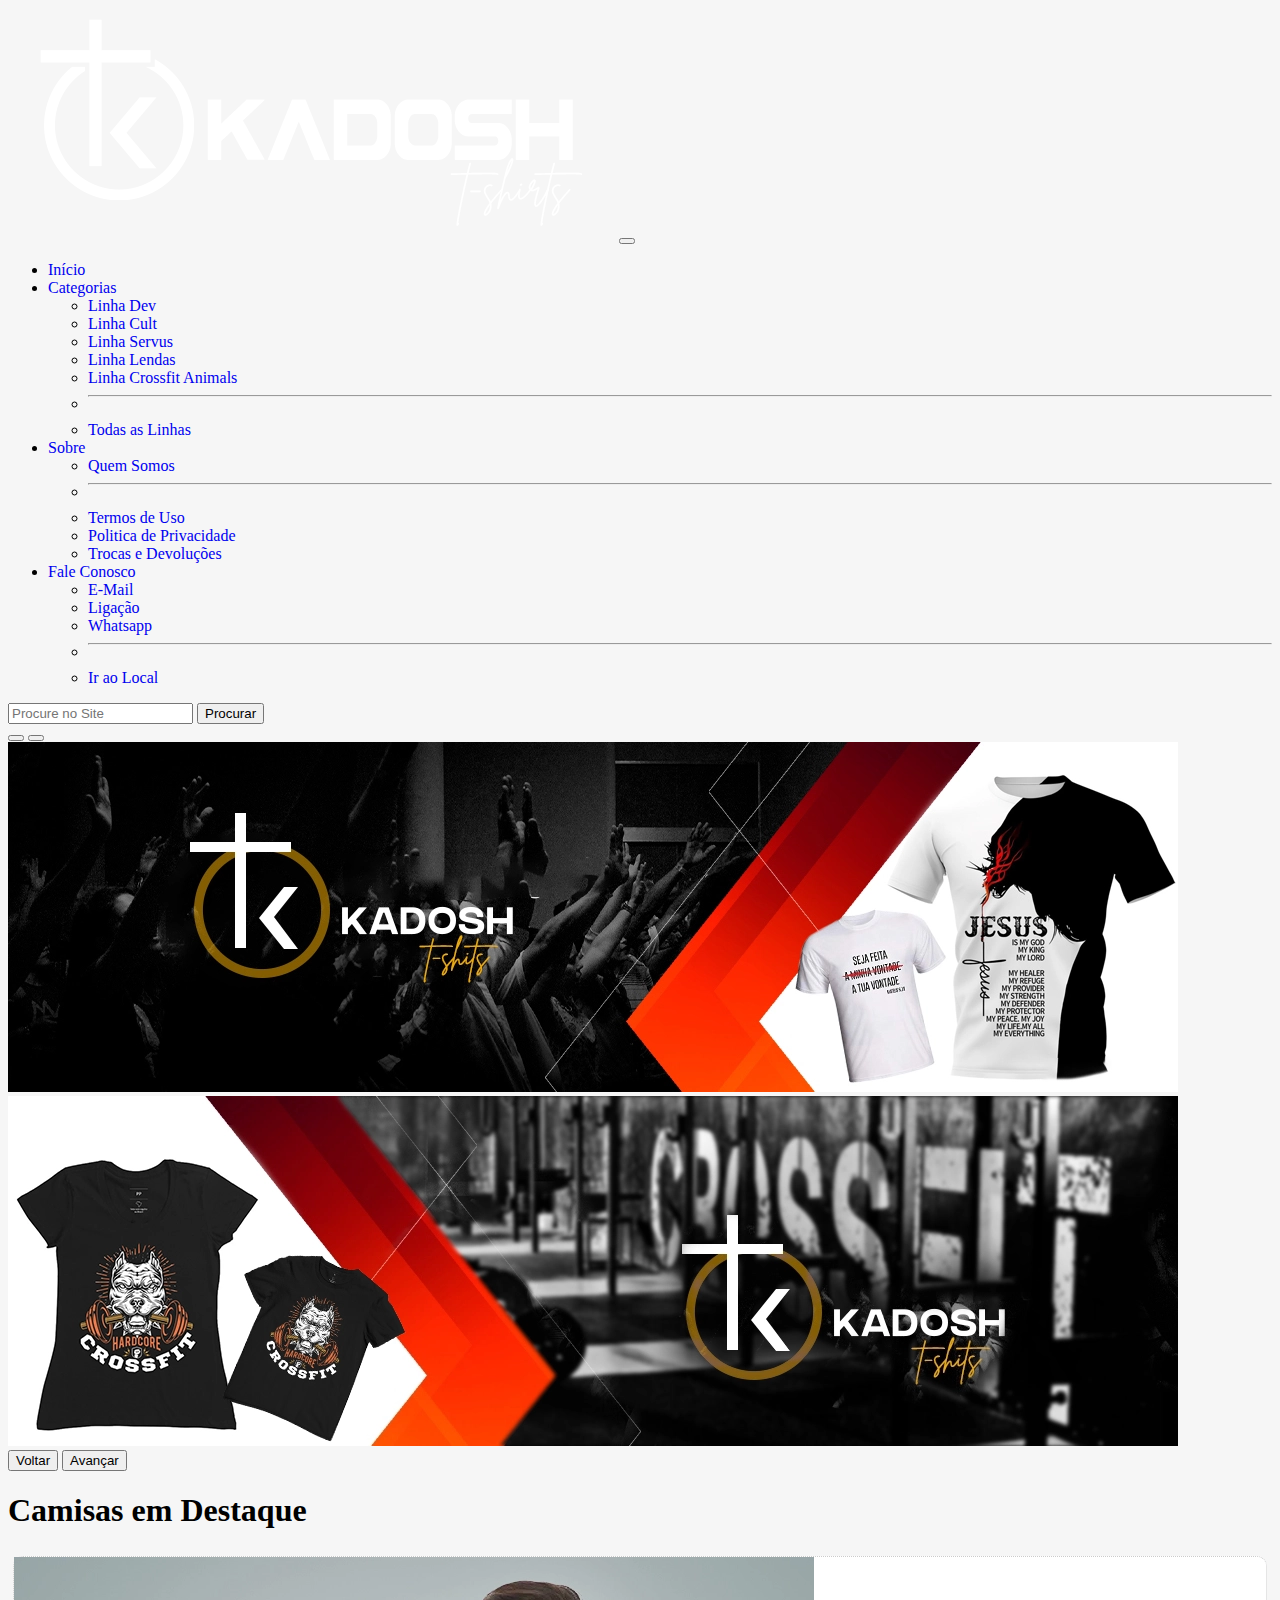
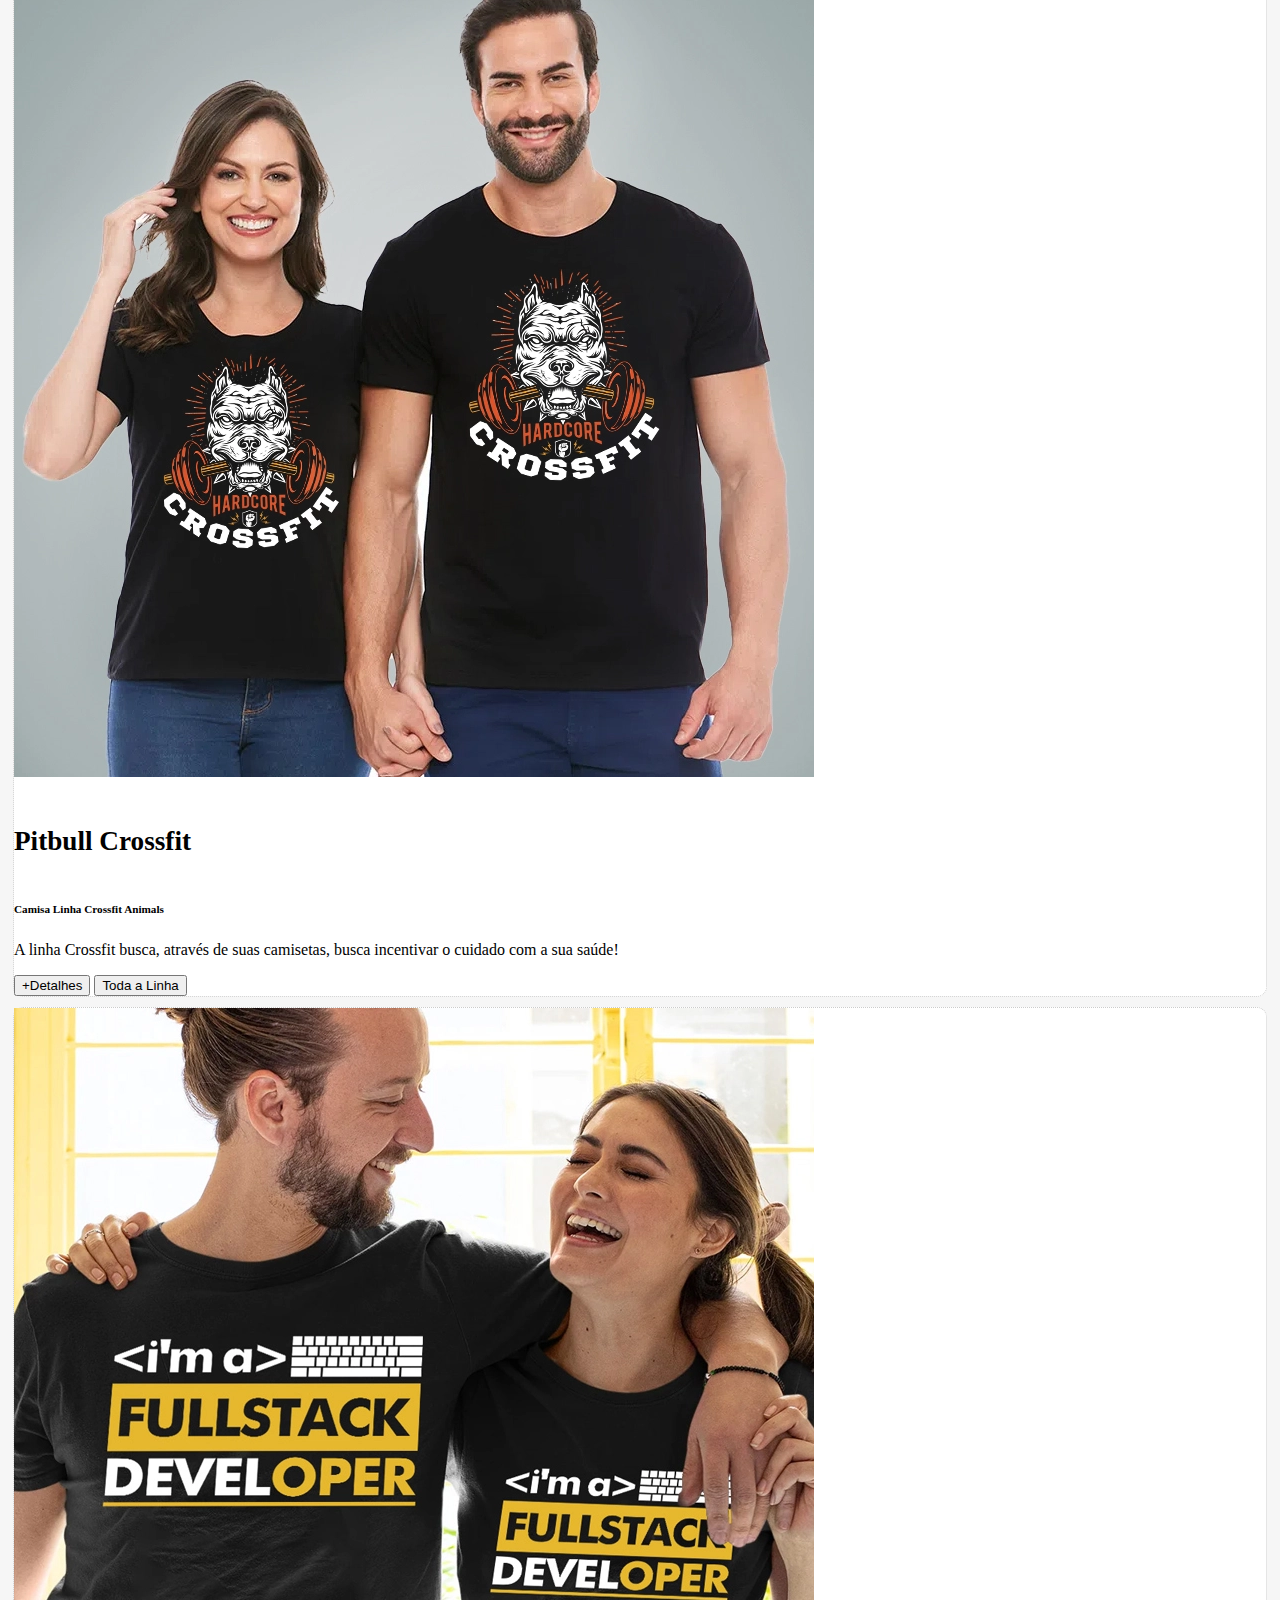
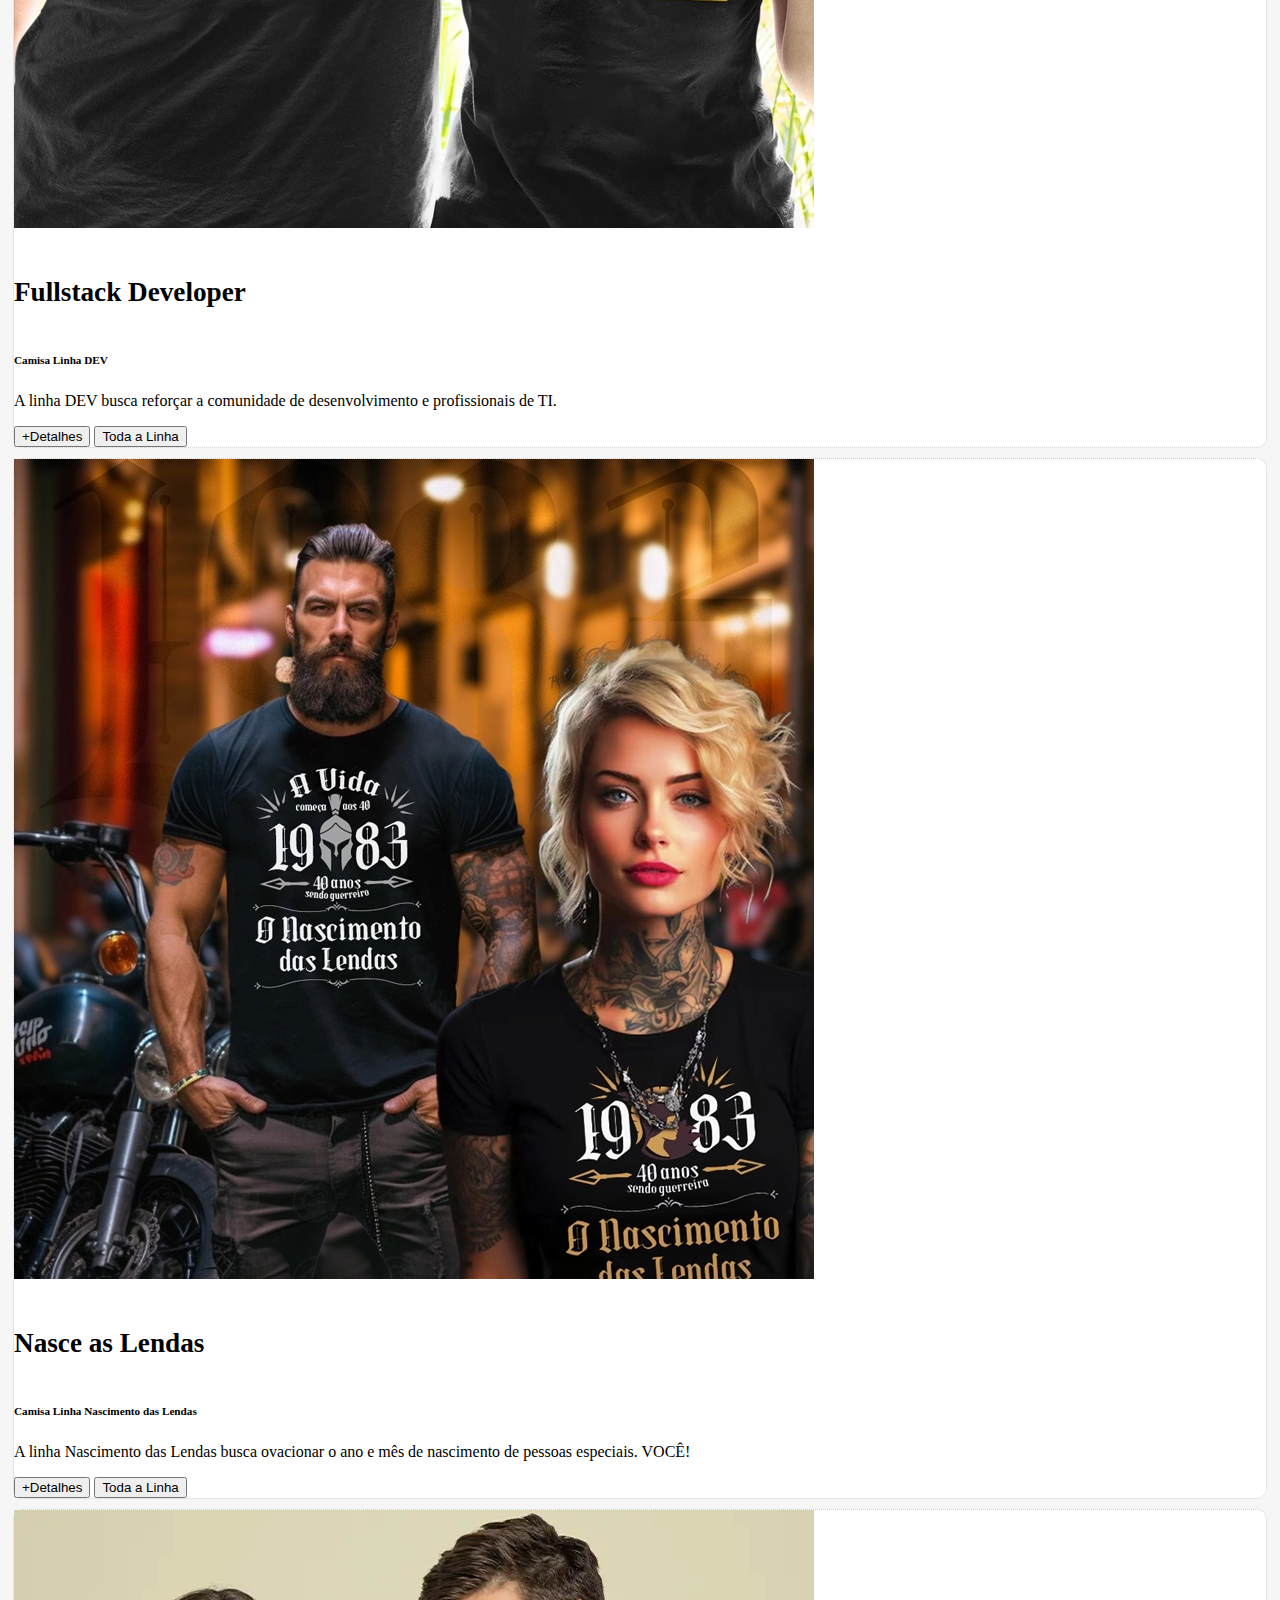
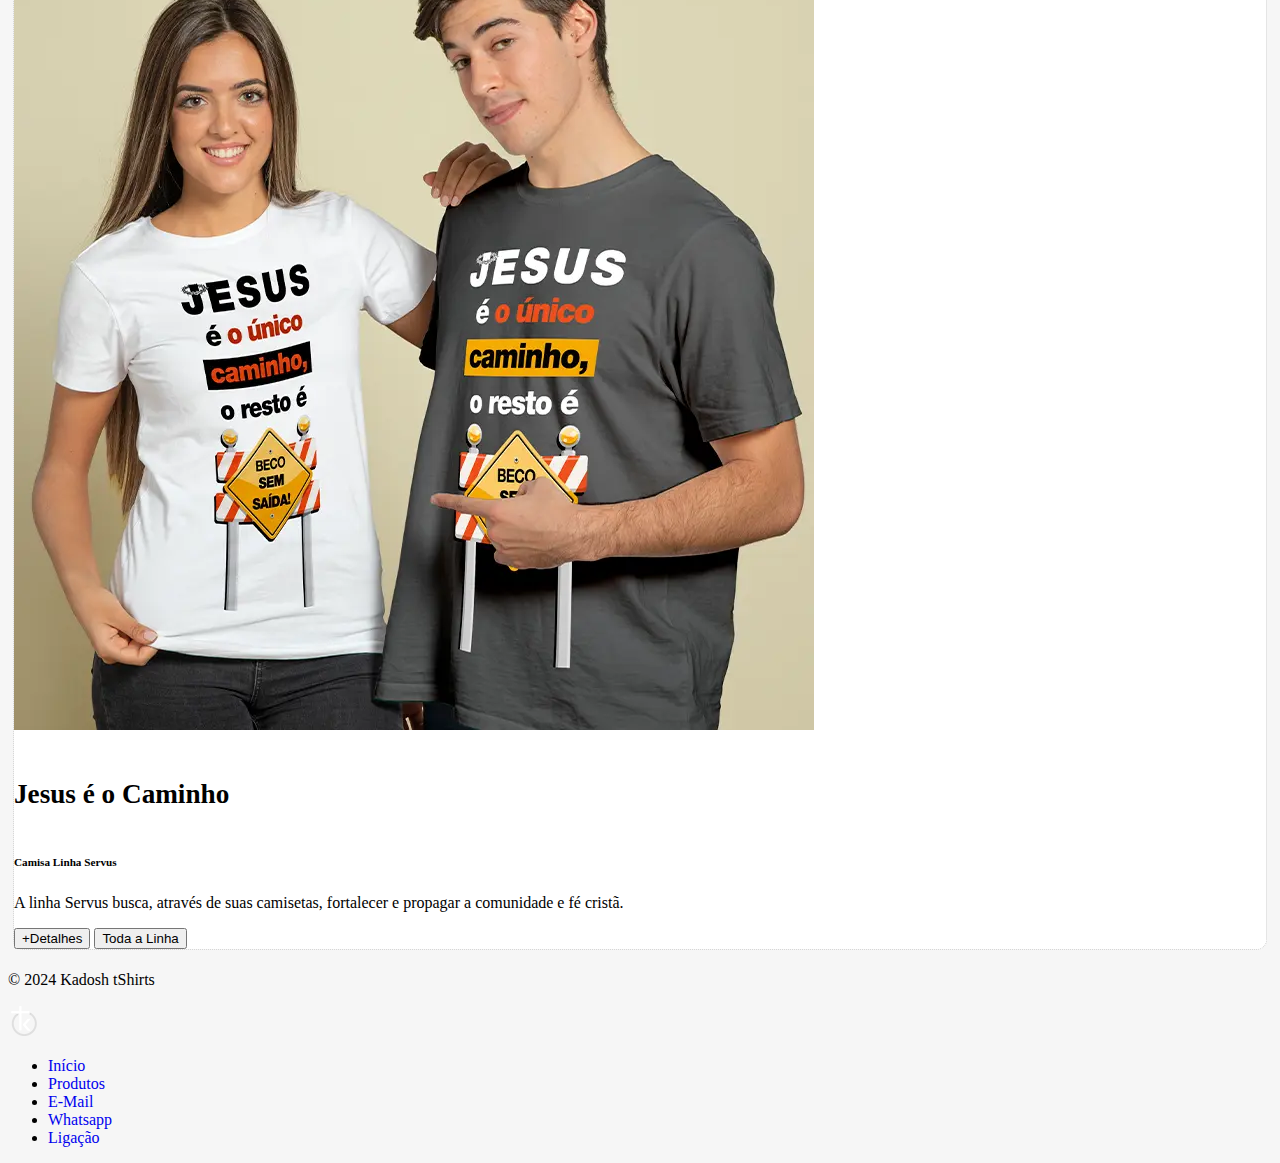
<file: index.html>
<!DOCTYPE html>
<html lang="pt-br">
    <head>
        <meta charset="UTF-8">
        <meta http-equiv="X-UA-Compatible" content="IE=edge">
        <meta name="viewport" content="width=device-width, initial-scale=1.0">
        <title>Kadosh tShirts - Camisas no seu estilo!</title>
        <link rel="shortcut icon" href="imagens//identidade-da-marca/icone-kadosh-tshirts.png">
        <!-- início da chamada do bootstrap - css -->
        <link href="https://cdn.jsdelivr.net/npm/bootstrap@5.3.0-alpha1/dist/css/bootstrap.min.css" rel="stylesheet" integrity="sha384-GLhlTQ8iRABdZLl6O3oVMWSktQOp6b7In1Zl3/Jr59b6EGGoI1aFkw7cmDA6j6gD" crossorigin="anonymous">
        <!-- fim da chamada do bootstrap - css -->
        <link href="style.css" rel="stylesheet" />
    </head>
    <body>
        <!-- início do menu -->
        <section id="menuprincipal" class="row">
            <nav class="navbar navbar-expand-lg bg-body-tertiary" data-bs-theme="dark">
                <div class="container">
                    <a class="navbar-brand" href="">
                        <img src="imagens/identidade-da-marca/logotipo-kadosh-tshirts.png" class="col-12 col-sm-4 col-md-4 col-lg-4" />
                    </a>
                    <button class="navbar-toggler m-auto" type="button" data-bs-toggle="collapse" data-bs-target="#navbarSupportedContent" aria-controls="navbarSupportedContent" aria-expanded="false" aria-label="Toggle navigation">
                        <span class="navbar-toggler-icon"></span>
                    </button>
                    <div class="collapse navbar-collapse" id="navbarSupportedContent">
                        <ul class="navbar-nav mx-lg-5">
                            <li class="nav-item">
                            <a class="nav-link active" aria-current="page" href="index.html">Início</a>
                            </li>
                            <li class="nav-item dropdown">
                                <a class="nav-link dropdown-toggle" href="#" role="button" data-bs-toggle="dropdown" aria-expanded="false">
                                    Categorias
                                </a>
                                <ul class="dropdown-menu">
                                    <li><a class="dropdown-item" href="linha-dev.html">Linha Dev</a></li>
                                    <li><a class="dropdown-item" href="linhacult.html">Linha Cult</a></li>
                                    <li><a class="dropdown-item" href="linha-servus.html">Linha Servus</a></li>
                                    <li><a class="dropdown-item" href="linha-lendas.html">Linha Lendas</a></li>
                                    <li><a class="dropdown-item" href="linha-crossfit-animals.html">Linha Crossfit Animals</a></li>
                                    <li><hr class="dropdown-divider"></li>
                                    <li><a class="dropdown-item" href="todas-as-linhas.html">Todas as Linhas</a></li>
                                </ul>
                            </li>
                            <li class="nav-item dropdown">
                                <a class="nav-link dropdown-toggle" href="#" role="button" data-bs-toggle="dropdown" aria-expanded="false">
                                Sobre
                                </a>
                                <ul class="dropdown-menu">
                                <li><a class="dropdown-item" href="quem-somos.html">Quem Somos</a></li>
                                <li><hr class="dropdown-divider"></li>
                                <li><a class="nav-link" href="termos-de-uso.html">Termos de Uso</a></li>
                                <li><a class="nav-link" href="politicas-de-privacidade.html">Politica de Privacidade</a></li>
                                <li><a class="nav-link" href="trocas-e-devolucoes.html">Trocas e Devoluções</a></li>
                                </ul>
                            </li>
                        
                            <li class="nav-item dropdown">
                            <a class="nav-link dropdown-toggle" href="#" role="button" data-bs-toggle="dropdown" aria-expanded="false">
                                Fale Conosco
                            </a>
                            <ul class="dropdown-menu">
                                <li><a class="dropdown-item" href="mailto:vendas@kadoshtshirts.com?subject=Vendas" target="_blank">E-Mail</a></li>
                                <li><a class="dropdown-item" href="tel:+5585987654321" target="_blank">Ligação</a></li>
                                <li><a class="dropdown-item" href="https://api.whatsapp.com/send?phone=5585987654321&text=Ol%C3%A1,%20tudo%20bem?%20Gostaria%20de%20mais%20informa%C3%A7%C3%B5es%20sobre%20os%20seus%20produtos." target="_blank">Whatsapp</a></li>
                                <li><hr class="dropdown-divider"></li>
                                <li><a class="dropdown-item" href="https://www.google.com.br/maps/dir//iwtraining+treinamentos+-+Rua+Carolino+de+Aquino,+445+A+(altos+-+F%C3%A1tima,+Fortaleza+-+CE,+60050-140/@-3.7508619,-38.5293842,17z/data=!4m8!4m7!1m0!1m5!1m1!1s0x7c74889d6c15551:0xf939210e4790aaa1!2m2!1d-38.5268093!2d-3.7508673?entry=ttu" target="_blank">Ir ao Local</a></li>
                            </ul>
                            </li>
                        </ul>
                        <form class="d-flex" role="search">
                            <input class="form-control me-2" type="search" placeholder="Procure no Site" aria-label="Search">
                            <button class="btn btn-outline-warning" type="submit">Procurar</button>
                        </form>
                    </div>
                </div>
            </nav>
        </section>
        <!-- fim do menu -->
        
        <!-- início do banner -->
        <section id="bannerprincipal" class="row">
            <div id="carouselExampleIndicators" class="carousel slide">
                <div class="carousel-indicators">
                    <button type="button" data-bs-target="#carouselExampleIndicators" data-bs-slide-to="0" class="active" aria-current="true" aria-label="Slide 1"></button>
                    <button type="button" data-bs-target="#carouselExampleIndicators" data-bs-slide-to="1" aria-label="Slide 2"></button>
                </div>
                <div class="carousel-inner">
                    <!-- início do banner 01 -->
                    <div class="carousel-item active">
                        <img src="imagens/banners/banner-camisas-cristas.webp" class="d-block w-100" alt="...">
                    </div>
                    <!-- fim do banner 01 -->
                    <!-- início do banner 02 -->
                    <div class="carousel-item">
                        <img src="imagens/banners/banner-camisas-crossfit.webp" class="d-block w-100" alt="...">
                    </div>
                    <!-- fim do banner 02 -->
                </div>
                <!-- início do botão voltar -->
                <button class="carousel-control-prev" type="button" data-bs-target="#carouselExampleIndicators" data-bs-slide="prev">
                    <span class="carousel-control-prev-icon" aria-hidden="true"></span>
                    <span class="visually-hidden">Voltar</span>
                </button>
                <!-- fim do botão voltar -->
                <!-- início do botão avançar -->
                <button class="carousel-control-next" type="button" data-bs-target="#carouselExampleIndicators" data-bs-slide="next">
                    <span class="carousel-control-next-icon" aria-hidden="true"></span>
                    <span class="visually-hidden">Avançar</span>
                </button>
                <!-- fim do botão avançar -->
            </div>
        </section>
        <!-- final do banner -->

        <!-- início dos produtos -->
        <section class="container">
            <div class="row">
                <h1 class="mt-5">Camisas em Destaque</h1>
            </div>
            <div class="row">
                <!-- início do produto (unitário) -->
                <div class="card col-10 offset-1 col-sm-6 offset-sm-0 col-md-4 offset-md-0 col-lg-3 offset-lg-0">
                    <div class="card-body">
                        <img src="imagens/camisas/linha-crossfit-animals/camisa-crossfit-pitbull.webp" class="card-img-top cover"  alt="...">
                        <h5 class="mt-3">Pitbull Crossfit</h5>
                        <h6>Camisa Linha Crossfit Animals</h6>
                        <p class="card-text">A linha Crossfit busca, através de suas camisetas, busca incentivar o cuidado com a sua saúde!</p>
                        <a href="maisdetalhes.html">
                            <button class="btn btn-warning col-5">+Detalhes</button>
                        </a>
                        <a href="linha-crossfit-animals.html">
                            <button class="btn btn-secondary col-6">
                                Toda a Linha
                            </button>
                        </a>
                    </div>
                </div>
                <!-- fim do produto (unitário) -->

                <!-- início do produto (unitário) -->
                <div class="card col-10 offset-1 col-sm-6 offset-sm-0 col-md-4 offset-md-0 col-lg-3 offset-lg-0">
                    <div class="card-body">
                        <img src="imagens/camisas/linha-dev/camisa-fullstack-developer.webp" class="card-img-top" alt="...">
                        <h5 class="mt-3">Fullstack Developer</h5>
                        <h6>Camisa Linha DEV</h6>
                        <p class="card-text">A linha DEV busca reforçar a comunidade de desenvolvimento e profissionais de TI.</p>
                        <a href="camisa-fullstack-developer-linha-dev.html">
                            <button class="btn btn-warning col-5">+Detalhes</button>
                        </a>
                        <a  href="linha-dev.html" role="button" aria-controls="linhadev">
                            <button class="btn btn-secondary col-6">
                                Toda a Linha
                            </button>
                        </a>
                    </div>
                </div>
                <!-- fim do produto (unitário) -->

                <!-- início do produto (unitário) -->
                <div class="card col-10 offset-1 col-sm-6 offset-sm-0 col-md-4 offset-md-0 col-lg-3 offset-lg-0">
                    <div class="card-body">
                        <img src="imagens/camisas/linha-lendas/camisa-nascimento-das-lendas.webp" class="card-img-top" alt="...">
                        <h5 class="mt-3">Nasce as Lendas</h5>
                        <h6>Camisa Linha Nascimento das Lendas</h6>
                        <p class="card-text">A linha Nascimento das Lendas busca ovacionar o ano e mês de nascimento de pessoas especiais. VOCÊ!</p>
                        <a href="camisa-nascimento-das-lendas-linha-lendas.html">
                            <button class="btn btn-warning col-5">+Detalhes</button>
                        </a>
                        <a href="linha-lendas.html">
                            <button class="btn btn-secondary col-6">
                                Toda a Linha
                            </button>
                        </a>
                    </div>
                </div>
                <!-- fim do produto (unitário) -->

                <!-- início do produto (unitário) -->
                <div class="card col-10 offset-1 col-sm-6 offset-sm-0 col-md-4 offset-md-0 col-lg-3 offset-lg-0">
                    <div class="card-body">
                        <img src="imagens/camisas/linha-servus/camisa-jesus-e-o-caminho.webp" class="card-img-top" alt="...">
                        <h5 class="mt-3">Jesus é o Caminho</h5>
                        <h6>Camisa Linha Servus</h6>
                        <p class="card-text">A linha Servus busca, através de suas camisetas, fortalecer e propagar a comunidade e fé cristã.</p>
                        <a href="camisa-jesus-e-o-caminho-linha-servus.html">
                            <button class="btn btn-warning col-5">+Detalhes</button>
                        </a>
                        <a  href="linha-servus.html" role="button" aria-controls="linhaservus">
                            <button class="btn btn-secondary col-6">
                                Toda a Linha
                            </button>
                        </a>
                    </div>
                </div>
                <!-- fim do produto (unitário) -->
            </div>
        </section>
        <!-- final dos produtos -->

        <!-- início do footer / rodapé -->
        <div class="container-fluid bg-dark text-light fixo">
          <div class="container">
            <footer class="d-flex flex-wrap justify-content-between align-items-center py-3">
                <p class="col-12 col-md-4 mb-0 text-light copyright">&copy; 2024 Kadosh tShirts</p>
                <a href="/" class="col-12 col-md-4 d-flex align-items-center justify-content-center mb-0 mb-md-0 me-md-auto link-body-emphasis text-decoration-none">
                    <img src="imagens/identidade-da-marca/icone-kadosh-tshirts-tons-de-cinza.png">
                </a>
                <ul class="nav col-md-4 justify-content-end d-none d-lg-flex">
                <li class="nav-item"><a href="index.html" class="nav-link px-2 text-light">Início</a></li>
                <li class="nav-item"><a href="todas-as-linhas.html" class="nav-link px-2 text-light">Produtos</a></li>
                <li class="nav-item"><a href="mailto:vendas@kadoshtshirts.com?subject=Vendas" target="_blank" class="nav-link px-2 text-light">E-Mail</a></li>
                <li class="nav-item"><a href="https://api.whatsapp.com/send?phone=5585974012885&text=Ol%C3%A1,%20tudo%20bem?%20Gostaria%20de%20mais%20informa%C3%A7%C3%B5es%20sobre%20os%20seus%20produtos." class="nav-link px-2 text-light">Whatsapp</a></li>
                <li class="nav-item"><a href="tel:+5585974012885" class="nav-link px-2 text-light">Ligação</a></li>
                </ul>
            </footer>
          </div>
        </div>
        <!-- fim do footer / rodapé -->

        <!-- início da chamada do bootstrap - javascript -->
        <script src="https://cdn.jsdelivr.net/npm/bootstrap@5.3.0-alpha1/dist/js/bootstrap.bundle.min.js" integrity="sha384-w76AqPfDkMBDXo30jS1Sgez6pr3x5MlQ1ZAGC+nuZB+EYdgRZgiwxhTBTkF7CXvN" crossorigin="anonymous"></script>
        <!-- fim da chamada do bootstrap - javascript -->
    </body>
</html>
</file>
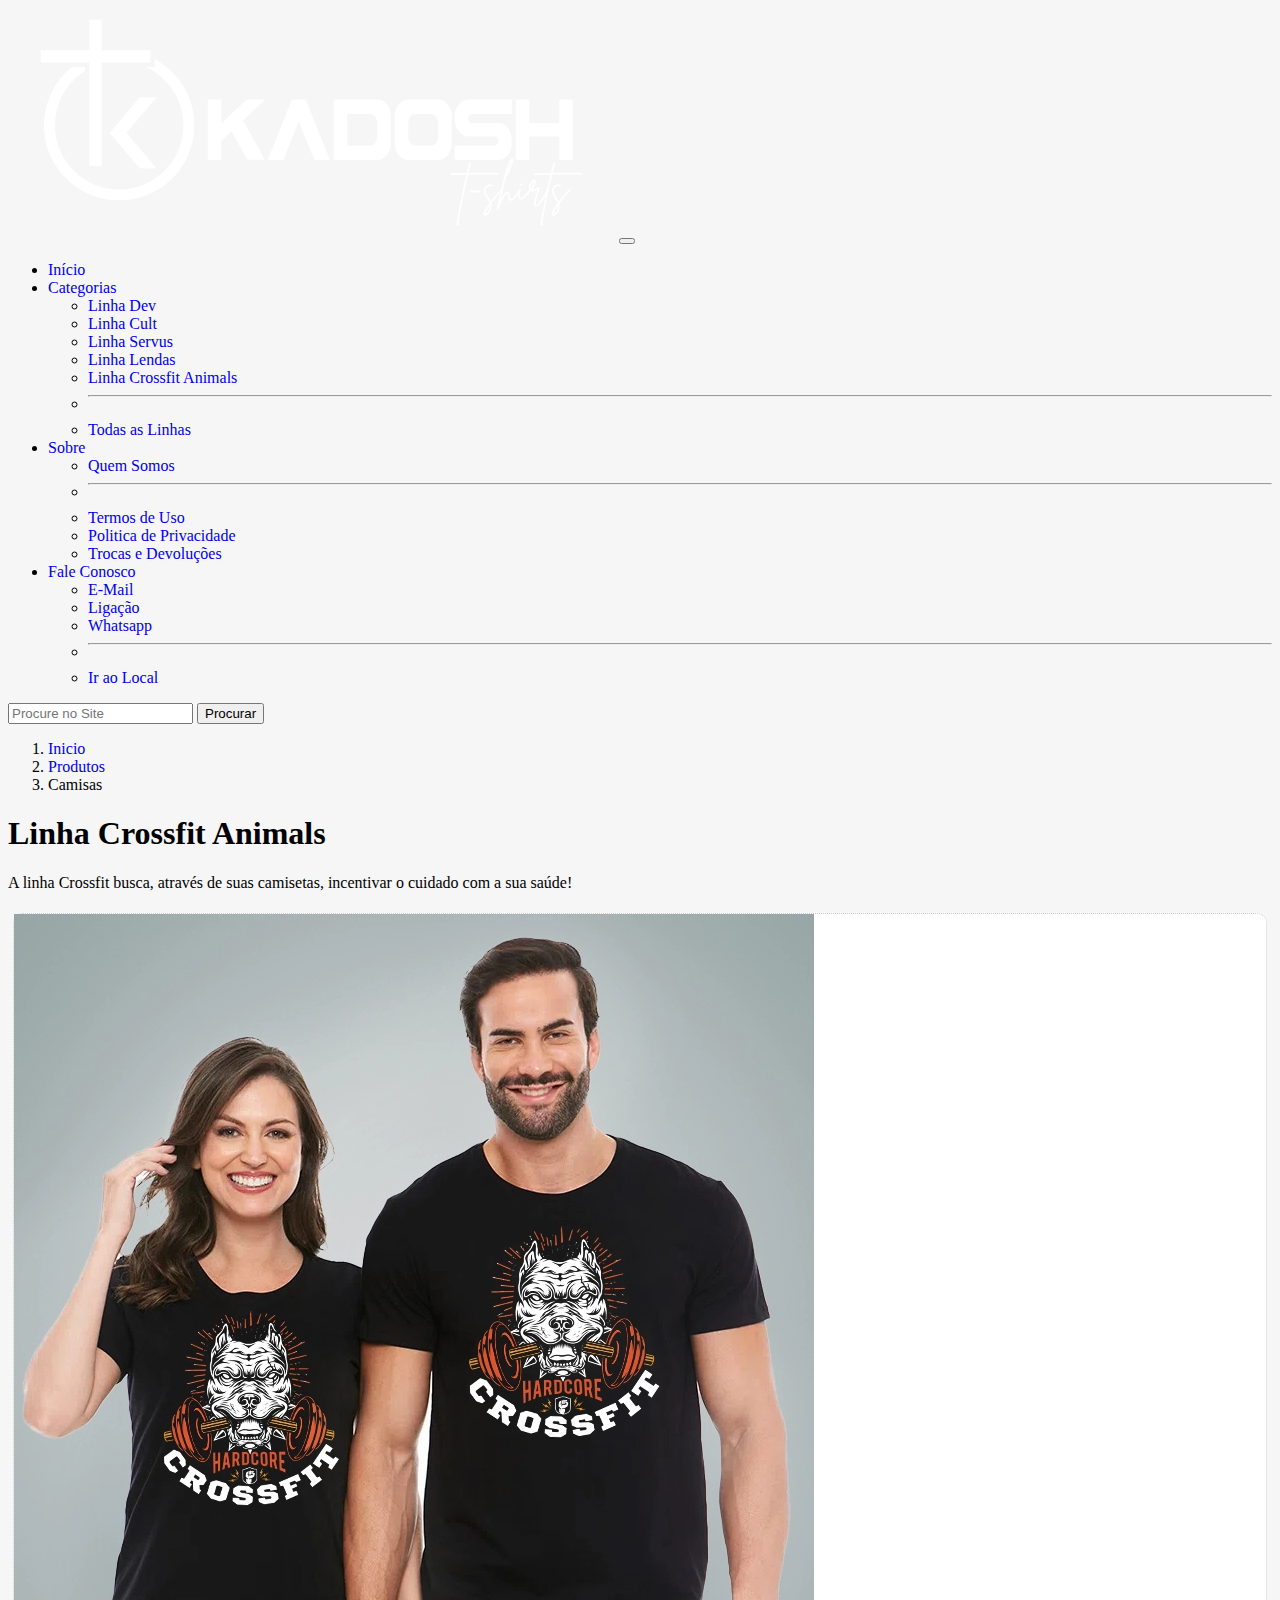
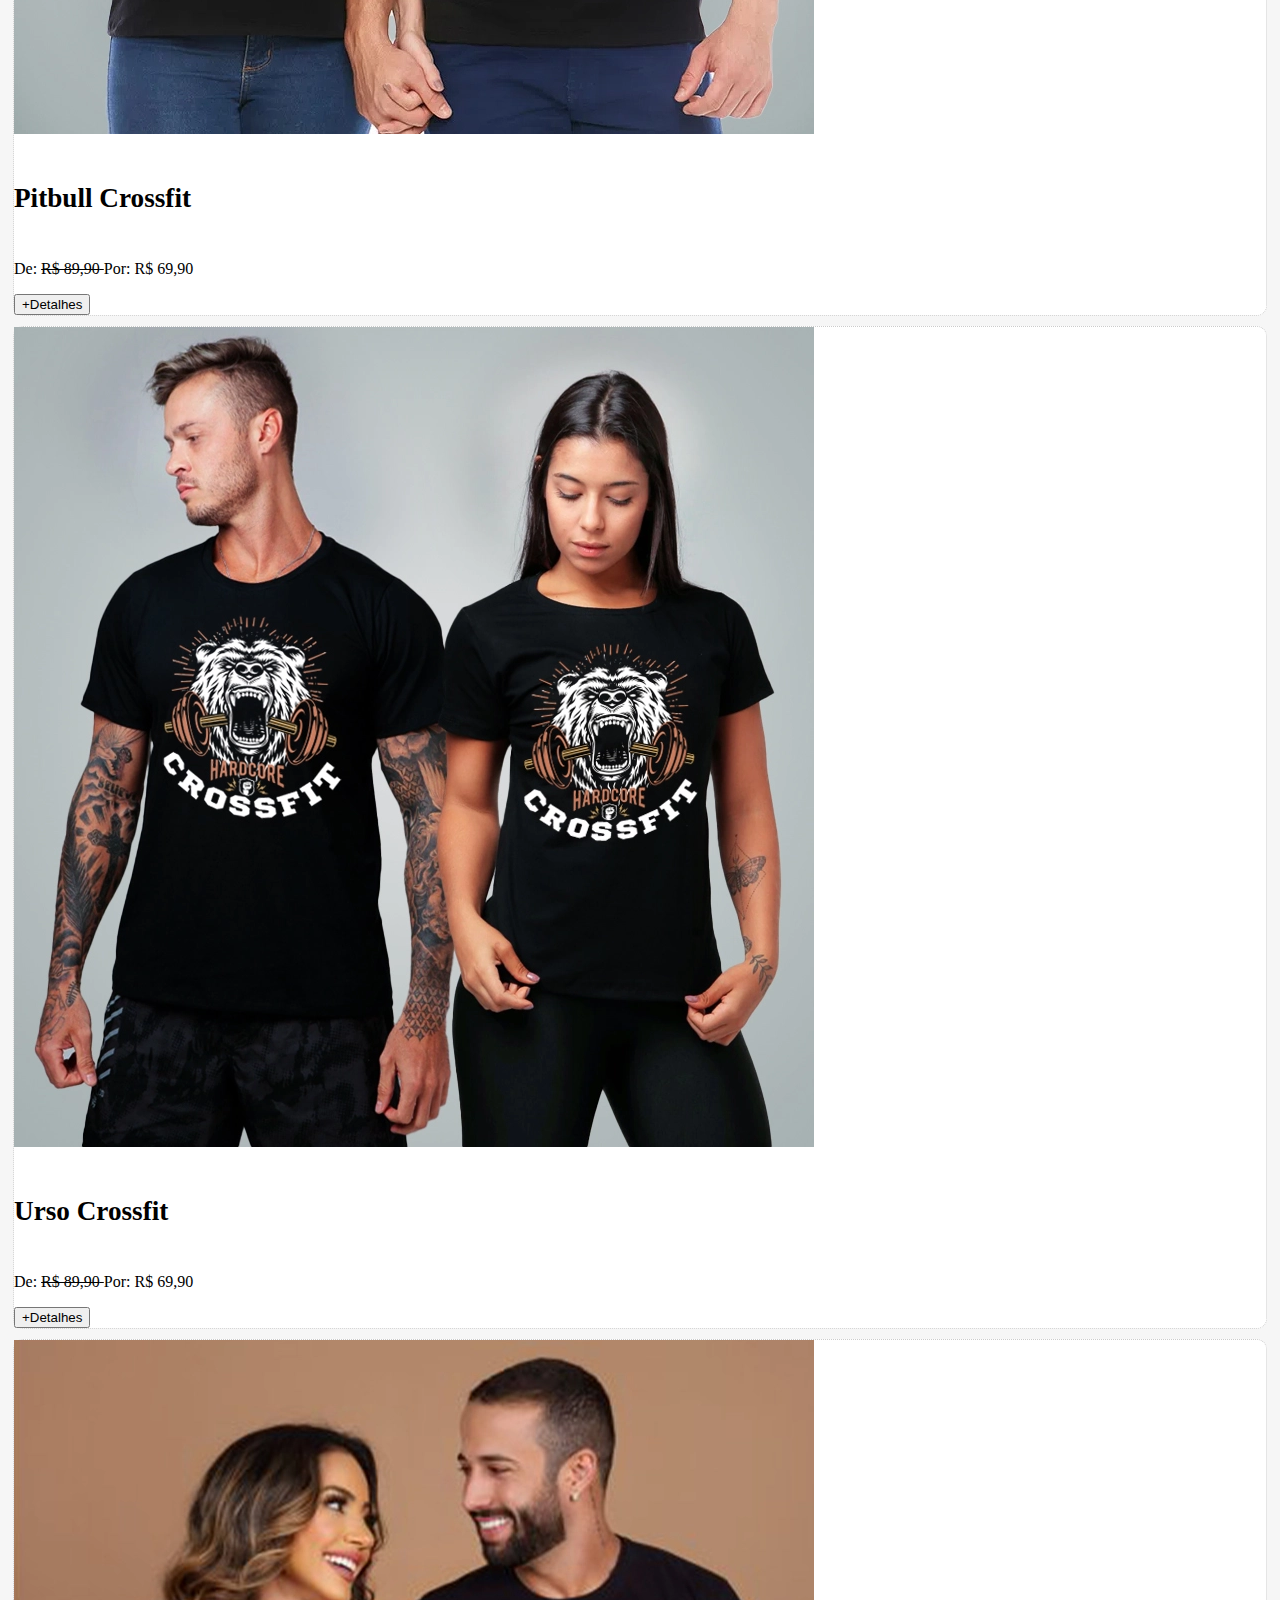
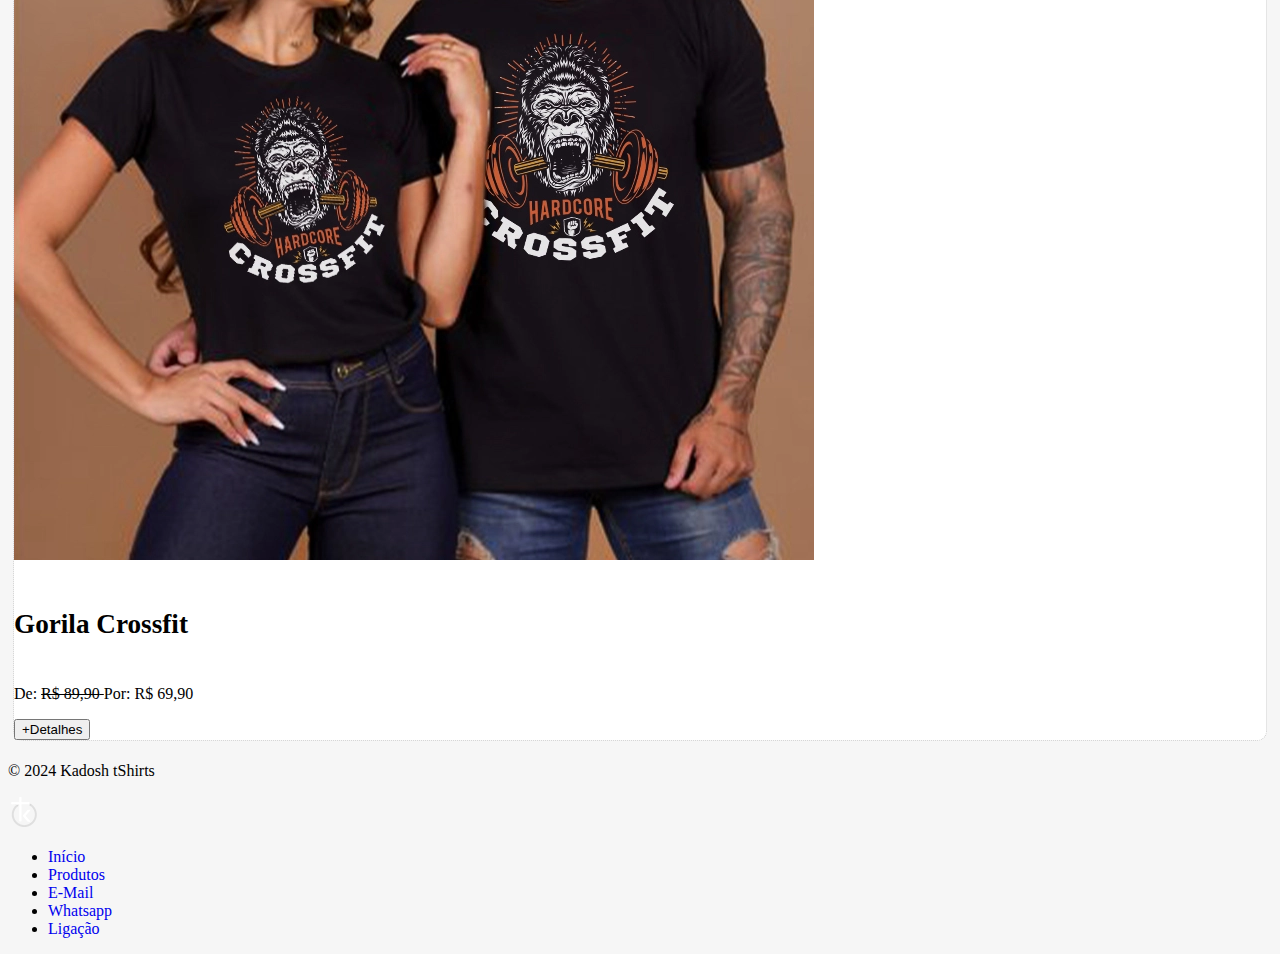
<file: linha-crossfit-animals.html>
<!DOCTYPE html>
<html lang="pt-br">
    <head>
        <meta charset="UTF-8">
        <meta http-equiv="X-UA-Compatible" content="IE=edge">
        <meta name="viewport" content="width=device-width, initial-scale=1.0">
        <title>Kadosh tShirts - Camisas no seu estilo!</title>
        <link rel="shortcut icon" href="imagens//identidade-da-marca/icone-kadosh-tshirts.png">
        <!-- início da chamada do bootstrap - css -->
        <link href="https://cdn.jsdelivr.net/npm/bootstrap@5.3.0-alpha1/dist/css/bootstrap.min.css" rel="stylesheet" integrity="sha384-GLhlTQ8iRABdZLl6O3oVMWSktQOp6b7In1Zl3/Jr59b6EGGoI1aFkw7cmDA6j6gD" crossorigin="anonymous">
        <!-- fim da chamada do bootstrap - css -->
        <link href="style.css" rel="stylesheet" />
    </head>
    <body>
        <!-- início do menu -->
        <section id="menuprincipal" class="row">
            <nav class="navbar navbar-expand-lg bg-body-tertiary" data-bs-theme="dark">
                <div class="container">
                    <a class="navbar-brand" href="">
                        <img src="imagens/identidade-da-marca/logotipo-kadosh-tshirts.png" class="col-12 col-sm-4 col-md-4 col-lg-4" />
                    </a>
                    <button class="navbar-toggler m-auto" type="button" data-bs-toggle="collapse" data-bs-target="#navbarSupportedContent" aria-controls="navbarSupportedContent" aria-expanded="false" aria-label="Toggle navigation">
                        <span class="navbar-toggler-icon"></span>
                    </button>
                    <div class="collapse navbar-collapse" id="navbarSupportedContent">
                        <ul class="navbar-nav mx-lg-5">
                            <li class="nav-item">
                            <a class="nav-link active" aria-current="page" href="index.html">Início</a>
                            </li>
                            <li class="nav-item dropdown">
                                <a class="nav-link dropdown-toggle" href="#" role="button" data-bs-toggle="dropdown" aria-expanded="false">
                                    Categorias
                                </a>
                                <ul class="dropdown-menu">
                                    <li><a class="dropdown-item" href="linha-dev.html">Linha Dev</a></li>
                                    <li><a class="dropdown-item" href="linhacult.html">Linha Cult</a></li>
                                    <li><a class="dropdown-item" href="linha-servus.html">Linha Servus</a></li>
                                    <li><a class="dropdown-item" href="linha-lendas.html">Linha Lendas</a></li>
                                    <li><a class="dropdown-item" href="linha-crossfit-animals.html">Linha Crossfit Animals</a></li>
                                    <li><hr class="dropdown-divider"></li>
                                    <li><a class="dropdown-item" href="todas-as-linhas.html">Todas as Linhas</a></li>
                                </ul>
                            </li>
                            <li class="nav-item dropdown">
                                <a class="nav-link dropdown-toggle" href="#" role="button" data-bs-toggle="dropdown" aria-expanded="false">
                                Sobre
                                </a>
                                <ul class="dropdown-menu">
                                <li><a class="dropdown-item" href="quem-somos.html">Quem Somos</a></li>
                                <li><hr class="dropdown-divider"></li>
                                <li><a class="nav-link" href="termos-de-uso.html">Termos de Uso</a></li>
                                <li><a class="nav-link" href="politicas-de-privacidade.html">Politica de Privacidade</a></li>
                                <li><a class="nav-link" href="trocas-e-devolucoes.html">Trocas e Devoluções</a></li>
                                </ul>
                            </li>
                        
                            <li class="nav-item dropdown">
                            <a class="nav-link dropdown-toggle" href="#" role="button" data-bs-toggle="dropdown" aria-expanded="false">
                                Fale Conosco
                            </a>
                            <ul class="dropdown-menu">
                                <li><a class="dropdown-item" href="mailto:vendas@kadoshtshirts.com?subject=Vendas" target="_blank">E-Mail</a></li>
                                <li><a class="dropdown-item" href="tel:+5585987654321" target="_blank">Ligação</a></li>
                                <li><a class="dropdown-item" href="https://api.whatsapp.com/send?phone=5585987654321&text=Ol%C3%A1,%20tudo%20bem?%20Gostaria%20de%20mais%20informa%C3%A7%C3%B5es%20sobre%20os%20seus%20produtos." target="_blank">Whatsapp</a></li>
                                <li><hr class="dropdown-divider"></li>
                                <li><a class="dropdown-item" href="https://www.google.com.br/maps/dir//iwtraining+treinamentos+-+Rua+Carolino+de+Aquino,+445+A+(altos+-+F%C3%A1tima,+Fortaleza+-+CE,+60050-140/@-3.7508619,-38.5293842,17z/data=!4m8!4m7!1m0!1m5!1m1!1s0x7c74889d6c15551:0xf939210e4790aaa1!2m2!1d-38.5268093!2d-3.7508673?entry=ttu" target="_blank">Ir ao Local</a></li>
                            </ul>
                            </li>
                        </ul>
                        <form class="d-flex" role="search">
                            <input class="form-control me-2" type="search" placeholder="Procure no Site" aria-label="Search">
                            <button class="btn btn-outline-warning" type="submit">Procurar</button>
                        </form>
                    </div>
                </div>
            </nav>
        </section>
        <!-- fim do menu -->

        <!-- inicio da sessão principal-->
        <section class="container mt-5 mb-3">
            <div class="row col-10 col-md-12">
                <!-- inicio do link de navegação -->
                <nav style="--bs-breadcrumb-divider: '>';" aria-label="breadcrumb">
                    <ol class="breadcrumb">
                      <li class="breadcrumb-item"><a href="index.html">Inicio</a></li>
                      <li class="breadcrumb-item"><a href="todas-as-linhas.html">Produtos</a></li>
                      <li class="breadcrumb-item active" aria-current="page">Camisas</li>
                    </ol>
                  </nav>
                <!-- inicio do link de navegação -->

                <!-- Titulo da linha de venda -->
                  <h1 class="mt-3">Linha Crossfit Animals</h1>
                  <p>A linha Crossfit busca, através de suas camisetas, incentivar o cuidado com a sua saúde!</p>
                <!-- Titulo da linha de venda -->
                 <div class="row mb-3">
                    <!--inicio dos cards do produto -->
                    <div class="card col-10 offset-1 col-sm-6 offset-sm-0 col-md-4 offset-md-0 col-lg-3 offset-lg-0 mb-2 mb-md-5">
                        <div class="card-body">
                            <img src="imagens/camisas/linha-crossfit-animals/camisa-crossfit-pitbull.webp" class="card-img-top cover" alt="...">
                            <h5 class="mt-3">Pitbull Crossfit</h5>
                            <p class="flex flex-col justify-center flex-wrap gap-1 font-semibold">
                                <span class="text-secondary">De:</span>
                                <del>
                                  <span class="text-lg">R$ 89,90</span>
                                </del>
                                <span class="text-4xl font-medium mx-3"><span class="text-secondary">Por:</span> R$ 69,90</span>
                            </p>
                            <a href="camisa-fullstack-developer.html">
                                <button class="btn btn-warning col-6">+Detalhes</button>
                            </a>
                        </div>
                    </div>
                    <!--fin dos cards do produto -->
                    <!--inicio dos cards do produto -->
                    <div class="card col-10 offset-1 col-sm-6 offset-sm-0 col-md-4 offset-md-0 col-lg-3 offset-lg-0 mb-2 mb-md-5">
                        <div class="card-body">
                            <img src="imagens/camisas/linha-crossfit-animals/camisa-crossfit-urso.webp" class="card-img-top cover" alt="...">
                            <h5 class="mt-3">Urso Crossfit</h5>
                            <p class="flex flex-col justify-center flex-wrap gap-1 font-semibold">
                                <span class="text-secondary">De:</span>
                                <del>
                                  <span class="text-lg">R$ 89,90</span>
                                </del>
                                <span class="text-4xl font-medium mx-3"><span class="text-secondary">Por:</span> R$ 69,90</span>
                            </p>
                            <a href="camisa-fullstack-developer.html">
                                <button class="btn btn-warning col-6">+Detalhes</button>
                            </a>
                        </div>
                    </div>
                    <!--fin dos cards do produto -->
                    <!--inicio dos cards do produto -->
                    <div class="card col-10 offset-1 col-sm-6 offset-sm-0 col-md-4 offset-md-0 col-lg-3 offset-lg-0 mb-2 mb-md-5">
                        <div class="card-body">
                            <img src="imagens/camisas/linha-crossfit-animals/camisa-crossfit-gorila.webp" class="card-img-top cover" alt="...">
                            <h5 class="mt-3">Gorila Crossfit</h5>
                            <p class="flex flex-col justify-center flex-wrap gap-1 font-semibold">
                                <span class="text-secondary">De:</span>
                                <del>
                                  <span class="text-lg">R$ 89,90</span>
                                </del>
                                <span class="text-4xl font-medium mx-3"><span class="text-secondary">Por:</span> R$ 69,90</span>
                            </p>
                            <a href="camisa-fullstack-developer.html">
                                <button class="btn btn-warning col-6">+Detalhes</button>
                            </a>
                        </div>
                    </div>
                    <!--fin dos cards do produto -->
                 </div>
            </div>
        </section>
        <!-- fim da sessão principal-->

        <!-- início do footer / rodapé -->
        <div class="container-fluid bg-dark text-light fixo">
          <div class="container">
            <footer class="d-flex flex-wrap justify-content-between align-items-center py-3">
                <p class="col-12 col-md-4 mb-0 text-light copyright">&copy; 2024 Kadosh tShirts</p>
                <a href="/" class="col-12 col-md-4 d-flex align-items-center justify-content-center mb-0 mb-md-0 me-md-auto link-body-emphasis text-decoration-none">
                    <img src="imagens/identidade-da-marca/icone-kadosh-tshirts-tons-de-cinza.png">
                </a>
                <ul class="nav col-md-4 justify-content-end d-none d-lg-flex">
                <li class="nav-item"><a href="index.html" class="nav-link px-2 text-light">Início</a></li>
                <li class="nav-item"><a href="todas-as-linhas.html" class="nav-link px-2 text-light">Produtos</a></li>
                <li class="nav-item"><a href="mailto:vendas@kadoshtshirts.com?subject=Vendas" target="_blank" class="nav-link px-2 text-light">E-Mail</a></li>
                <li class="nav-item"><a href="https://api.whatsapp.com/send?phone=5585974012885&text=Ol%C3%A1,%20tudo%20bem?%20Gostaria%20de%20mais%20informa%C3%A7%C3%B5es%20sobre%20os%20seus%20produtos." class="nav-link px-2 text-light">Whatsapp</a></li>
                <li class="nav-item"><a href="tel:+5585974012885" class="nav-link px-2 text-light">Ligação</a></li>
                </ul>
            </footer>
          </div>
        </div>
        <!-- fim do footer / rodapé -->

        <!-- início da chamada do bootstrap - javascript -->
        <script src="https://cdn.jsdelivr.net/npm/bootstrap@5.3.0-alpha1/dist/js/bootstrap.bundle.min.js" integrity="sha384-w76AqPfDkMBDXo30jS1Sgez6pr3x5MlQ1ZAGC+nuZB+EYdgRZgiwxhTBTkF7CXvN" crossorigin="anonymous"></script>
        <!-- fim da chamada do bootstrap - javascript -->
    </body>
</html>
</file>
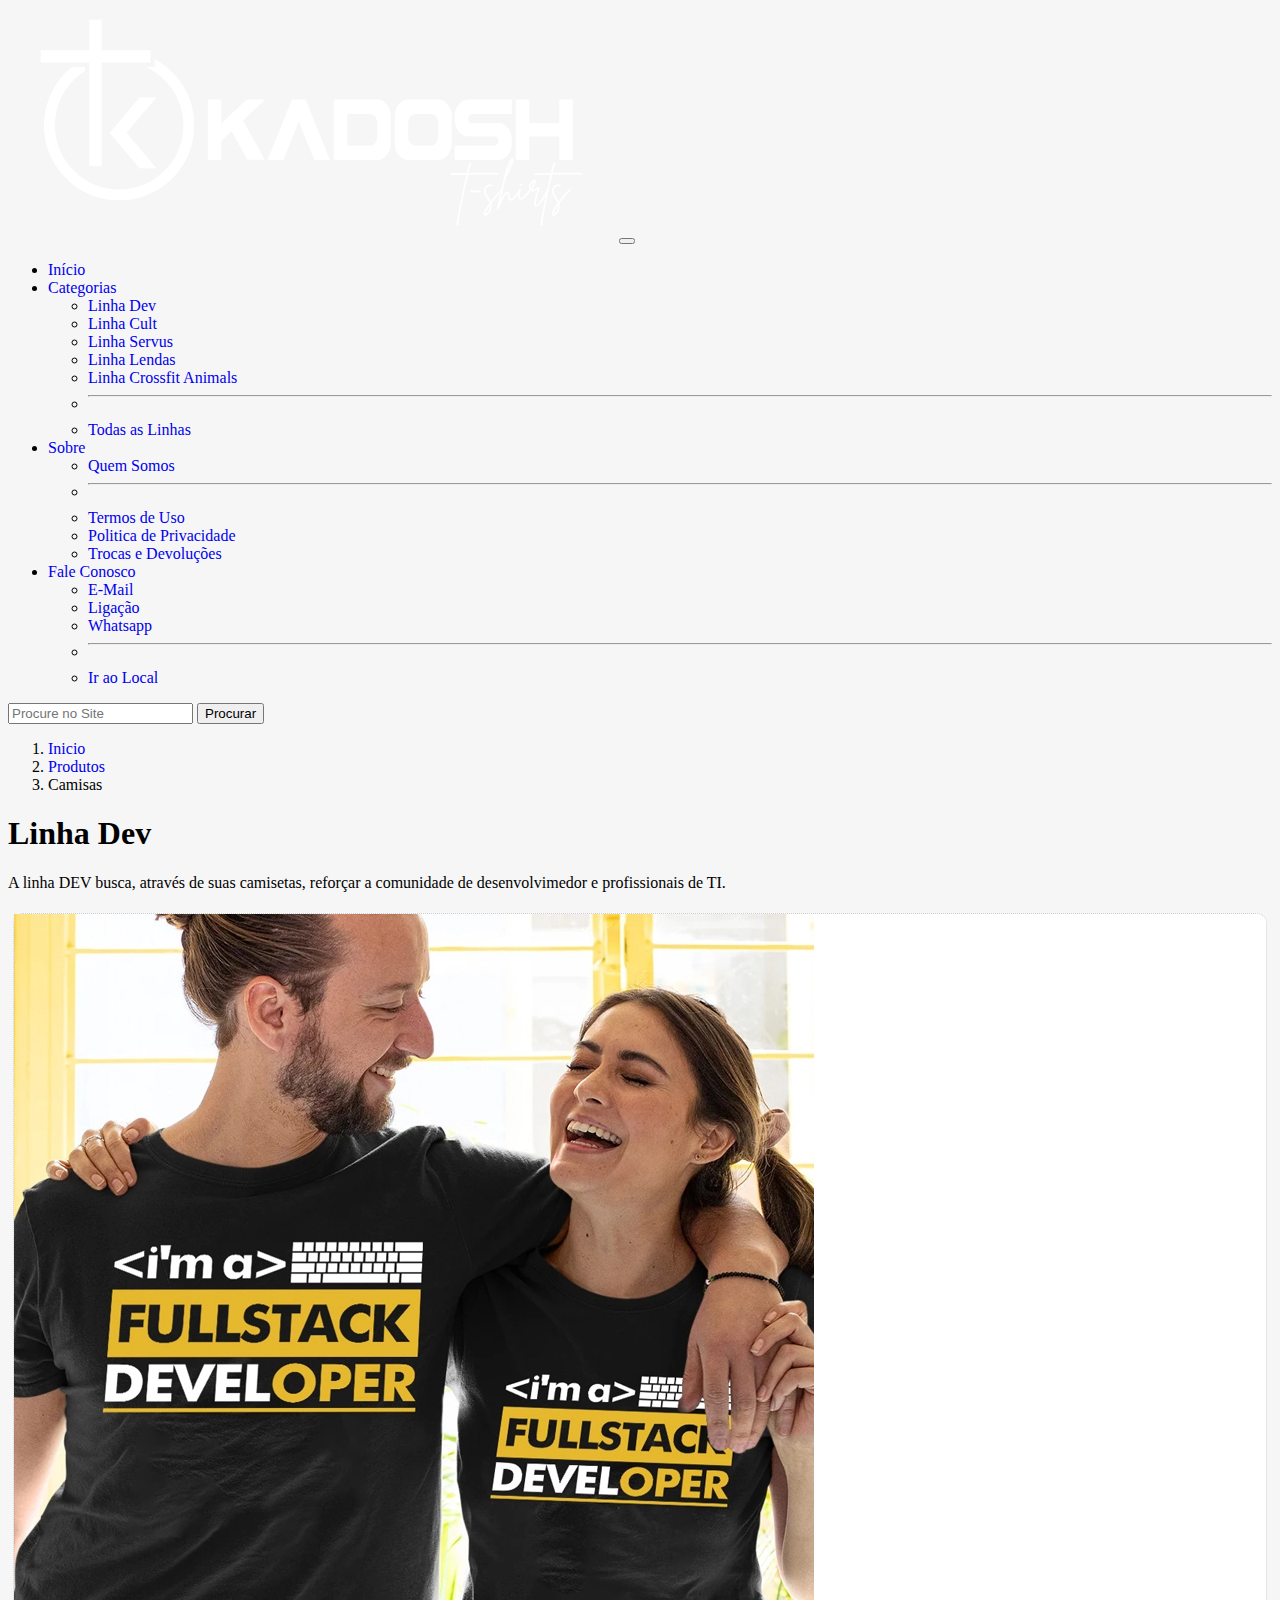
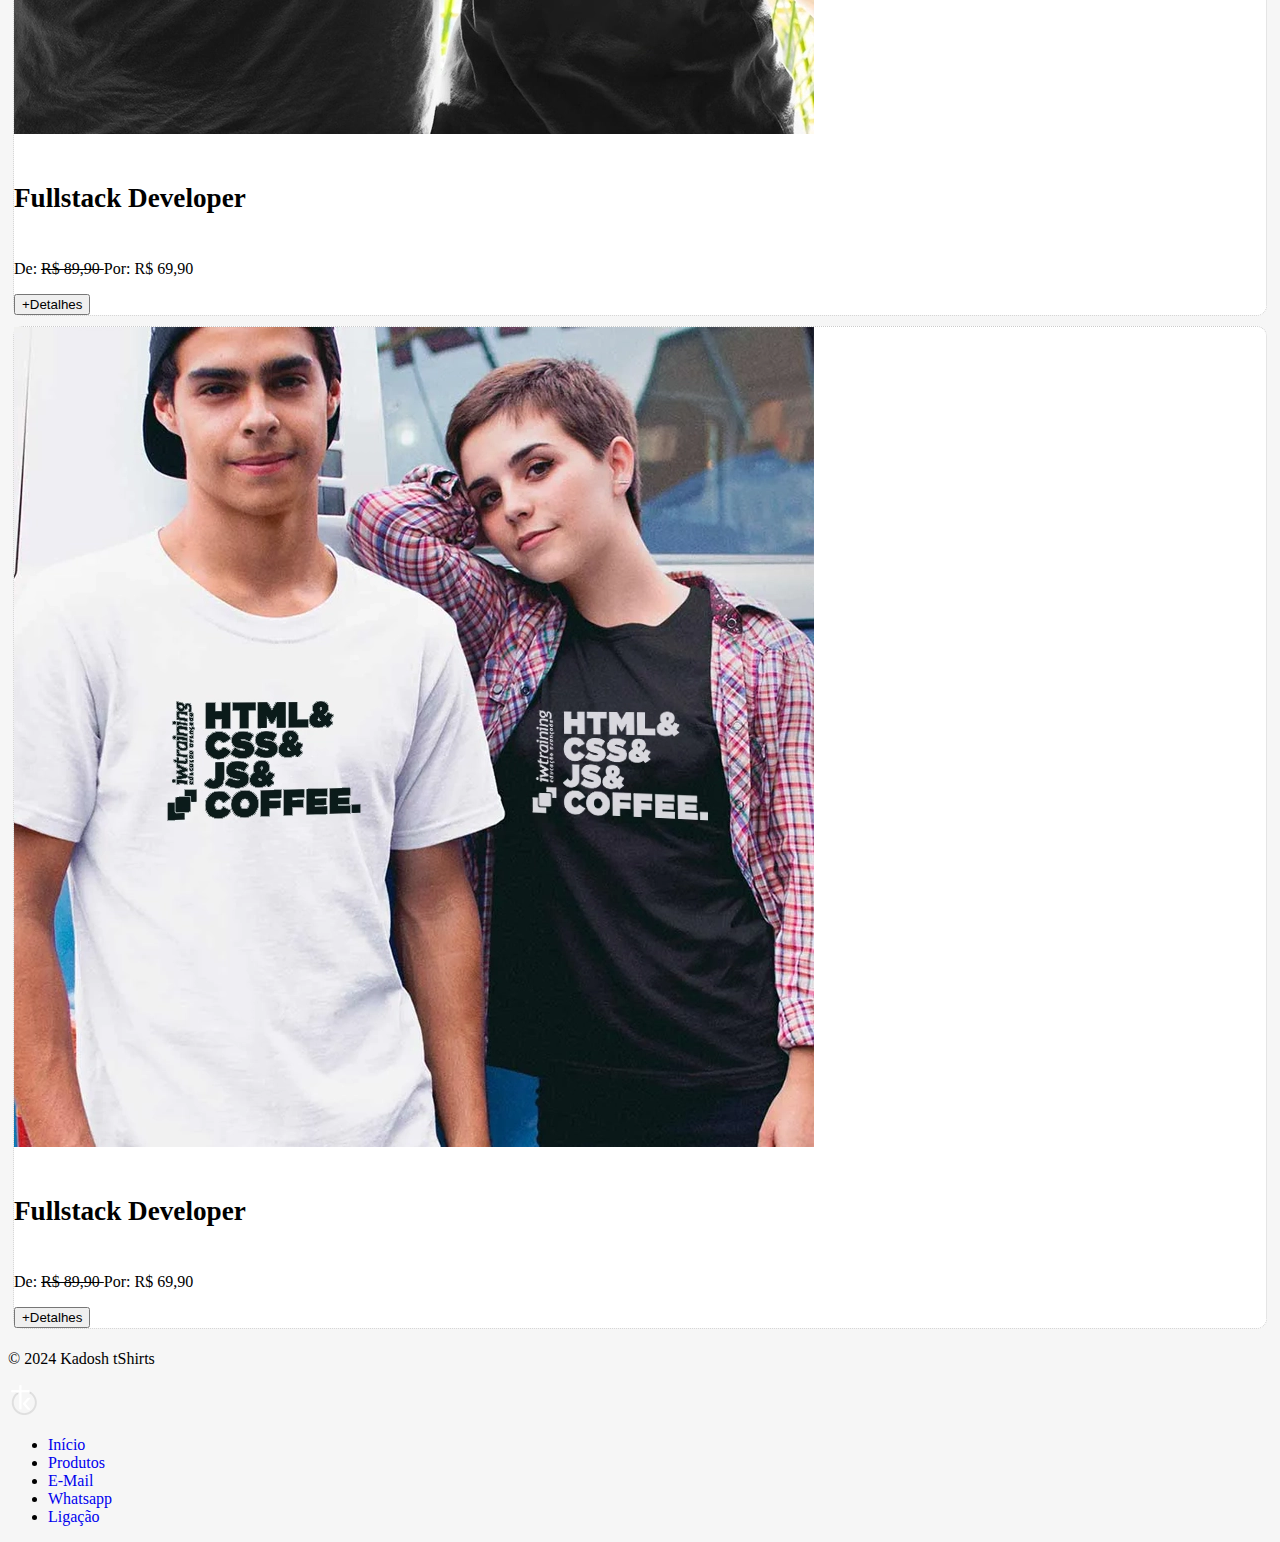
<file: linha-dev.html>
<!DOCTYPE html>
<html lang="pt-br">
    <head>
        <meta charset="UTF-8">
        <meta http-equiv="X-UA-Compatible" content="IE=edge">
        <meta name="viewport" content="width=device-width, initial-scale=1.0">
        <title>Kadosh tShirts - Camisas no seu estilo!</title>
        <link rel="shortcut icon" href="imagens//identidade-da-marca/icone-kadosh-tshirts.png">
        <!-- início da chamada do bootstrap - css -->
        <link href="https://cdn.jsdelivr.net/npm/bootstrap@5.3.0-alpha1/dist/css/bootstrap.min.css" rel="stylesheet" integrity="sha384-GLhlTQ8iRABdZLl6O3oVMWSktQOp6b7In1Zl3/Jr59b6EGGoI1aFkw7cmDA6j6gD" crossorigin="anonymous">
        <!-- fim da chamada do bootstrap - css -->
        <link href="style.css" rel="stylesheet" />
    </head>
    <body>
        <!-- início do menu -->
        <section id="menuprincipal" class="row">
            <nav class="navbar navbar-expand-lg bg-body-tertiary" data-bs-theme="dark">
                <div class="container">
                    <a class="navbar-brand" href="">
                        <img src="imagens/identidade-da-marca/logotipo-kadosh-tshirts.png" class="col-12 col-sm-4 col-md-4 col-lg-4" />
                    </a>
                    <button class="navbar-toggler m-auto" type="button" data-bs-toggle="collapse" data-bs-target="#navbarSupportedContent" aria-controls="navbarSupportedContent" aria-expanded="false" aria-label="Toggle navigation">
                        <span class="navbar-toggler-icon"></span>
                    </button>
                    <div class="collapse navbar-collapse" id="navbarSupportedContent">
                        <ul class="navbar-nav mx-lg-5">
                            <li class="nav-item">
                            <a class="nav-link active" aria-current="page" href="index.html">Início</a>
                            </li>
                            <li class="nav-item dropdown">
                                <a class="nav-link dropdown-toggle" href="#" role="button" data-bs-toggle="dropdown" aria-expanded="false">
                                    Categorias
                                </a>
                                <ul class="dropdown-menu">
                                    <li><a class="dropdown-item" href="linha-dev.html">Linha Dev</a></li>
                                    <li><a class="dropdown-item" href="linhacult.html">Linha Cult</a></li>
                                    <li><a class="dropdown-item" href="linha-servus.html">Linha Servus</a></li>
                                    <li><a class="dropdown-item" href="linha-lendas.html">Linha Lendas</a></li>
                                    <li><a class="dropdown-item" href="linha-crossfit-animals.html">Linha Crossfit Animals</a></li>
                                    <li><hr class="dropdown-divider"></li>
                                    <li><a class="dropdown-item" href="todas-as-linhas.html">Todas as Linhas</a></li>
                                </ul>
                            </li>
                            <li class="nav-item dropdown">
                                <a class="nav-link dropdown-toggle" href="#" role="button" data-bs-toggle="dropdown" aria-expanded="false">
                                Sobre
                                </a>
                                <ul class="dropdown-menu">
                                <li><a class="dropdown-item" href="quem-somos.html">Quem Somos</a></li>
                                <li><hr class="dropdown-divider"></li>
                                <li><a class="nav-link" href="termos-de-uso.html">Termos de Uso</a></li>
                                <li><a class="nav-link" href="politicas-de-privacidade.html">Politica de Privacidade</a></li>
                                <li><a class="nav-link" href="trocas-e-devolucoes.html">Trocas e Devoluções</a></li>
                                </ul>
                            </li>
                        
                            <li class="nav-item dropdown">
                            <a class="nav-link dropdown-toggle" href="#" role="button" data-bs-toggle="dropdown" aria-expanded="false">
                                Fale Conosco
                            </a>
                            <ul class="dropdown-menu">
                                <li><a class="dropdown-item" href="mailto:vendas@kadoshtshirts.com?subject=Vendas" target="_blank">E-Mail</a></li>
                                <li><a class="dropdown-item" href="tel:+5585987654321" target="_blank">Ligação</a></li>
                                <li><a class="dropdown-item" href="https://api.whatsapp.com/send?phone=5585987654321&text=Ol%C3%A1,%20tudo%20bem?%20Gostaria%20de%20mais%20informa%C3%A7%C3%B5es%20sobre%20os%20seus%20produtos." target="_blank">Whatsapp</a></li>
                                <li><hr class="dropdown-divider"></li>
                                <li><a class="dropdown-item" href="https://www.google.com.br/maps/dir//iwtraining+treinamentos+-+Rua+Carolino+de+Aquino,+445+A+(altos+-+F%C3%A1tima,+Fortaleza+-+CE,+60050-140/@-3.7508619,-38.5293842,17z/data=!4m8!4m7!1m0!1m5!1m1!1s0x7c74889d6c15551:0xf939210e4790aaa1!2m2!1d-38.5268093!2d-3.7508673?entry=ttu" target="_blank">Ir ao Local</a></li>
                            </ul>
                            </li>
                        </ul>
                        <form class="d-flex" role="search">
                            <input class="form-control me-2" type="search" placeholder="Procure no Site" aria-label="Search">
                            <button class="btn btn-outline-warning" type="submit">Procurar</button>
                        </form>
                    </div>
                </div>
            </nav>
        </section>
        <!-- fim do menu -->
        
        <!-- inicio da sessão principal-->
        <section class="container">
            <div class="row col-10 col-md-12">
                <!-- inicio do link de navegação -->
                <nav style="--bs-breadcrumb-divider: '>';" aria-label="breadcrumb">
                    <ol class="breadcrumb">
                      <li class="breadcrumb-item"><a href="index.html">Inicio</a></li>
                      <li class="breadcrumb-item"><a href="todas-as-linhas.html">Produtos</a></li>
                      <li class="breadcrumb-item active" aria-current="page">Camisas</li>
                    </ol>
                  </nav>
                <!-- inicio do link de navegação -->

                <!-- Titulo da linha de venda -->
                  <h1 class="mt-3 mb-4">Linha Dev</h1>
                  <p>A linha DEV busca, através de suas camisetas, reforçar a comunidade de desenvolvimedor e profissionais de TI.</p>
                <!-- Titulo da linha de venda -->
                 <div class="row">
                    <!--inicio dos cards do produto -->
                    <div class="card col-10 offset-1 col-sm-6 offset-sm-0 col-md-4 offset-md-0 col-lg-3 offset-lg-0 mb-2 mb-md-5">
                        <div class="card-body">
                            <img src="imagens/camisas/linha-dev/camisa-fullstack-developer.webp" class="card-img-top cover" alt="...">
                            <h5 class="mt-3">Fullstack Developer</h5>
                            <p class="flex flex-col justify-center flex-wrap gap-1 font-semibold">
                                <span class="text-secondary">De:</span>
                                <del>
                                  <span class="text-lg">R$ 89,90</span>
                                </del>
                                <span class="text-4xl font-medium mx-3"><span class="text-secondary">Por:</span> R$ 69,90</span>
                            </p>
                            <a href="camisa-fullstack-developer.html">
                                <button class="btn btn-warning col-6">+Detalhes</button>
                            </a>
                        </div>
                    </div>
                    <!--fin dos cards do produto -->
                    
                    <!--inicio dos cards do produto -->
                    <div class="card col-10 offset-1 col-sm-6 offset-sm-0 col-md-4 offset-md-0 col-lg-3 offset-lg-0 mb-2 mb-md-5">
                        <div class="card-body">
                            <img src="imagens/camisas/linha-dev/camisa-html-css-javascript-coffee.webp" class="card-img-top cover" alt="...">
                            <h5 class="mt-3">Fullstack Developer</h5>
                            <p class="flex flex-col justify-center flex-wrap gap-1 font-semibold">
                                <span class="text-secondary">De:</span>
                                <del>
                                  <span class="text-lg">R$ 89,90</span>
                                </del>
                                <span class="text-4xl font-medium mx-3"><span class="text-secondary">Por:</span> R$ 69,90</span>
                            </p>
                            <a href="camisa-fullstack-developer.html">
                                <button class="btn btn-warning col-6">+Detalhes</button>
                            </a>
                        </div>
                    </div>
                    <!--fim dos cards do produto -->
                 </div>
            </div>
        </section>
        <!-- fim da sessão principal-->


        <!-- início do footer / rodapé -->
        <div class="container-fluid bg-dark text-light fixo">
          <div class="container">
            <footer class="d-flex flex-wrap justify-content-between align-items-center py-3">
                <p class="col-12 col-md-4 mb-0 text-light copyright">&copy; 2024 Kadosh tShirts</p>
                <a href="/" class="col-12 col-md-4 d-flex align-items-center justify-content-center mb-0 mb-md-0 me-md-auto link-body-emphasis text-decoration-none">
                    <img src="imagens/identidade-da-marca/icone-kadosh-tshirts-tons-de-cinza.png">
                </a>
                <ul class="nav col-md-4 justify-content-end d-none d-lg-flex">
                <li class="nav-item"><a href="index.html" class="nav-link px-2 text-light">Início</a></li>
                <li class="nav-item"><a href="todas-as-linhas.html" class="nav-link px-2 text-light">Produtos</a></li>
                <li class="nav-item"><a href="mailto:vendas@kadoshtshirts.com?subject=Vendas" target="_blank" class="nav-link px-2 text-light">E-Mail</a></li>
                <li class="nav-item"><a href="https://api.whatsapp.com/send?phone=5585974012885&text=Ol%C3%A1,%20tudo%20bem?%20Gostaria%20de%20mais%20informa%C3%A7%C3%B5es%20sobre%20os%20seus%20produtos." class="nav-link px-2 text-light">Whatsapp</a></li>
                <li class="nav-item"><a href="tel:+5585974012885" class="nav-link px-2 text-light">Ligação</a></li>
                </ul>
            </footer>
          </div>
        </div>
        <!-- fim do footer / rodapé -->

        <!-- início da chamada do bootstrap - javascript -->
        <script src="https://cdn.jsdelivr.net/npm/bootstrap@5.3.0-alpha1/dist/js/bootstrap.bundle.min.js" integrity="sha384-w76AqPfDkMBDXo30jS1Sgez6pr3x5MlQ1ZAGC+nuZB+EYdgRZgiwxhTBTkF7CXvN" crossorigin="anonymous"></script>
        <!-- fim da chamada do bootstrap - javascript -->
    </body>
</html>
</file>
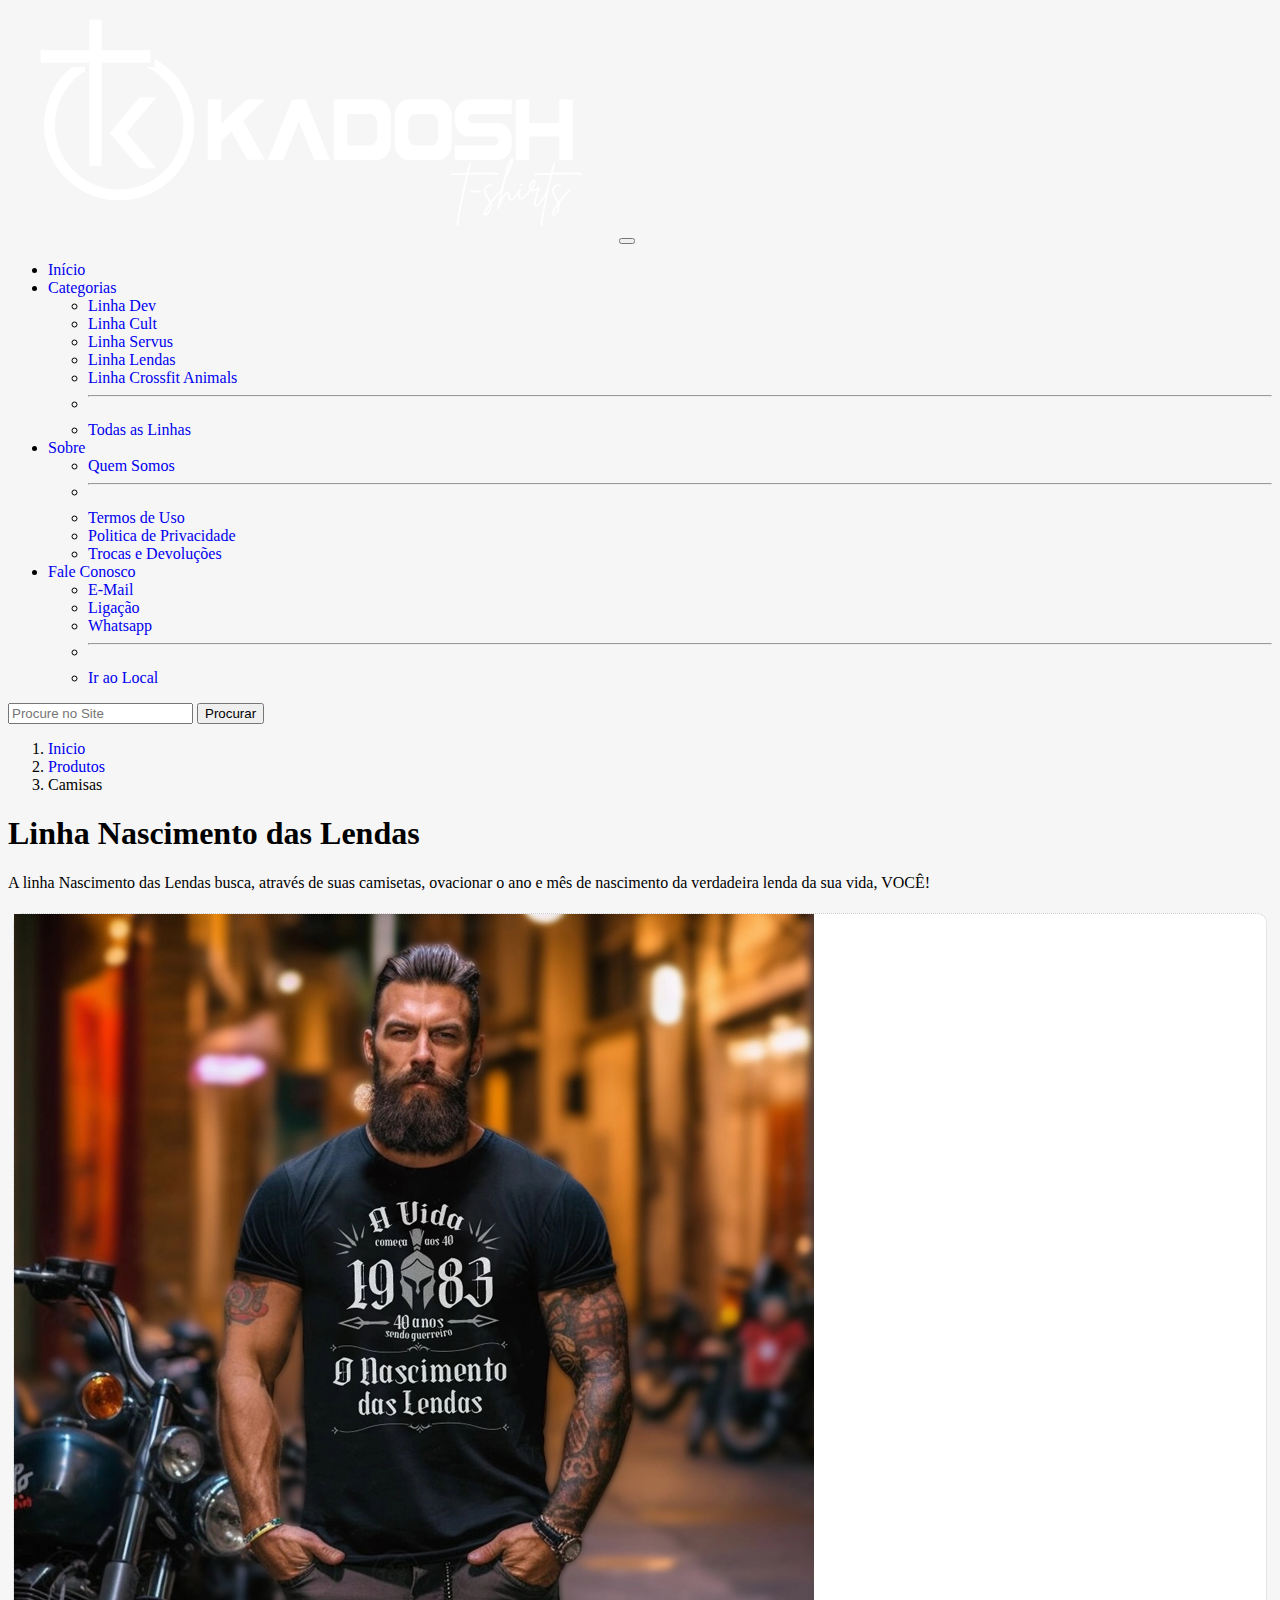
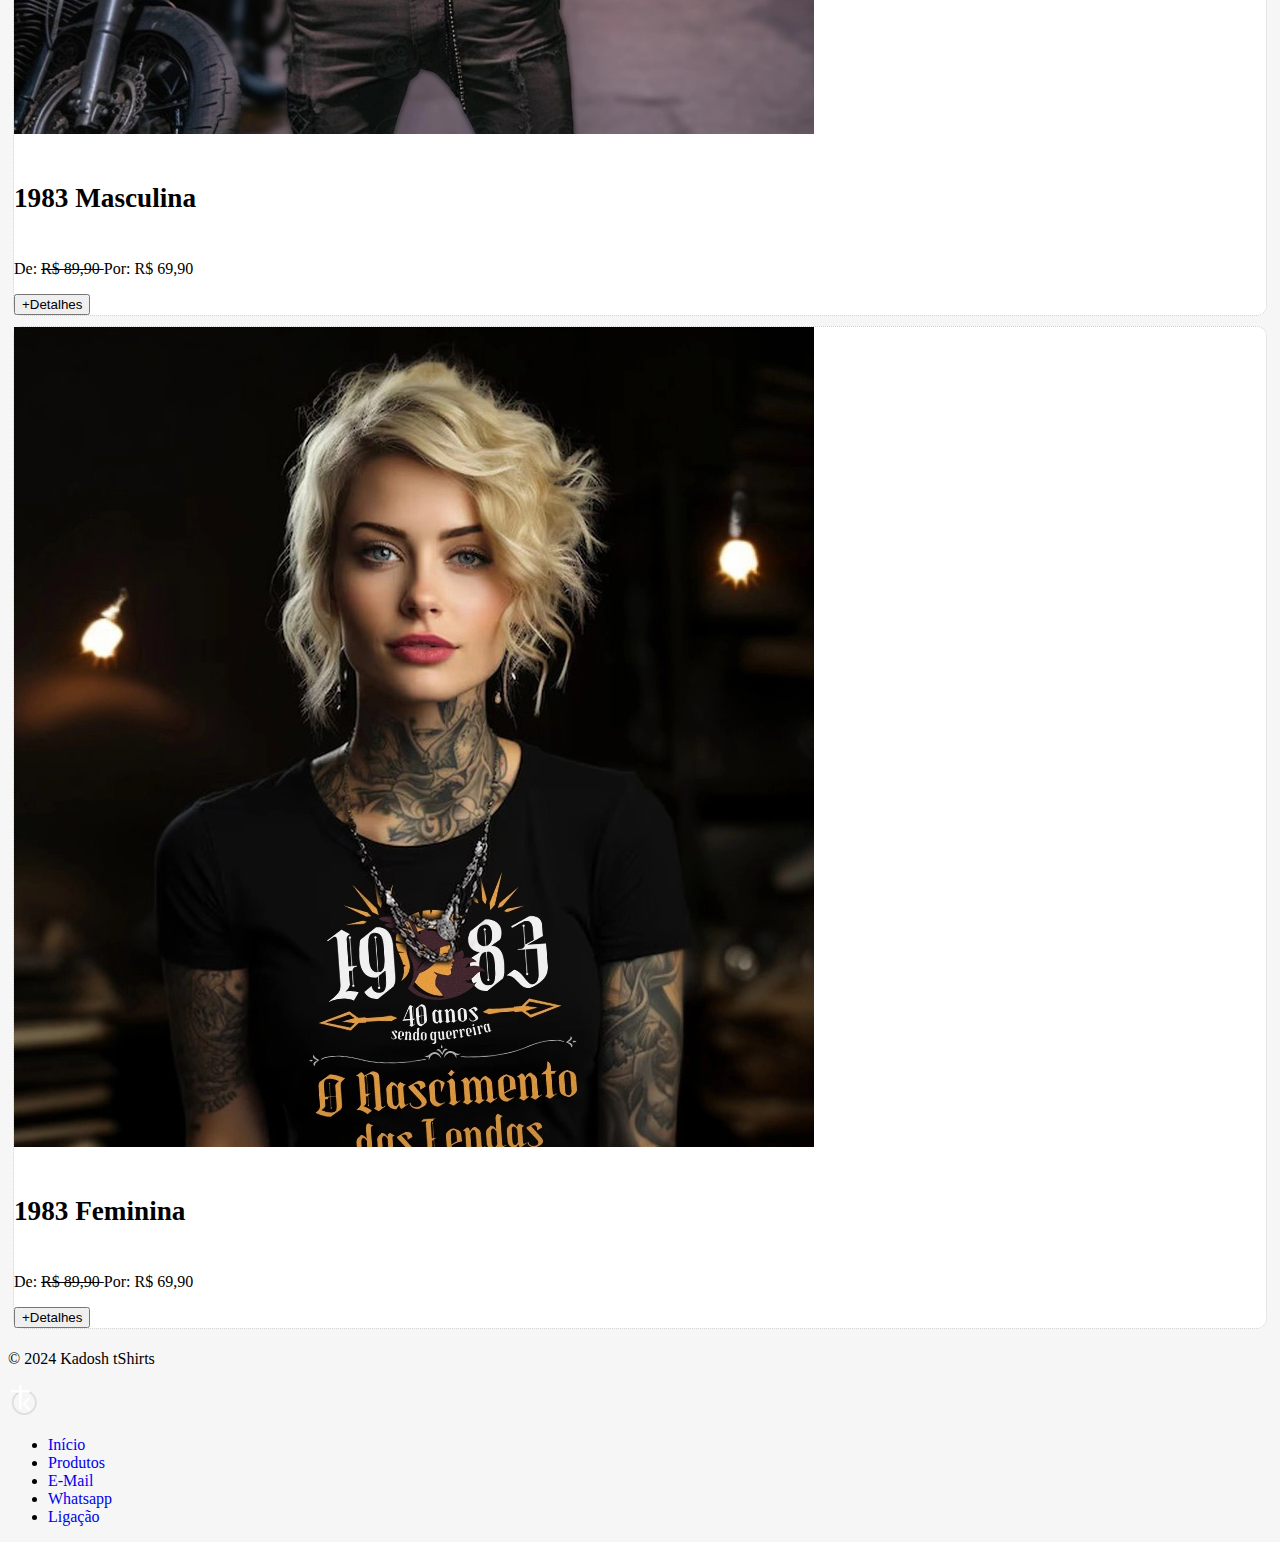
<file: linha-lendas.html>
<!DOCTYPE html>
<html lang="pt-br">
    <head>
        <meta charset="UTF-8">
        <meta http-equiv="X-UA-Compatible" content="IE=edge">
        <meta name="viewport" content="width=device-width, initial-scale=1.0">
        <title>Kadosh tShirts - Camisas no seu estilo!</title>
        <link rel="shortcut icon" href="imagens//identidade-da-marca/icone-kadosh-tshirts.png">
        <!-- início da chamada do bootstrap - css -->
        <link href="https://cdn.jsdelivr.net/npm/bootstrap@5.3.0-alpha1/dist/css/bootstrap.min.css" rel="stylesheet" integrity="sha384-GLhlTQ8iRABdZLl6O3oVMWSktQOp6b7In1Zl3/Jr59b6EGGoI1aFkw7cmDA6j6gD" crossorigin="anonymous">
        <!-- fim da chamada do bootstrap - css -->
        <link href="style.css" rel="stylesheet" />
    </head>
    <body>
        <!-- início do menu -->
        <section id="menuprincipal" class="row">
            <nav class="navbar navbar-expand-lg bg-body-tertiary" data-bs-theme="dark">
                <div class="container">
                    <a class="navbar-brand" href="">
                        <img src="imagens/identidade-da-marca/logotipo-kadosh-tshirts.png" class="col-12 col-sm-4 col-md-4 col-lg-4" />
                    </a>
                    <button class="navbar-toggler m-auto" type="button" data-bs-toggle="collapse" data-bs-target="#navbarSupportedContent" aria-controls="navbarSupportedContent" aria-expanded="false" aria-label="Toggle navigation">
                        <span class="navbar-toggler-icon"></span>
                    </button>
                    <div class="collapse navbar-collapse" id="navbarSupportedContent">
                        <ul class="navbar-nav mx-lg-5">
                            <li class="nav-item">
                            <a class="nav-link active" aria-current="page" href="index.html">Início</a>
                            </li>
                            <li class="nav-item dropdown">
                                <a class="nav-link dropdown-toggle" href="#" role="button" data-bs-toggle="dropdown" aria-expanded="false">
                                    Categorias
                                </a>
                                <ul class="dropdown-menu">
                                    <li><a class="dropdown-item" href="linha-dev.html">Linha Dev</a></li>
                                    <li><a class="dropdown-item" href="linhacult.html">Linha Cult</a></li>
                                    <li><a class="dropdown-item" href="linha-servus.html">Linha Servus</a></li>
                                    <li><a class="dropdown-item" href="linha-lendas.html">Linha Lendas</a></li>
                                    <li><a class="dropdown-item" href="linha-crossfit-animals.html">Linha Crossfit Animals</a></li>
                                    <li><hr class="dropdown-divider"></li>
                                    <li><a class="dropdown-item" href="todas-as-linhas.html">Todas as Linhas</a></li>
                                </ul>
                            </li>
                            <li class="nav-item dropdown">
                                <a class="nav-link dropdown-toggle" href="#" role="button" data-bs-toggle="dropdown" aria-expanded="false">
                                Sobre
                                </a>
                                <ul class="dropdown-menu">
                                <li><a class="dropdown-item" href="quem-somos.html">Quem Somos</a></li>
                                <li><hr class="dropdown-divider"></li>
                                <li><a class="nav-link" href="termos-de-uso.html">Termos de Uso</a></li>
                                <li><a class="nav-link" href="politicas-de-privacidade.html">Politica de Privacidade</a></li>
                                <li><a class="nav-link" href="trocas-e-devolucoes.html">Trocas e Devoluções</a></li>
                                </ul>
                            </li>
                        
                            <li class="nav-item dropdown">
                            <a class="nav-link dropdown-toggle" href="#" role="button" data-bs-toggle="dropdown" aria-expanded="false">
                                Fale Conosco
                            </a>
                            <ul class="dropdown-menu">
                                <li><a class="dropdown-item" href="mailto:vendas@kadoshtshirts.com?subject=Vendas" target="_blank">E-Mail</a></li>
                                <li><a class="dropdown-item" href="tel:+5585987654321" target="_blank">Ligação</a></li>
                                <li><a class="dropdown-item" href="https://api.whatsapp.com/send?phone=5585987654321&text=Ol%C3%A1,%20tudo%20bem?%20Gostaria%20de%20mais%20informa%C3%A7%C3%B5es%20sobre%20os%20seus%20produtos." target="_blank">Whatsapp</a></li>
                                <li><hr class="dropdown-divider"></li>
                                <li><a class="dropdown-item" href="https://www.google.com.br/maps/dir//iwtraining+treinamentos+-+Rua+Carolino+de+Aquino,+445+A+(altos+-+F%C3%A1tima,+Fortaleza+-+CE,+60050-140/@-3.7508619,-38.5293842,17z/data=!4m8!4m7!1m0!1m5!1m1!1s0x7c74889d6c15551:0xf939210e4790aaa1!2m2!1d-38.5268093!2d-3.7508673?entry=ttu" target="_blank">Ir ao Local</a></li>
                            </ul>
                            </li>
                        </ul>
                        <form class="d-flex" role="search">
                            <input class="form-control me-2" type="search" placeholder="Procure no Site" aria-label="Search">
                            <button class="btn btn-outline-warning" type="submit">Procurar</button>
                        </form>
                    </div>
                </div>
            </nav>
        </section>
        <!-- fim do menu -->

        <!-- inicio da sessão principal-->
        <section class="container mt-5 mb-3">
            <div class="row col-10 col-md-12">
                <!-- inicio do link de navegação -->
                <nav style="--bs-breadcrumb-divider: '>';" aria-label="breadcrumb">
                    <ol class="breadcrumb">
                      <li class="breadcrumb-item"><a href="index.html">Inicio</a></li>
                      <li class="breadcrumb-item"><a href="todas-as-linhas.html">Produtos</a></li>
                      <li class="breadcrumb-item active" aria-current="page">Camisas</li>
                    </ol>
                  </nav>
                <!-- inicio do link de navegação -->

                <!-- Titulo da linha de venda -->
                  <h1 class="mt-3">Linha Nascimento das Lendas</h1>
                  <p>A linha Nascimento das Lendas busca, através de suas camisetas, ovacionar o ano e mês de nascimento da verdadeira lenda da sua vida, VOCÊ!</p>
                <!-- Titulo da linha de venda -->
                 <div class="row mb-3">
                    <!--inicio dos cards do produto -->
                    <div class="card col-10 offset-1 col-sm-6 offset-sm-0 col-md-4 offset-md-0 col-lg-3 offset-lg-0 mb-2 mb-md-5">
                        <div class="card-body">
                            <img src="imagens/camisas/linha-lendas/camisa-nascimento-das-lendas-1983-masculina.webp" class="card-img-top cover" alt="...">
                            <h5 class="mt-3">1983 Masculina</h5>
                            <p class="flex flex-col justify-center flex-wrap gap-1 font-semibold">
                                <span class="text-secondary">De:</span>
                                <del>
                                  <span class="text-lg">R$ 89,90</span>
                                </del>
                                <span class="text-4xl font-medium mx-3"><span class="text-secondary">Por:</span> R$ 69,90</span>
                            </p>
                            <a href="camisa-fullstack-developer.html">
                                <button class="btn btn-warning col-6">+Detalhes</button>
                            </a>
                        </div>
                    </div>
                    <!--fin dos cards do produto -->
                    <!--inicio dos cards do produto -->
                    <div class="card col-10 offset-1 col-sm-6 offset-sm-0 col-md-4 offset-md-0 col-lg-3 offset-lg-0 mb-2 mb-md-5">
                        <div class="card-body">
                            <img src="imagens/camisas/linha-lendas/camisa-nascimento-das-lendas-1983-feminina.webp" class="card-img-top cover" alt="...">
                            <h5 class="mt-3">1983 Feminina</h5>
                            <p class="flex flex-col justify-center flex-wrap gap-1 font-semibold">
                                <span class="text-secondary">De:</span>
                                <del>
                                  <span class="text-lg">R$ 89,90</span>
                                </del>
                                <span class="text-4xl font-medium mx-3"><span class="text-secondary">Por:</span> R$ 69,90</span>
                            </p>
                            <a href="camisa-fullstack-developer.html">
                                <button class="btn btn-warning col-6">+Detalhes</button>
                            </a>
                        </div>
                    </div>
                    <!--fin dos cards do produto -->
                 </div>
            </div>
        </section>
        <!-- fim da sessão principal-->

        <!-- início do footer / rodapé -->
        <div class="container-fluid bg-dark text-light fixo">
          <div class="container">
            <footer class="d-flex flex-wrap justify-content-between align-items-center py-3">
                <p class="col-12 col-md-4 mb-0 text-light copyright">&copy; 2024 Kadosh tShirts</p>
                <a href="/" class="col-12 col-md-4 d-flex align-items-center justify-content-center mb-0 mb-md-0 me-md-auto link-body-emphasis text-decoration-none">
                    <img src="imagens/identidade-da-marca/icone-kadosh-tshirts-tons-de-cinza.png">
                </a>
                <ul class="nav col-md-4 justify-content-end d-none d-lg-flex">
                <li class="nav-item"><a href="index.html" class="nav-link px-2 text-light">Início</a></li>
                <li class="nav-item"><a href="todas-as-linhas.html" class="nav-link px-2 text-light">Produtos</a></li>
                <li class="nav-item"><a href="mailto:vendas@kadoshtshirts.com?subject=Vendas" target="_blank" class="nav-link px-2 text-light">E-Mail</a></li>
                <li class="nav-item"><a href="https://api.whatsapp.com/send?phone=5585974012885&text=Ol%C3%A1,%20tudo%20bem?%20Gostaria%20de%20mais%20informa%C3%A7%C3%B5es%20sobre%20os%20seus%20produtos." class="nav-link px-2 text-light">Whatsapp</a></li>
                <li class="nav-item"><a href="tel:+5585974012885" class="nav-link px-2 text-light">Ligação</a></li>
                </ul>
            </footer>
          </div>
        </div>
        <!-- fim do footer / rodapé -->

        <!-- início da chamada do bootstrap - javascript -->
        <script src="https://cdn.jsdelivr.net/npm/bootstrap@5.3.0-alpha1/dist/js/bootstrap.bundle.min.js" integrity="sha384-w76AqPfDkMBDXo30jS1Sgez6pr3x5MlQ1ZAGC+nuZB+EYdgRZgiwxhTBTkF7CXvN" crossorigin="anonymous"></script>
        <!-- fim da chamada do bootstrap - javascript -->
    </body>
</html>
</file>
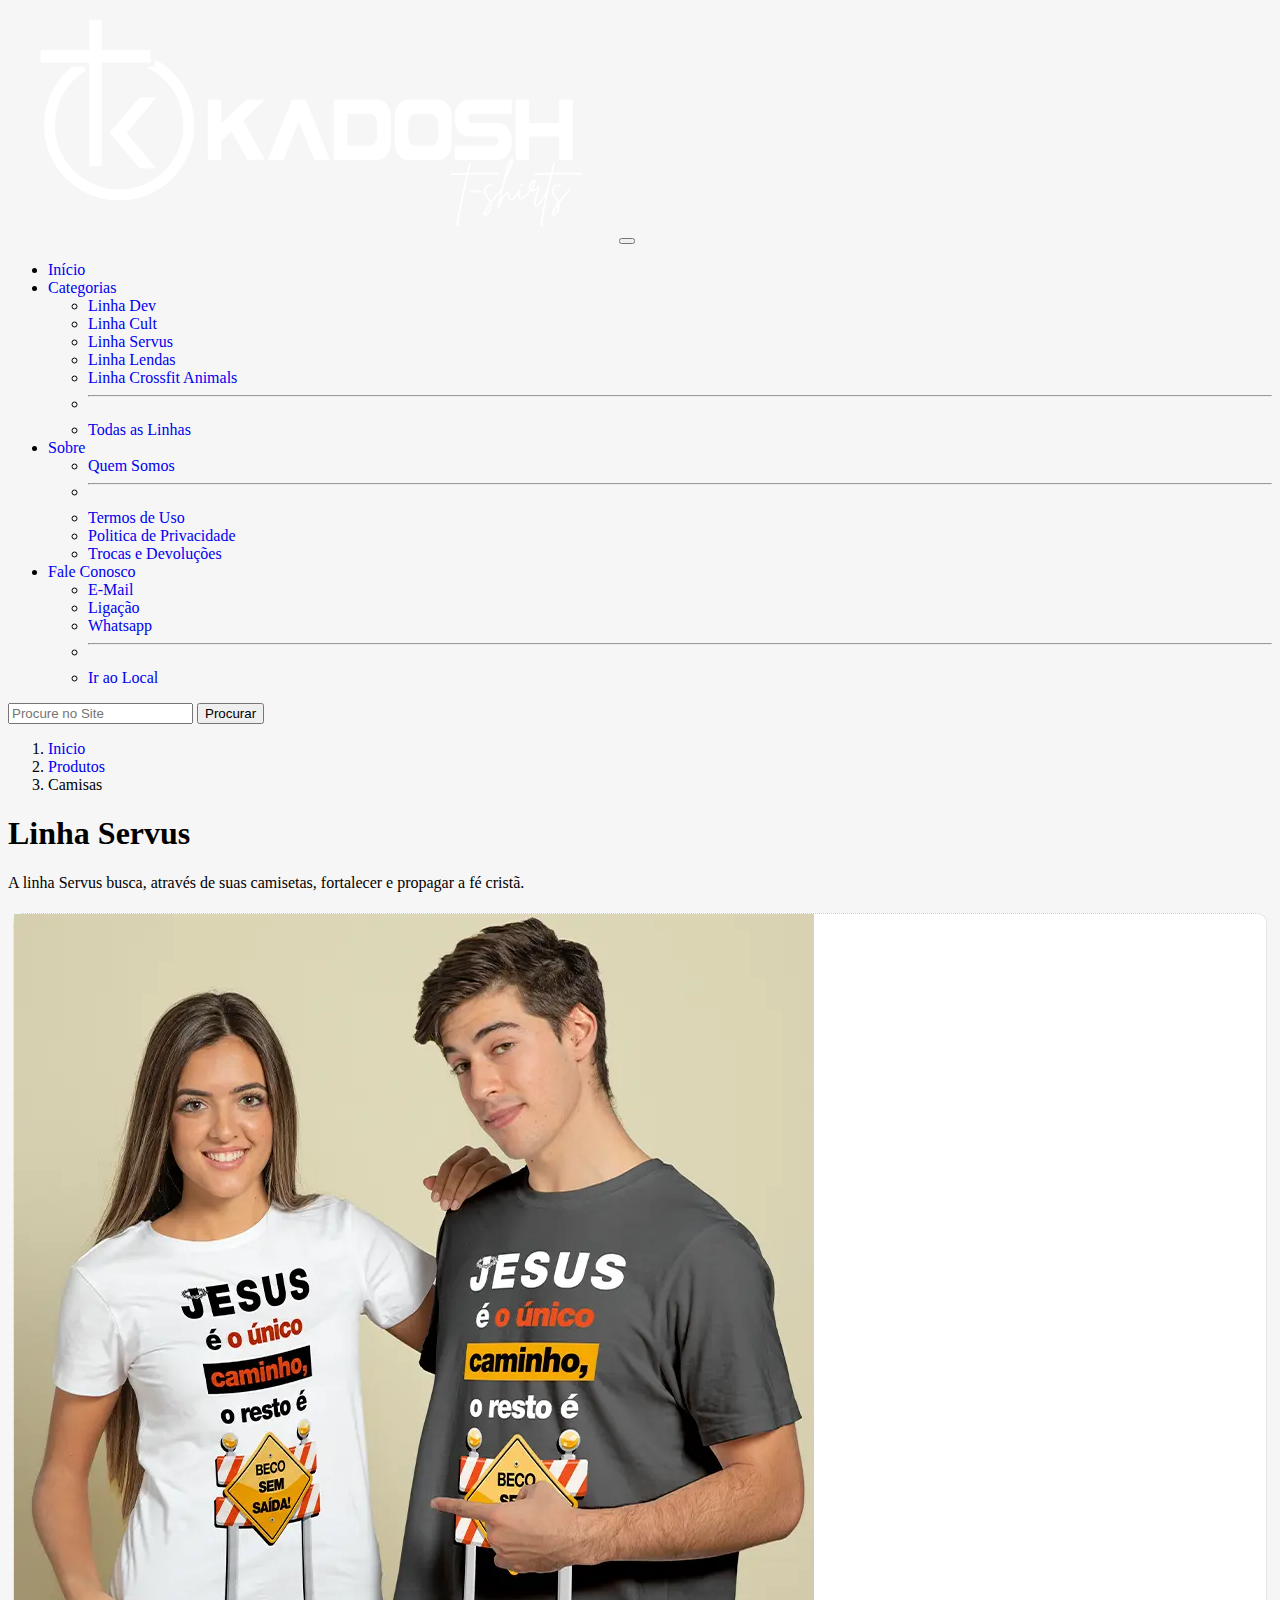
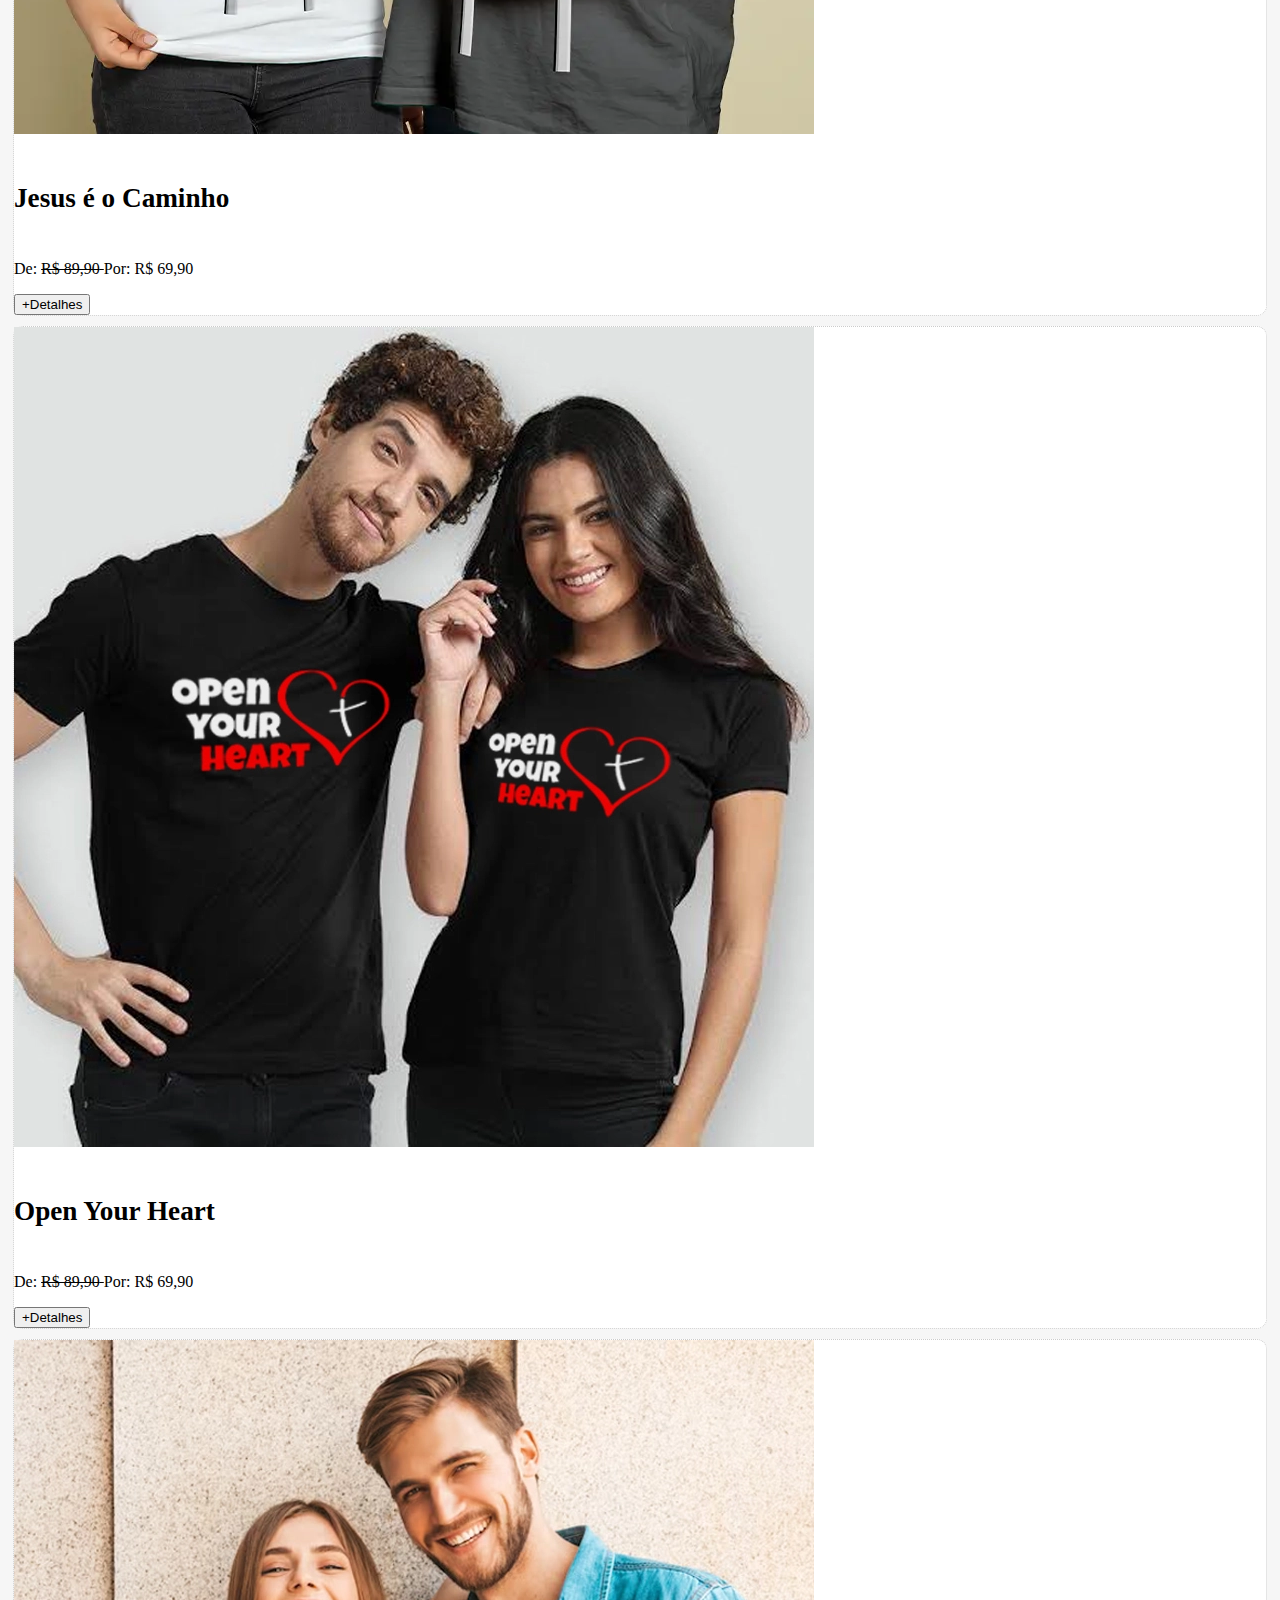
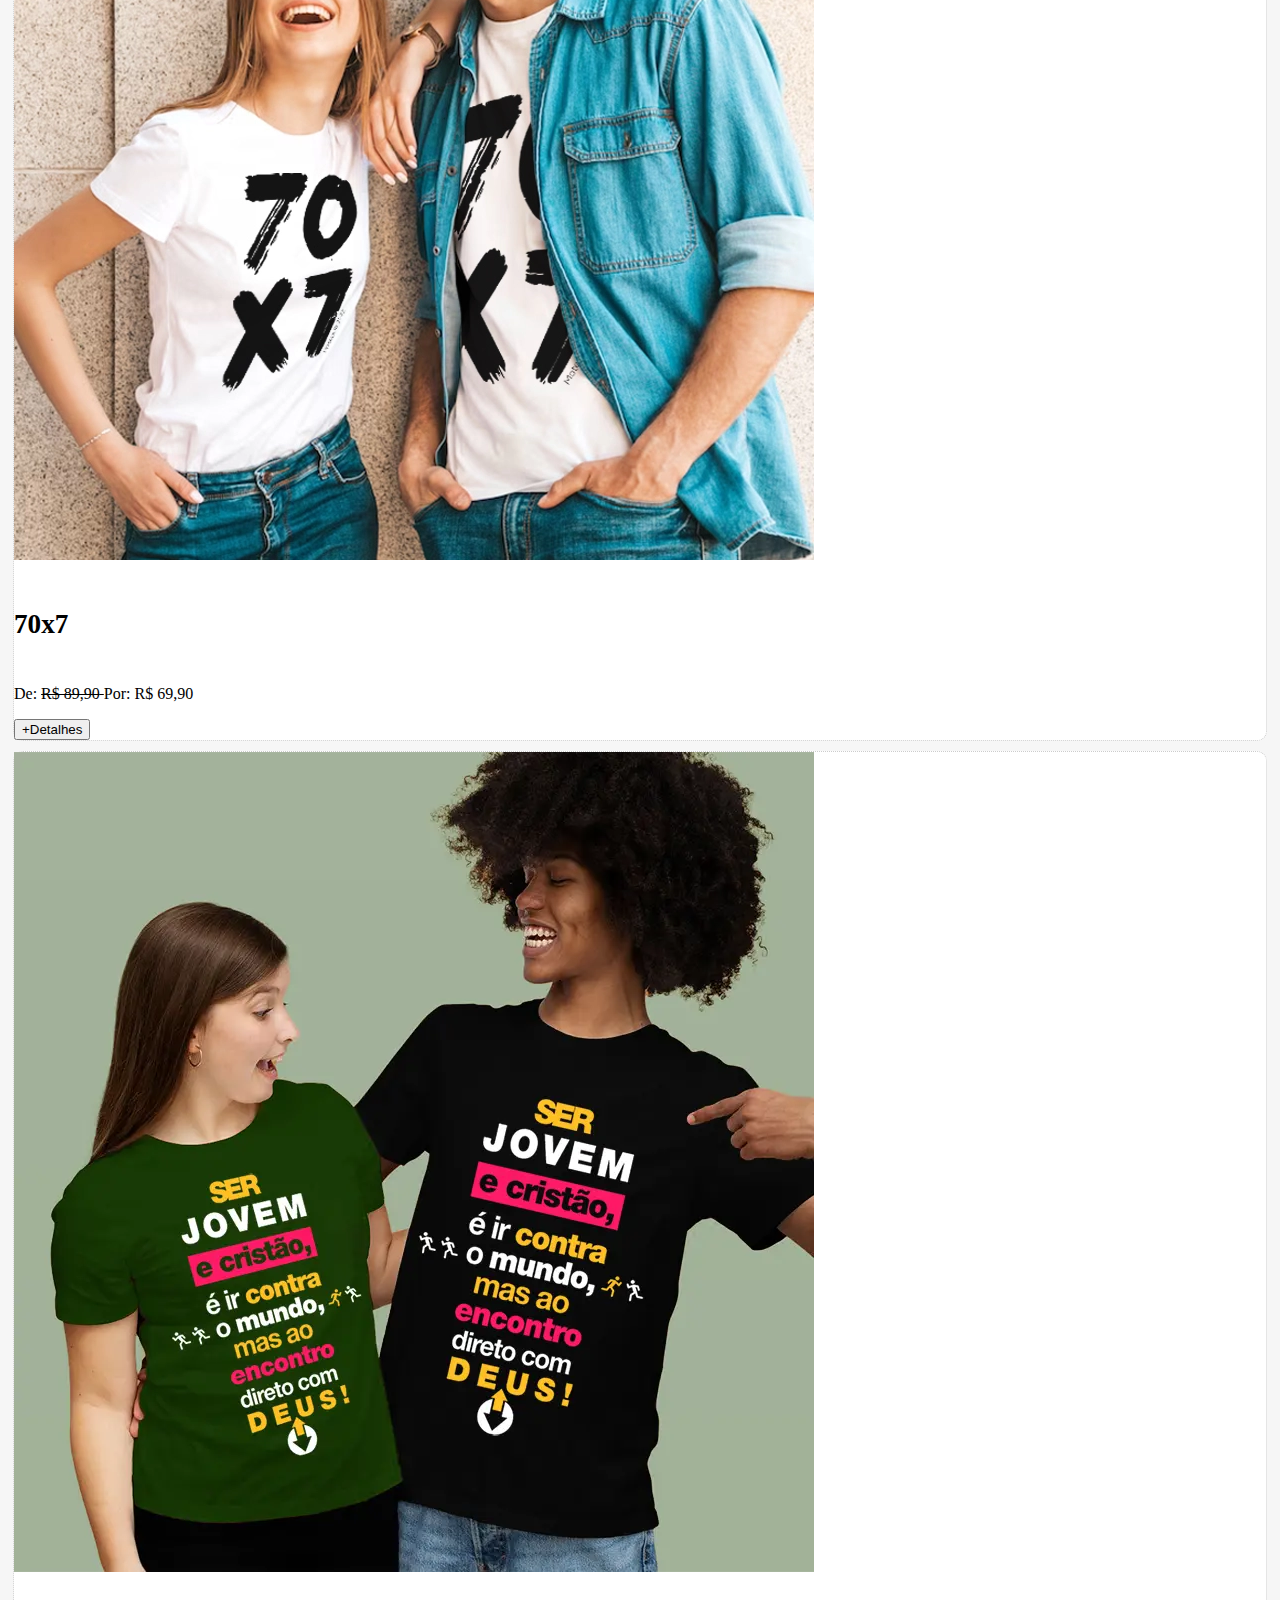
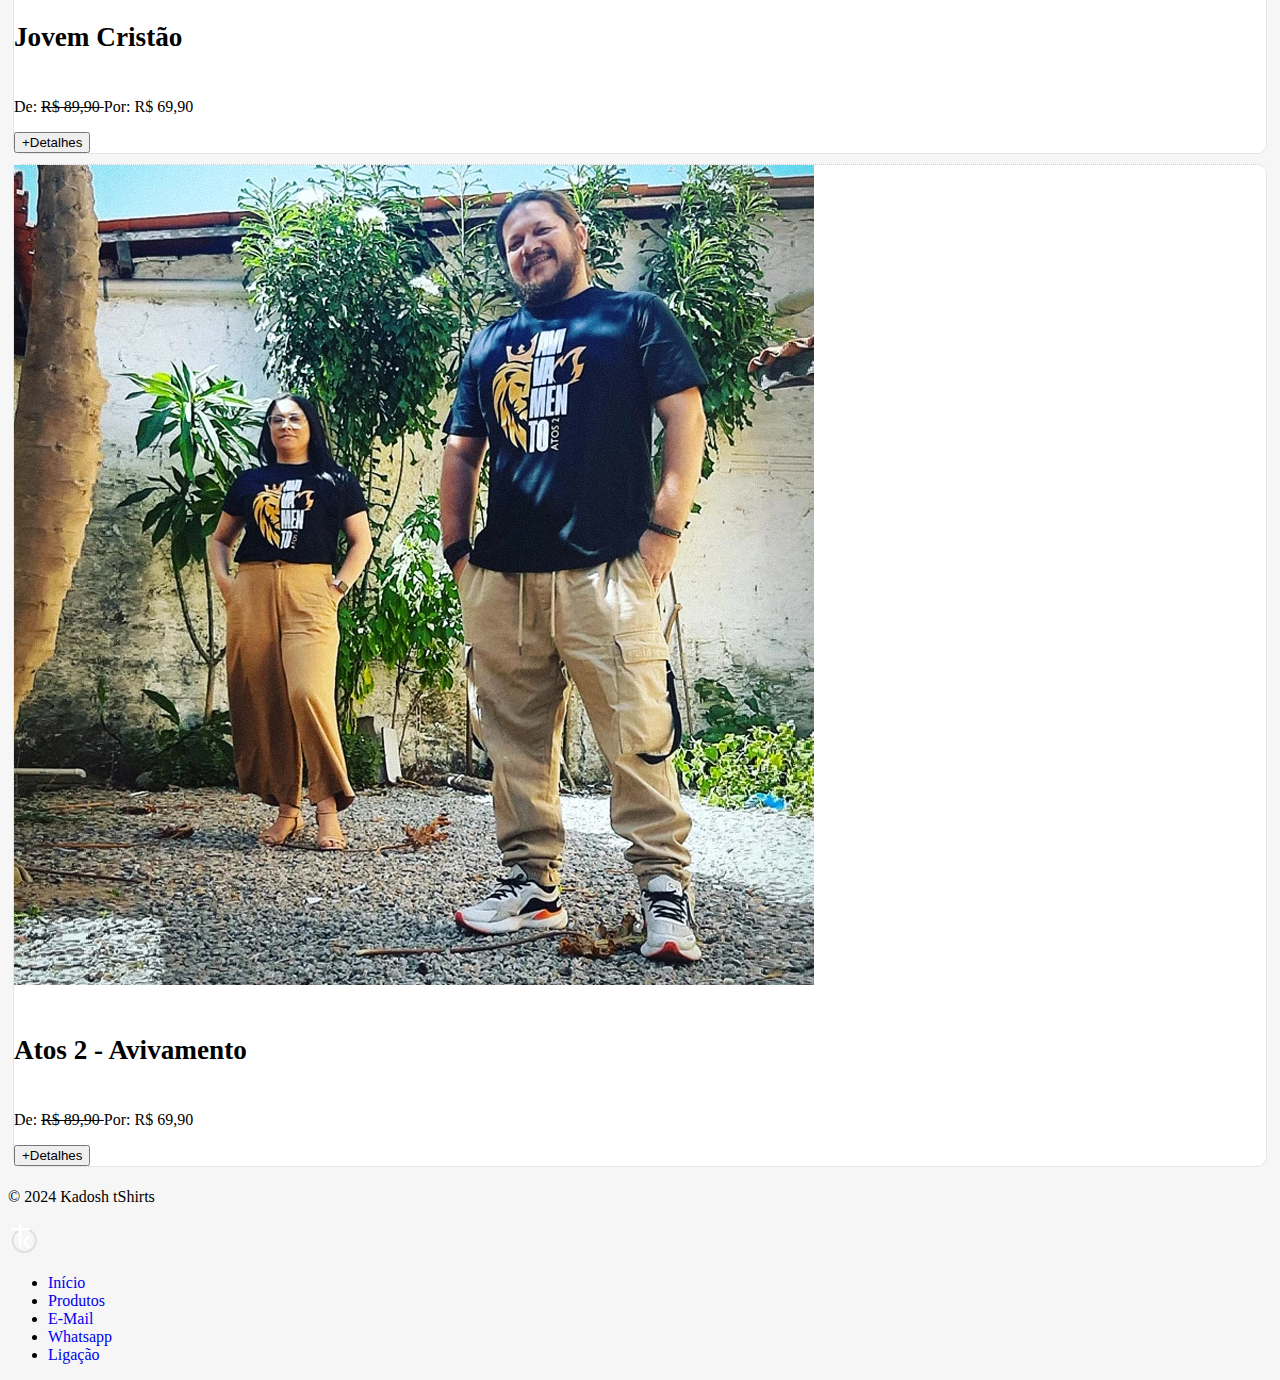
<file: linha-servus.html>
<!DOCTYPE html>
<html lang="pt-br">
    <head>
        <meta charset="UTF-8">
        <meta http-equiv="X-UA-Compatible" content="IE=edge">
        <meta name="viewport" content="width=device-width, initial-scale=1.0">
        <title>Kadosh tShirts - Camisas no seu estilo!</title>
        <link rel="shortcut icon" href="imagens//identidade-da-marca/icone-kadosh-tshirts.png">
        <!-- início da chamada do bootstrap - css -->
        <link href="https://cdn.jsdelivr.net/npm/bootstrap@5.3.0-alpha1/dist/css/bootstrap.min.css" rel="stylesheet" integrity="sha384-GLhlTQ8iRABdZLl6O3oVMWSktQOp6b7In1Zl3/Jr59b6EGGoI1aFkw7cmDA6j6gD" crossorigin="anonymous">
        <!-- fim da chamada do bootstrap - css -->
        <link href="style.css" rel="stylesheet" />
    </head>
    <body>
        <!-- início do menu -->
        <section id="menuprincipal" class="row">
            <nav class="navbar navbar-expand-lg bg-body-tertiary" data-bs-theme="dark">
                <div class="container">
                    <a class="navbar-brand" href="">
                        <img src="imagens/identidade-da-marca/logotipo-kadosh-tshirts.png" class="col-12 col-sm-4 col-md-4 col-lg-4" />
                    </a>
                    <button class="navbar-toggler m-auto" type="button" data-bs-toggle="collapse" data-bs-target="#navbarSupportedContent" aria-controls="navbarSupportedContent" aria-expanded="false" aria-label="Toggle navigation">
                        <span class="navbar-toggler-icon"></span>
                    </button>
                    <div class="collapse navbar-collapse" id="navbarSupportedContent">
                        <ul class="navbar-nav mx-lg-5">
                            <li class="nav-item">
                            <a class="nav-link active" aria-current="page" href="index.html">Início</a>
                            </li>
                            <li class="nav-item dropdown">
                                <a class="nav-link dropdown-toggle" href="#" role="button" data-bs-toggle="dropdown" aria-expanded="false">
                                    Categorias
                                </a>
                                <ul class="dropdown-menu">
                                    <li><a class="dropdown-item" href="linha-dev.html">Linha Dev</a></li>
                                    <li><a class="dropdown-item" href="linhacult.html">Linha Cult</a></li>
                                    <li><a class="dropdown-item" href="linha-servus.html">Linha Servus</a></li>
                                    <li><a class="dropdown-item" href="linha-lendas.html">Linha Lendas</a></li>
                                    <li><a class="dropdown-item" href="linha-crossfit-animals.html">Linha Crossfit Animals</a></li>
                                    <li><hr class="dropdown-divider"></li>
                                    <li><a class="dropdown-item" href="todas-as-linhas.html">Todas as Linhas</a></li>
                                </ul>
                            </li>
                            <li class="nav-item dropdown">
                                <a class="nav-link dropdown-toggle" href="#" role="button" data-bs-toggle="dropdown" aria-expanded="false">
                                Sobre
                                </a>
                                <ul class="dropdown-menu">
                                <li><a class="dropdown-item" href="quem-somos.html">Quem Somos</a></li>
                                <li><hr class="dropdown-divider"></li>
                                <li><a class="nav-link" href="termos-de-uso.html">Termos de Uso</a></li>
                                <li><a class="nav-link" href="politicas-de-privacidade.html">Politica de Privacidade</a></li>
                                <li><a class="nav-link" href="trocas-e-devolucoes.html">Trocas e Devoluções</a></li>
                                </ul>
                            </li>
                        
                            <li class="nav-item dropdown">
                            <a class="nav-link dropdown-toggle" href="#" role="button" data-bs-toggle="dropdown" aria-expanded="false">
                                Fale Conosco
                            </a>
                            <ul class="dropdown-menu">
                                <li><a class="dropdown-item" href="mailto:vendas@kadoshtshirts.com?subject=Vendas" target="_blank">E-Mail</a></li>
                                <li><a class="dropdown-item" href="tel:+5585987654321" target="_blank">Ligação</a></li>
                                <li><a class="dropdown-item" href="https://api.whatsapp.com/send?phone=5585987654321&text=Ol%C3%A1,%20tudo%20bem?%20Gostaria%20de%20mais%20informa%C3%A7%C3%B5es%20sobre%20os%20seus%20produtos." target="_blank">Whatsapp</a></li>
                                <li><hr class="dropdown-divider"></li>
                                <li><a class="dropdown-item" href="https://www.google.com.br/maps/dir//iwtraining+treinamentos+-+Rua+Carolino+de+Aquino,+445+A+(altos+-+F%C3%A1tima,+Fortaleza+-+CE,+60050-140/@-3.7508619,-38.5293842,17z/data=!4m8!4m7!1m0!1m5!1m1!1s0x7c74889d6c15551:0xf939210e4790aaa1!2m2!1d-38.5268093!2d-3.7508673?entry=ttu" target="_blank">Ir ao Local</a></li>
                            </ul>
                            </li>
                        </ul>
                        <form class="d-flex" role="search">
                            <input class="form-control me-2" type="search" placeholder="Procure no Site" aria-label="Search">
                            <button class="btn btn-outline-warning" type="submit">Procurar</button>
                        </form>
                    </div>
                </div>
            </nav>
        </section>
        <!-- fim do menu -->

        <!-- inicio da sessão principal-->
        <section class="container mt-5 mb-3">
            <div class="row col-10 col-md-12">
                <!-- inicio do link de navegação -->
                <nav style="--bs-breadcrumb-divider: '>';" aria-label="breadcrumb">
                    <ol class="breadcrumb">
                      <li class="breadcrumb-item"><a href="index.html">Inicio</a></li>
                      <li class="breadcrumb-item"><a href="todas-as-linhas.html">Produtos</a></li>
                      <li class="breadcrumb-item active" aria-current="page">Camisas</li>
                    </ol>
                  </nav>
                <!-- inicio do link de navegação -->

                <!-- Titulo da linha de venda -->
                  <h1 class="mt-3">Linha Servus</h1>
                  <p>A linha Servus busca, através de suas camisetas, fortalecer e propagar a fé cristã.</p>
                <!-- Titulo da linha de venda -->
                 <div class="row mb-3">
                    <!--inicio dos cards do produto -->
                    <div class="card col-10 offset-1 col-sm-6 offset-sm-0 col-md-4 offset-md-0 col-lg-3 offset-lg-0 mb-2 mb-md-5">
                        <div class="card-body">
                            <img src="imagens/camisas/linha-servus/camisa-jesus-e-o-caminho.webp" class="card-img-top cover" alt="...">
                            <h5 class="mt-3">Jesus é o Caminho</h5>
                            <p class="flex flex-col justify-center flex-wrap gap-1 font-semibold">
                                <span class="text-secondary">De:</span>
                                <del>
                                  <span class="text-lg">R$ 89,90</span>
                                </del>
                                <span class="text-4xl font-medium mx-3"><span class="text-secondary">Por:</span> R$ 69,90</span>
                            </p>
                            <a href="camisa-fullstack-developer.html">
                                <button class="btn btn-warning col-6">+Detalhes</button>
                            </a>
                        </div>
                    </div>
                    <!--fin dos cards do produto -->
                    <!--inicio dos cards do produto -->
                    <div class="card col-10 offset-1 col-sm-6 offset-sm-0 col-md-4 offset-md-0 col-lg-3 offset-lg-0 mb-2 mb-md-5">
                        <div class="card-body">
                            <img src="imagens/camisas/linha-servus/camisa-open-your-heart.webp" class="card-img-top cover" alt="...">
                            <h5 class="mt-3">Open Your Heart</h5>
                            <p class="flex flex-col justify-center flex-wrap gap-1 font-semibold">
                                <span class="text-secondary">De:</span>
                                <del>
                                  <span class="text-lg">R$ 89,90</span>
                                </del>
                                <span class="text-4xl font-medium mx-3"><span class="text-secondary">Por:</span> R$ 69,90</span>
                            </p>
                            <a href="camisa-fullstack-developer.html">
                                <button class="btn btn-warning col-6">+Detalhes</button>
                            </a>
                        </div>
                    </div>
                    <!--fin dos cards do produto -->
                    <!--inicio dos cards do produto -->
                    <div class="card col-10 offset-1 col-sm-6 offset-sm-0 col-md-4 offset-md-0 col-lg-3 offset-lg-0 mb-2 mb-md-5">
                        <div class="card-body">
                            <img src="imagens/camisas/linha-servus/camisa-70x7.webp" class="card-img-top cover" alt="...">
                            <h5 class="mt-3">70x7</h5>
                            <p class="flex flex-col justify-center flex-wrap gap-1 font-semibold">
                                <span class="text-secondary">De:</span>
                                <del>
                                  <span class="text-lg">R$ 89,90</span>
                                </del>
                                <span class="text-4xl font-medium mx-3"><span class="text-secondary">Por:</span> R$ 69,90</span>
                            </p>
                            <a href="camisa-fullstack-developer.html">
                                <button class="btn btn-warning col-6">+Detalhes</button>
                            </a>
                        </div>
                    </div>
                    <!--fin dos cards do produto -->
                    <!--inicio dos cards do produto -->
                    <div class="card col-10 offset-1 col-sm-6 offset-sm-0 col-md-4 offset-md-0 col-lg-3 offset-lg-0 mb-2 mb-md-5">
                        <div class="card-body">
                            <img src="imagens/camisas/linha-servus/camisa-jovens-contrarios-ao-mundo.webp" class="card-img-top cover" alt="...">
                            <h5 class="mt-3">Jovem Cristão</h5>
                            <p class="flex flex-col justify-center flex-wrap gap-1 font-semibold">
                                <span class="text-secondary">De:</span>
                                <del>
                                  <span class="text-lg">R$ 89,90</span>
                                </del>
                                <span class="text-4xl font-medium mx-3"><span class="text-secondary">Por:</span> R$ 69,90</span>
                            </p>
                            <a href="camisa-fullstack-developer.html">
                                <button class="btn btn-warning col-6">+Detalhes</button>
                            </a>
                        </div>
                    </div>
                    <!--fin dos cards do produto -->
                    <!--inicio dos cards do produto -->
                    <div class="card col-10 offset-1 col-sm-6 offset-sm-0 col-md-4 offset-md-0 col-lg-3 offset-lg-0 mb-2 mb-md-5">
                        <div class="card-body">
                            <img src="imagens/camisas/linha-servus/camisa-atos2-avivamento.webp" class="card-img-top cover" alt="...">
                            <h5 class="mt-3">Atos 2 - Avivamento</h5>
                            <p class="flex flex-col justify-center flex-wrap gap-1 font-semibold">
                                <span class="text-secondary">De:</span>
                                <del>
                                  <span class="text-lg">R$ 89,90</span>
                                </del>
                                <span class="text-4xl font-medium mx-3"><span class="text-secondary">Por:</span> R$ 69,90</span>
                            </p>
                            <a href="camisa-fullstack-developer.html">
                                <button class="btn btn-warning col-6">+Detalhes</button>
                            </a>
                        </div>
                    </div>
                    <!--fin dos cards do produto -->
                 </div>
            </div>
        </section>
        <!-- fim da sessão principal-->

        <!-- início do footer / rodapé -->
        <div class="container-fluid bg-dark text-light fixo">
          <div class="container">
            <footer class="d-flex flex-wrap justify-content-between align-items-center py-3">
                <p class="col-12 col-md-4 mb-0 text-light copyright">&copy; 2024 Kadosh tShirts</p>
                <a href="/" class="col-12 col-md-4 d-flex align-items-center justify-content-center mb-0 mb-md-0 me-md-auto link-body-emphasis text-decoration-none">
                    <img src="imagens/identidade-da-marca/icone-kadosh-tshirts-tons-de-cinza.png">
                </a>
                <ul class="nav col-md-4 justify-content-end d-none d-lg-flex">
                <li class="nav-item"><a href="index.html" class="nav-link px-2 text-light">Início</a></li>
                <li class="nav-item"><a href="todas-as-linhas.html" class="nav-link px-2 text-light">Produtos</a></li>
                <li class="nav-item"><a href="mailto:vendas@kadoshtshirts.com?subject=Vendas" target="_blank" class="nav-link px-2 text-light">E-Mail</a></li>
                <li class="nav-item"><a href="https://api.whatsapp.com/send?phone=5585974012885&text=Ol%C3%A1,%20tudo%20bem?%20Gostaria%20de%20mais%20informa%C3%A7%C3%B5es%20sobre%20os%20seus%20produtos." class="nav-link px-2 text-light">Whatsapp</a></li>
                <li class="nav-item"><a href="tel:+5585974012885" class="nav-link px-2 text-light">Ligação</a></li>
                </ul>
            </footer>
          </div>
        </div>
        <!-- fim do footer / rodapé -->

        <!-- início da chamada do bootstrap - javascript -->
        <script src="https://cdn.jsdelivr.net/npm/bootstrap@5.3.0-alpha1/dist/js/bootstrap.bundle.min.js" integrity="sha384-w76AqPfDkMBDXo30jS1Sgez6pr3x5MlQ1ZAGC+nuZB+EYdgRZgiwxhTBTkF7CXvN" crossorigin="anonymous"></script>
        <!-- fim da chamada do bootstrap - javascript -->
    </body>
</html>
</file>
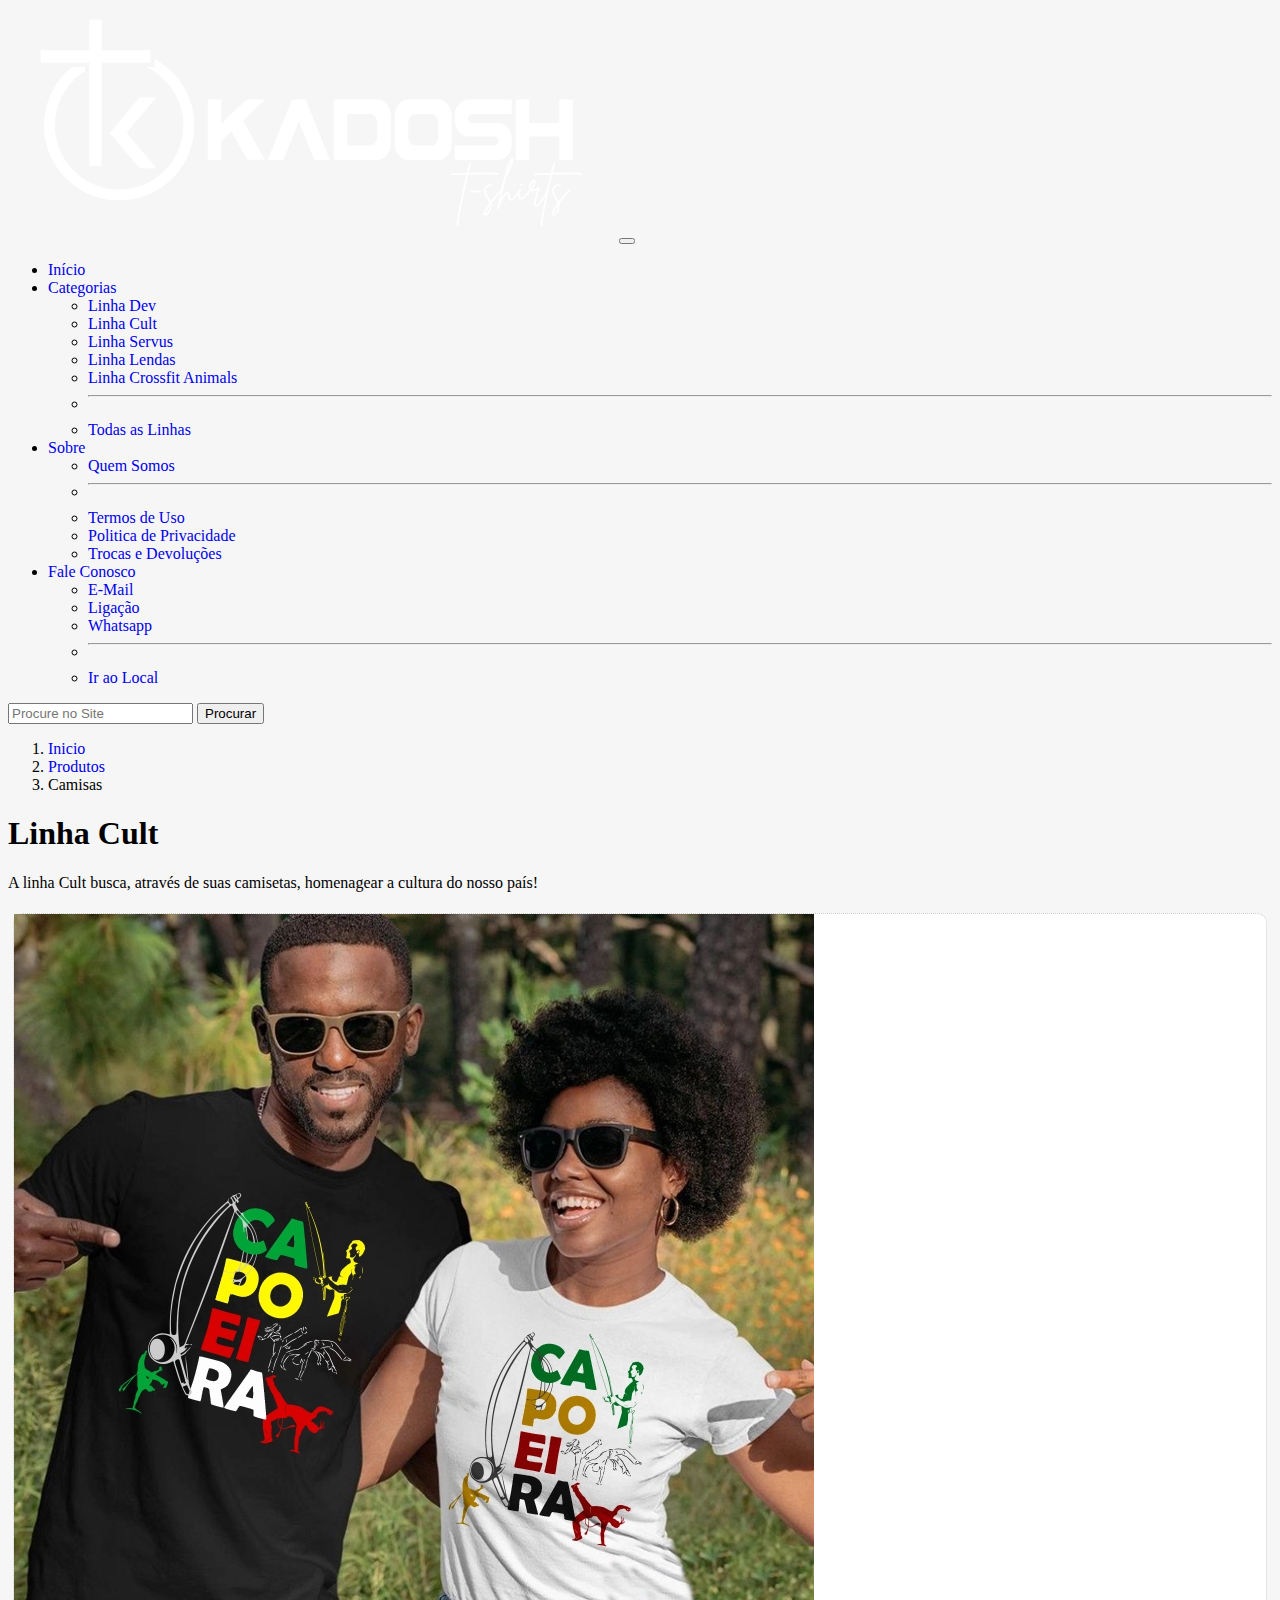
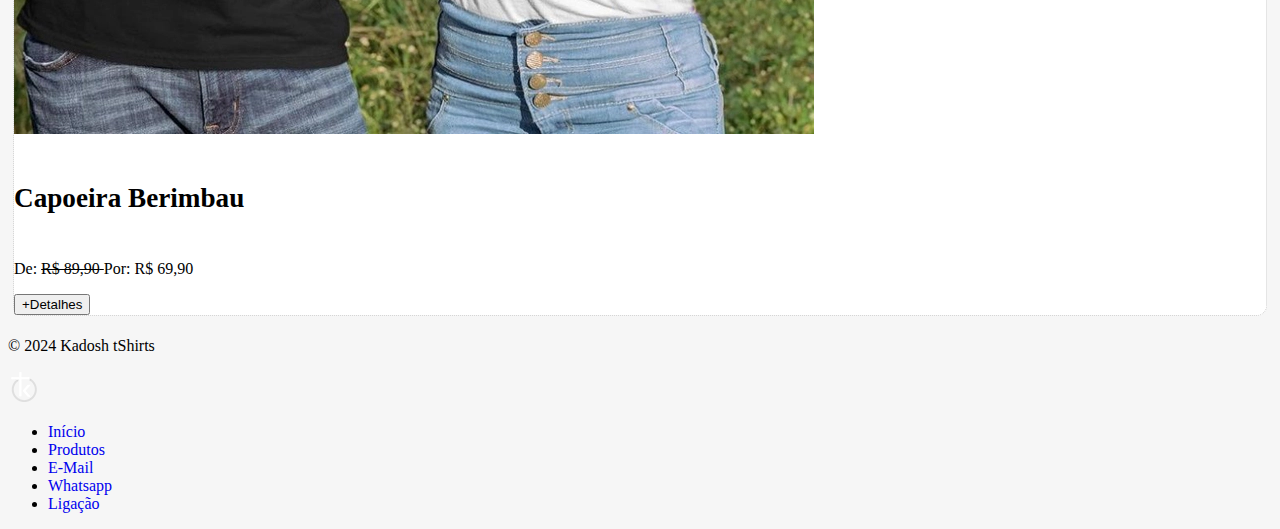
<file: linhacult.html>
<!DOCTYPE html>
<html lang="pt-br">
    <head>
        <meta charset="UTF-8">
        <meta http-equiv="X-UA-Compatible" content="IE=edge">
        <meta name="viewport" content="width=device-width, initial-scale=1.0">
        <title>Kadosh tShirts - Camisas no seu estilo!</title>
        <link rel="shortcut icon" href="imagens//identidade-da-marca/icone-kadosh-tshirts.png">
        <!-- início da chamada do bootstrap - css -->
        <link href="https://cdn.jsdelivr.net/npm/bootstrap@5.3.0-alpha1/dist/css/bootstrap.min.css" rel="stylesheet" integrity="sha384-GLhlTQ8iRABdZLl6O3oVMWSktQOp6b7In1Zl3/Jr59b6EGGoI1aFkw7cmDA6j6gD" crossorigin="anonymous">
        <!-- fim da chamada do bootstrap - css -->
        <link href="style.css" rel="stylesheet" />
    </head>
    <body>
        <!-- início do menu -->
        <section id="menuprincipal" class="row">
            <nav class="navbar navbar-expand-lg bg-body-tertiary" data-bs-theme="dark">
                <div class="container">
                    <a class="navbar-brand" href="">
                        <img src="imagens/identidade-da-marca/logotipo-kadosh-tshirts.png" class="col-12 col-sm-4 col-md-4 col-lg-4" />
                    </a>
                    <button class="navbar-toggler m-auto" type="button" data-bs-toggle="collapse" data-bs-target="#navbarSupportedContent" aria-controls="navbarSupportedContent" aria-expanded="false" aria-label="Toggle navigation">
                        <span class="navbar-toggler-icon"></span>
                    </button>
                    <div class="collapse navbar-collapse" id="navbarSupportedContent">
                        <ul class="navbar-nav mx-lg-5">
                            <li class="nav-item">
                            <a class="nav-link active" aria-current="page" href="index.html">Início</a>
                            </li>
                            <li class="nav-item dropdown">
                                <a class="nav-link dropdown-toggle" href="#" role="button" data-bs-toggle="dropdown" aria-expanded="false">
                                    Categorias
                                </a>
                                <ul class="dropdown-menu">
                                    <li><a class="dropdown-item" href="linha-dev.html">Linha Dev</a></li>
                                    <li><a class="dropdown-item" href="linhacult.html">Linha Cult</a></li>
                                    <li><a class="dropdown-item" href="linha-servus.html">Linha Servus</a></li>
                                    <li><a class="dropdown-item" href="linha-lendas.html">Linha Lendas</a></li>
                                    <li><a class="dropdown-item" href="linha-crossfit-animals.html">Linha Crossfit Animals</a></li>
                                    <li><hr class="dropdown-divider"></li>
                                    <li><a class="dropdown-item" href="todas-as-linhas.html">Todas as Linhas</a></li>
                                </ul>
                            </li>
                            <li class="nav-item dropdown">
                                <a class="nav-link dropdown-toggle" href="#" role="button" data-bs-toggle="dropdown" aria-expanded="false">
                                Sobre
                                </a>
                                <ul class="dropdown-menu">
                                <li><a class="dropdown-item" href="quem-somos.html">Quem Somos</a></li>
                                <li><hr class="dropdown-divider"></li>
                                <li><a class="nav-link" href="termos-de-uso.html">Termos de Uso</a></li>
                                <li><a class="nav-link" href="politicas-de-privacidade.html">Politica de Privacidade</a></li>
                                <li><a class="nav-link" href="trocas-e-devolucoes.html">Trocas e Devoluções</a></li>
                                </ul>
                            </li>
                        
                            <li class="nav-item dropdown">
                            <a class="nav-link dropdown-toggle" href="#" role="button" data-bs-toggle="dropdown" aria-expanded="false">
                                Fale Conosco
                            </a>
                            <ul class="dropdown-menu">
                                <li><a class="dropdown-item" href="mailto:vendas@kadoshtshirts.com?subject=Vendas" target="_blank">E-Mail</a></li>
                                <li><a class="dropdown-item" href="tel:+5585987654321" target="_blank">Ligação</a></li>
                                <li><a class="dropdown-item" href="https://api.whatsapp.com/send?phone=5585987654321&text=Ol%C3%A1,%20tudo%20bem?%20Gostaria%20de%20mais%20informa%C3%A7%C3%B5es%20sobre%20os%20seus%20produtos." target="_blank">Whatsapp</a></li>
                                <li><hr class="dropdown-divider"></li>
                                <li><a class="dropdown-item" href="https://www.google.com.br/maps/dir//iwtraining+treinamentos+-+Rua+Carolino+de+Aquino,+445+A+(altos+-+F%C3%A1tima,+Fortaleza+-+CE,+60050-140/@-3.7508619,-38.5293842,17z/data=!4m8!4m7!1m0!1m5!1m1!1s0x7c74889d6c15551:0xf939210e4790aaa1!2m2!1d-38.5268093!2d-3.7508673?entry=ttu" target="_blank">Ir ao Local</a></li>
                            </ul>
                            </li>
                        </ul>
                        <form class="d-flex" role="search">
                            <input class="form-control me-2" type="search" placeholder="Procure no Site" aria-label="Search">
                            <button class="btn btn-outline-warning" type="submit">Procurar</button>
                        </form>
                    </div>
                </div>
            </nav>
        </section>
        <!-- fim do menu -->

        <!-- inicio da sessão principal-->
        <section class="container mt-5 mb-3">
            <div class="row col-10 col-md-12">
                <!-- inicio do link de navegação -->
                <nav style="--bs-breadcrumb-divider: '>';" aria-label="breadcrumb">
                    <ol class="breadcrumb">
                      <li class="breadcrumb-item"><a href="index.html">Inicio</a></li>
                      <li class="breadcrumb-item"><a href="todas-as-linhas.html">Produtos</a></li>
                      <li class="breadcrumb-item active" aria-current="page">Camisas</li>
                    </ol>
                  </nav>
                <!-- inicio do link de navegação -->

                <!-- Titulo da linha de venda -->
                  <h1 class="mt-3">Linha Cult</h1>
                  <p>A linha Cult busca, através de suas camisetas, homenagear a cultura do nosso país!</p>
                <!-- Titulo da linha de venda -->
                 <div class="row mb-3">
                    <!--inicio dos cards do produto -->
                    <div class="card col-10 offset-1 col-sm-6 offset-sm-0 col-md-4 offset-md-0 col-lg-3 offset-lg-0 mb-2 mb-md-5">
                        <div class="card-body">
                            <img src="imagens/camisas/linha-cult/camisa-capoeira-berimbau.webp" class="card-img-top cover" alt="...">
                            <h5 class="mt-3">Capoeira Berimbau</h5>
                            <p class="flex flex-col justify-center flex-wrap gap-1 font-semibold">
                                <span class="text-secondary">De:</span>
                                <del>
                                  <span class="text-lg">R$ 89,90</span>
                                </del>
                                <span class="text-4xl font-medium mx-3"><span class="text-secondary">Por:</span> R$ 69,90</span>
                            </p>
                            <a href="camisa-fullstack-developer.html">
                                <button class="btn btn-warning col-6">+Detalhes</button>
                            </a>
                        </div>
                    </div>
                    <!--fin dos cards do produto -->
                 </div>
            </div>
        </section>
        <!-- fim da sessão principal-->













        

        <!-- início do footer / rodapé -->
        <div class="container-fluid bg-dark text-light fixo">
          <div class="container">
            <footer class="d-flex flex-wrap justify-content-between align-items-center py-3">
                <p class="col-12 col-md-4 mb-0 text-light copyright">&copy; 2024 Kadosh tShirts</p>
                <a href="/" class="col-12 col-md-4 d-flex align-items-center justify-content-center mb-0 mb-md-0 me-md-auto link-body-emphasis text-decoration-none">
                    <img src="imagens/identidade-da-marca/icone-kadosh-tshirts-tons-de-cinza.png">
                </a>
                <ul class="nav col-md-4 justify-content-end d-none d-lg-flex">
                <li class="nav-item"><a href="index.html" class="nav-link px-2 text-light">Início</a></li>
                <li class="nav-item"><a href="todas-as-linhas.html" class="nav-link px-2 text-light">Produtos</a></li>
                <li class="nav-item"><a href="mailto:vendas@kadoshtshirts.com?subject=Vendas" target="_blank" class="nav-link px-2 text-light">E-Mail</a></li>
                <li class="nav-item"><a href="https://api.whatsapp.com/send?phone=5585974012885&text=Ol%C3%A1,%20tudo%20bem?%20Gostaria%20de%20mais%20informa%C3%A7%C3%B5es%20sobre%20os%20seus%20produtos." class="nav-link px-2 text-light">Whatsapp</a></li>
                <li class="nav-item"><a href="tel:+5585974012885" class="nav-link px-2 text-light">Ligação</a></li>
                </ul>
            </footer>
          </div>
        </div>
        <!-- fim do footer / rodapé -->

        <!-- início da chamada do bootstrap - javascript -->
        <script src="https://cdn.jsdelivr.net/npm/bootstrap@5.3.0-alpha1/dist/js/bootstrap.bundle.min.js" integrity="sha384-w76AqPfDkMBDXo30jS1Sgez6pr3x5MlQ1ZAGC+nuZB+EYdgRZgiwxhTBTkF7CXvN" crossorigin="anonymous"></script>
        <!-- fim da chamada do bootstrap - javascript -->
    </body>
</html>
</file>
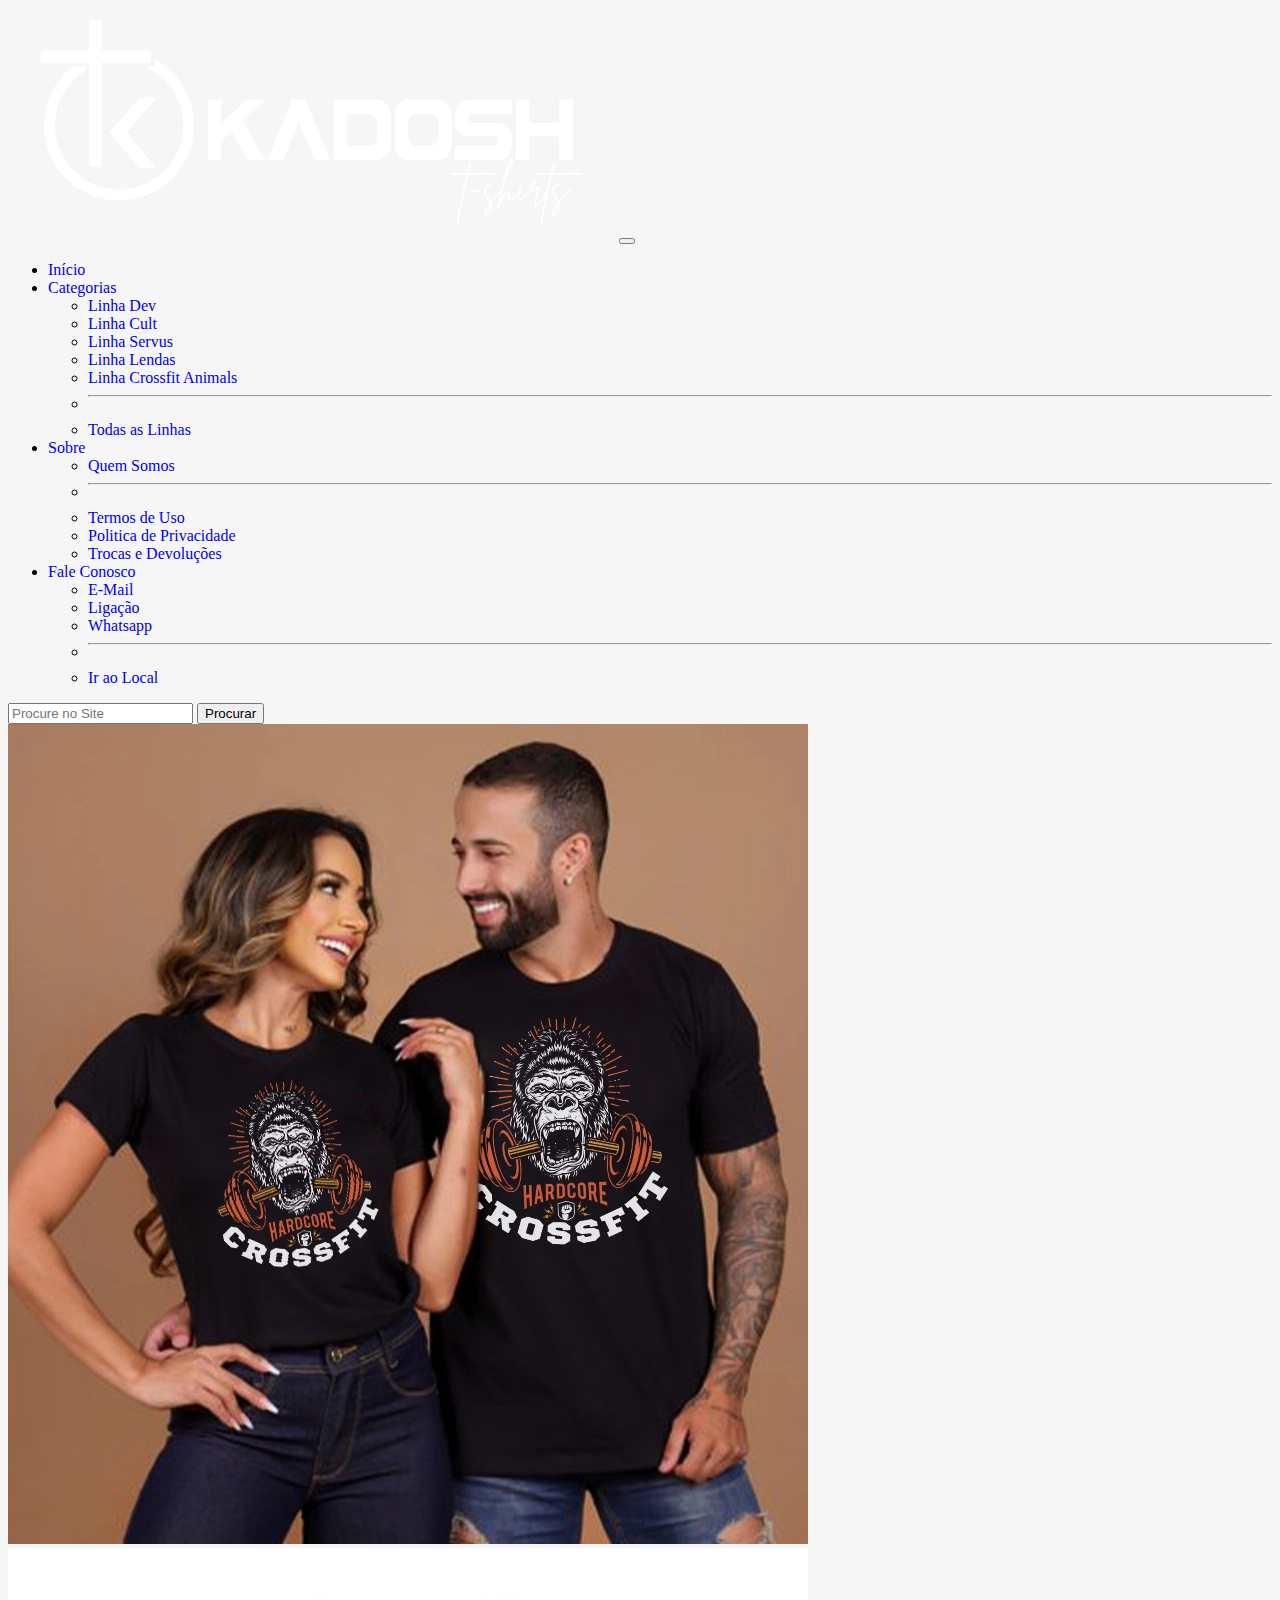
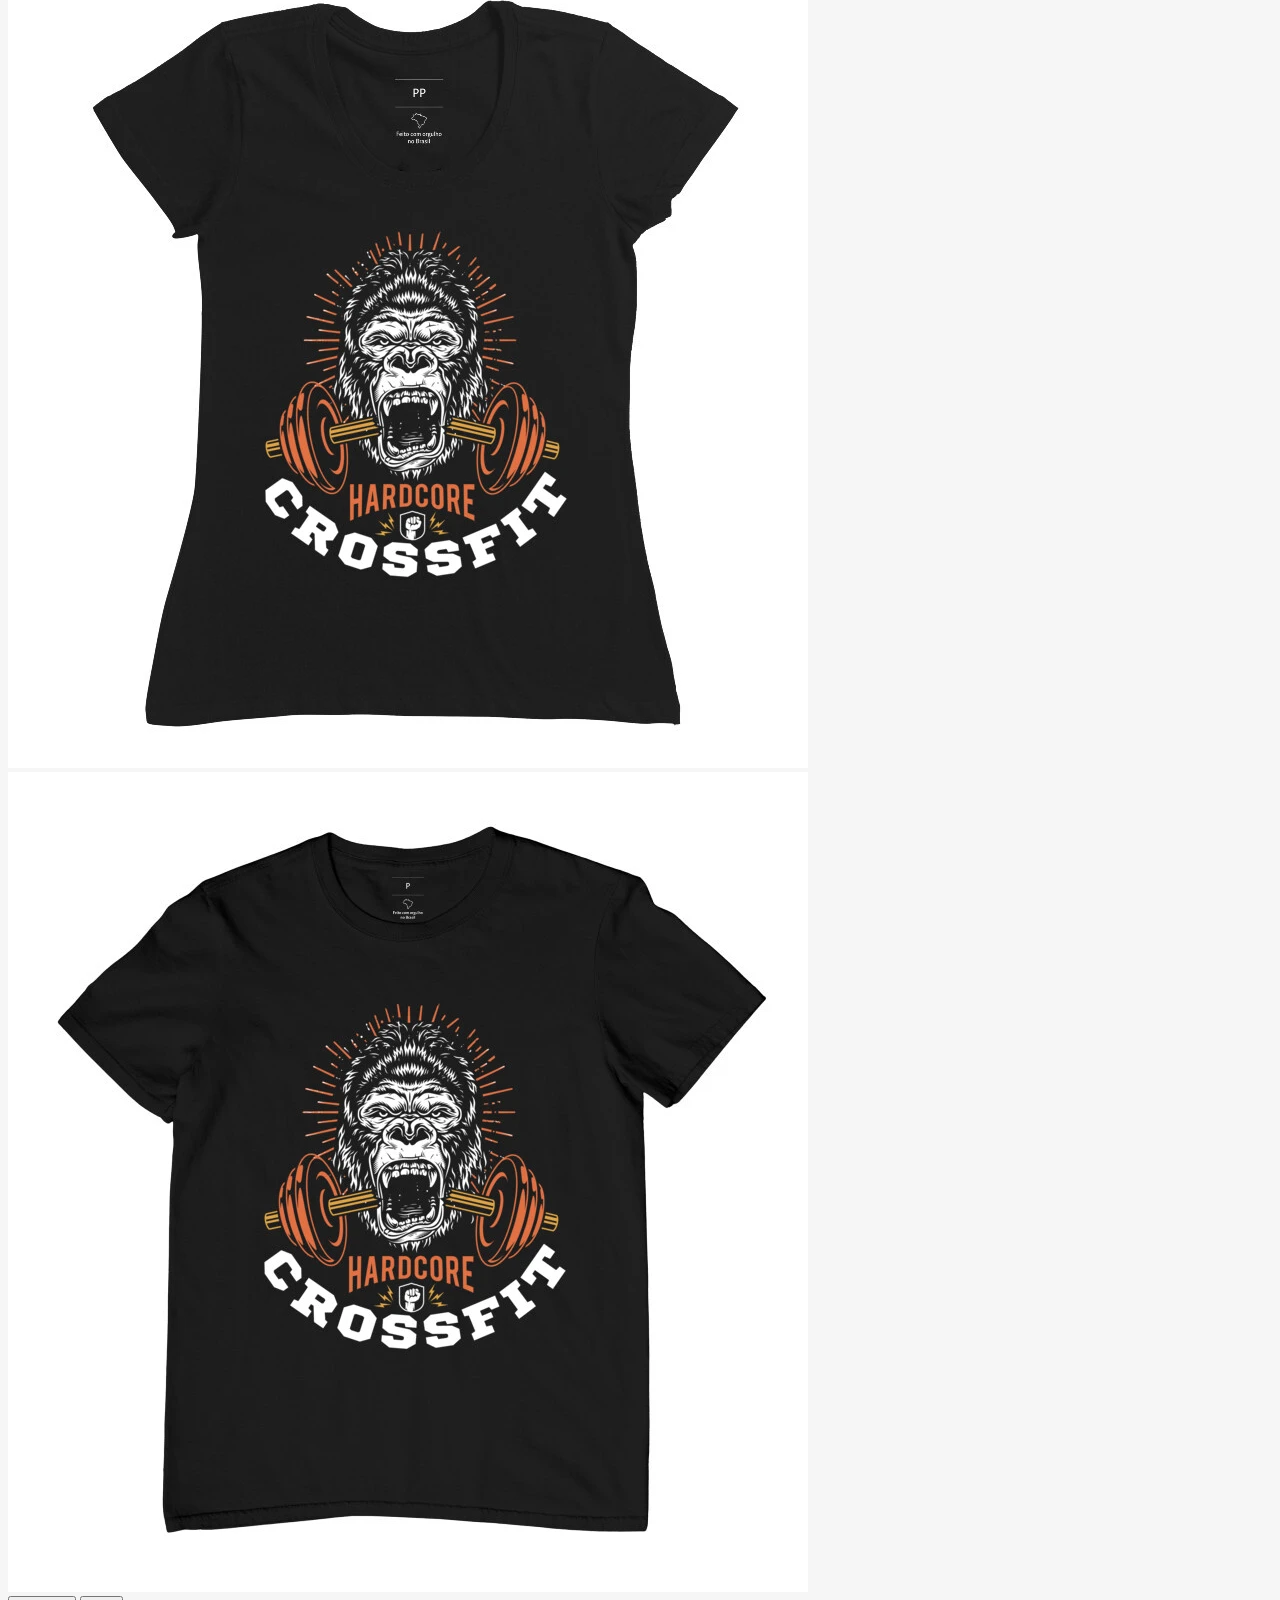
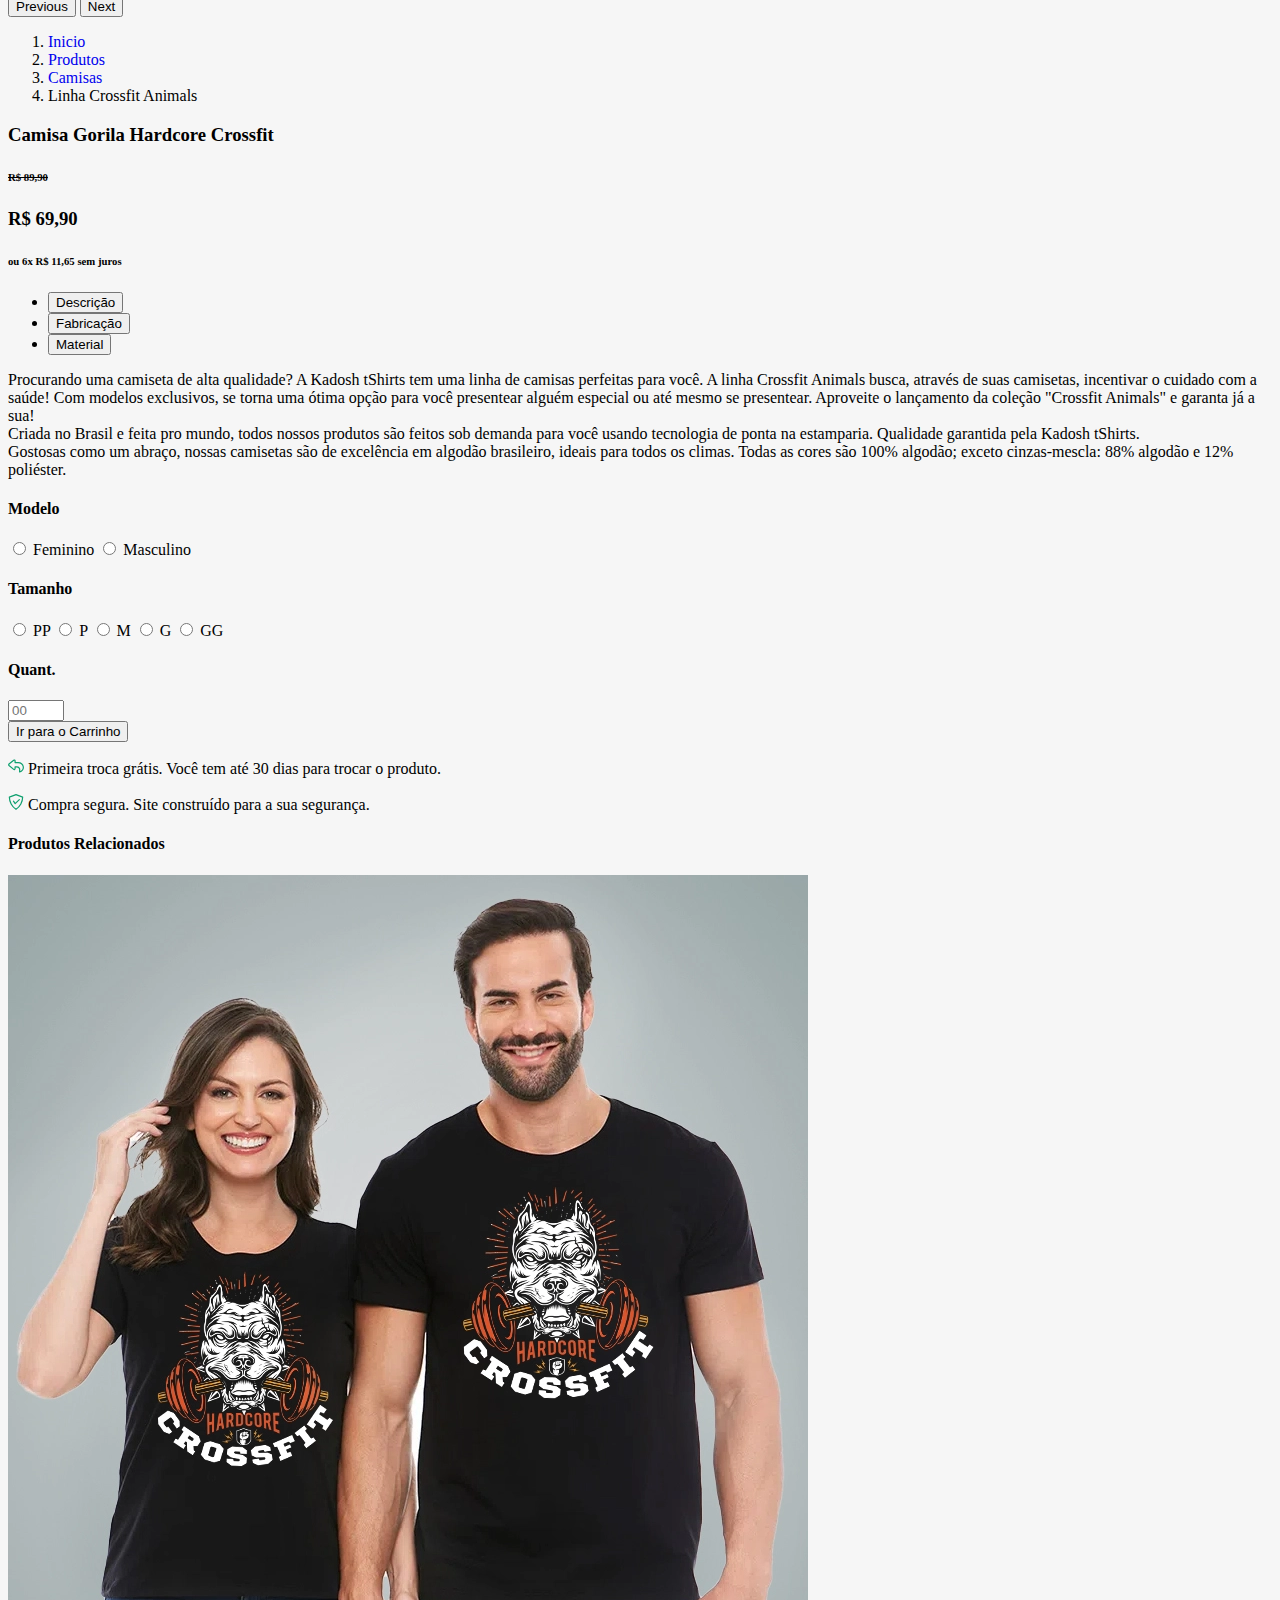
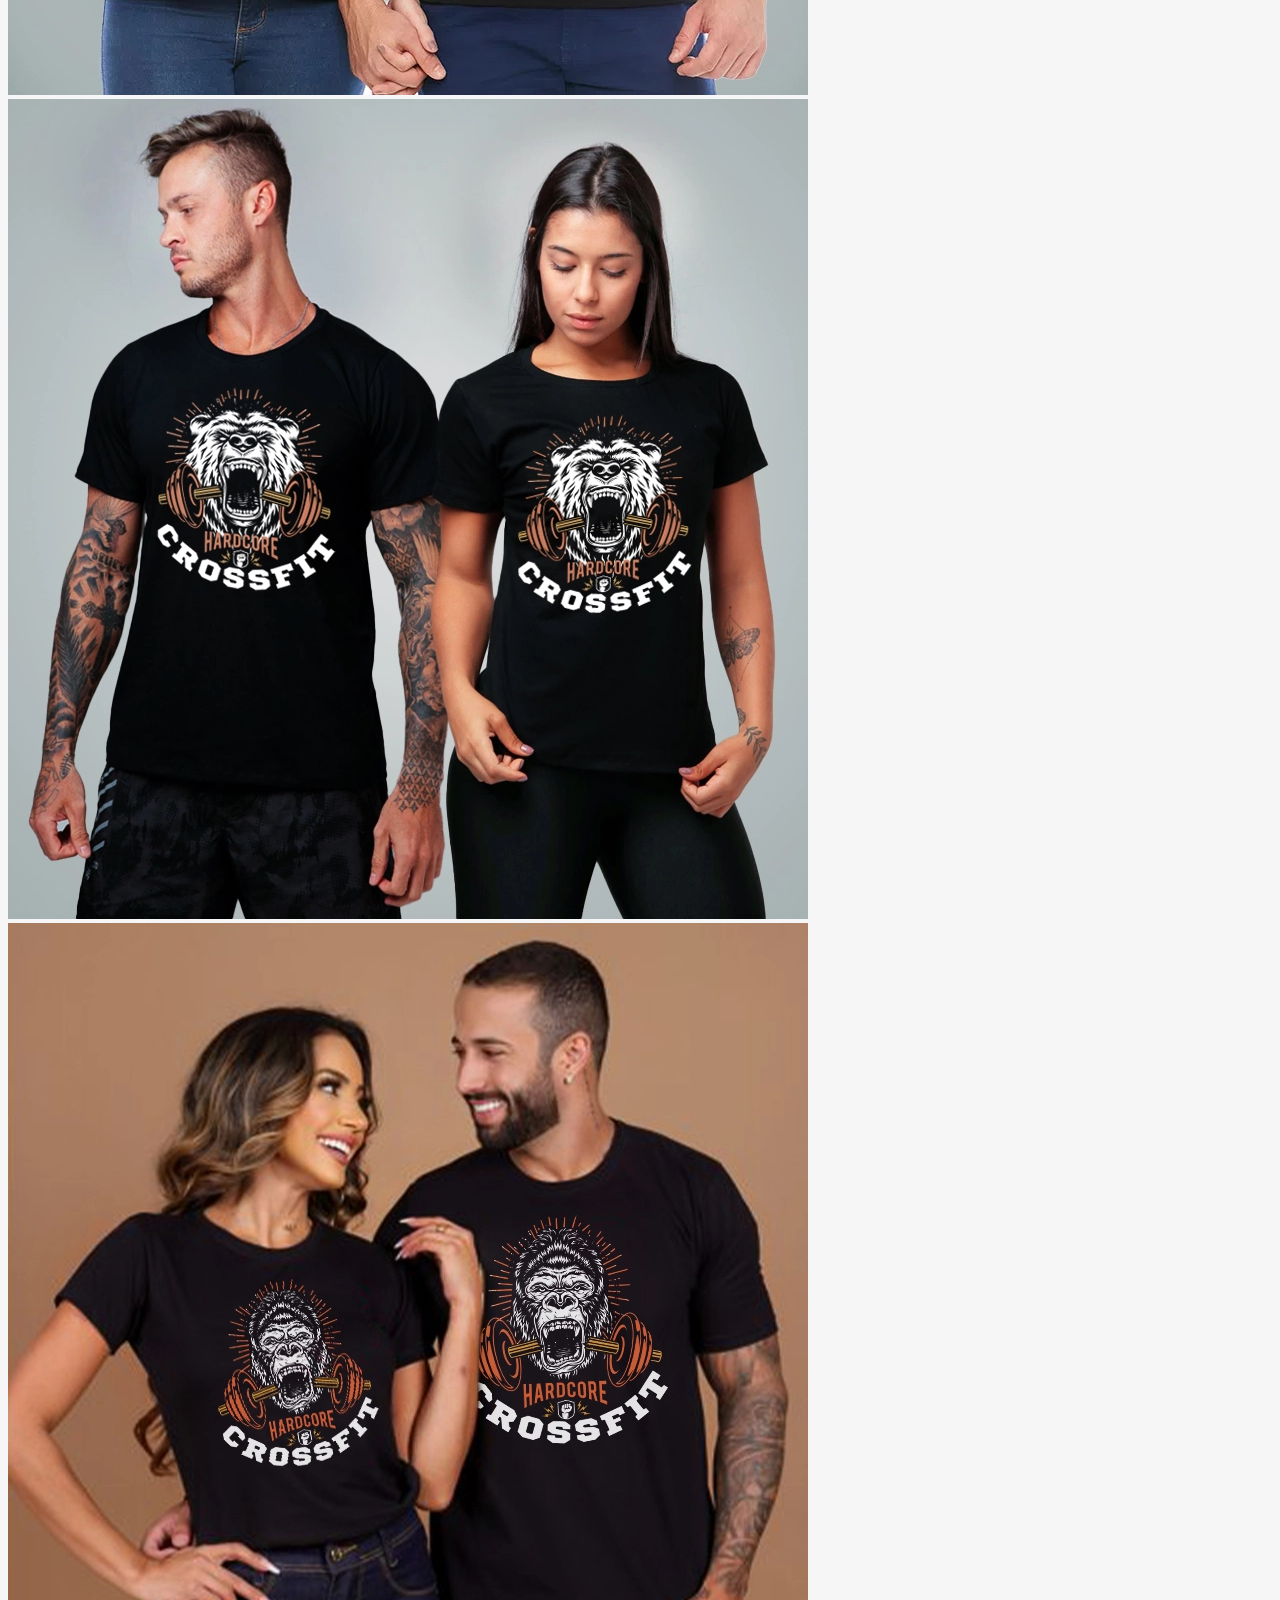
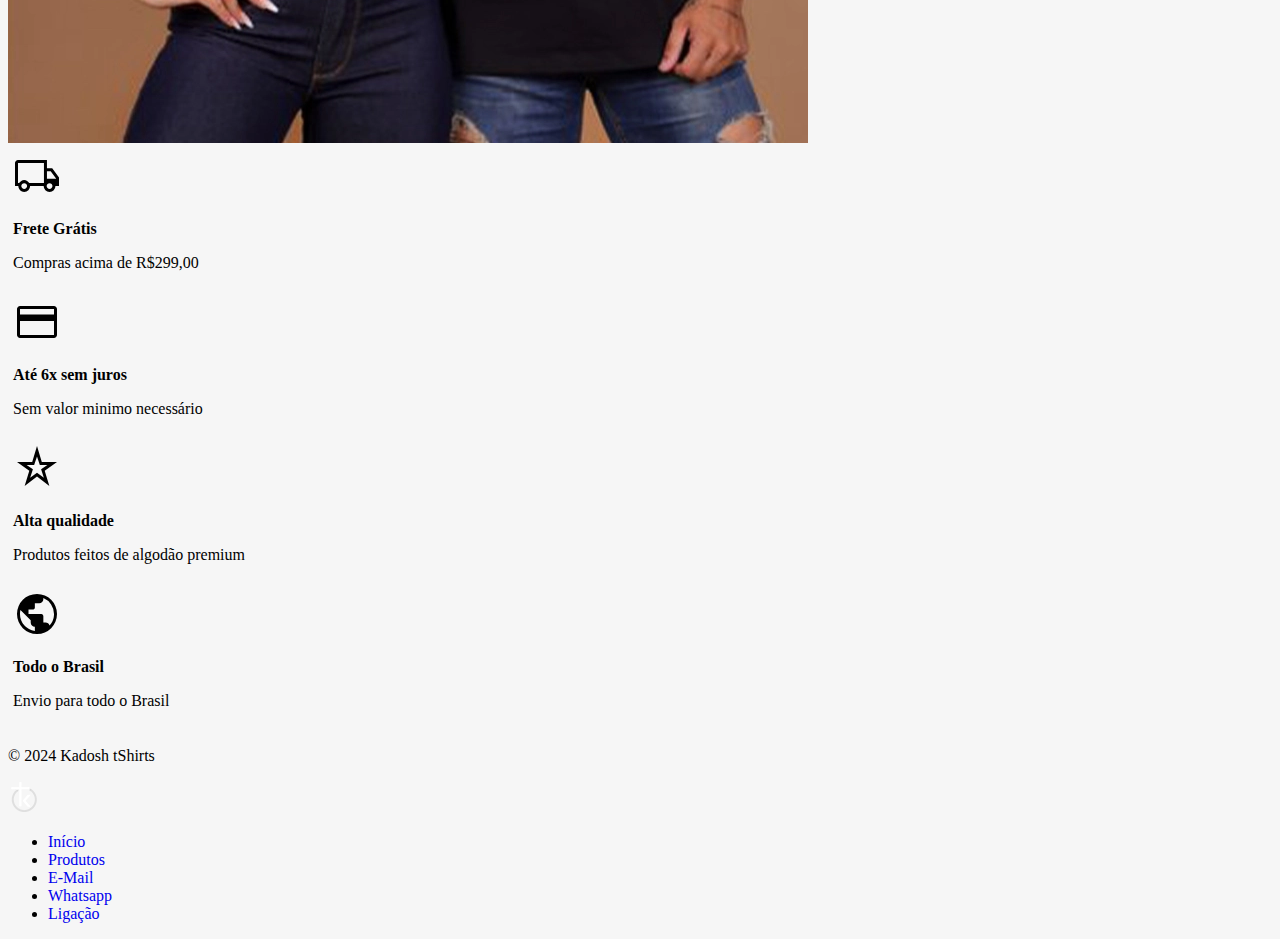
<file: maisdetalhes-gorila.html>
<!DOCTYPE html>
<html lang="pt-br">

<head>
    <meta charset="UTF-8">
    <meta http-equiv="X-UA-Compatible" content="IE=edge">
    <meta name="viewport" content="width=device-width, initial-scale=1.0">
    <title>Kadosh tShirts - Camisas no seu estilo!</title>
    <link rel="shortcut icon" href="imagens//identidade-da-marca/icone-kadosh-tshirts.png">
    <!-- início da chamada do bootstrap - css -->
    <link href="https://cdn.jsdelivr.net/npm/bootstrap@5.3.0-alpha1/dist/css/bootstrap.min.css" rel="stylesheet"
        integrity="sha384-GLhlTQ8iRABdZLl6O3oVMWSktQOp6b7In1Zl3/Jr59b6EGGoI1aFkw7cmDA6j6gD" crossorigin="anonymous">
    <!-- fim da chamada do bootstrap - css -->
    <link href="style.css" rel="stylesheet" />
</head>

<body>
    <!-- início do menu -->
    <section id="menuprincipal" class="row">
        <nav class="navbar navbar-expand-lg bg-body-tertiary" data-bs-theme="dark">
            <div class="container">
                <a class="navbar-brand" href="">
                    <img src="imagens/identidade-da-marca/logotipo-kadosh-tshirts.png"
                        class="col-12 col-sm-4 col-md-4 col-lg-4" />
                </a>
                <button class="navbar-toggler m-auto" type="button" data-bs-toggle="collapse"
                    data-bs-target="#navbarSupportedContent" aria-controls="navbarSupportedContent"
                    aria-expanded="false" aria-label="Toggle navigation">
                    <span class="navbar-toggler-icon"></span>
                </button>
                <div class="collapse navbar-collapse" id="navbarSupportedContent">
                    <ul class="navbar-nav mx-lg-5">
                        <li class="nav-item">
                            <a class="nav-link active" aria-current="page" href="index.html">Início</a>
                        </li>
                        <li class="nav-item dropdown">
                            <a class="nav-link dropdown-toggle" href="#" role="button" data-bs-toggle="dropdown"
                                aria-expanded="false">
                                Categorias
                            </a>
                            <ul class="dropdown-menu">
                                <li><a class="dropdown-item" href="linha-dev.html">Linha Dev</a></li>
                                <li><a class="dropdown-item" href="linha-cult.html">Linha Cult</a></li>
                                <li><a class="dropdown-item" href="linha-servus.html">Linha Servus</a></li>
                                <li><a class="dropdown-item" href="linha-lendas.html">Linha Lendas</a></li>
                                <li><a class="dropdown-item" href="linha-crossfit-animals.html">Linha Crossfit
                                        Animals</a></li>
                                <li>
                                    <hr class="dropdown-divider">
                                </li>
                                <li><a class="dropdown-item" href="todas-as-linhas.html">Todas as Linhas</a></li>
                            </ul>
                        </li>
                        <li class="nav-item dropdown">
                            <a class="nav-link dropdown-toggle" href="#" role="button" data-bs-toggle="dropdown"
                                aria-expanded="false">
                                Sobre
                            </a>
                            <ul class="dropdown-menu">
                                <li><a class="dropdown-item" href="quem-somos.html">Quem Somos</a></li>
                                <li>
                                    <hr class="dropdown-divider">
                                </li>
                                <li><a class="nav-link" href="termos-de-uso.html">Termos de Uso</a></li>
                                <li><a class="nav-link" href="politicas-de-privacidade.html">Politica de Privacidade</a>
                                </li>
                                <li><a class="nav-link" href="trocas-e-devolucoes.html">Trocas e Devoluções</a></li>
                            </ul>
                        </li>

                        <li class="nav-item dropdown">
                            <a class="nav-link dropdown-toggle" href="#" role="button" data-bs-toggle="dropdown"
                                aria-expanded="false">
                                Fale Conosco
                            </a>
                            <ul class="dropdown-menu">
                                <li><a class="dropdown-item" href="mailto:vendas@kadoshtshirts.com?subject=Vendas"
                                        target="_blank">E-Mail</a></li>
                                <li><a class="dropdown-item" href="tel:+5585987654321" target="_blank">Ligação</a></li>
                                <li><a class="dropdown-item"
                                        href="https://api.whatsapp.com/send?phone=5585987654321&text=Ol%C3%A1,%20tudo%20bem?%20Gostaria%20de%20mais%20informa%C3%A7%C3%B5es%20sobre%20os%20seus%20produtos."
                                        target="_blank">Whatsapp</a></li>
                                <li>
                                    <hr class="dropdown-divider">
                                </li>
                                <li><a class="dropdown-item"
                                        href="https://www.google.com.br/maps/dir//iwtraining+treinamentos+-+Rua+Carolino+de+Aquino,+445+A+(altos+-+F%C3%A1tima,+Fortaleza+-+CE,+60050-140/@-3.7508619,-38.5293842,17z/data=!4m8!4m7!1m0!1m5!1m1!1s0x7c74889d6c15551:0xf939210e4790aaa1!2m2!1d-38.5268093!2d-3.7508673?entry=ttu"
                                        target="_blank">Ir ao Local</a></li>
                            </ul>
                        </li>
                    </ul>
                    <form class="d-flex" role="search">
                        <input class="form-control me-2" type="search" placeholder="Procure no Site"
                            aria-label="Search">
                        <button class="btn btn-outline-warning" type="submit">Procurar</button>
                    </form>
                </div>
            </div>
        </nav>
    </section>
    <!-- fim do menu -->
    <!-- inicio do produto -->
    <section class="container">
        <div class="row">
            <!-- inicio do slide de fotos -->
            <div id="carouselExample" class="carousel slide col-12 col-md-6 mt-5 mb-5">
                <div class="carousel-inner">
                    <div class="carousel-item active">
                        <img src="imagens/camisas/linha-crossfit-animals/camisa-crossfit-gorila.webp"
                            class="d-block w-100" alt="...">
                    </div>
                    <div class="carousel-item">
                        <img src="imagens/camisas/linha-crossfit-animals/camisa-crossfit-gorila-preta-feminina.webp"
                            class="d-block w-100" alt="...">
                    </div>
                    <div class="carousel-item">
                        <img src="imagens/camisas/linha-crossfit-animals/camisa-crossfit-gorila-preta-masculina.webp"
                            class="d-block w-100" alt="...">
                    </div>
                </div>
                <button class="carousel-control-prev" type="button" data-bs-target="#carouselExample"
                    data-bs-slide="prev">
                    <span class="carousel-control-prev-icon" aria-hidden="true"></span>
                    <span class="visually-hidden">Previous</span>
                </button>
                <button class="carousel-control-next" type="button" data-bs-target="#carouselExample"
                    data-bs-slide="next">
                    <span class="carousel-control-next-icon" aria-hidden="true"></span>
                    <span class="visually-hidden">Next</span>
                </button>
            </div>
            <!-- fim do slide de fotos -->
            <article class="col-12 col-md-6">
                <!-- inicio do mapa de links -->
                <nav style="--bs-breadcrumb-divider: url(&#34;data:image/svg+xml,%3Csvg xmlns='http://www.w3.org/2000/svg' width='8' height='8'%3E%3Cpath d='M2.5 0L1 1.5 3.5 4 1 6.5 2.5 8l4-4-4-4z' fill='%236c757d'/%3E%3C/svg%3E&#34;);"
                    aria-label="breadcrumb" class="mt-5 mb-3">
                    <ol class="breadcrumb">
                        <li class="breadcrumb-item"><a href="#">Inicio</a></li>
                        <li class="breadcrumb-item"><a href="#">Produtos</a></li>
                        <li class="breadcrumb-item"><a href="#">Camisas</a></li>
                        <li class="breadcrumb-item active" aria-current="page">Linha Crossfit Animals</li>
                    </ol>
                </nav>
                <!-- fim do mapa de links -->
                <!-- inicio da descrição e valores -->
                <h3>Camisa Gorila Hardcore Crossfit</h3>
                <h6 class="text-secondary"><del>R$ 89,90</del></h6>
                <h3>R$ 69,90</h3>
                <h6>ou <span class="text-success">6x R$ 11,65 sem juros</span></h6>
                <!-- fim da descrição evalores -->
                <!-- inicio da tabela de descrições -->
                <ul class="nav nav-tabs mt-2 mt-md-2" id="myTab" role="tablist">
                    <li class="nav-item" role="presentation">
                        <button class="nav-link text-secondary active" id="home-tab" data-bs-toggle="tab"
                            data-bs-target="#home-tab-pane" type="button" role="tab" aria-controls="home-tab-pane"
                            aria-selected="true">Descrição</button>
                    <li class="nav-item" role="presentation">
                        <button class="nav-link text-secondary" id="profile-tab" data-bs-toggle="tab"
                            data-bs-target="#profile-tab-pane" type="button" role="tab" aria-controls="profile-tab-pane"
                            aria-selected="false" tabindex="-1">Fabricação</button>
                    </li>
                    <li class="nav-item" role="presentation">
                        <button class="nav-link text-secondary" id="contact-tab" data-bs-toggle="tab"
                            data-bs-target="#contact-tab-pane" type="button" role="tab" aria-controls="contact-tab-pane"
                            aria-selected="false" tabindex="-1">Material</button>
                    </li>
                </ul>
                <div class="tab-content" id="myTabContent">
                    <div class="tab-pane fade active show" id="home-tab-pane" role="tabpanel" aria-labelledby="home-tab"
                      tabindex="0" >
                      Procurando uma camiseta de alta qualidade? A Kadosh tShirts tem uma linha de camisas perfeitas para você. A
                      linha Crossfit Animals busca, através de suas camisetas, incentivar o cuidado com a saúde! Com modelos
                      exclusivos, se torna uma ótima opção para você presentear alguém especial ou até mesmo se presentear.
                      Aproveite o lançamento da coleção "Crossfit Animals" e garanta já a sua!
                    </div>
                    <div class="tab-pane fade" id="profile-tab-pane" role="tabpanel" aria-labelledby="profile-tab" tabindex="1">
                      Criada no Brasil e feita pro mundo, todos nossos produtos são feitos sob demanda para você usando tecnologia
                      de ponta na estamparia. Qualidade garantida pela Kadosh tShirts.
                    </div>
                    <div class="tab-pane fade" id="contact-tab-pane" role="tabpanel" aria-labelledby="contact-tab" tabindex="2">
                      Gostosas como um abraço, nossas camisetas são de excelência em algodão brasileiro, ideais para todos os
                      climas. Todas as cores são 100% algodão; exceto cinzas-mescla: 88% algodão e 12% poliéster.
                    </div>
                  </div>
                <!-- fim da tabela de descrições -->
                 <!--inicio da tabela do logistica -->
                  <section class="carrinhodecompras mt-3  md-mt-4">
                    <form action="enviar-camisa-pitbull.php" method="post" class="row">
                        <article id="modelo" class="col-4 col-md-5">
                          <h4>Modelo</h4>
                          <span class="w-100">
                            <input id="feminino" type="radio" name="modelo" value="Feminino">
                            <label for="feminino">Feminino</label>
                          </span>
                          <span class="mx-0 mx-md-3 d-block d-md-inline">
                            <input id="masculino" type="radio" name="modelo" value="Masculino">
                            <label for="masculino">Masculino</label>
                          </span>
                        </article>
                        <article id="tamanho" class="col-5">
                          <h4>Tamanho</h4>
                          <span>
                            <input id="pp" type="radio" name="tamanho" value="PP">
                            <label for="pp">PP</label>
                          </span>
                          <span class="mx-1">
                            <input id="p" type="radio" name="tamanho" value="P">
                            <label for="p">P</label>
                          </span>
                          <span class="mx-1">
                            <input id="m" type="radio" name="tamanho" value="M">
                            <label for="m">M</label>
                          </span>
                          <span class="mx-1">
                            <input id="g" type="radio" name="tamanho" value="G">
                            <label for="g">G</label>
                          </span>
                          <span class="mx-1">
                            <input id="gg" type="radio" name="tamanho" value="GG">
                            <label for="gg">GG</label>
                          </span>
                        </article>
                        <article id="quantidade" class="col-2">
                          <h4>Quant.</h4>
                          <input type="number" min="1" max="99" placeholder="00" class="text-center" name="quantidade">
                        </article>
                        <input type="submit" value="Ir para o Carrinho" class="btn btn-dark text-warning col-5 col-md-4 mt-2 mb-2">
                      </form>
                  </section>
                 <!--fim da tabela do logistica -->
                 <!-- inicio das informaçoes extras -->
        <div class="row">
            <p class="text-dark">
              <span class="text-success not-italic d-block d-md-inline">
                <svg width="16" height="16" viewBox="0 0 20 20" fill="none" xmlns="http://www.w3.org/2000/svg">
                  <g id="reply">
                    <path id="Vector"
                      d="M12.8652 5.76384H8.85635V3.69925C8.85635 2.71248 7.82551 2.15 7.1108 2.74141L1.26021 7.55202C1.12522 7.67211 1.01775 7.81662 0.944314 7.97676C0.870876 8.13691 0.833008 8.30935 0.833008 8.4836C0.833008 8.65786 0.870876 8.83029 0.944314 8.99044C1.01775 9.15058 1.12522 9.29509 1.26021 9.41519L7.1108 14.2258C7.82551 14.8215 8.85635 14.2547 8.85635 13.269V11.2034H11.1471C11.6018 11.2066 12.0514 11.2936 12.4702 11.4593C12.8889 11.6251 13.2687 11.8663 13.5878 12.1694C13.9068 12.4724 14.159 12.8313 14.3298 13.2255C14.5006 13.6197 14.5867 14.0415 14.5832 14.4669V17.5C16.0504 17.0926 17.3131 16.2074 18.1429 15.0046C18.9727 13.8017 19.3147 12.3607 19.1071 10.9424C18.8995 9.5241 18.1559 8.22218 17.011 7.27229C15.866 6.32239 14.3954 5.78729 12.8652 5.76384Z"
                      stroke="#0E9F6E" stroke-width="1.5" stroke-linecap="round" stroke-linejoin="round"></path>
                  </g>
                </svg>
                Primeira troca grátis.</span> Você tem até 30 dias para trocar o produto.
            </p>
            <p class="text-dark">
              <span class="text-success not-italic d-block d-md-inline">
                <svg width="16" height="16" viewBox="0 0 20 20" fill="none" xmlns="http://www.w3.org/2000/svg">
                  <g id="shield-check" clip-path="url(#clip0_197_1089)">
                    <path id="Vector"
                      d="M6.87533 8.98146L8.95866 12.037L14.167 6.94442M10.0003 19.1666C7.46635 17.454 5.38789 15.1738 3.93828 12.5162C2.48867 9.85854 1.70992 6.90055 1.66699 3.88887L10.0003 0.833313L18.3337 3.88887C18.2907 6.90055 17.512 9.85854 16.0624 12.5162C14.6128 15.1738 12.5343 17.454 10.0003 19.1666Z"
                      stroke="#0E9F6E" stroke-width="1.5" stroke-linecap="round" stroke-linejoin="round"></path>
                  </g>
                  <defs>
                    <clipPath id="clip0_197_1089">
                      <rect width="20" height="20" fill="white"></rect>
                    </clipPath>
                  </defs>
                </svg>
                Compra segura.</span> Site construído para a sua segurança.
            </p>
          </div>
          <!-- fim das informaçoes extras -->
            </article>
            <!--inicio dos prodtos relacionados-->
  <section class="container">
    <div class="row">
      <span class="col-0 col-md-6"></span>
      <div class="col-12 col-md-6 mt-3">
        <h4>Produtos Relacionados</h4>
        <a href="maisdetalhes.html">
          <img src="imagens/camisas/linha-crossfit-animals/camisa-crossfit-pitbull.webp" class="col-2 hover">
        </a>
        <a href="maisdetalhes-urso.html">
          <img src="imagens/camisas/linha-crossfit-animals/camisa-crossfit-urso.webp" class="col-2 mx-2 hover">
        </a>
        <a href="maisdetalhes-gorila.html">
          <img src="imagens/camisas/linha-crossfit-animals/camisa-crossfit-gorila.webp" class="col-2 mx-2 hover">
        </a>
      </div>
    </div>
  </section>
  <!--fim dos prodtos relacionados-->
        </div>
    </section>
    <!-- fim do produto -->

    <!--inicio dos extras e icones -->
    <section id="informacoesextras" class="container mt-5 mb-3">
        <div class="row">

            <!--inicio do frete -->
            <article class="card col-6 col-md-3 text-center">
                <span class="flex justify-center">
                    <span class="material-icons">
                        <svg xmlns="http://www.w3.org/2000/svg" height="48px" viewBox="0 -960 960 960" width="48px"
                            fill="#000000">
                            <path
                                d="M224.12-161q-49.12 0-83.62-34.42Q106-229.83 106-279H40v-461q0-24 18-42t42-18h579v167h105l136 181v173h-71q0 49.17-34.38 83.58Q780.24-161 731.12-161t-83.62-34.42Q613-229.83 613-279H342q0 49-34.38 83.5t-83.5 34.5Zm-.12-60q24 0 41-17t17-41q0-24-17-41t-41-17q-24 0-41 17t-17 41q0 24 17 41t41 17ZM100-339h22q17-27 43.04-43t58-16q31.96 0 58.46 16.5T325-339h294v-401H100v401Zm631 118q24 0 41-17t17-41q0-24-17-41t-41-17q-24 0-41 17t-17 41q0 24 17 41t41 17Zm-52-204h186L754-573h-75v148ZM360-529Z" />
                        </svg>
                    </span>
                    <p class="m-0"><strong>Frete Grátis</strong></p>
                    <p class="m-0">Compras acima de R$299,00</p>
            </article>
            <!--fim do frete -->

            <!--inicio icone pagamento-->
            <article class="card col-6 col-md-3 text-center">
                <span class="flex justify-center">
                    <span class="material-icons">
                        <svg xmlns="http://www.w3.org/2000/svg" height="48px" viewBox="0 -960 960 960" width="48px"
                            fill="#000000">
                            <path
                                d="M880-740v520q0 24-18 42t-42 18H140q-24 0-42-18t-18-42v-520q0-24 18-42t42-18h680q24 0 42 18t18 42ZM140-631h680v-109H140v109Zm0 129v282h680v-282H140Zm0 282v-520 520Z" />
                        </svg>
                    </span>
                    <p class="m-0"><strong>Até 6x sem juros</strong></p>
                    <p class="m-0">Sem valor minimo necessário</p>
            </article>
            <!--inicio icone pagamento-->
            <!--inicio icone qualidade-->
            <article class="card col-6 col-md-3 text-center">
                <span class="flex justify-center">
                    <span class="material.icons">
                        <svg xmlns="http://www.w3.org/2000/svg" height="48px" viewBox="0 -960 960 960" width="48px"
                            fill="#000000">
                            <path
                                d="m343-283 137-104 137 104-55-173 126-82H537l-57-173-57 173H272l126 82-55 173ZM233-120l93-304L80-600h304l96-320 96 320h304L634-424l93 304-247-188-247 188Zm247-377Z" />
                        </svg>
                    </span>
                    <p class="m-0"><strong>Alta qualidade</strong></p>
                    <p class="m-0">Produtos feitos de algodão premium</p>
            </article>
            <!--fim icone qualidade-->
            <!--inicio icone mapa-->
            <article class="card col-6 col-md-3 text-center">
                <span class="flex justify-center">
                    <span class="material.icons">
                        <svg xmlns="http://www.w3.org/2000/svg" height="48px" viewBox="0 -960 960 960" width="48px"
                            fill="#000000">
                            <path
                                d="M480-80q-83 0-156-31.5T197-197q-54-54-85.5-127T80-480q0-83 31.5-156T197-763q54-54 127-85.5T480-880q83 0 156 31.5T763-763q54 54 85.5 127T880-480q0 83-31.5 156T763-197q-54 54-127 85.5T480-80Zm-43-61v-82q-35 0-59-26t-24-61v-44L149-559q-5 20-7 39.5t-2 39.5q0 130 84.5 227T437-141Zm294-108q22-24 38.5-51t28-56.5q11.5-29.5 17-60.5t5.5-63q0-106-58-192.5T607-799v18q0 35-24 61t-59 26h-87v87q0 17-13.5 28T393-568h-83v88h258q17 0 28 13t11 30v127h43q29 0 51 17t30 44Z" />
                        </svg>
                    </span>
                    <p class="m-0"><strong>Todo o Brasil</strong></p>
                    <p class="m-0">Envio para todo o Brasil</p>
            </article>
            <!--fim icone mapa-->
        </div>
    </section>
    <!-- fim dos extras e icones -->
    </div>
    </section>

    <!-- início do footer / rodapé -->
    <div class="container-fluid bg-dark text-light fixo">
        <div class="container">
            <footer class="d-flex flex-wrap justify-content-between align-items-center py-3">
                <p class="col-12 col-md-4 mb-0 text-light copyright">&copy; 2024 Kadosh tShirts</p>
                <a href="/"
                    class="col-12 col-md-4 d-flex align-items-center justify-content-center mb-0 mb-md-0 me-md-auto link-body-emphasis text-decoration-none">
                    <img src="imagens/identidade-da-marca/icone-kadosh-tshirts-tons-de-cinza.png">
                </a>
                <ul class="nav col-md-4 justify-content-end d-none d-lg-flex">
                    <li class="nav-item"><a href="index.html" class="nav-link px-2 text-light">Início</a></li>
                    <li class="nav-item"><a href="todas-as-linhas.html" class="nav-link px-2 text-light">Produtos</a>
                    </li>
                    <li class="nav-item"><a href="mailto:vendas@kadoshtshirts.com?subject=Vendas" target="_blank"
                            class="nav-link px-2 text-light">E-Mail</a></li>
                    <li class="nav-item"><a
                            href="https://api.whatsapp.com/send?phone=5585974012885&text=Ol%C3%A1,%20tudo%20bem?%20Gostaria%20de%20mais%20informa%C3%A7%C3%B5es%20sobre%20os%20seus%20produtos."
                            class="nav-link px-2 text-light">Whatsapp</a></li>
                    <li class="nav-item"><a href="tel:+5585974012885" class="nav-link px-2 text-light">Ligação</a></li>
                </ul>
            </footer>
        </div>
    </div>
    </div>
    </section>
    <!-- fim do footer / rodapé -->

    <!-- início da chamada do bootstrap - javascript -->
    <script src="https://cdn.jsdelivr.net/npm/bootstrap@5.3.0-alpha1/dist/js/bootstrap.bundle.min.js"
        integrity="sha384-w76AqPfDkMBDXo30jS1Sgez6pr3x5MlQ1ZAGC+nuZB+EYdgRZgiwxhTBTkF7CXvN"
        crossorigin="anonymous"></script>
    <!-- fim da chamada do bootstrap - javascript -->
</body>

</html>
</file>
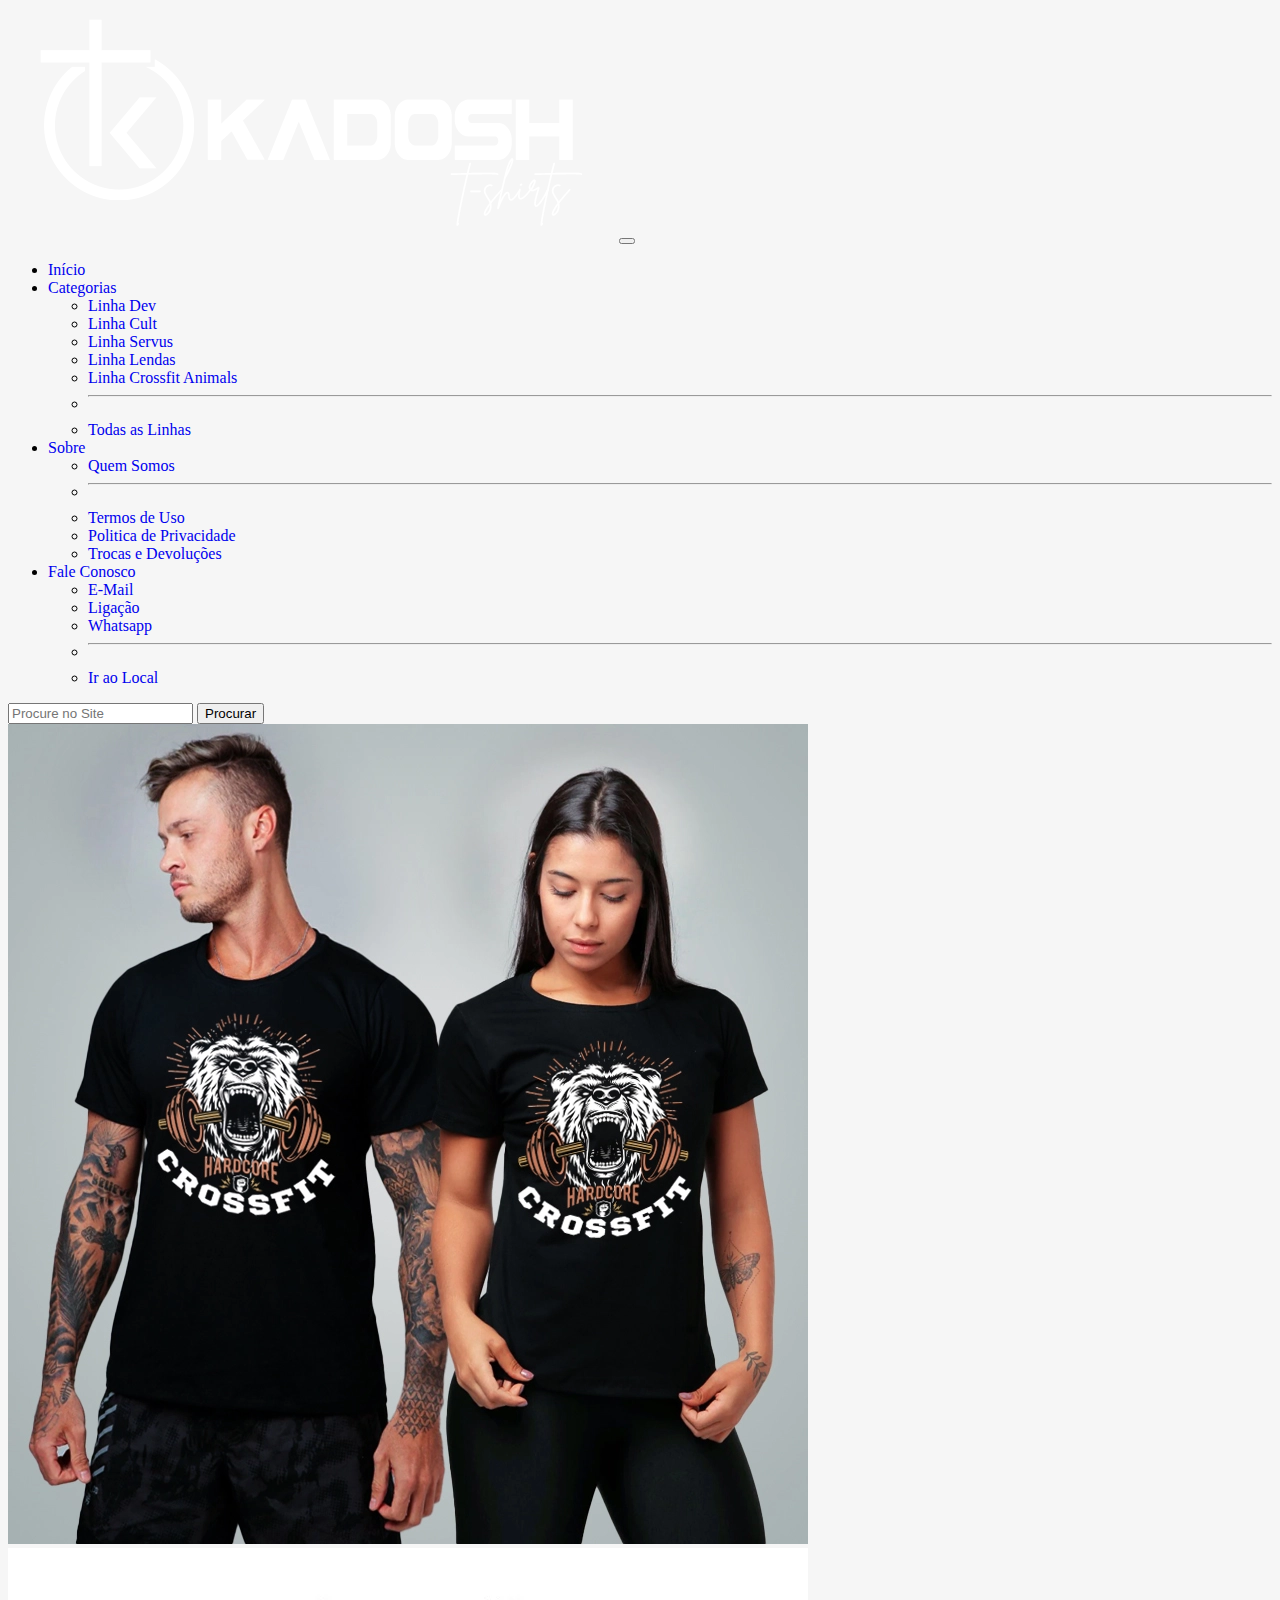
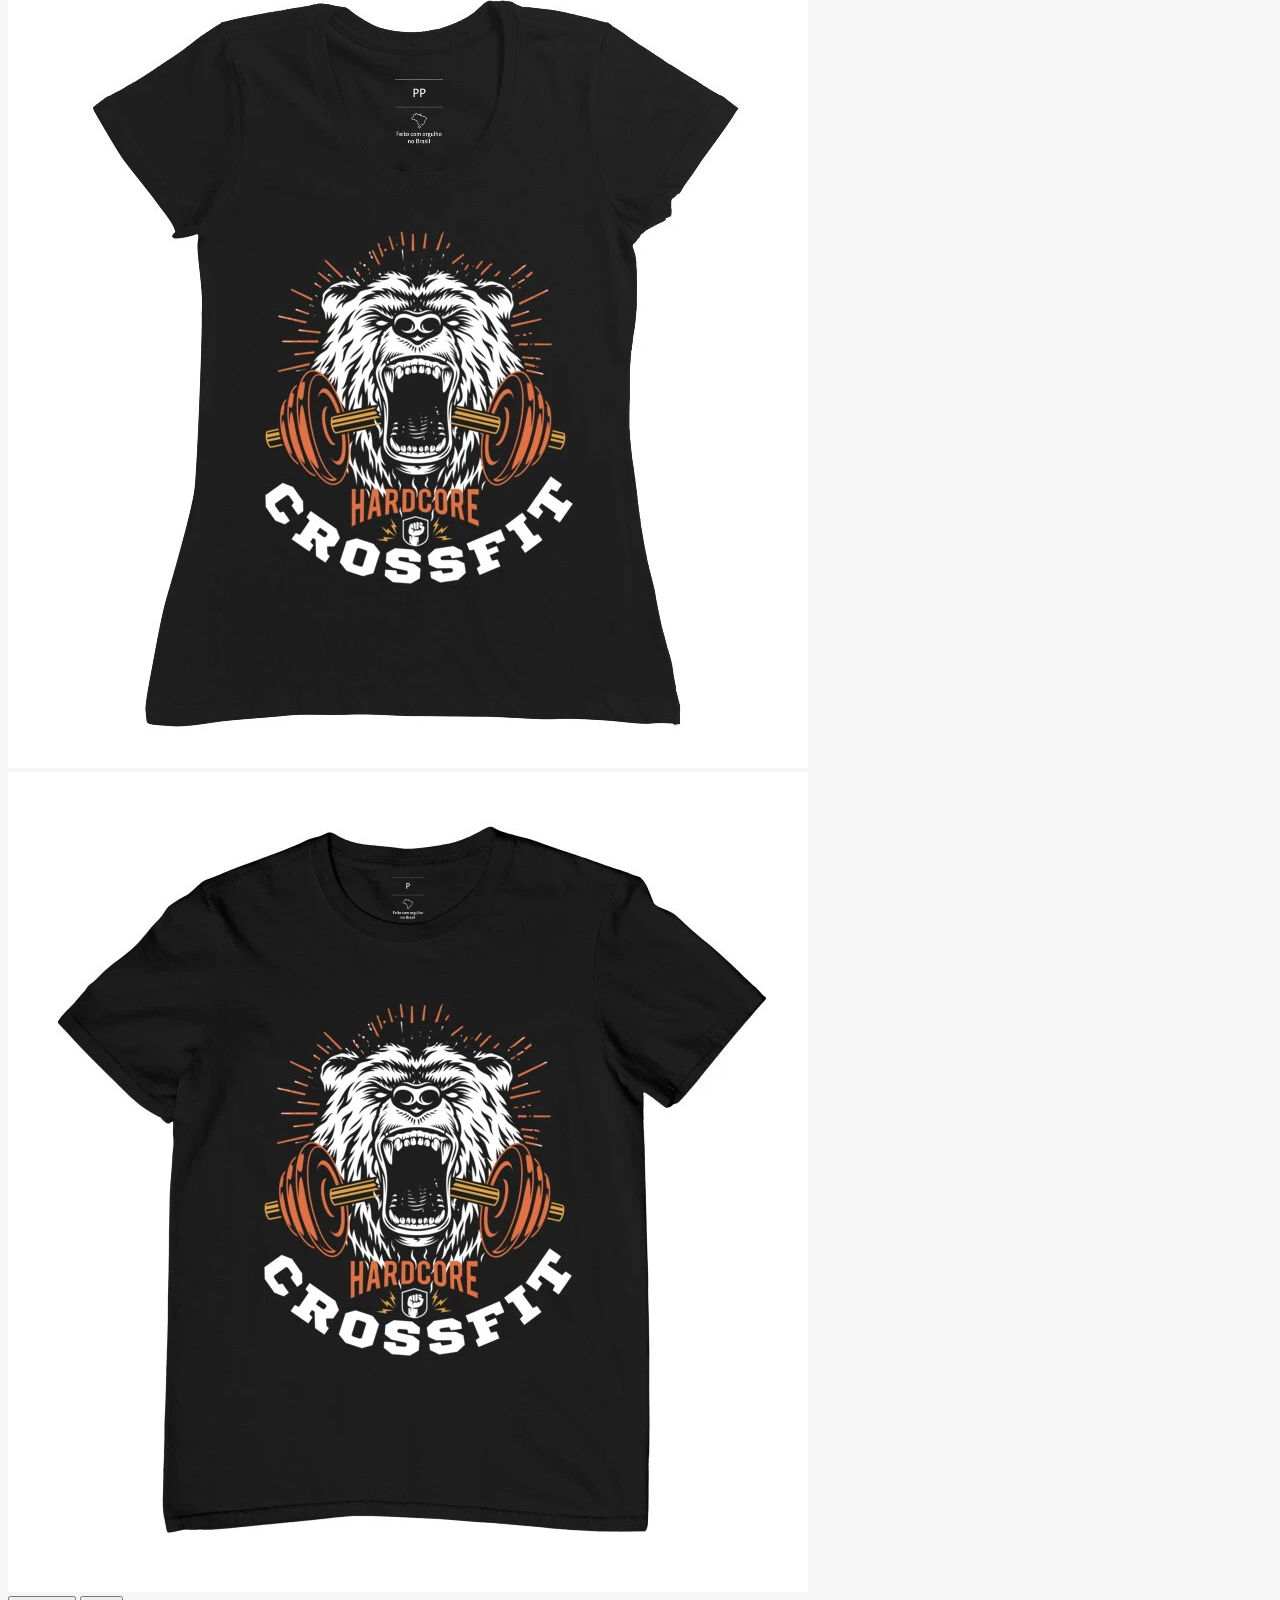
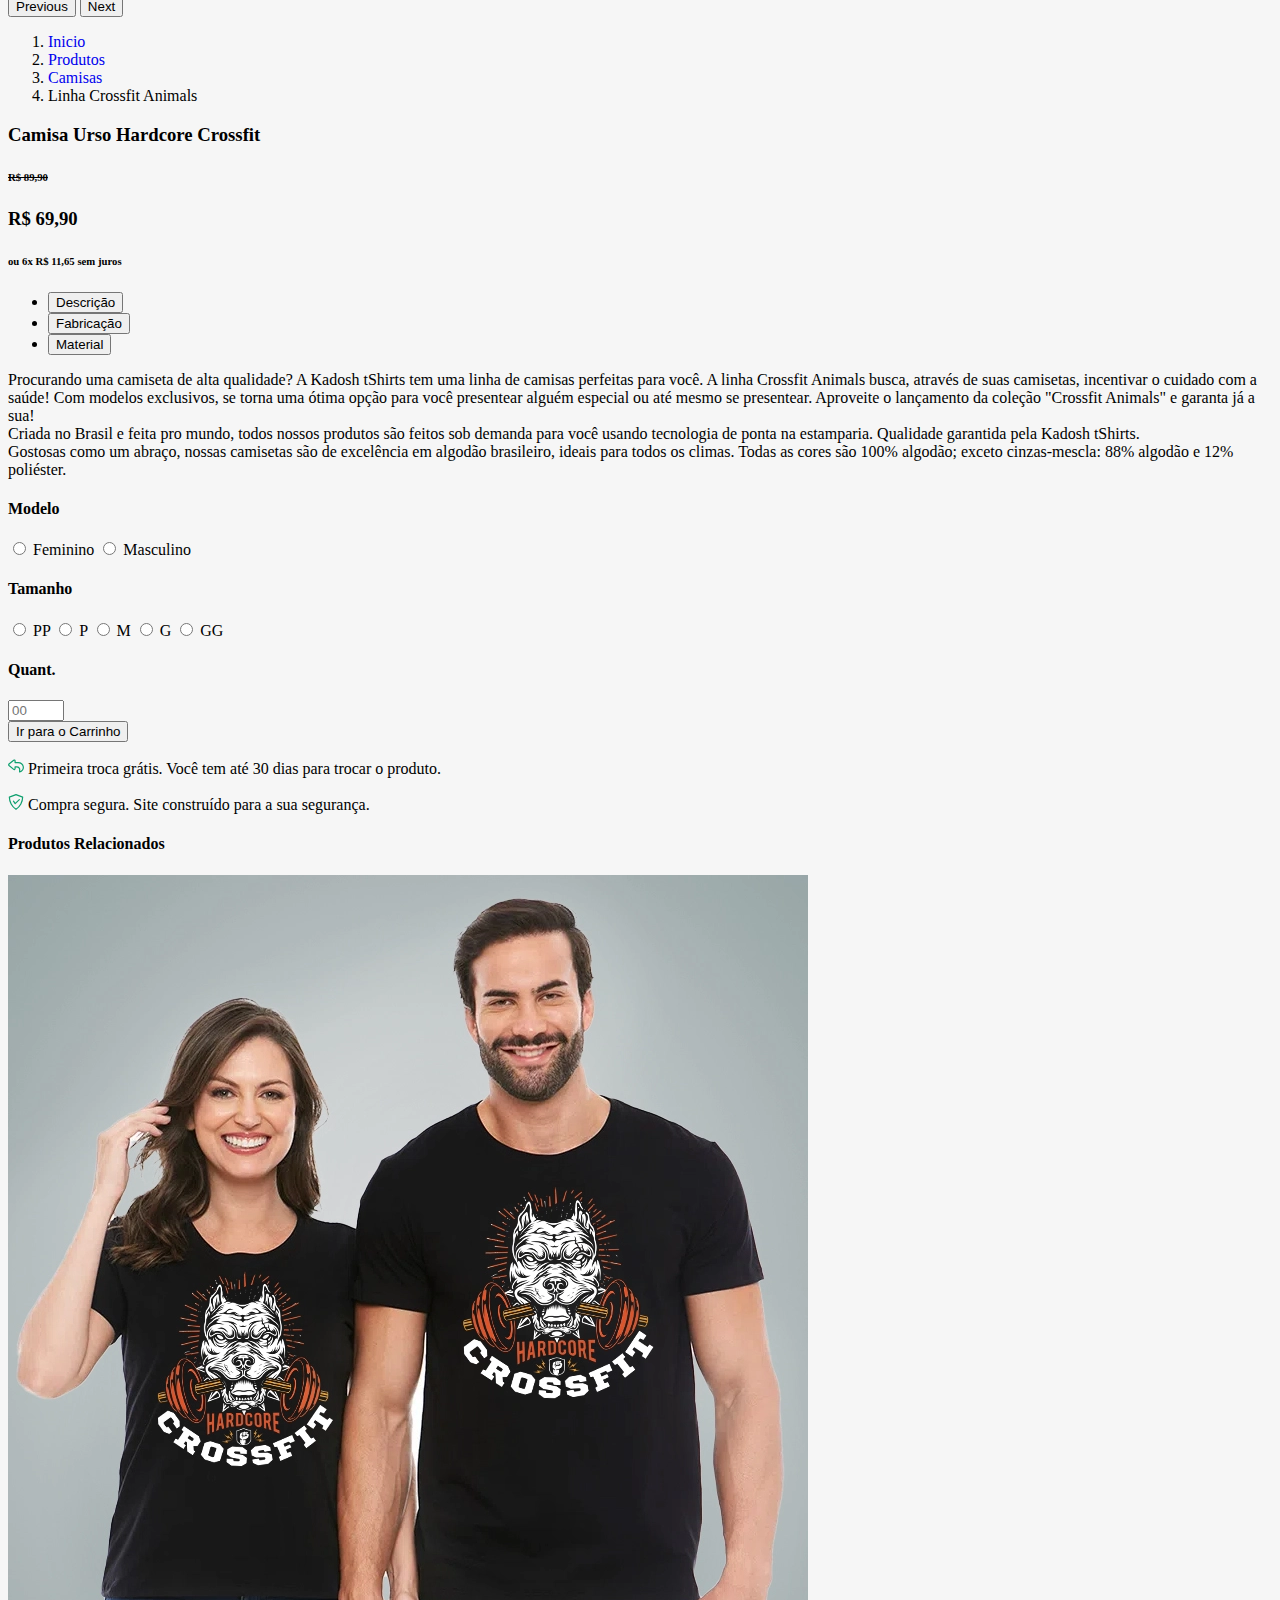
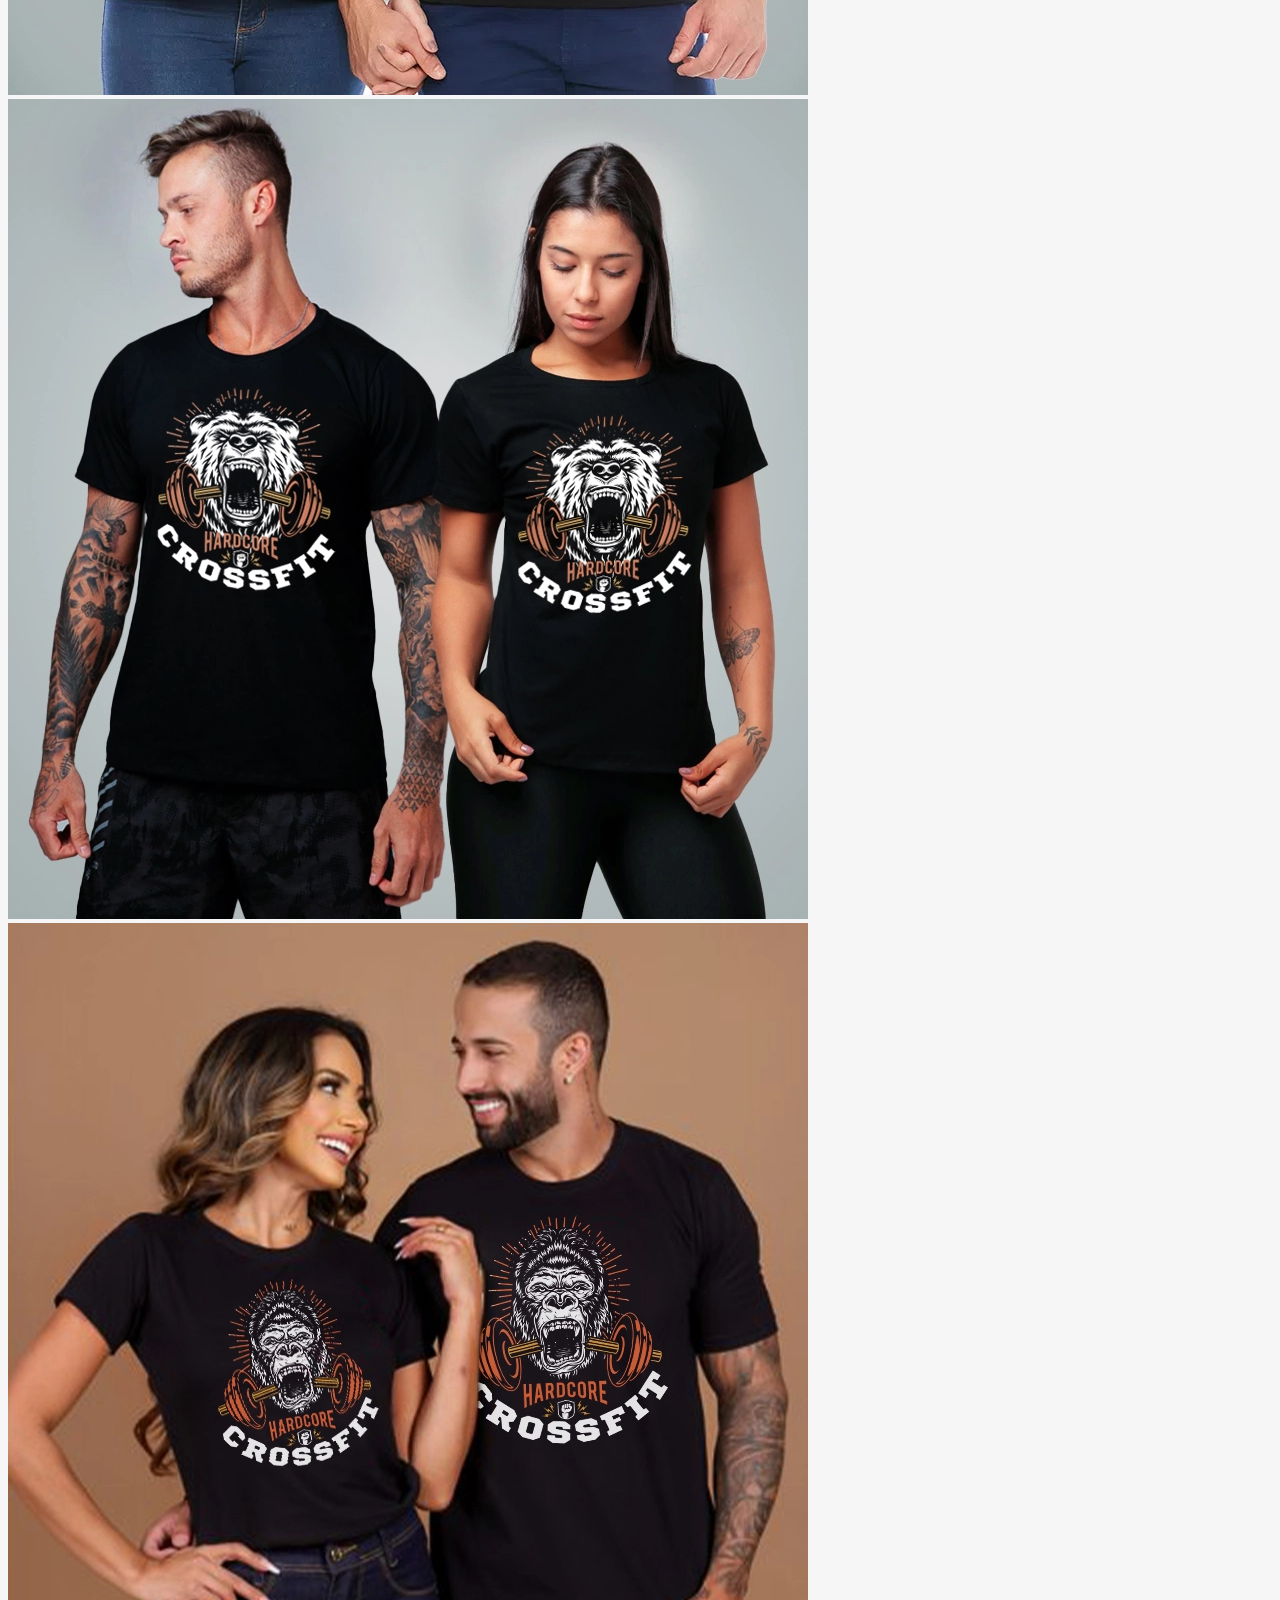
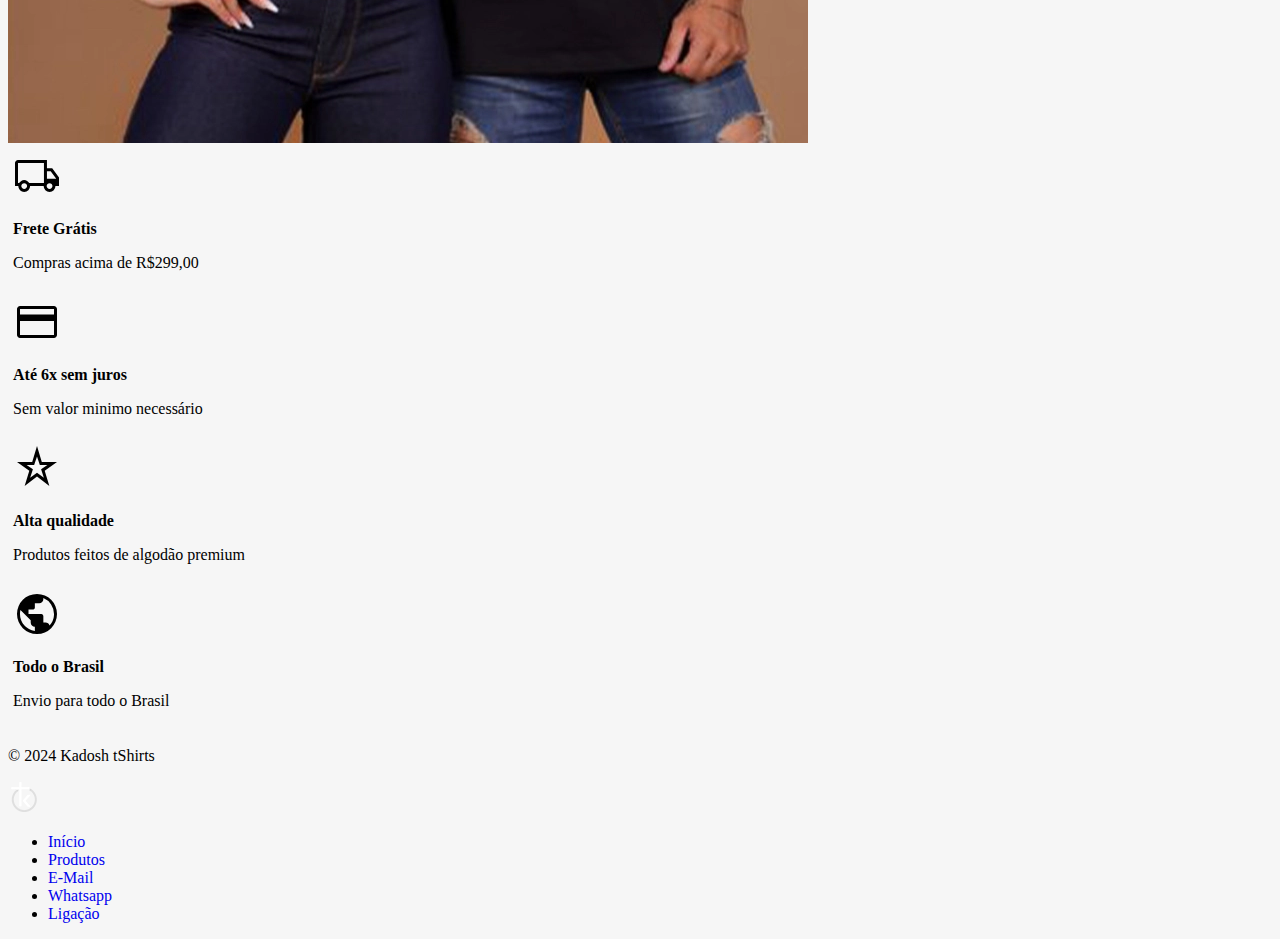
<file: maisdetalhes-urso.html>
<!DOCTYPE html>
<html lang="pt-br">

<head>
  <meta charset="UTF-8">
  <meta name="viewport" content="width=device-width, initial-scale=1.0">
  <title>Mais Detalhes</title>
  <link href="https://cdn.jsdelivr.net/npm/bootstrap@5.3.0-alpha1/dist/css/bootstrap.min.css" rel="stylesheet"
    integrity="sha384-GLhlTQ8iRABdZLl6O3oVMWSktQOp6b7In1Zl3/Jr59b6EGGoI1aFkw7cmDA6j6gD" crossorigin="anonymous">
  <!-- fim da chamada do bootstrap - css -->
  <link href="style.css" rel="stylesheet" />
  <!-- biblioteca de icones-->
  <link href="https://fonts.googleapis.com/icon?family=Material+Icons" rel="stylesheet">
</head>

<body>

  <section id="menuprincipal" class="row">
    <nav class="navbar navbar-expand-lg bg-body-tertiary" data-bs-theme="dark">
      <div class="container">
        <a class="navbar-brand" href="">
          <img src="imagens/identidade-da-marca/logotipo-kadosh-tshirts.png"
            class="col-12 col-sm-4 col-md-4 col-lg-4" />
        </a>
        <button class="navbar-toggler m-auto" type="button" data-bs-toggle="collapse"
          data-bs-target="#navbarSupportedContent" aria-controls="navbarSupportedContent" aria-expanded="false"
          aria-label="Toggle navigation">
          <span class="navbar-toggler-icon"></span>
        </button>
        <div class="collapse navbar-collapse" id="navbarSupportedContent">
          <ul class="navbar-nav mx-lg-5">
            <li class="nav-item">
              <a class="nav-link active" aria-current="page" href="index.html">Início</a>
            </li>
            <li class="nav-item dropdown">
              <a class="nav-link dropdown-toggle" href="#" role="button" data-bs-toggle="dropdown"
                aria-expanded="false">
                Categorias
              </a>
              <ul class="dropdown-menu">
                <li><a class="dropdown-item" href="linha-dev.html">Linha Dev</a></li>
                <li><a class="dropdown-item" href="linhacult.html">Linha Cult</a></li>
                <li><a class="dropdown-item" href="linha-servus.html">Linha Servus</a></li>
                <li><a class="dropdown-item" href="linha-lendas.html">Linha Lendas</a></li>
                <li><a class="dropdown-item" href="linha-crossfit-animals.html">Linha Crossfit Animals</a></li>
                <li>
                  <hr class="dropdown-divider">
                </li>
                <li><a class="dropdown-item" href="todas-as-linhas.html">Todas as Linhas</a></li>
              </ul>
            </li>
            <li class="nav-item dropdown">
              <a class="nav-link dropdown-toggle" href="#" role="button" data-bs-toggle="dropdown"
                aria-expanded="false">
                Sobre
              </a>
              <ul class="dropdown-menu">
                <li><a class="dropdown-item" href="quem-somos.html">Quem Somos</a></li>
                <li>
                  <hr class="dropdown-divider">
                </li>
                <li><a class="nav-link" href="termos-de-uso.html">Termos de Uso</a></li>
                <li><a class="nav-link" href="politicas-de-privacidade.html">Politica de Privacidade</a></li>
                <li><a class="nav-link" href="trocas-e-devolucoes.html">Trocas e Devoluções</a></li>
              </ul>
            </li>

            <li class="nav-item dropdown">
              <a class="nav-link dropdown-toggle" href="#" role="button" data-bs-toggle="dropdown"
                aria-expanded="false">
                Fale Conosco
              </a>
              <ul class="dropdown-menu">
                <li><a class="dropdown-item" href="mailto:vendas@kadoshtshirts.com?subject=Vendas"
                    target="_blank">E-Mail</a></li>
                <li><a class="dropdown-item" href="tel:+5585987654321" target="_blank">Ligação</a></li>
                <li><a class="dropdown-item"
                    href="https://api.whatsapp.com/send?phone=5585987654321&text=Ol%C3%A1,%20tudo%20bem?%20Gostaria%20de%20mais%20informa%C3%A7%C3%B5es%20sobre%20os%20seus%20produtos."
                    target="_blank">Whatsapp</a></li>
                <li>
                  <hr class="dropdown-divider">
                </li>
                <li><a class="dropdown-item"
                    href="https://www.google.com.br/maps/dir//iwtraining+treinamentos+-+Rua+Carolino+de+Aquino,+445+A+(altos+-+F%C3%A1tima,+Fortaleza+-+CE,+60050-140/@-3.7508619,-38.5293842,17z/data=!4m8!4m7!1m0!1m5!1m1!1s0x7c74889d6c15551:0xf939210e4790aaa1!2m2!1d-38.5268093!2d-3.7508673?entry=ttu"
                    target="_blank">Ir ao Local</a></li>
              </ul>
            </li>
          </ul>
          <form class="d-flex" role="search">
            <input class="form-control me-2" type="search" placeholder="Procure no Site" aria-label="Search">
            <button class="btn btn-outline-warning" type="submit">Procurar</button>
          </form>
        </div>
      </div>
    </nav>
  </section>
  <!-- fim do menu -->

  <!-- inicio do produto -->
  <section class="container">
    <div class="row">
        <!-- inicio do slide de fotos -->
        <div id="carouselExample" class="carousel slide col-12 col-md-6 mt-5 mb-5">
            <div class="carousel-inner">
                <div class="carousel-item active">
                    <img src="imagens/camisas/linha-crossfit-animals/camisa-crossfit-urso.webp"
                        class="d-block w-100" alt="...">
                </div>
                <div class="carousel-item">
                    <img src="imagens/camisas/linha-crossfit-animals/camisa-crossfit-urso-preta-feminina.webp"
                        class="d-block w-100" alt="...">
                </div>
                <div class="carousel-item">
                    <img src="imagens/camisas/linha-crossfit-animals/camisa-crossfit-urso-preta-masculina.webp"
                        class="d-block w-100" alt="...">
                </div>
            </div>
            <button class="carousel-control-prev" type="button" data-bs-target="#carouselExample"
                data-bs-slide="prev">
                <span class="carousel-control-prev-icon" aria-hidden="true"></span>
                <span class="visually-hidden">Previous</span>
            </button>
            <button class="carousel-control-next" type="button" data-bs-target="#carouselExample"
                data-bs-slide="next">
                <span class="carousel-control-next-icon" aria-hidden="true"></span>
                <span class="visually-hidden">Next</span>
            </button>
        </div>
        <!-- fim do slide de fotos -->
        <article class="col-12 col-md-6">
            <!-- inicio do mapa de links -->
            <nav style="--bs-breadcrumb-divider: url(&#34;data:image/svg+xml,%3Csvg xmlns='http://www.w3.org/2000/svg' width='8' height='8'%3E%3Cpath d='M2.5 0L1 1.5 3.5 4 1 6.5 2.5 8l4-4-4-4z' fill='%236c757d'/%3E%3C/svg%3E&#34;);"
                aria-label="breadcrumb" class="mt-5 mb-3">
                <ol class="breadcrumb">
                    <li class="breadcrumb-item"><a href="#">Inicio</a></li>
                    <li class="breadcrumb-item"><a href="#">Produtos</a></li>
                    <li class="breadcrumb-item"><a href="#">Camisas</a></li>
                    <li class="breadcrumb-item active" aria-current="page">Linha Crossfit Animals</li>
                </ol>
            </nav>
            <!-- fim do mapa de links -->
            <!-- inicio da descrição e valores -->
            <h3>Camisa Urso Hardcore Crossfit</h3>
            <h6 class="text-secondary"><del>R$ 89,90</del></h6>
            <h3>R$ 69,90</h3>
            <h6>ou <span class="text-success">6x R$ 11,65 sem juros</span></h6>
            <!-- fim da descrição evalores -->
            <!-- inicio da tabela de descrições -->
            <ul class="nav nav-tabs mt-2 mt-md-2" id="myTab" role="tablist">
                <li class="nav-item" role="presentation">
                    <button class="nav-link text-secondary active" id="home-tab" data-bs-toggle="tab"
                        data-bs-target="#home-tab-pane" type="button" role="tab" aria-controls="home-tab-pane"
                        aria-selected="true">Descrição</button>
                <li class="nav-item" role="presentation">
                    <button class="nav-link text-secondary" id="profile-tab" data-bs-toggle="tab"
                        data-bs-target="#profile-tab-pane" type="button" role="tab" aria-controls="profile-tab-pane"
                        aria-selected="false" tabindex="-1">Fabricação</button>
                </li>
                <li class="nav-item" role="presentation">
                    <button class="nav-link text-secondary" id="contact-tab" data-bs-toggle="tab"
                        data-bs-target="#contact-tab-pane" type="button" role="tab" aria-controls="contact-tab-pane"
                        aria-selected="false" tabindex="-1">Material</button>
                </li>
            </ul>
            <div class="tab-content" id="myTabContent">
                <div class="tab-pane fade active show" id="home-tab-pane" role="tabpanel" aria-labelledby="home-tab"
                  tabindex="0" >
                  Procurando uma camiseta de alta qualidade? A Kadosh tShirts tem uma linha de camisas perfeitas para você. A
                  linha Crossfit Animals busca, através de suas camisetas, incentivar o cuidado com a saúde! Com modelos
                  exclusivos, se torna uma ótima opção para você presentear alguém especial ou até mesmo se presentear.
                  Aproveite o lançamento da coleção "Crossfit Animals" e garanta já a sua!
                </div>
                <div class="tab-pane fade" id="profile-tab-pane" role="tabpanel" aria-labelledby="profile-tab" tabindex="1">
                  Criada no Brasil e feita pro mundo, todos nossos produtos são feitos sob demanda para você usando tecnologia
                  de ponta na estamparia. Qualidade garantida pela Kadosh tShirts.
                </div>
                <div class="tab-pane fade" id="contact-tab-pane" role="tabpanel" aria-labelledby="contact-tab" tabindex="2">
                  Gostosas como um abraço, nossas camisetas são de excelência em algodão brasileiro, ideais para todos os
                  climas. Todas as cores são 100% algodão; exceto cinzas-mescla: 88% algodão e 12% poliéster.
                </div>
              </div>
            <!-- fim da tabela de descrições -->
             <!--inicio da tabela do logistica -->
              <section class="carrinhodecompras mt-3  md-mt-4">
                <form action="enviar-camisa-pitbull.php" method="post" class="row">
                    <article id="modelo" class="col-4 col-md-5">
                      <h4>Modelo</h4>
                      <span class="w-100">
                        <input id="feminino" type="radio" name="modelo" value="Feminino">
                        <label for="feminino">Feminino</label>
                      </span>
                      <span class="mx-0 mx-md-3 d-block d-md-inline">
                        <input id="masculino" type="radio" name="modelo" value="Masculino">
                        <label for="masculino">Masculino</label>
                      </span>
                    </article>
                    <article id="tamanho" class="col-5">
                      <h4>Tamanho</h4>
                      <span>
                        <input id="pp" type="radio" name="tamanho" value="PP">
                        <label for="pp">PP</label>
                      </span>
                      <span class="mx-1">
                        <input id="p" type="radio" name="tamanho" value="P">
                        <label for="p">P</label>
                      </span>
                      <span class="mx-1">
                        <input id="m" type="radio" name="tamanho" value="M">
                        <label for="m">M</label>
                      </span>
                      <span class="mx-1">
                        <input id="g" type="radio" name="tamanho" value="G">
                        <label for="g">G</label>
                      </span>
                      <span class="mx-1">
                        <input id="gg" type="radio" name="tamanho" value="GG">
                        <label for="gg">GG</label>
                      </span>
                    </article>
                    <article id="quantidade" class="col-2">
                      <h4>Quant.</h4>
                      <input type="number" min="1" max="99" placeholder="00" class="text-center" name="quantidade">
                    </article>
                    <input type="submit" value="Ir para o Carrinho" class="btn btn-dark text-warning col-5 col-md-4 mt-2 mb-2">
                  </form>
              </section>
             <!--fim da tabela do logistica -->
             <!-- inicio das informaçoes extras -->
    <div class="row">
        <p class="text-dark">
          <span class="text-success not-italic d-block d-md-inline">
            <svg width="16" height="16" viewBox="0 0 20 20" fill="none" xmlns="http://www.w3.org/2000/svg">
              <g id="reply">
                <path id="Vector"
                  d="M12.8652 5.76384H8.85635V3.69925C8.85635 2.71248 7.82551 2.15 7.1108 2.74141L1.26021 7.55202C1.12522 7.67211 1.01775 7.81662 0.944314 7.97676C0.870876 8.13691 0.833008 8.30935 0.833008 8.4836C0.833008 8.65786 0.870876 8.83029 0.944314 8.99044C1.01775 9.15058 1.12522 9.29509 1.26021 9.41519L7.1108 14.2258C7.82551 14.8215 8.85635 14.2547 8.85635 13.269V11.2034H11.1471C11.6018 11.2066 12.0514 11.2936 12.4702 11.4593C12.8889 11.6251 13.2687 11.8663 13.5878 12.1694C13.9068 12.4724 14.159 12.8313 14.3298 13.2255C14.5006 13.6197 14.5867 14.0415 14.5832 14.4669V17.5C16.0504 17.0926 17.3131 16.2074 18.1429 15.0046C18.9727 13.8017 19.3147 12.3607 19.1071 10.9424C18.8995 9.5241 18.1559 8.22218 17.011 7.27229C15.866 6.32239 14.3954 5.78729 12.8652 5.76384Z"
                  stroke="#0E9F6E" stroke-width="1.5" stroke-linecap="round" stroke-linejoin="round"></path>
              </g>
            </svg>
            Primeira troca grátis.</span> Você tem até 30 dias para trocar o produto.
        </p>
        <p class="text-dark">
          <span class="text-success not-italic d-block d-md-inline">
            <svg width="16" height="16" viewBox="0 0 20 20" fill="none" xmlns="http://www.w3.org/2000/svg">
              <g id="shield-check" clip-path="url(#clip0_197_1089)">
                <path id="Vector"
                  d="M6.87533 8.98146L8.95866 12.037L14.167 6.94442M10.0003 19.1666C7.46635 17.454 5.38789 15.1738 3.93828 12.5162C2.48867 9.85854 1.70992 6.90055 1.66699 3.88887L10.0003 0.833313L18.3337 3.88887C18.2907 6.90055 17.512 9.85854 16.0624 12.5162C14.6128 15.1738 12.5343 17.454 10.0003 19.1666Z"
                  stroke="#0E9F6E" stroke-width="1.5" stroke-linecap="round" stroke-linejoin="round"></path>
              </g>
              <defs>
                <clipPath id="clip0_197_1089">
                  <rect width="20" height="20" fill="white"></rect>
                </clipPath>
              </defs>
            </svg>
            Compra segura.</span> Site construído para a sua segurança.
        </p>
      </div>
      <!-- fim das informaçoes extras -->
        </article>
        <!--inicio dos prodtos relacionados-->
<section class="container">
<div class="row">
  <span class="col-0 col-md-6"></span>
  <div class="col-12 col-md-6 mt-3">
    <h4>Produtos Relacionados</h4>
    <a href="maisdetalhes.html">
      <img src="imagens/camisas/linha-crossfit-animals/camisa-crossfit-pitbull.webp" class="col-2 hover">
    </a>
    <a href="maisdetalhes-urso.html">
      <img src="imagens/camisas/linha-crossfit-animals/camisa-crossfit-urso.webp" class="col-2 mx-2 hover">
    </a>
    <a href="maisdetalhes-gorila.html">
      <img src="imagens/camisas/linha-crossfit-animals/camisa-crossfit-gorila.webp" class="col-2 mx-2 hover">
    </a>
  </div>
</div>
</section>
<!--fim dos prodtos relacionados-->
    </div>
</section>
<!-- fim do produto -->

  <!-- inicio dos extras e icones -->
  <section id="informacoesextras" class="container mt-5 mb-3">
    <div class="row">

      <!--inicio do frete -->
      <article class="card col-6 col-md-3 text-center">
        <span class="flex justify-center">
          <span class="material-icons">
            <svg xmlns="http://www.w3.org/2000/svg" height="48px" viewBox="0 -960 960 960" width="48px" fill="#000000"><path d="M224.12-161q-49.12 0-83.62-34.42Q106-229.83 106-279H40v-461q0-24 18-42t42-18h579v167h105l136 181v173h-71q0 49.17-34.38 83.58Q780.24-161 731.12-161t-83.62-34.42Q613-229.83 613-279H342q0 49-34.38 83.5t-83.5 34.5Zm-.12-60q24 0 41-17t17-41q0-24-17-41t-41-17q-24 0-41 17t-17 41q0 24 17 41t41 17ZM100-339h22q17-27 43.04-43t58-16q31.96 0 58.46 16.5T325-339h294v-401H100v401Zm631 118q24 0 41-17t17-41q0-24-17-41t-41-17q-24 0-41 17t-17 41q0 24 17 41t41 17Zm-52-204h186L754-573h-75v148ZM360-529Z"/></svg>
          </span>
          <p class="m-0"><strong>Frete Grátis</strong></p>
          <p class="m-0">Compras acima de R$299,00</p>
      </article>
      <!--fim do frete -->

      <!--inicio icone pagamento-->
      <article class="card col-6 col-md-3 text-center">
        <span class="flex justify-center">
          <span class="material-icons">
            <svg xmlns="http://www.w3.org/2000/svg" height="48px" viewBox="0 -960 960 960" width="48px" fill="#000000"><path d="M880-740v520q0 24-18 42t-42 18H140q-24 0-42-18t-18-42v-520q0-24 18-42t42-18h680q24 0 42 18t18 42ZM140-631h680v-109H140v109Zm0 129v282h680v-282H140Zm0 282v-520 520Z"/></svg> 
          </span>
          <p class="m-0"><strong>Até 6x sem juros</strong></p>
          <p class="m-0">Sem valor minimo necessário</p>
      </article>
      <!--inicio icone pagamento-->
      <!--inicio icone qualidade-->
      <article class="card col-6 col-md-3 text-center">
        <span class="flex justify-center">
          <span class="material.icons">
            <svg xmlns="http://www.w3.org/2000/svg" height="48px" viewBox="0 -960 960 960" width="48px" fill="#000000"><path d="m343-283 137-104 137 104-55-173 126-82H537l-57-173-57 173H272l126 82-55 173ZM233-120l93-304L80-600h304l96-320 96 320h304L634-424l93 304-247-188-247 188Zm247-377Z"/></svg>
          </span>
          <p class="m-0"><strong>Alta qualidade</strong></p>
          <p class="m-0">Produtos feitos de algodão premium</p>
      </article>
      <!--fim icone qualidade-->
      <!--inicio icone mapa-->
      <article class="card col-6 col-md-3 text-center">
        <span class="flex justify-center">
          <span class="material.icons">
            <svg xmlns="http://www.w3.org/2000/svg" height="48px" viewBox="0 -960 960 960" width="48px" fill="#000000"><path d="M480-80q-83 0-156-31.5T197-197q-54-54-85.5-127T80-480q0-83 31.5-156T197-763q54-54 127-85.5T480-880q83 0 156 31.5T763-763q54 54 85.5 127T880-480q0 83-31.5 156T763-197q-54 54-127 85.5T480-80Zm-43-61v-82q-35 0-59-26t-24-61v-44L149-559q-5 20-7 39.5t-2 39.5q0 130 84.5 227T437-141Zm294-108q22-24 38.5-51t28-56.5q11.5-29.5 17-60.5t5.5-63q0-106-58-192.5T607-799v18q0 35-24 61t-59 26h-87v87q0 17-13.5 28T393-568h-83v88h258q17 0 28 13t11 30v127h43q29 0 51 17t30 44Z"/></svg>
          </span>
          <p class="m-0"><strong>Todo o Brasil</strong></p>
          <p class="m-0">Envio para todo o Brasil</p>
      </article>
      <!--fim icone mapa-->
    </div>
  </section>
  <!-- fim dos extras e icones -->
  <!-- início do footer / rodapé -->
  <div class="container-fluid bg-dark text-light fixo">
    <div class="container">
      <footer class="d-flex flex-wrap justify-content-between align-items-center py-3">
        <p class="col-12 col-md-4 mb-0 text-light copyright">&copy; 2024 Kadosh tShirts</p>
        <a href="/"
          class="col-12 col-md-4 d-flex align-items-center justify-content-center mb-0 mb-md-0 me-md-auto link-body-emphasis text-decoration-none">
          <img src="imagens/identidade-da-marca/icone-kadosh-tshirts-tons-de-cinza.png">
        </a>
        <ul class="nav col-md-4 justify-content-end d-none d-lg-flex">
          <li class="nav-item"><a href="index.html" class="nav-link px-2 text-light">Início</a></li>
          <li class="nav-item"><a href="todas-as-linhas.html" class="nav-link px-2 text-light">Produtos</a></li>
          <li class="nav-item"><a href="mailto:vendas@kadoshtshirts.com?subject=Vendas" target="_blank"
              class="nav-link px-2 text-light">E-Mail</a></li>
          <li class="nav-item"><a
              href="https://api.whatsapp.com/send?phone=5585974012885&text=Ol%C3%A1,%20tudo%20bem?%20Gostaria%20de%20mais%20informa%C3%A7%C3%B5es%20sobre%20os%20seus%20produtos."
              class="nav-link px-2 text-light">Whatsapp</a></li>
          <li class="nav-item"><a href="tel:+5585974012885" class="nav-link px-2 text-light">Ligação</a></li>
        </ul>
      </footer>
    </div>
  </div>
  <!-- fim do footer / rodapé -->

  <script src="https://cdn.jsdelivr.net/npm/bootstrap@5.3.0-alpha1/dist/js/bootstrap.bundle.min.js"
    integrity="sha384-w76AqPfDkMBDXo30jS1Sgez6pr3x5MlQ1ZAGC+nuZB+EYdgRZgiwxhTBTkF7CXvN"
    crossorigin="anonymous"></script>
</body>

</html>
</file>
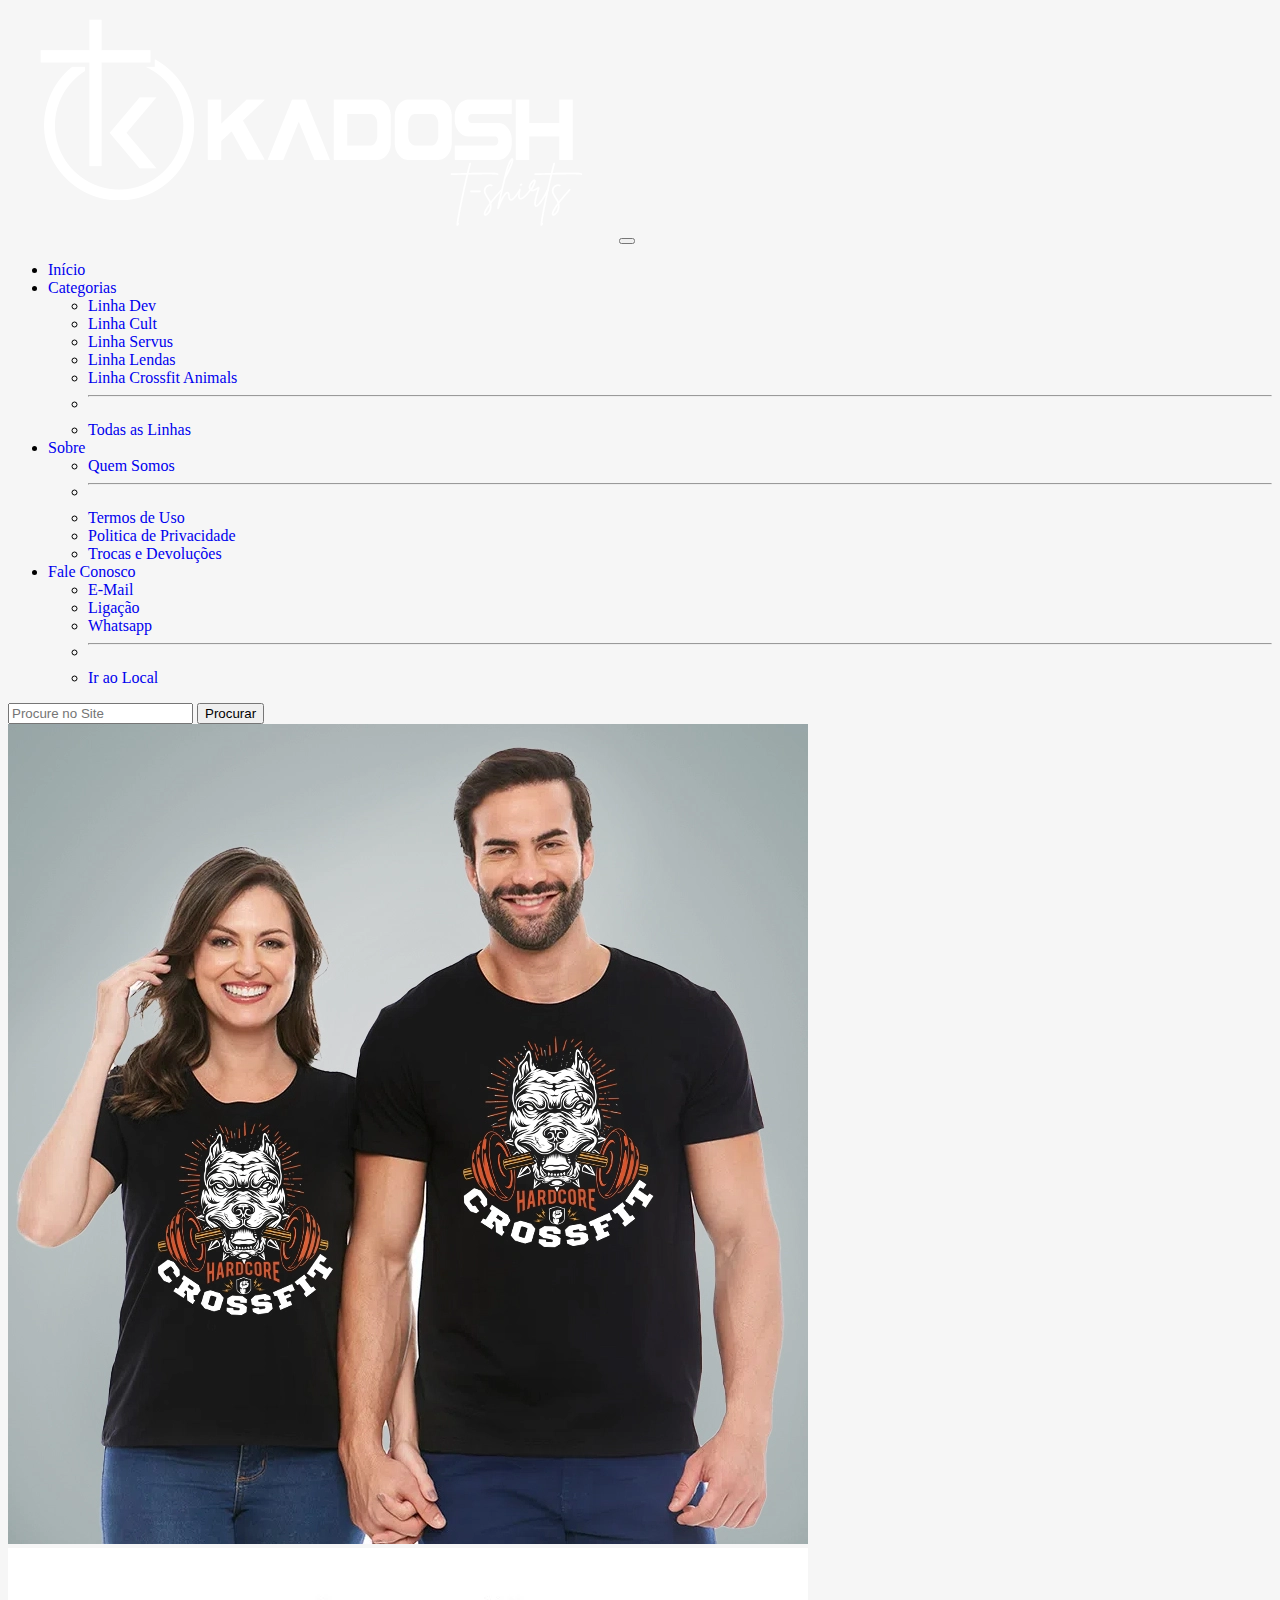
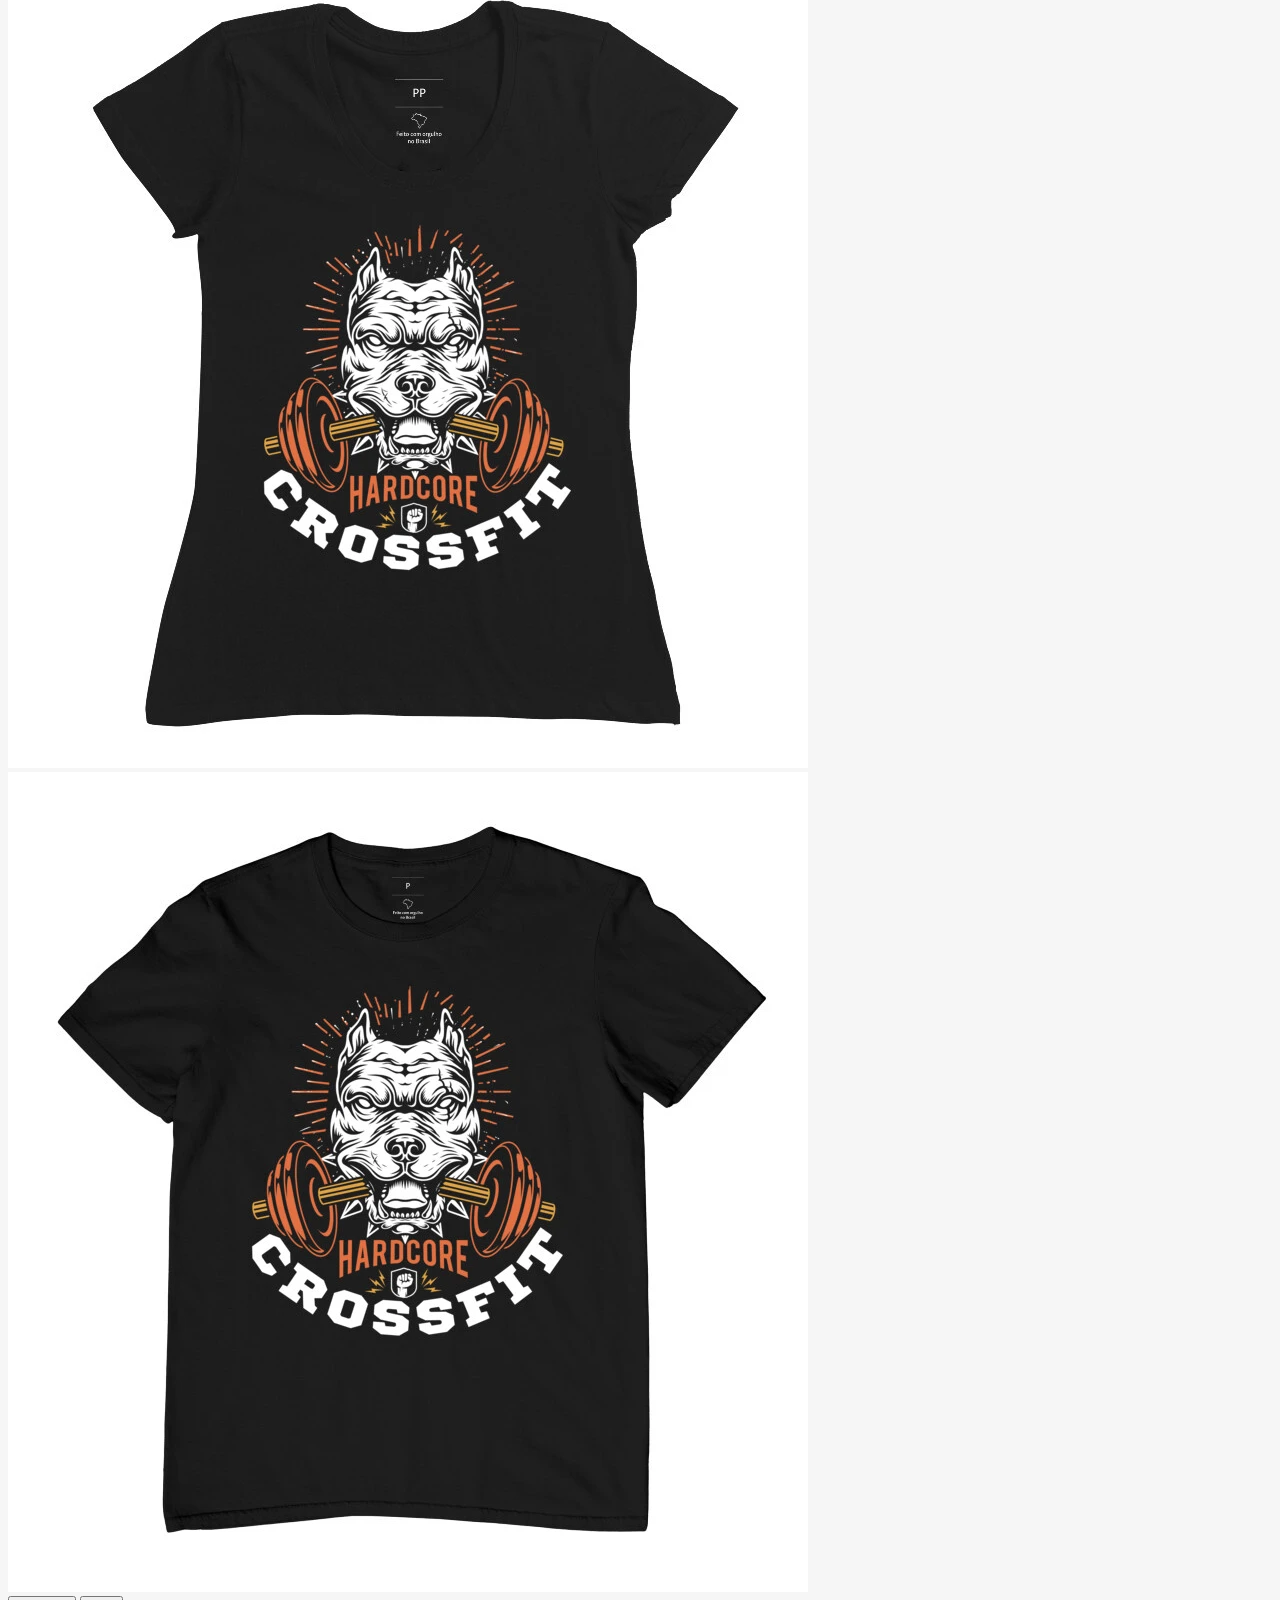
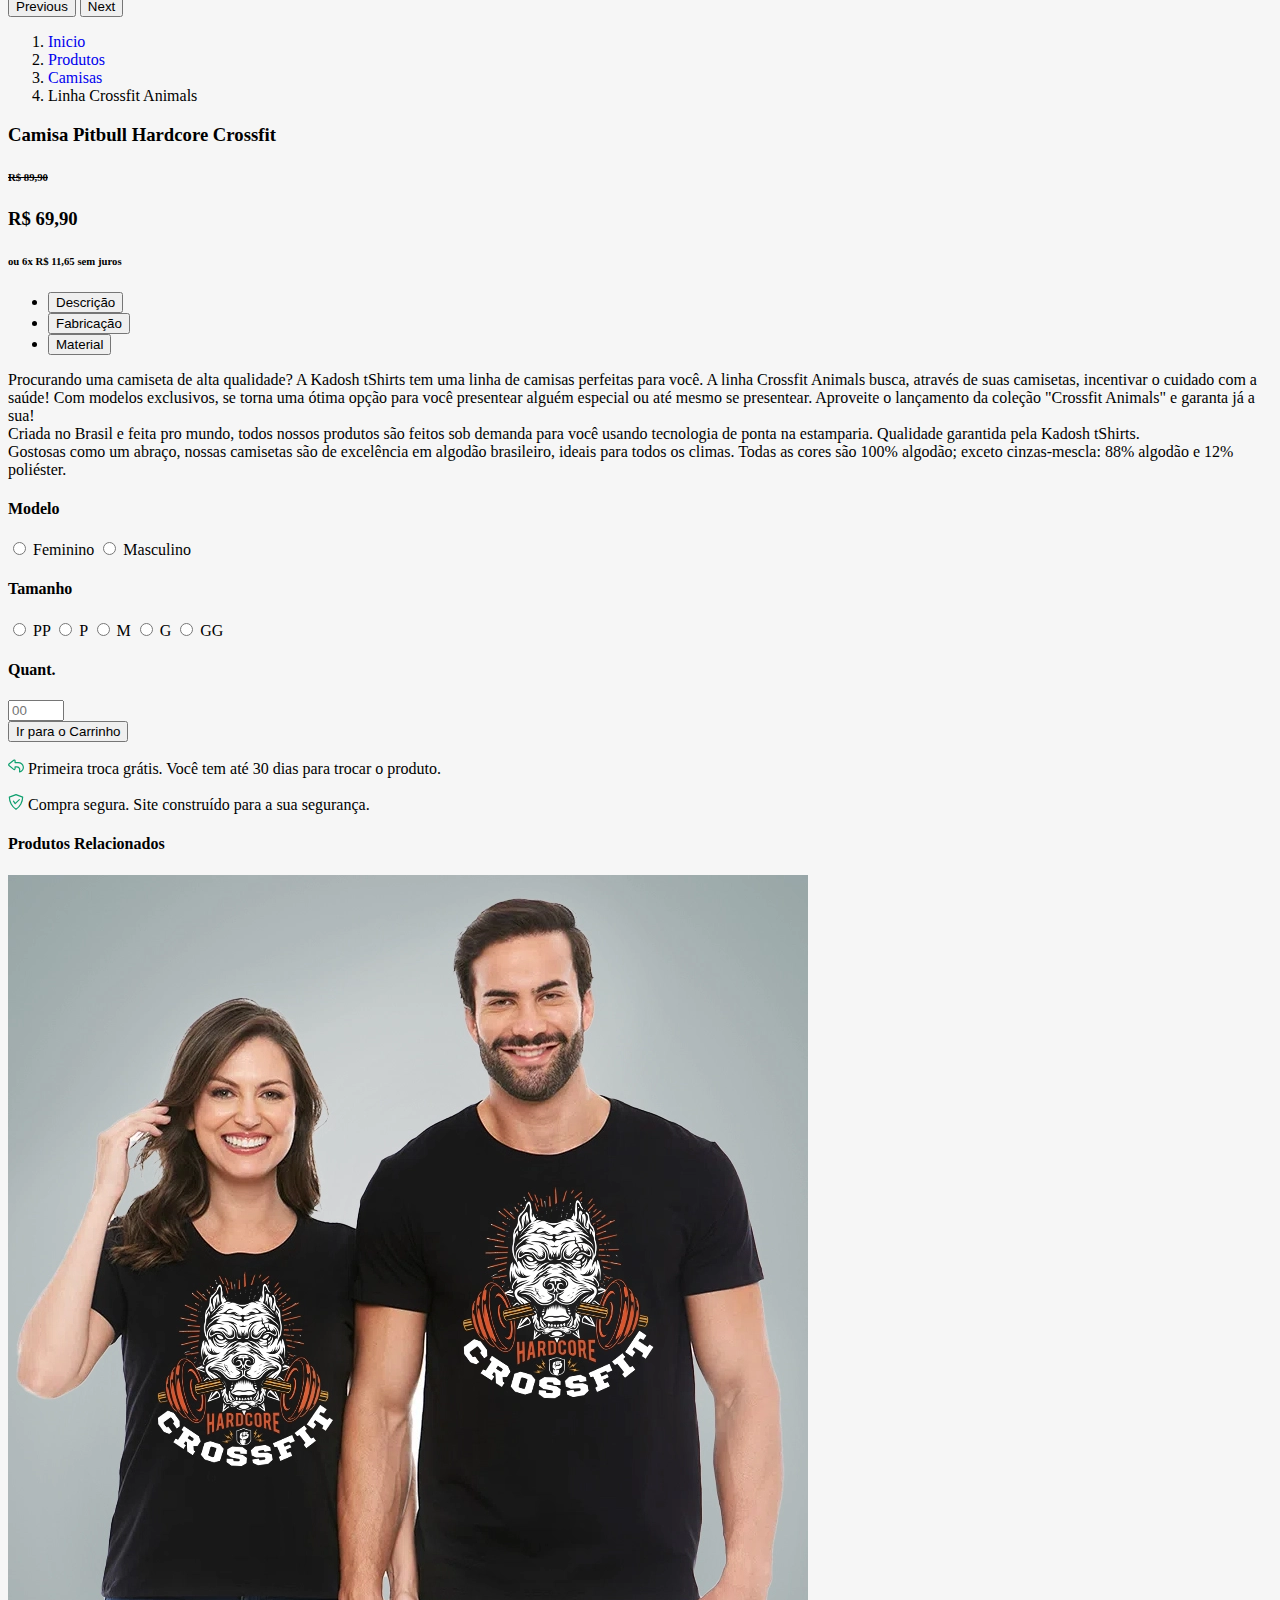
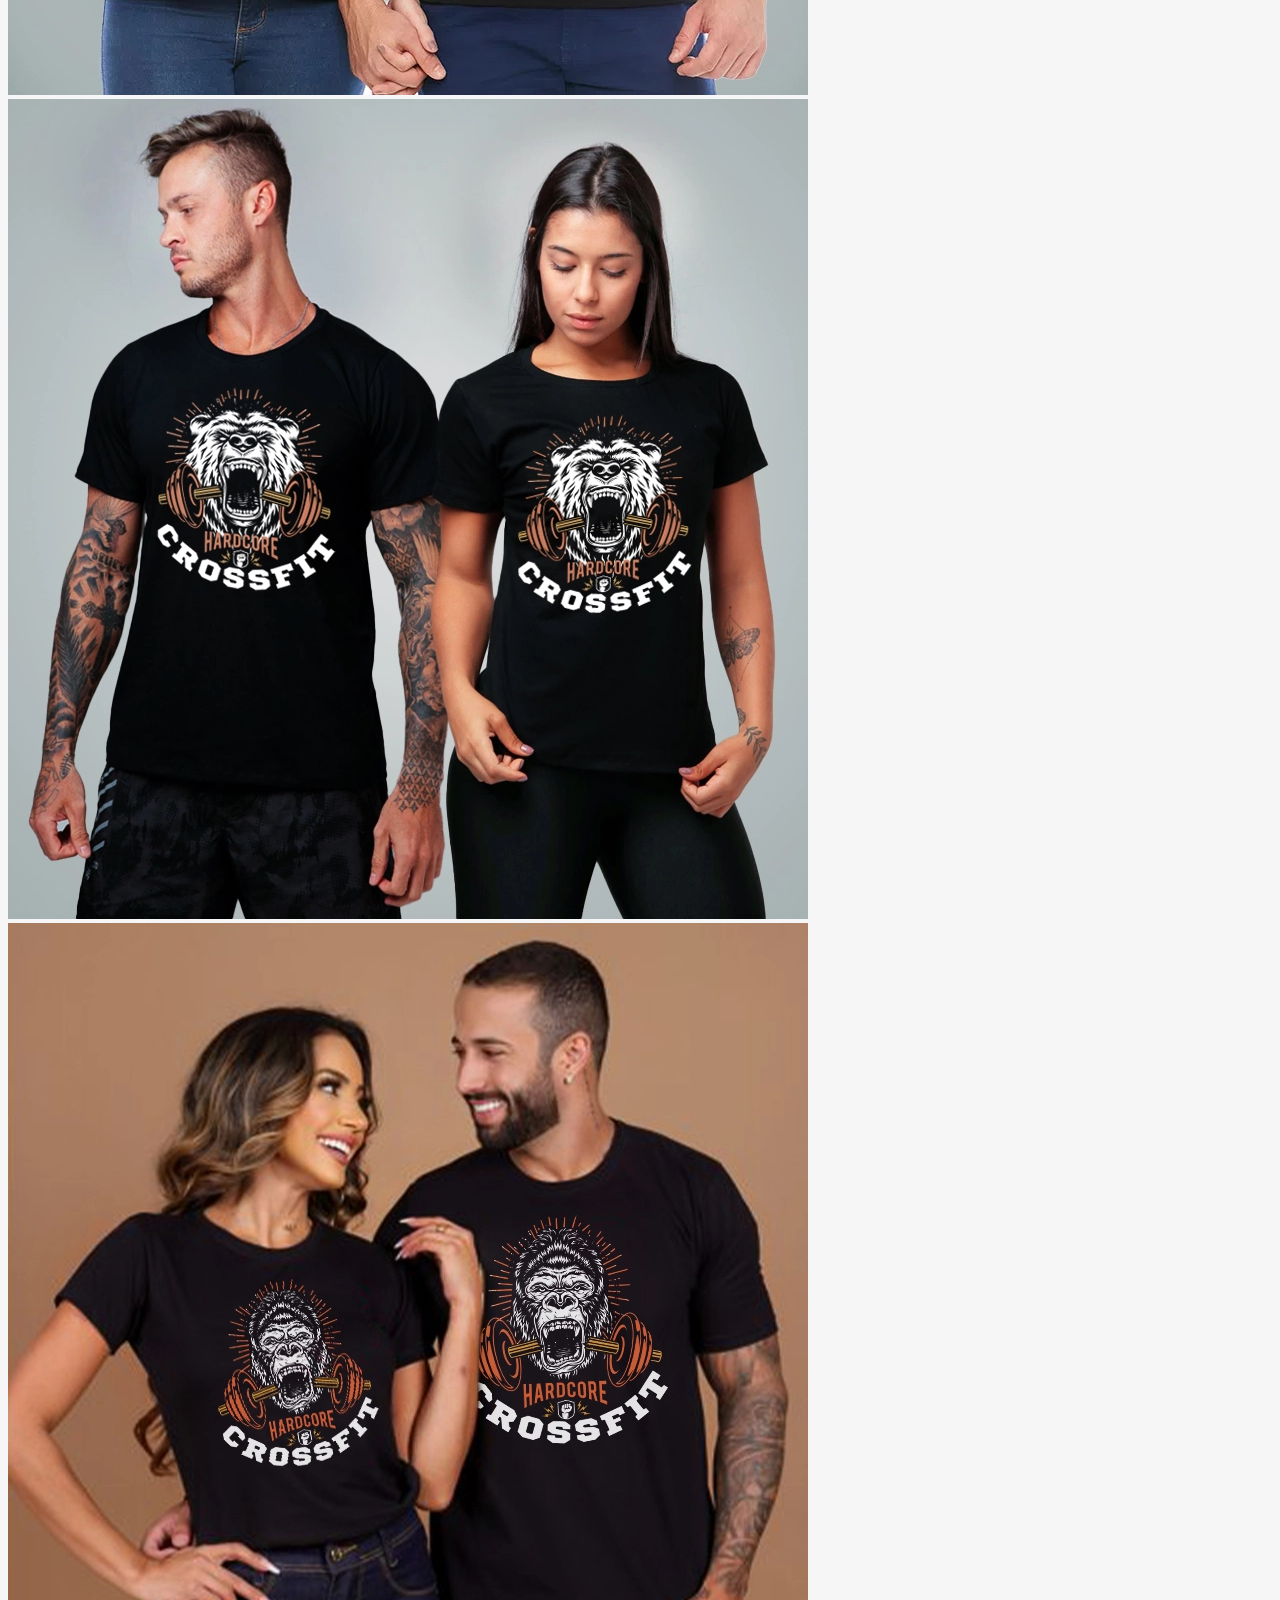
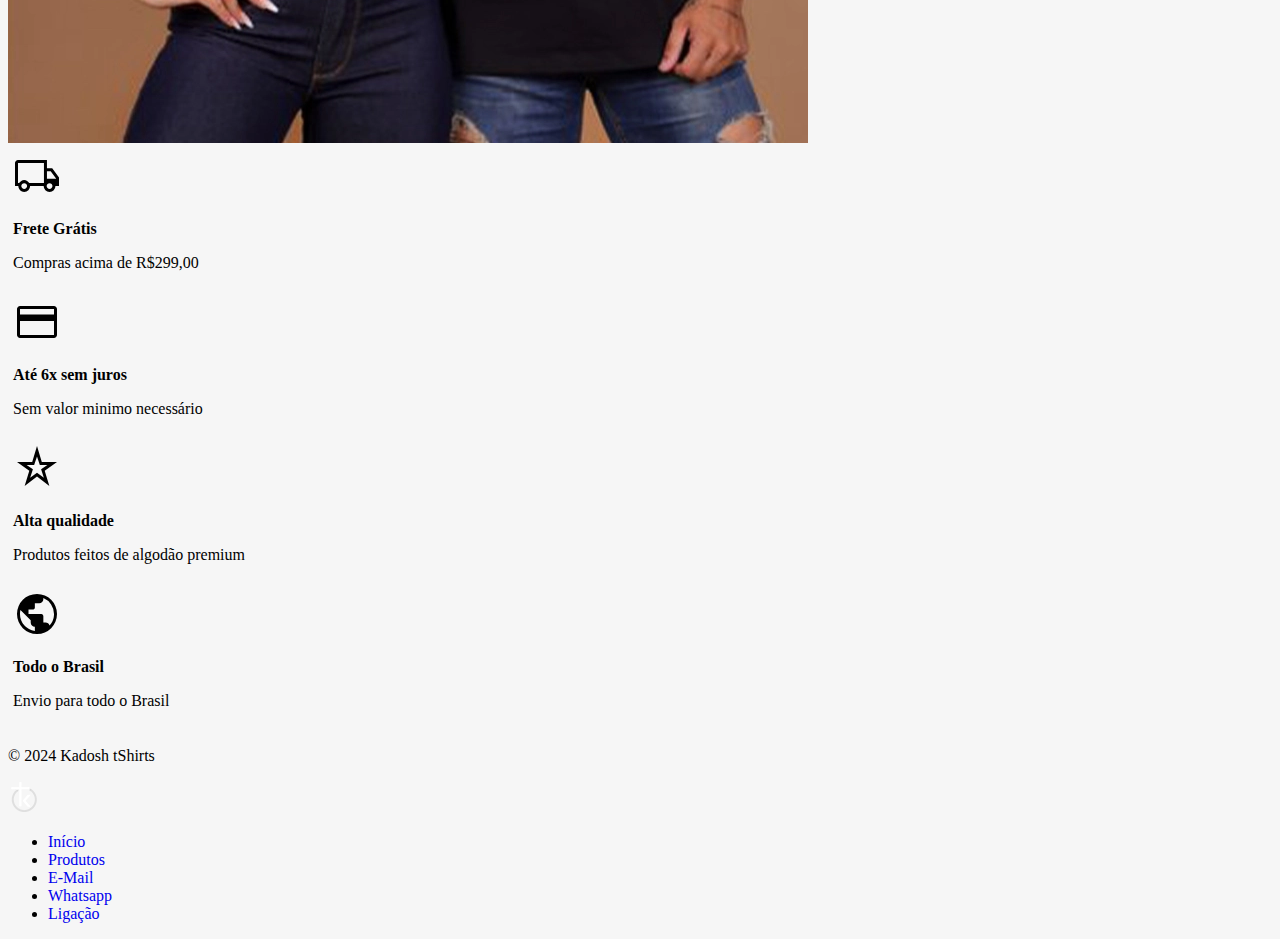
<file: maisdetalhes.html>
<!DOCTYPE html>
<html lang="pt-br">

<head>
  <meta charset="UTF-8">
  <meta name="viewport" content="width=device-width, initial-scale=1.0">
  <title>Mais Detalhes</title>
  <link href="https://cdn.jsdelivr.net/npm/bootstrap@5.3.0-alpha1/dist/css/bootstrap.min.css" rel="stylesheet"
    integrity="sha384-GLhlTQ8iRABdZLl6O3oVMWSktQOp6b7In1Zl3/Jr59b6EGGoI1aFkw7cmDA6j6gD" crossorigin="anonymous">
  <!-- fim da chamada do bootstrap - css -->
  <link href="style.css" rel="stylesheet" />
  <!-- biblioteca de icones-->
  <link href="https://fonts.googleapis.com/icon?family=Material+Icons" rel="stylesheet">
</head>

<body>

  <section id="menuprincipal" class="row">
    <nav class="navbar navbar-expand-lg bg-body-tertiary" data-bs-theme="dark">
      <div class="container">
        <a class="navbar-brand" href="">
          <img src="imagens/identidade-da-marca/logotipo-kadosh-tshirts.png"
            class="col-12 col-sm-4 col-md-4 col-lg-4" />
        </a>
        <button class="navbar-toggler m-auto" type="button" data-bs-toggle="collapse"
          data-bs-target="#navbarSupportedContent" aria-controls="navbarSupportedContent" aria-expanded="false"
          aria-label="Toggle navigation">
          <span class="navbar-toggler-icon"></span>
        </button>
        <div class="collapse navbar-collapse" id="navbarSupportedContent">
          <ul class="navbar-nav mx-lg-5">
            <li class="nav-item">
              <a class="nav-link active" aria-current="page" href="index.html">Início</a>
            </li>
            <li class="nav-item dropdown">
              <a class="nav-link dropdown-toggle" href="#" role="button" data-bs-toggle="dropdown"
                aria-expanded="false">
                Categorias
              </a>
              <ul class="dropdown-menu">
                <li><a class="dropdown-item" href="linha-dev.html">Linha Dev</a></li>
                <li><a class="dropdown-item" href="linhacult.html">Linha Cult</a></li>
                <li><a class="dropdown-item" href="linha-servus.html">Linha Servus</a></li>
                <li><a class="dropdown-item" href="linha-lendas.html">Linha Lendas</a></li>
                <li><a class="dropdown-item" href="linha-crossfit-animals.html">Linha Crossfit Animals</a></li>
                <li>
                  <hr class="dropdown-divider">
                </li>
                <li><a class="dropdown-item" href="todas-as-linhas.html">Todas as Linhas</a></li>
              </ul>
            </li>
            <li class="nav-item dropdown">
              <a class="nav-link dropdown-toggle" href="#" role="button" data-bs-toggle="dropdown"
                aria-expanded="false">
                Sobre
              </a>
              <ul class="dropdown-menu">
                <li><a class="dropdown-item" href="quem-somos.html">Quem Somos</a></li>
                <li>
                  <hr class="dropdown-divider">
                </li>
                <li><a class="nav-link" href="termos-de-uso.html">Termos de Uso</a></li>
                <li><a class="nav-link" href="politicas-de-privacidade.html">Politica de Privacidade</a></li>
                <li><a class="nav-link" href="trocas-e-devolucoes.html">Trocas e Devoluções</a></li>
              </ul>
            </li>

            <li class="nav-item dropdown">
              <a class="nav-link dropdown-toggle" href="#" role="button" data-bs-toggle="dropdown"
                aria-expanded="false">
                Fale Conosco
              </a>
              <ul class="dropdown-menu">
                <li><a class="dropdown-item" href="mailto:vendas@kadoshtshirts.com?subject=Vendas"
                    target="_blank">E-Mail</a></li>
                <li><a class="dropdown-item" href="tel:+5585987654321" target="_blank">Ligação</a></li>
                <li><a class="dropdown-item"
                    href="https://api.whatsapp.com/send?phone=5585987654321&text=Ol%C3%A1,%20tudo%20bem?%20Gostaria%20de%20mais%20informa%C3%A7%C3%B5es%20sobre%20os%20seus%20produtos."
                    target="_blank">Whatsapp</a></li>
                <li>
                  <hr class="dropdown-divider">
                </li>
                <li><a class="dropdown-item"
                    href="https://www.google.com.br/maps/dir//iwtraining+treinamentos+-+Rua+Carolino+de+Aquino,+445+A+(altos+-+F%C3%A1tima,+Fortaleza+-+CE,+60050-140/@-3.7508619,-38.5293842,17z/data=!4m8!4m7!1m0!1m5!1m1!1s0x7c74889d6c15551:0xf939210e4790aaa1!2m2!1d-38.5268093!2d-3.7508673?entry=ttu"
                    target="_blank">Ir ao Local</a></li>
              </ul>
            </li>
          </ul>
          <form class="d-flex" role="search">
            <input class="form-control me-2" type="search" placeholder="Procure no Site" aria-label="Search">
            <button class="btn btn-outline-warning" type="submit">Procurar</button>
          </form>
        </div>
      </div>
    </nav>
  </section>
  <!-- fim do menu -->

  <!-- inicio do produto -->
  <section class="container">
    <div class="row">
        <!-- inicio do slide de fotos -->
        <div id="carouselExample" class="carousel slide col-12 col-md-6 mt-5 mb-5">
            <div class="carousel-inner">
                <div class="carousel-item active">
                    <img src="imagens/camisas/linha-crossfit-animals/camisa-crossfit-pitbull.webp"
                        class="d-block w-100" alt="...">
                </div>
                <div class="carousel-item">
                    <img src="imagens/camisas/linha-crossfit-animals/camisa-pitbull-preta-feminina.webp"
                        class="d-block w-100" alt="...">
                </div>
                <div class="carousel-item">
                    <img src="imagens/camisas/linha-crossfit-animals/camisa-pitbull-preta-masculina.webp"
                        class="d-block w-100" alt="...">
                </div>
            </div>
            <button class="carousel-control-prev" type="button" data-bs-target="#carouselExample"
                data-bs-slide="prev">
                <span class="carousel-control-prev-icon" aria-hidden="true"></span>
                <span class="visually-hidden">Previous</span>
            </button>
            <button class="carousel-control-next" type="button" data-bs-target="#carouselExample"
                data-bs-slide="next">
                <span class="carousel-control-next-icon" aria-hidden="true"></span>
                <span class="visually-hidden">Next</span>
            </button>
        </div>
        <!-- fim do slide de fotos -->
        <article class="col-12 col-md-6">
            <!-- inicio do mapa de links -->
            <nav style="--bs-breadcrumb-divider: url(&#34;data:image/svg+xml,%3Csvg xmlns='http://www.w3.org/2000/svg' width='8' height='8'%3E%3Cpath d='M2.5 0L1 1.5 3.5 4 1 6.5 2.5 8l4-4-4-4z' fill='%236c757d'/%3E%3C/svg%3E&#34;);"
                aria-label="breadcrumb" class="mt-5 mb-3">
                <ol class="breadcrumb">
                    <li class="breadcrumb-item"><a href="#">Inicio</a></li>
                    <li class="breadcrumb-item"><a href="#">Produtos</a></li>
                    <li class="breadcrumb-item"><a href="#">Camisas</a></li>
                    <li class="breadcrumb-item active" aria-current="page">Linha Crossfit Animals</li>
                </ol>
            </nav>
            <!-- fim do mapa de links -->
            <!-- inicio da descrição e valores -->
            <h3>Camisa Pitbull Hardcore Crossfit</h3>
            <h6 class="text-secondary"><del>R$ 89,90</del></h6>
            <h3>R$ 69,90</h3>
            <h6>ou <span class="text-success">6x R$ 11,65 sem juros</span></h6>
            <!-- fim da descrição evalores -->
            <!-- inicio da tabela de descrições -->
            <ul class="nav nav-tabs mt-2 mt-md-2" id="myTab" role="tablist">
                <li class="nav-item" role="presentation">
                    <button class="nav-link text-secondary active" id="home-tab" data-bs-toggle="tab"
                        data-bs-target="#home-tab-pane" type="button" role="tab" aria-controls="home-tab-pane"
                        aria-selected="true">Descrição</button>
                <li class="nav-item" role="presentation">
                    <button class="nav-link text-secondary" id="profile-tab" data-bs-toggle="tab"
                        data-bs-target="#profile-tab-pane" type="button" role="tab" aria-controls="profile-tab-pane"
                        aria-selected="false" tabindex="-1">Fabricação</button>
                </li>
                <li class="nav-item" role="presentation">
                    <button class="nav-link text-secondary" id="contact-tab" data-bs-toggle="tab"
                        data-bs-target="#contact-tab-pane" type="button" role="tab" aria-controls="contact-tab-pane"
                        aria-selected="false" tabindex="-1">Material</button>
                </li>
            </ul>
            <div class="tab-content" id="myTabContent">
                <div class="tab-pane fade active show" id="home-tab-pane" role="tabpanel" aria-labelledby="home-tab"
                  tabindex="0" >
                  Procurando uma camiseta de alta qualidade? A Kadosh tShirts tem uma linha de camisas perfeitas para você. A
                  linha Crossfit Animals busca, através de suas camisetas, incentivar o cuidado com a saúde! Com modelos
                  exclusivos, se torna uma ótima opção para você presentear alguém especial ou até mesmo se presentear.
                  Aproveite o lançamento da coleção "Crossfit Animals" e garanta já a sua!
                </div>
                <div class="tab-pane fade" id="profile-tab-pane" role="tabpanel" aria-labelledby="profile-tab" tabindex="1">
                  Criada no Brasil e feita pro mundo, todos nossos produtos são feitos sob demanda para você usando tecnologia
                  de ponta na estamparia. Qualidade garantida pela Kadosh tShirts.
                </div>
                <div class="tab-pane fade" id="contact-tab-pane" role="tabpanel" aria-labelledby="contact-tab" tabindex="2">
                  Gostosas como um abraço, nossas camisetas são de excelência em algodão brasileiro, ideais para todos os
                  climas. Todas as cores são 100% algodão; exceto cinzas-mescla: 88% algodão e 12% poliéster.
                </div>
              </div>
            <!-- fim da tabela de descrições -->
             <!--inicio da tabela do logistica -->
              <section class="carrinhodecompras mt-3  md-mt-4">
                <form action="enviar-camisa-pitbull.php" method="post" class="row">
                    <article id="modelo" class="col-4 col-md-5">
                      <h4>Modelo</h4>
                      <span class="w-100">
                        <input id="feminino" type="radio" name="modelo" value="Feminino">
                        <label for="feminino">Feminino</label>
                      </span>
                      <span class="mx-0 mx-md-3 d-block d-md-inline">
                        <input id="masculino" type="radio" name="modelo" value="Masculino">
                        <label for="masculino">Masculino</label>
                      </span>
                    </article>
                    <article id="tamanho" class="col-5">
                      <h4>Tamanho</h4>
                      <span>
                        <input id="pp" type="radio" name="tamanho" value="PP">
                        <label for="pp">PP</label>
                      </span>
                      <span class="mx-1">
                        <input id="p" type="radio" name="tamanho" value="P">
                        <label for="p">P</label>
                      </span>
                      <span class="mx-1">
                        <input id="m" type="radio" name="tamanho" value="M">
                        <label for="m">M</label>
                      </span>
                      <span class="mx-1">
                        <input id="g" type="radio" name="tamanho" value="G">
                        <label for="g">G</label>
                      </span>
                      <span class="mx-1">
                        <input id="gg" type="radio" name="tamanho" value="GG">
                        <label for="gg">GG</label>
                      </span>
                    </article>
                    <article id="quantidade" class="col-2">
                      <h4>Quant.</h4>
                      <input type="number" min="1" max="99" placeholder="00" class="text-center" name="quantidade">
                    </article>
                    <input type="submit" value="Ir para o Carrinho" class="btn btn-dark text-warning col-5 col-md-4 mt-2 mb-2">
                  </form>
              </section>
             <!--fim da tabela do logistica -->
             <!-- inicio das informaçoes extras -->
    <div class="row">
        <p class="text-dark">
          <span class="text-success not-italic d-block d-md-inline">
            <svg width="16" height="16" viewBox="0 0 20 20" fill="none" xmlns="http://www.w3.org/2000/svg">
              <g id="reply">
                <path id="Vector"
                  d="M12.8652 5.76384H8.85635V3.69925C8.85635 2.71248 7.82551 2.15 7.1108 2.74141L1.26021 7.55202C1.12522 7.67211 1.01775 7.81662 0.944314 7.97676C0.870876 8.13691 0.833008 8.30935 0.833008 8.4836C0.833008 8.65786 0.870876 8.83029 0.944314 8.99044C1.01775 9.15058 1.12522 9.29509 1.26021 9.41519L7.1108 14.2258C7.82551 14.8215 8.85635 14.2547 8.85635 13.269V11.2034H11.1471C11.6018 11.2066 12.0514 11.2936 12.4702 11.4593C12.8889 11.6251 13.2687 11.8663 13.5878 12.1694C13.9068 12.4724 14.159 12.8313 14.3298 13.2255C14.5006 13.6197 14.5867 14.0415 14.5832 14.4669V17.5C16.0504 17.0926 17.3131 16.2074 18.1429 15.0046C18.9727 13.8017 19.3147 12.3607 19.1071 10.9424C18.8995 9.5241 18.1559 8.22218 17.011 7.27229C15.866 6.32239 14.3954 5.78729 12.8652 5.76384Z"
                  stroke="#0E9F6E" stroke-width="1.5" stroke-linecap="round" stroke-linejoin="round"></path>
              </g>
            </svg>
            Primeira troca grátis.</span> Você tem até 30 dias para trocar o produto.
        </p>
        <p class="text-dark">
          <span class="text-success not-italic d-block d-md-inline">
            <svg width="16" height="16" viewBox="0 0 20 20" fill="none" xmlns="http://www.w3.org/2000/svg">
              <g id="shield-check" clip-path="url(#clip0_197_1089)">
                <path id="Vector"
                  d="M6.87533 8.98146L8.95866 12.037L14.167 6.94442M10.0003 19.1666C7.46635 17.454 5.38789 15.1738 3.93828 12.5162C2.48867 9.85854 1.70992 6.90055 1.66699 3.88887L10.0003 0.833313L18.3337 3.88887C18.2907 6.90055 17.512 9.85854 16.0624 12.5162C14.6128 15.1738 12.5343 17.454 10.0003 19.1666Z"
                  stroke="#0E9F6E" stroke-width="1.5" stroke-linecap="round" stroke-linejoin="round"></path>
              </g>
              <defs>
                <clipPath id="clip0_197_1089">
                  <rect width="20" height="20" fill="white"></rect>
                </clipPath>
              </defs>
            </svg>
            Compra segura.</span> Site construído para a sua segurança.
        </p>
      </div>
      <!-- fim das informaçoes extras -->
        </article>
        <!--inicio dos prodtos relacionados-->
<section class="container">
<div class="row">
  <span class="col-0 col-md-6"></span>
  <div class="col-12 col-md-6 mt-3">
    <h4>Produtos Relacionados</h4>
    <a href="maisdetalhes.html">
      <img src="imagens/camisas/linha-crossfit-animals/camisa-crossfit-pitbull.webp" class="col-2 hover">
    </a>
    <a href="maisdetalhes-urso.html">
      <img src="imagens/camisas/linha-crossfit-animals/camisa-crossfit-urso.webp" class="col-2 mx-2 hover">
    </a>
    <a href="maisdetalhes-gorila.html">
      <img src="imagens/camisas/linha-crossfit-animals/camisa-crossfit-gorila.webp" class="col-2 mx-2 hover">
    </a>
  </div>
</div>
</section>
<!--fim dos prodtos relacionados-->
    </div>
</section>
<!-- fim do produto -->

  <!-- inicio dos extras e icones -->
  <section id="informacoesextras" class="container mt-5 mb-3">
    <div class="row">

      <!--inicio do frete -->
      <article class="card col-6 col-md-3 text-center">
        <span class="flex justify-center">
          <span class="material-icons">
            <svg xmlns="http://www.w3.org/2000/svg" height="48px" viewBox="0 -960 960 960" width="48px" fill="#000000"><path d="M224.12-161q-49.12 0-83.62-34.42Q106-229.83 106-279H40v-461q0-24 18-42t42-18h579v167h105l136 181v173h-71q0 49.17-34.38 83.58Q780.24-161 731.12-161t-83.62-34.42Q613-229.83 613-279H342q0 49-34.38 83.5t-83.5 34.5Zm-.12-60q24 0 41-17t17-41q0-24-17-41t-41-17q-24 0-41 17t-17 41q0 24 17 41t41 17ZM100-339h22q17-27 43.04-43t58-16q31.96 0 58.46 16.5T325-339h294v-401H100v401Zm631 118q24 0 41-17t17-41q0-24-17-41t-41-17q-24 0-41 17t-17 41q0 24 17 41t41 17Zm-52-204h186L754-573h-75v148ZM360-529Z"/></svg>
          </span>
          <p class="m-0"><strong>Frete Grátis</strong></p>
          <p class="m-0">Compras acima de R$299,00</p>
      </article>
      <!--fim do frete -->

      <!--inicio icone pagamento-->
      <article class="card col-6 col-md-3 text-center">
        <span class="flex justify-center">
          <span class="material-icons">
            <svg xmlns="http://www.w3.org/2000/svg" height="48px" viewBox="0 -960 960 960" width="48px" fill="#000000"><path d="M880-740v520q0 24-18 42t-42 18H140q-24 0-42-18t-18-42v-520q0-24 18-42t42-18h680q24 0 42 18t18 42ZM140-631h680v-109H140v109Zm0 129v282h680v-282H140Zm0 282v-520 520Z"/></svg> 
          </span>
          <p class="m-0"><strong>Até 6x sem juros</strong></p>
          <p class="m-0">Sem valor minimo necessário</p>
      </article>
      <!--inicio icone pagamento-->
      <!--inicio icone qualidade-->
      <article class="card col-6 col-md-3 text-center">
        <span class="flex justify-center">
          <span class="material.icons">
            <svg xmlns="http://www.w3.org/2000/svg" height="48px" viewBox="0 -960 960 960" width="48px" fill="#000000"><path d="m343-283 137-104 137 104-55-173 126-82H537l-57-173-57 173H272l126 82-55 173ZM233-120l93-304L80-600h304l96-320 96 320h304L634-424l93 304-247-188-247 188Zm247-377Z"/></svg>
          </span>
          <p class="m-0"><strong>Alta qualidade</strong></p>
          <p class="m-0">Produtos feitos de algodão premium</p>
      </article>
      <!--fim icone qualidade-->
      <!--inicio icone mapa-->
      <article class="card col-6 col-md-3 text-center">
        <span class="flex justify-center">
          <span class="material.icons">
            <svg xmlns="http://www.w3.org/2000/svg" height="48px" viewBox="0 -960 960 960" width="48px" fill="#000000"><path d="M480-80q-83 0-156-31.5T197-197q-54-54-85.5-127T80-480q0-83 31.5-156T197-763q54-54 127-85.5T480-880q83 0 156 31.5T763-763q54 54 85.5 127T880-480q0 83-31.5 156T763-197q-54 54-127 85.5T480-80Zm-43-61v-82q-35 0-59-26t-24-61v-44L149-559q-5 20-7 39.5t-2 39.5q0 130 84.5 227T437-141Zm294-108q22-24 38.5-51t28-56.5q11.5-29.5 17-60.5t5.5-63q0-106-58-192.5T607-799v18q0 35-24 61t-59 26h-87v87q0 17-13.5 28T393-568h-83v88h258q17 0 28 13t11 30v127h43q29 0 51 17t30 44Z"/></svg>
          </span>
          <p class="m-0"><strong>Todo o Brasil</strong></p>
          <p class="m-0">Envio para todo o Brasil</p>
      </article>
      <!--fim icone mapa-->
    </div>
  </section>
  <!-- fim dos extras e icones -->
  <!-- início do footer / rodapé -->
  <div class="container-fluid bg-dark text-light fixo">
    <div class="container">
      <footer class="d-flex flex-wrap justify-content-between align-items-center py-3">
        <p class="col-12 col-md-4 mb-0 text-light copyright">&copy; 2024 Kadosh tShirts</p>
        <a href="/"
          class="col-12 col-md-4 d-flex align-items-center justify-content-center mb-0 mb-md-0 me-md-auto link-body-emphasis text-decoration-none">
          <img src="imagens/identidade-da-marca/icone-kadosh-tshirts-tons-de-cinza.png">
        </a>
        <ul class="nav col-md-4 justify-content-end d-none d-lg-flex">
          <li class="nav-item"><a href="index.html" class="nav-link px-2 text-light">Início</a></li>
          <li class="nav-item"><a href="todas-as-linhas.html" class="nav-link px-2 text-light">Produtos</a></li>
          <li class="nav-item"><a href="mailto:vendas@kadoshtshirts.com?subject=Vendas" target="_blank"
              class="nav-link px-2 text-light">E-Mail</a></li>
          <li class="nav-item"><a
              href="https://api.whatsapp.com/send?phone=5585974012885&text=Ol%C3%A1,%20tudo%20bem?%20Gostaria%20de%20mais%20informa%C3%A7%C3%B5es%20sobre%20os%20seus%20produtos."
              class="nav-link px-2 text-light">Whatsapp</a></li>
          <li class="nav-item"><a href="tel:+5585974012885" class="nav-link px-2 text-light">Ligação</a></li>
        </ul>
      </footer>
    </div>
  </div>
  <!-- fim do footer / rodapé -->

  <script src="https://cdn.jsdelivr.net/npm/bootstrap@5.3.0-alpha1/dist/js/bootstrap.bundle.min.js"
    integrity="sha384-w76AqPfDkMBDXo30jS1Sgez6pr3x5MlQ1ZAGC+nuZB+EYdgRZgiwxhTBTkF7CXvN"
    crossorigin="anonymous"></script>
</body>

</html>
</file>
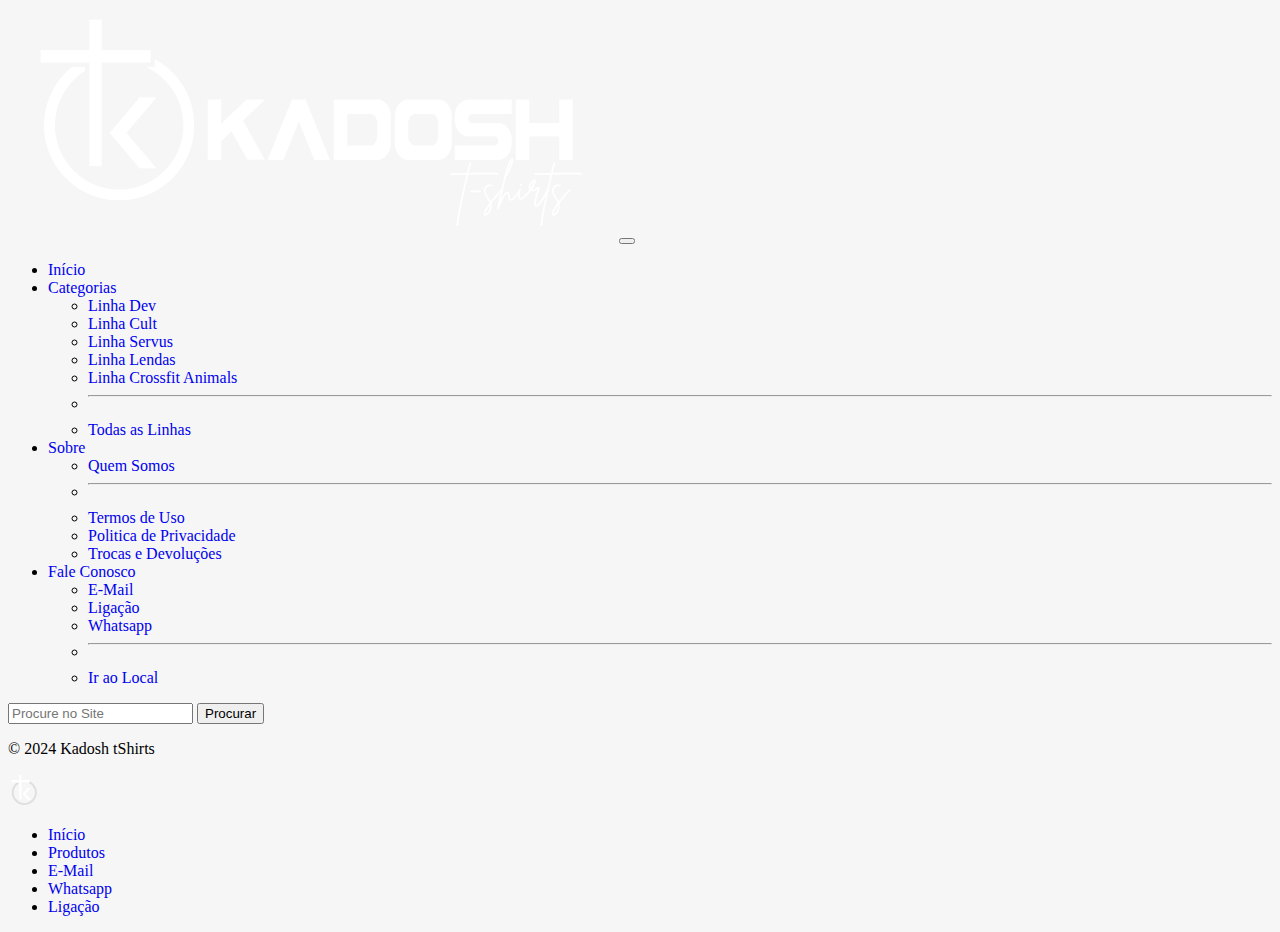
<file: padrao.html>
<!DOCTYPE html>
<html lang="pt-br">
    <head>
        <meta charset="UTF-8">
        <meta http-equiv="X-UA-Compatible" content="IE=edge">
        <meta name="viewport" content="width=device-width, initial-scale=1.0">
        <title>Kadosh tShirts - Camisas no seu estilo!</title>
        <link rel="shortcut icon" href="imagens//identidade-da-marca/icone-kadosh-tshirts.png">
        <!-- início da chamada do bootstrap - css -->
        <link href="https://cdn.jsdelivr.net/npm/bootstrap@5.3.0-alpha1/dist/css/bootstrap.min.css" rel="stylesheet" integrity="sha384-GLhlTQ8iRABdZLl6O3oVMWSktQOp6b7In1Zl3/Jr59b6EGGoI1aFkw7cmDA6j6gD" crossorigin="anonymous">
        <!-- fim da chamada do bootstrap - css -->
        <link href="style.css" rel="stylesheet" />
    </head>
    <body>
        <!-- início do menu -->
        <section id="menuprincipal" class="row">
            <nav class="navbar navbar-expand-lg bg-body-tertiary" data-bs-theme="dark">
                <div class="container">
                    <a class="navbar-brand" href="">
                        <img src="imagens/identidade-da-marca/logotipo-kadosh-tshirts.png" class="col-12 col-sm-4 col-md-4 col-lg-4" />
                    </a>
                    <button class="navbar-toggler m-auto" type="button" data-bs-toggle="collapse" data-bs-target="#navbarSupportedContent" aria-controls="navbarSupportedContent" aria-expanded="false" aria-label="Toggle navigation">
                        <span class="navbar-toggler-icon"></span>
                    </button>
                    <div class="collapse navbar-collapse" id="navbarSupportedContent">
                        <ul class="navbar-nav mx-lg-5">
                            <li class="nav-item">
                            <a class="nav-link active" aria-current="page" href="index.html">Início</a>
                            </li>
                            <li class="nav-item dropdown">
                                <a class="nav-link dropdown-toggle" href="#" role="button" data-bs-toggle="dropdown" aria-expanded="false">
                                    Categorias
                                </a>
                                <ul class="dropdown-menu">
                                    <li><a class="dropdown-item" href="linha-dev.html">Linha Dev</a></li>
                                    <li><a class="dropdown-item" href="linha-cult.html">Linha Cult</a></li>
                                    <li><a class="dropdown-item" href="linha-servus.html">Linha Servus</a></li>
                                    <li><a class="dropdown-item" href="linha-lendas.html">Linha Lendas</a></li>
                                    <li><a class="dropdown-item" href="linha-crossfit-animals.html">Linha Crossfit Animals</a></li>
                                    <li><hr class="dropdown-divider"></li>
                                    <li><a class="dropdown-item" href="todas-as-linhas.html">Todas as Linhas</a></li>
                                </ul>
                            </li>
                            <li class="nav-item dropdown">
                                <a class="nav-link dropdown-toggle" href="#" role="button" data-bs-toggle="dropdown" aria-expanded="false">
                                Sobre
                                </a>
                                <ul class="dropdown-menu">
                                <li><a class="dropdown-item" href="quem-somos.html">Quem Somos</a></li>
                                <li><hr class="dropdown-divider"></li>
                                <li><a class="nav-link" href="termos-de-uso.html">Termos de Uso</a></li>
                                <li><a class="nav-link" href="politicas-de-privacidade.html">Politica de Privacidade</a></li>
                                <li><a class="nav-link" href="trocas-e-devolucoes.html">Trocas e Devoluções</a></li>
                                </ul>
                            </li>
                        
                            <li class="nav-item dropdown">
                            <a class="nav-link dropdown-toggle" href="#" role="button" data-bs-toggle="dropdown" aria-expanded="false">
                                Fale Conosco
                            </a>
                            <ul class="dropdown-menu">
                                <li><a class="dropdown-item" href="mailto:vendas@kadoshtshirts.com?subject=Vendas" target="_blank">E-Mail</a></li>
                                <li><a class="dropdown-item" href="tel:+5585987654321" target="_blank">Ligação</a></li>
                                <li><a class="dropdown-item" href="https://api.whatsapp.com/send?phone=5585987654321&text=Ol%C3%A1,%20tudo%20bem?%20Gostaria%20de%20mais%20informa%C3%A7%C3%B5es%20sobre%20os%20seus%20produtos." target="_blank">Whatsapp</a></li>
                                <li><hr class="dropdown-divider"></li>
                                <li><a class="dropdown-item" href="https://www.google.com.br/maps/dir//iwtraining+treinamentos+-+Rua+Carolino+de+Aquino,+445+A+(altos+-+F%C3%A1tima,+Fortaleza+-+CE,+60050-140/@-3.7508619,-38.5293842,17z/data=!4m8!4m7!1m0!1m5!1m1!1s0x7c74889d6c15551:0xf939210e4790aaa1!2m2!1d-38.5268093!2d-3.7508673?entry=ttu" target="_blank">Ir ao Local</a></li>
                            </ul>
                            </li>
                        </ul>
                        <form class="d-flex" role="search">
                            <input class="form-control me-2" type="search" placeholder="Procure no Site" aria-label="Search">
                            <button class="btn btn-outline-warning" type="submit">Procurar</button>
                        </form>
                    </div>
                </div>
            </nav>
        </section>
        <!-- fim do menu -->
        
        

        <!-- início do footer / rodapé -->
        <div class="container-fluid bg-dark text-light fixo">
          <div class="container">
            <footer class="d-flex flex-wrap justify-content-between align-items-center py-3">
                <p class="col-12 col-md-4 mb-0 text-light copyright">&copy; 2024 Kadosh tShirts</p>
                <a href="/" class="col-12 col-md-4 d-flex align-items-center justify-content-center mb-0 mb-md-0 me-md-auto link-body-emphasis text-decoration-none">
                    <img src="imagens/identidade-da-marca/icone-kadosh-tshirts-tons-de-cinza.png">
                </a>
                <ul class="nav col-md-4 justify-content-end d-none d-lg-flex">
                <li class="nav-item"><a href="index.html" class="nav-link px-2 text-light">Início</a></li>
                <li class="nav-item"><a href="todas-as-linhas.html" class="nav-link px-2 text-light">Produtos</a></li>
                <li class="nav-item"><a href="mailto:vendas@kadoshtshirts.com?subject=Vendas" target="_blank" class="nav-link px-2 text-light">E-Mail</a></li>
                <li class="nav-item"><a href="https://api.whatsapp.com/send?phone=5585974012885&text=Ol%C3%A1,%20tudo%20bem?%20Gostaria%20de%20mais%20informa%C3%A7%C3%B5es%20sobre%20os%20seus%20produtos." class="nav-link px-2 text-light">Whatsapp</a></li>
                <li class="nav-item"><a href="tel:+5585974012885" class="nav-link px-2 text-light">Ligação</a></li>
                </ul>
            </footer>
          </div>
        </div>
        <!-- fim do footer / rodapé -->

        <!-- início da chamada do bootstrap - javascript -->
        <script src="https://cdn.jsdelivr.net/npm/bootstrap@5.3.0-alpha1/dist/js/bootstrap.bundle.min.js" integrity="sha384-w76AqPfDkMBDXo30jS1Sgez6pr3x5MlQ1ZAGC+nuZB+EYdgRZgiwxhTBTkF7CXvN" crossorigin="anonymous"></script>
        <!-- fim da chamada do bootstrap - javascript -->
    </body>
</html>
</file>
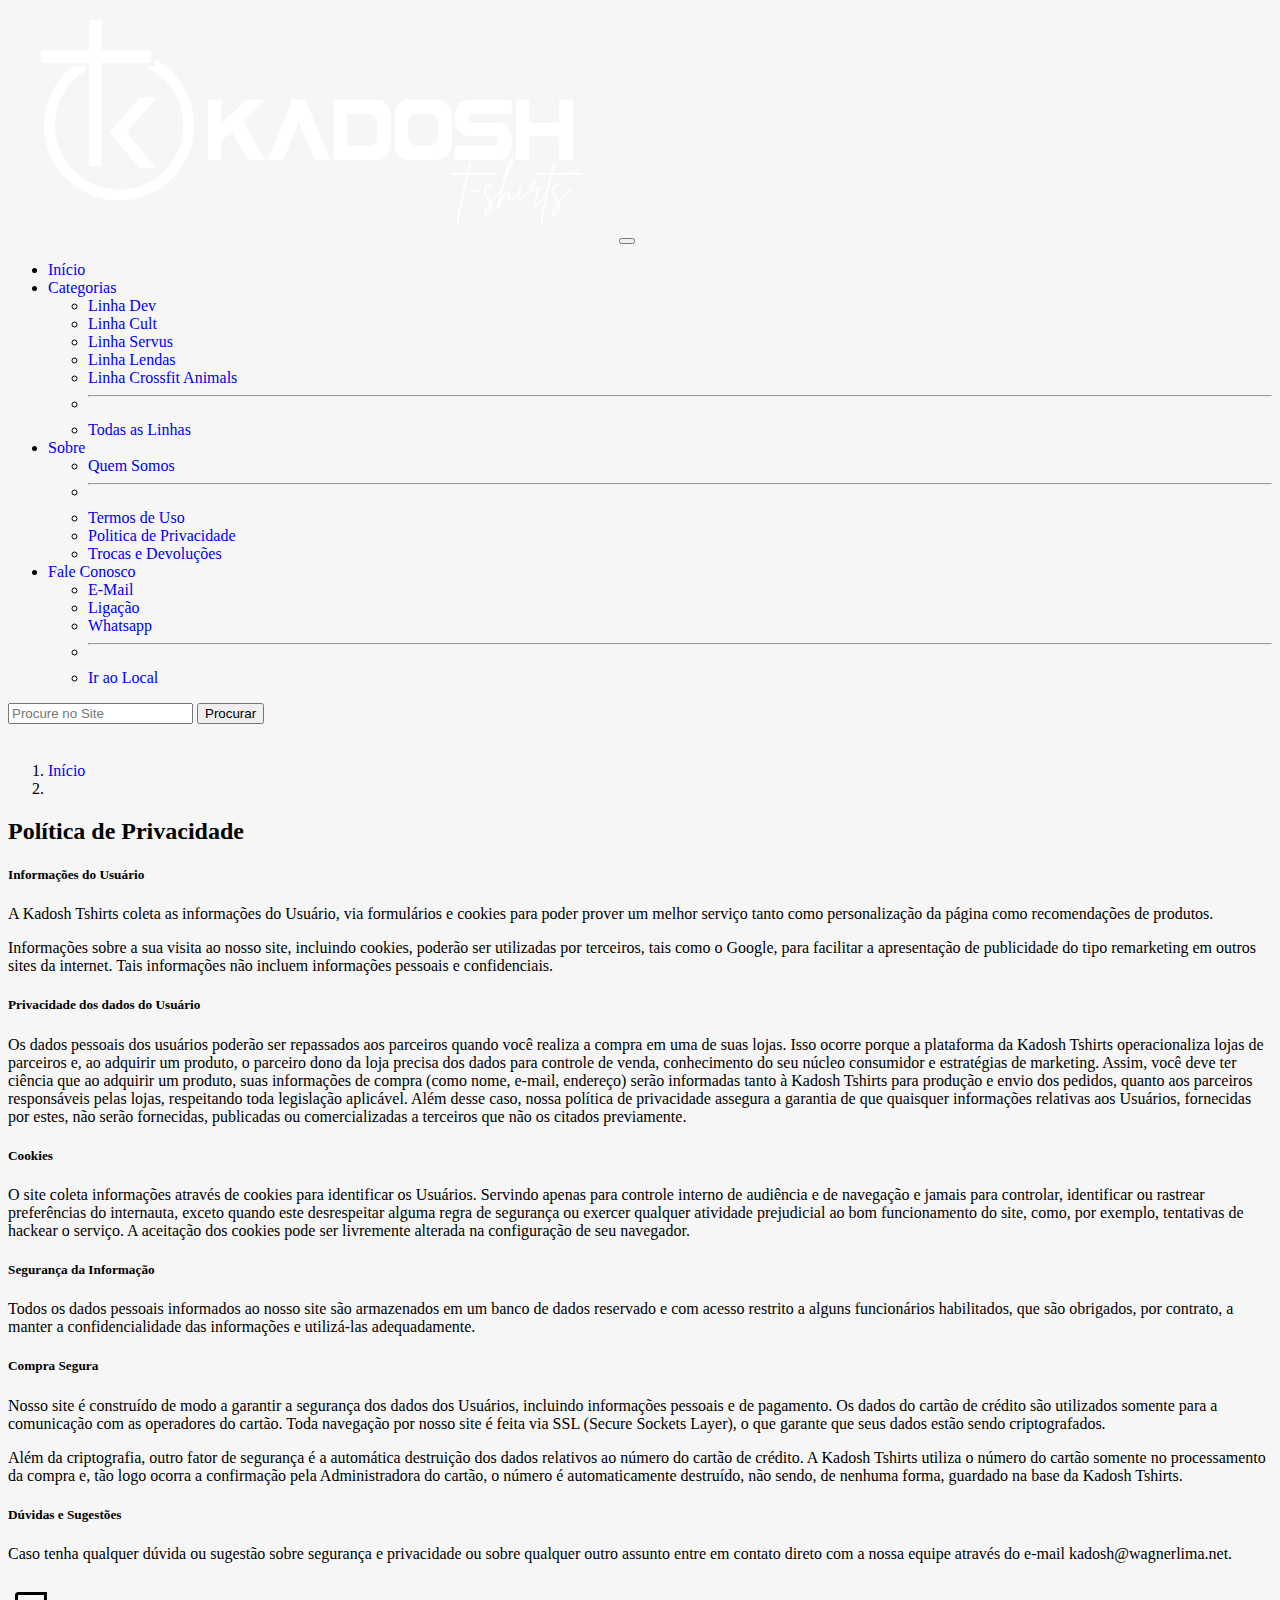
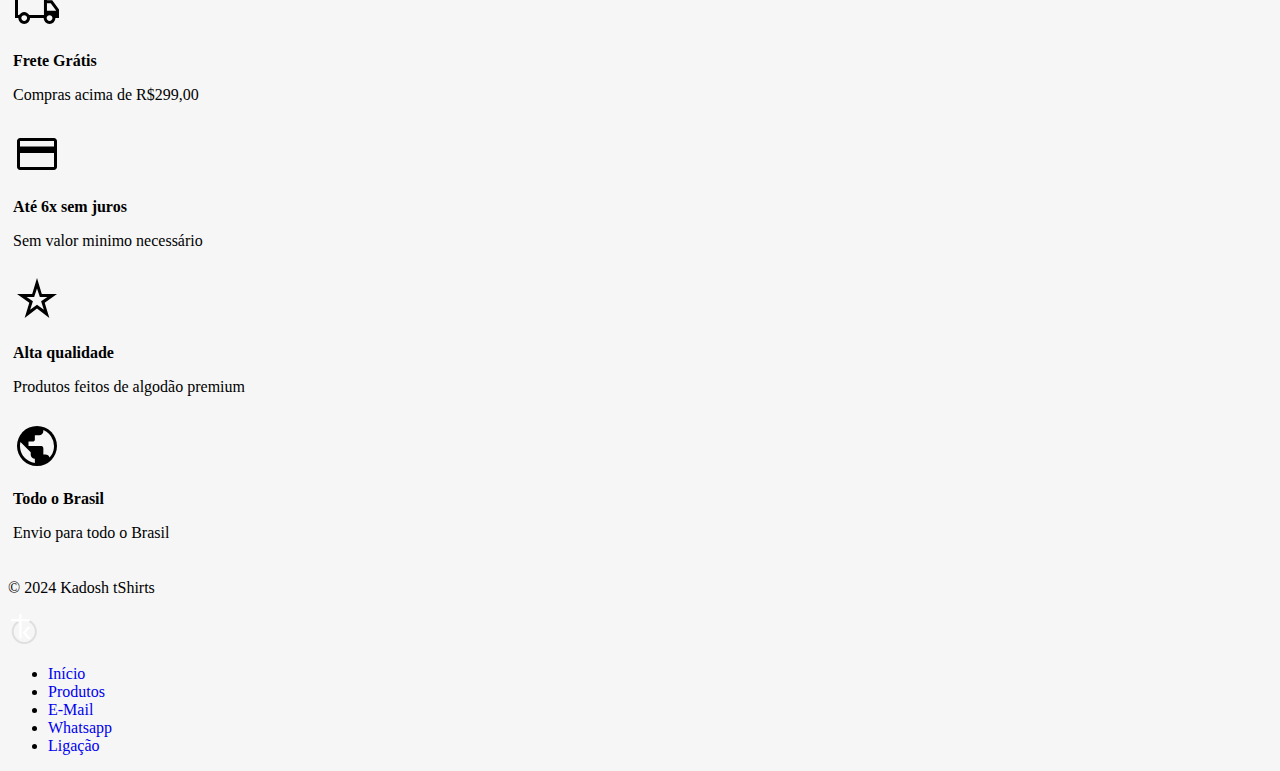
<file: politicas-de-privacidade.html>
<!DOCTYPE html>
<html lang="pt-br">

<head>
    <meta charset="UTF-8">
    <meta http-equiv="X-UA-Compatible" content="IE=edge">
    <meta name="viewport" content="width=device-width, initial-scale=1.0">
    <title>Kadosh tShirts - Camisas no seu estilo!</title>
    <link rel="shortcut icon" href="imagens//identidade-da-marca/icone-kadosh-tshirts.png">
    <!-- início da chamada do bootstrap - css -->
    <link href="https://cdn.jsdelivr.net/npm/bootstrap@5.3.0-alpha1/dist/css/bootstrap.min.css" rel="stylesheet"
        integrity="sha384-GLhlTQ8iRABdZLl6O3oVMWSktQOp6b7In1Zl3/Jr59b6EGGoI1aFkw7cmDA6j6gD" crossorigin="anonymous">
    <!-- fim da chamada do bootstrap - css -->
    <link href="style.css" rel="stylesheet" />
</head>

<body>
    <!-- início do menu -->
    <section id="menuprincipal" class="row">
        <nav class="navbar navbar-expand-lg bg-body-tertiary" data-bs-theme="dark">
            <div class="container">
                <a class="navbar-brand" href="">
                    <img src="imagens/identidade-da-marca/logotipo-kadosh-tshirts.png"
                        class="col-12 col-sm-4 col-md-4 col-lg-4" />
                </a>
                <button class="navbar-toggler m-auto" type="button" data-bs-toggle="collapse"
                    data-bs-target="#navbarSupportedContent" aria-controls="navbarSupportedContent"
                    aria-expanded="false" aria-label="Toggle navigation">
                    <span class="navbar-toggler-icon"></span>
                </button>
                <div class="collapse navbar-collapse" id="navbarSupportedContent">
                    <ul class="navbar-nav mx-lg-5">
                        <li class="nav-item">
                            <a class="nav-link active" aria-current="page" href="index.html">Início</a>
                        </li>
                        <li class="nav-item dropdown">
                            <a class="nav-link dropdown-toggle" href="#" role="button" data-bs-toggle="dropdown"
                                aria-expanded="false">
                                Categorias
                            </a>
                            <ul class="dropdown-menu">
                                <li><a class="dropdown-item" href="linha-dev.html">Linha Dev</a></li>
                                <li><a class="dropdown-item" href="linha-cult.html">Linha Cult</a></li>
                                <li><a class="dropdown-item" href="linha-servus.html">Linha Servus</a></li>
                                <li><a class="dropdown-item" href="linha-lendas.html">Linha Lendas</a></li>
                                <li><a class="dropdown-item" href="linha-crossfit-animals.html">Linha Crossfit
                                        Animals</a></li>
                                <li>
                                    <hr class="dropdown-divider">
                                </li>
                                <li><a class="dropdown-item" href="todas-as-linhas.html">Todas as Linhas</a></li>
                            </ul>
                        </li>
                        <li class="nav-item dropdown">
                            <a class="nav-link dropdown-toggle" href="#" role="button" data-bs-toggle="dropdown"
                                aria-expanded="false">
                                Sobre
                            </a>
                            <ul class="dropdown-menu">
                                <li><a class="dropdown-item" href="quem-somos.html">Quem Somos</a></li>
                                <li>
                                    <hr class="dropdown-divider">
                                </li>
                                <li><a class="nav-link" href="termos-de-uso.html">Termos de Uso</a></li>
                                <li><a class="nav-link" href="politicas-de-privacidade.html">Politica de Privacidade</a>
                                </li>
                                <li><a class="nav-link" href="trocas-e-devolucoes.html">Trocas e Devoluções</a></li>
                            </ul>
                        </li>

                        <li class="nav-item dropdown">
                            <a class="nav-link dropdown-toggle" href="#" role="button" data-bs-toggle="dropdown"
                                aria-expanded="false">
                                Fale Conosco
                            </a>
                            <ul class="dropdown-menu">
                                <li><a class="dropdown-item" href="mailto:vendas@kadoshtshirts.com?subject=Vendas"
                                        target="_blank">E-Mail</a></li>
                                <li><a class="dropdown-item" href="tel:+5585987654321" target="_blank">Ligação</a></li>
                                <li><a class="dropdown-item"
                                        href="https://api.whatsapp.com/send?phone=5585987654321&text=Ol%C3%A1,%20tudo%20bem?%20Gostaria%20de%20mais%20informa%C3%A7%C3%B5es%20sobre%20os%20seus%20produtos."
                                        target="_blank">Whatsapp</a></li>
                                <li>
                                    <hr class="dropdown-divider">
                                </li>
                                <li><a class="dropdown-item"
                                        href="https://www.google.com.br/maps/dir//iwtraining+treinamentos+-+Rua+Carolino+de+Aquino,+445+A+(altos+-+F%C3%A1tima,+Fortaleza+-+CE,+60050-140/@-3.7508619,-38.5293842,17z/data=!4m8!4m7!1m0!1m5!1m1!1s0x7c74889d6c15551:0xf939210e4790aaa1!2m2!1d-38.5268093!2d-3.7508673?entry=ttu"
                                        target="_blank">Ir ao Local</a></li>
                            </ul>
                        </li>
                    </ul>
                    <form class="d-flex" role="search">
                        <input class="form-control me-2" type="search" placeholder="Procure no Site"
                            aria-label="Search">
                        <button class="btn btn-outline-warning" type="submit">Procurar</button>
                    </form>
                </div>
            </div>
        </nav>
    </section>
    <!-- fim do menu -->

    <!--inicio das politicas-->
    <section class="container bg-white">
        <div class="row">
            <!-- início do mapa de links -->
            <div class="breadtermos">
                <nav style="--bs-breadcrumb-divider: url(&quot;data:image/svg+xml,%3Csvg xmlns='http://www.w3.org/2000/svg' width='8' height='8'%3E%3Cpath d='M2.5 0L1 1.5 3.5 4 1 6.5 2.5 8l4-4-4-4z' fill='%236c757d'/%3E%3C/svg%3E&quot;);"
                    aria-label="breadcrumb">
                    <ol class="breadcrumb">
                        <li class="breadcrumb-item"><a href="index.html"id="breadinicio"  class="link-dark">Início</a></li>
                        <li class="breadcrumb-item"></li>
                    </ol>
                </nav>
            </div>
                <!-- fim do mapa de links -->

                <h2>Política de Privacidade</h2>
                <h5>Informações do Usuário</h5>
                <p class="text-secondary">A Kadosh Tshirts coleta as informações do Usuário, via formulários e cookies para poder prover um melhor serviço tanto como personalização da página como recomendações de produtos.</p>
                <p class="text-secondary">Informações sobre a sua visita ao nosso site, incluindo cookies, poderão ser utilizadas por terceiros, tais como o Google, para facilitar a apresentação de publicidade do tipo remarketing em outros sites da internet. Tais informações não incluem informações pessoais e confidenciais.</p>
                <h5>Privacidade dos dados do Usuário</h5>
                <p class="text-secondary">Os dados pessoais dos usuários poderão ser repassados aos parceiros quando você realiza a compra em uma de suas lojas. Isso ocorre porque a plataforma da Kadosh Tshirts operacionaliza lojas de parceiros e, ao adquirir um produto, o parceiro dono da loja precisa dos dados para controle de venda, conhecimento do seu núcleo consumidor e estratégias de marketing. Assim, você deve ter ciência que ao adquirir um produto, suas informações de compra (como nome, e-mail, endereço) serão informadas tanto à Kadosh Tshirts para produção e envio dos pedidos, quanto aos parceiros responsáveis pelas lojas, respeitando toda legislação aplicável. Além desse caso, nossa política de privacidade assegura a garantia de que quaisquer informações relativas aos Usuários, fornecidas por estes, não serão fornecidas, publicadas ou comercializadas a terceiros que não os citados previamente.</p>
                <h5>Cookies</h5>
                <p class="text-secondary">O site coleta informações através de cookies para identificar os Usuários. Servindo apenas para controle interno de audiência e de navegação e jamais para controlar, identificar ou rastrear preferências do internauta, exceto quando este desrespeitar alguma regra de segurança ou exercer qualquer atividade prejudicial ao bom funcionamento do site, como, por exemplo, tentativas de hackear o serviço. A aceitação dos cookies pode ser livremente alterada na configuração de seu navegador.</p>
                <h5>Segurança da Informação</h5>
                <p class="text-secondary">Todos os dados pessoais informados ao nosso site são armazenados em um banco de dados reservado e com acesso restrito a alguns funcionários habilitados, que são obrigados, por contrato, a manter a confidencialidade das informações e utilizá-las adequadamente.</p>
                <h5>Compra Segura</h5>
                <p class="text-secondary">Nosso site é construído de modo a garantir a segurança dos dados dos Usuários, incluindo informações pessoais e de pagamento. Os dados do cartão de crédito são utilizados somente para a comunicação com as operadores do cartão. Toda navegação por nosso site é feita via SSL (Secure Sockets Layer), o que garante que seus dados estão sendo criptografados.</p>
                <p class="text-secondary">Além da criptografia, outro fator de segurança é a automática destruição dos dados relativos ao número do cartão de crédito. A Kadosh Tshirts utiliza o número do cartão somente no processamento da compra e, tão logo ocorra a confirmação pela Administradora do cartão, o número é automaticamente destruído, não sendo, de nenhuma forma, guardado na base da Kadosh Tshirts.</p>
                <h5>Dúvidas e Sugestões</h5>
                <p class="text-secondary">Caso tenha qualquer dúvida ou sugestão sobre segurança e privacidade ou sobre qualquer outro assunto entre em contato direto com a nossa equipe através do e-mail kadosh@wagnerlima.net.</p>
        
     <!--inicio das politicas-->



    <!-- inicio dos extras e icones -->
    <section id="informacoesextras" class="container mt-5 mb-3">
        <div class="row">

            <!--inicio do frete -->
            <article class="card col-6 col-md-3 text-center">
                <span class="flex justify-center">
                    <span class="material-icons">
                        <svg xmlns="http://www.w3.org/2000/svg" height="48px" viewBox="0 -960 960 960"
                            width="48px" fill="#000000">
                            <path
                                d="M224.12-161q-49.12 0-83.62-34.42Q106-229.83 106-279H40v-461q0-24 18-42t42-18h579v167h105l136 181v173h-71q0 49.17-34.38 83.58Q780.24-161 731.12-161t-83.62-34.42Q613-229.83 613-279H342q0 49-34.38 83.5t-83.5 34.5Zm-.12-60q24 0 41-17t17-41q0-24-17-41t-41-17q-24 0-41 17t-17 41q0 24 17 41t41 17ZM100-339h22q17-27 43.04-43t58-16q31.96 0 58.46 16.5T325-339h294v-401H100v401Zm631 118q24 0 41-17t17-41q0-24-17-41t-41-17q-24 0-41 17t-17 41q0 24 17 41t41 17Zm-52-204h186L754-573h-75v148ZM360-529Z" />
                        </svg>
                    </span>
                    <p class="m-0"><strong>Frete Grátis</strong></p>
                    <p class="m-0">Compras acima de R$299,00</p>
            </article>
            <!--fim do frete -->

            <!--inicio icone pagamento-->
            <article class="card col-6 col-md-3 text-center">
                <span class="flex justify-center">
                    <span class="material-icons">
                        <svg xmlns="http://www.w3.org/2000/svg" height="48px" viewBox="0 -960 960 960"
                            width="48px" fill="#000000">
                            <path
                                d="M880-740v520q0 24-18 42t-42 18H140q-24 0-42-18t-18-42v-520q0-24 18-42t42-18h680q24 0 42 18t18 42ZM140-631h680v-109H140v109Zm0 129v282h680v-282H140Zm0 282v-520 520Z" />
                        </svg>
                    </span>
                    <p class="m-0"><strong>Até 6x sem juros</strong></p>
                    <p class="m-0">Sem valor minimo necessário</p>
            </article>
            <!--inicio icone pagamento-->
            <!--inicio icone qualidade-->
            <article class="card col-6 col-md-3 text-center">
                <span class="flex justify-center">
                    <span class="material.icons">
                        <svg xmlns="http://www.w3.org/2000/svg" height="48px" viewBox="0 -960 960 960"
                            width="48px" fill="#000000">
                            <path
                                d="m343-283 137-104 137 104-55-173 126-82H537l-57-173-57 173H272l126 82-55 173ZM233-120l93-304L80-600h304l96-320 96 320h304L634-424l93 304-247-188-247 188Zm247-377Z" />
                        </svg>
                    </span>
                    <p class="m-0"><strong>Alta qualidade</strong></p>
                    <p class="m-0">Produtos feitos de algodão premium</p>
            </article>
            <!--fim icone qualidade-->
            <!--inicio icone mapa-->
            <article class="card col-6 col-md-3 text-center">
                <span class="flex justify-center">
                    <span class="material.icons">
                        <svg xmlns="http://www.w3.org/2000/svg" height="48px" viewBox="0 -960 960 960"
                            width="48px" fill="#000000">
                            <path
                                d="M480-80q-83 0-156-31.5T197-197q-54-54-85.5-127T80-480q0-83 31.5-156T197-763q54-54 127-85.5T480-880q83 0 156 31.5T763-763q54 54 85.5 127T880-480q0 83-31.5 156T763-197q-54 54-127 85.5T480-80Zm-43-61v-82q-35 0-59-26t-24-61v-44L149-559q-5 20-7 39.5t-2 39.5q0 130 84.5 227T437-141Zm294-108q22-24 38.5-51t28-56.5q11.5-29.5 17-60.5t5.5-63q0-106-58-192.5T607-799v18q0 35-24 61t-59 26h-87v87q0 17-13.5 28T393-568h-83v88h258q17 0 28 13t11 30v127h43q29 0 51 17t30 44Z" />
                        </svg>
                    </span>
                    <p class="m-0"><strong>Todo o Brasil</strong></p>
                    <p class="m-0">Envio para todo o Brasil</p>
            </article>
            <!--fim icone mapa-->
        </div>
    </section>
    <!-- fim dos extras e icones -->
</div>
</section>

<!-- início do footer / rodapé -->
<div class="container-fluid bg-dark text-light fixo">
<div class="container">
<footer class="d-flex flex-wrap justify-content-between align-items-center py-3">
    <p class="col-12 col-md-4 mb-0 text-light copyright">&copy; 2024 Kadosh tShirts</p>
    <a href="/"
        class="col-12 col-md-4 d-flex align-items-center justify-content-center mb-0 mb-md-0 me-md-auto link-body-emphasis text-decoration-none">
        <img src="imagens/identidade-da-marca/icone-kadosh-tshirts-tons-de-cinza.png">
    </a>
    <ul class="nav col-md-4 justify-content-end d-none d-lg-flex">
        <li class="nav-item"><a href="index.html" class="nav-link px-2 text-light">Início</a></li>
        <li class="nav-item"><a href="todas-as-linhas.html" class="nav-link px-2 text-light">Produtos</a>
        </li>
        <li class="nav-item"><a href="mailto:vendas@kadoshtshirts.com?subject=Vendas" target="_blank"
                class="nav-link px-2 text-light">E-Mail</a></li>
        <li class="nav-item"><a
                href="https://api.whatsapp.com/send?phone=5585974012885&text=Ol%C3%A1,%20tudo%20bem?%20Gostaria%20de%20mais%20informa%C3%A7%C3%B5es%20sobre%20os%20seus%20produtos."
                class="nav-link px-2 text-light">Whatsapp</a></li>
        <li class="nav-item"><a href="tel:+5585974012885" class="nav-link px-2 text-light">Ligação</a></li>
    </ul>
</footer>
</div>
</div>
</div>
</section>
<!-- fim do footer / rodapé -->

<!-- início da chamada do bootstrap - javascript -->
<script src="https://cdn.jsdelivr.net/npm/bootstrap@5.3.0-alpha1/dist/js/bootstrap.bundle.min.js"
integrity="sha384-w76AqPfDkMBDXo30jS1Sgez6pr3x5MlQ1ZAGC+nuZB+EYdgRZgiwxhTBTkF7CXvN"
crossorigin="anonymous"></script>
<!-- fim da chamada do bootstrap - javascript -->
</body>

</html>
</file>
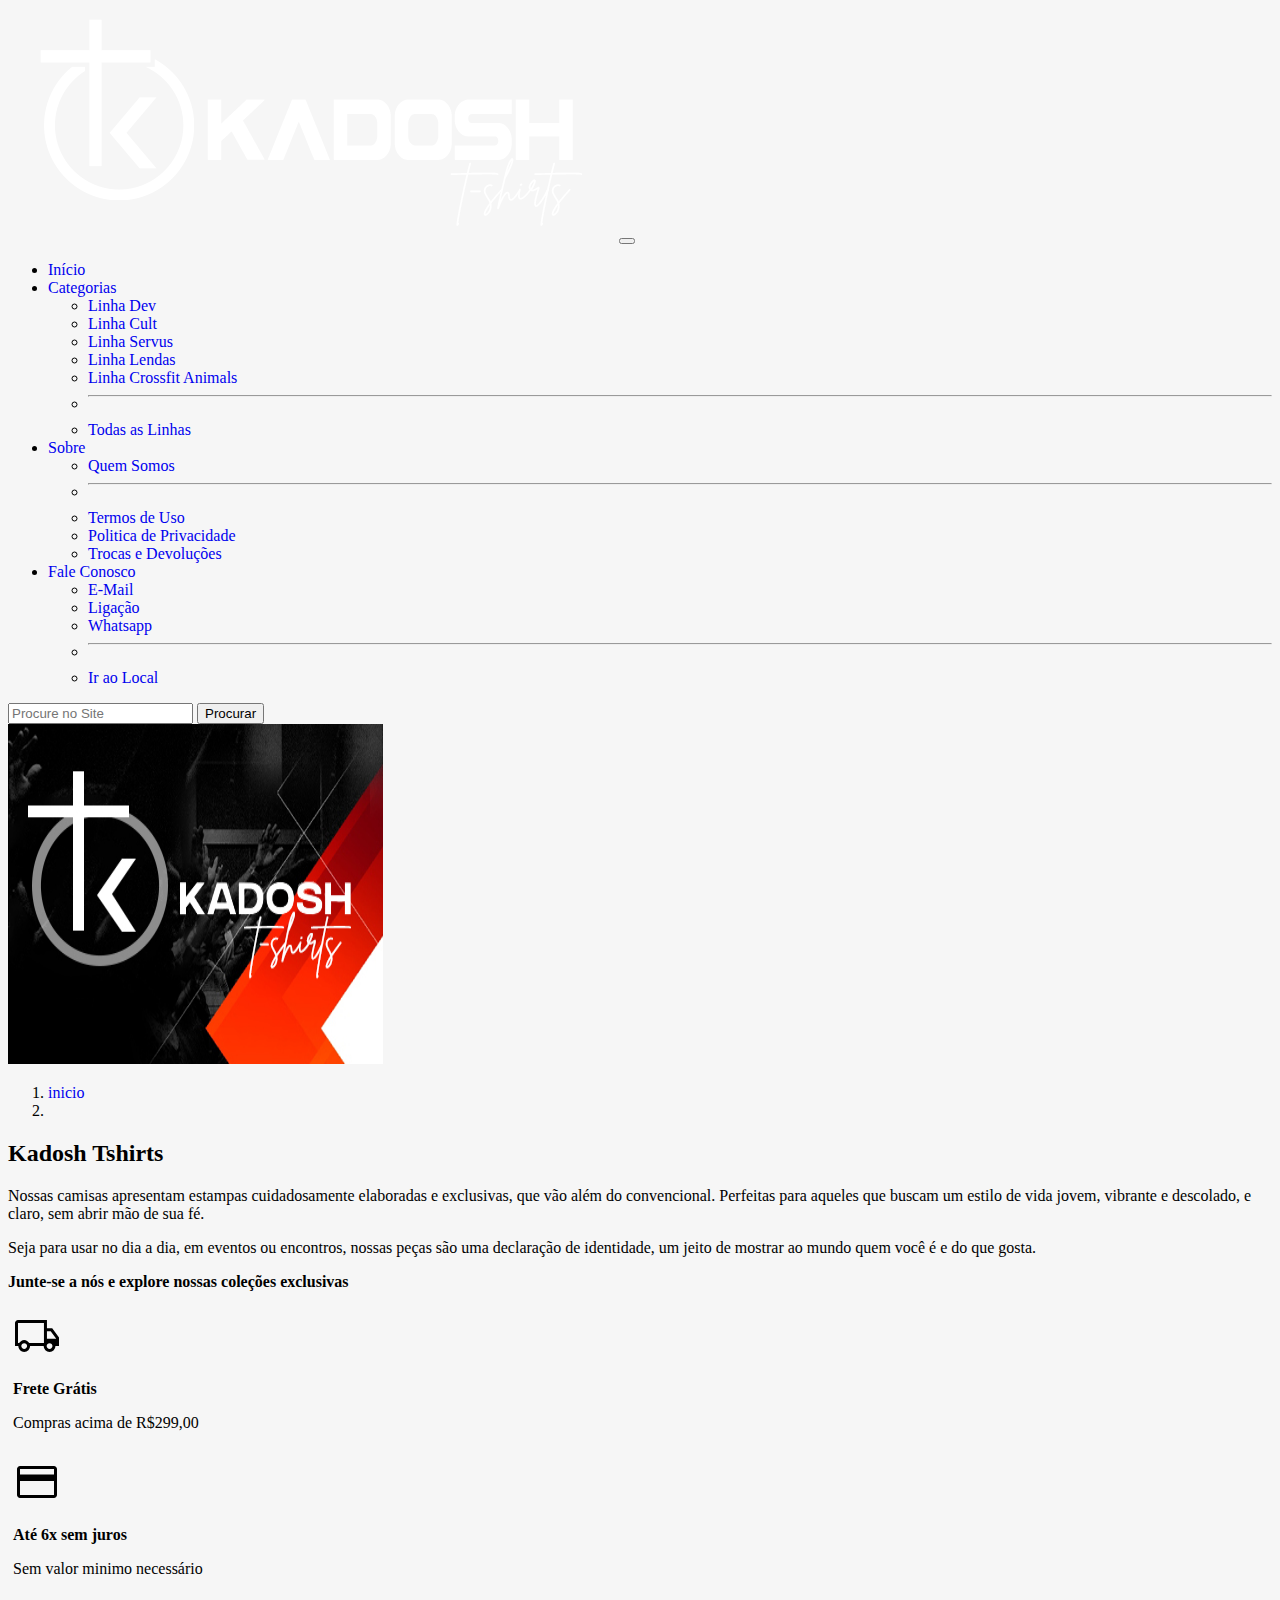
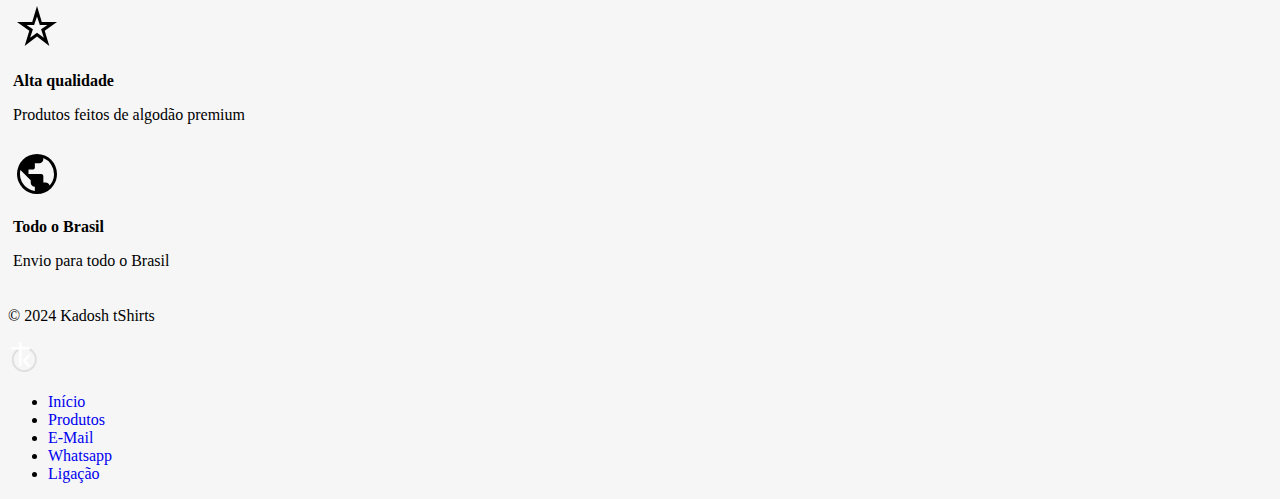
<file: quem-somos.html>
<!DOCTYPE html>
<html lang="pt-br">
    <head>
        <meta charset="UTF-8">
        <meta http-equiv="X-UA-Compatible" content="IE=edge">
        <meta name="viewport" content="width=device-width, initial-scale=1.0">
        <title>Kadosh tShirts - Camisas no seu estilo!</title>
        <link rel="shortcut icon" href="imagens//identidade-da-marca/icone-kadosh-tshirts.png">
        <!-- início da chamada do bootstrap - css -->
        <link href="https://cdn.jsdelivr.net/npm/bootstrap@5.3.0-alpha1/dist/css/bootstrap.min.css" rel="stylesheet" integrity="sha384-GLhlTQ8iRABdZLl6O3oVMWSktQOp6b7In1Zl3/Jr59b6EGGoI1aFkw7cmDA6j6gD" crossorigin="anonymous">
        <!-- fim da chamada do bootstrap - css -->
        <link href="style.css" rel="stylesheet" />
    </head>
    <body>
        <!-- início do menu -->
        <section id="menuprincipal" class="row">
            <nav class="navbar navbar-expand-lg bg-body-tertiary" data-bs-theme="dark">
                <div class="container">
                    <a class="navbar-brand" href="">
                        <img src="imagens/identidade-da-marca/logotipo-kadosh-tshirts.png" class="col-12 col-sm-4 col-md-4 col-lg-4" />
                    </a>
                    <button class="navbar-toggler m-auto" type="button" data-bs-toggle="collapse" data-bs-target="#navbarSupportedContent" aria-controls="navbarSupportedContent" aria-expanded="false" aria-label="Toggle navigation">
                        <span class="navbar-toggler-icon"></span>
                    </button>
                    <div class="collapse navbar-collapse" id="navbarSupportedContent">
                        <ul class="navbar-nav mx-lg-5">
                            <li class="nav-item">
                            <a class="nav-link active" aria-current="page" href="index.html">Início</a>
                            </li>
                            <li class="nav-item dropdown">
                                <a class="nav-link dropdown-toggle" href="#" role="button" data-bs-toggle="dropdown" aria-expanded="false">
                                    Categorias
                                </a>
                                <ul class="dropdown-menu">
                                    <li><a class="dropdown-item" href="linha-dev.html">Linha Dev</a></li>
                                    <li><a class="dropdown-item" href="linha-cult.html">Linha Cult</a></li>
                                    <li><a class="dropdown-item" href="linha-servus.html">Linha Servus</a></li>
                                    <li><a class="dropdown-item" href="linha-lendas.html">Linha Lendas</a></li>
                                    <li><a class="dropdown-item" href="linha-crossfit-animals.html">Linha Crossfit Animals</a></li>
                                    <li><hr class="dropdown-divider"></li>
                                    <li><a class="dropdown-item" href="todas-as-linhas.html">Todas as Linhas</a></li>
                                </ul>
                            </li>
                            <li class="nav-item dropdown">
                                <a class="nav-link dropdown-toggle" href="#" role="button" data-bs-toggle="dropdown" aria-expanded="false">
                                Sobre
                                </a>
                                <ul class="dropdown-menu">
                                <li><a class="dropdown-item" href="quem-somos.html">Quem Somos</a></li>
                                <li><hr class="dropdown-divider"></li>
                                <li><a class="nav-link" href="termos-de-uso.html">Termos de Uso</a></li>
                                <li><a class="nav-link" href="politicas-de-privacidade.html">Politica de Privacidade</a></li>
                                <li><a class="nav-link" href="trocas-e-devolucoes.html">Trocas e Devoluções</a></li>
                                </ul>
                            </li>
                        
                            <li class="nav-item dropdown">
                            <a class="nav-link dropdown-toggle" href="#" role="button" data-bs-toggle="dropdown" aria-expanded="false">
                                Fale Conosco
                            </a>
                            <ul class="dropdown-menu">
                                <li><a class="dropdown-item" href="mailto:vendas@kadoshtshirts.com?subject=Vendas" target="_blank">E-Mail</a></li>
                                <li><a class="dropdown-item" href="tel:+5585987654321" target="_blank">Ligação</a></li>
                                <li><a class="dropdown-item" href="https://api.whatsapp.com/send?phone=5585987654321&text=Ol%C3%A1,%20tudo%20bem?%20Gostaria%20de%20mais%20informa%C3%A7%C3%B5es%20sobre%20os%20seus%20produtos." target="_blank">Whatsapp</a></li>
                                <li><hr class="dropdown-divider"></li>
                                <li><a class="dropdown-item" href="https://www.google.com.br/maps/dir//iwtraining+treinamentos+-+Rua+Carolino+de+Aquino,+445+A+(altos+-+F%C3%A1tima,+Fortaleza+-+CE,+60050-140/@-3.7508619,-38.5293842,17z/data=!4m8!4m7!1m0!1m5!1m1!1s0x7c74889d6c15551:0xf939210e4790aaa1!2m2!1d-38.5268093!2d-3.7508673?entry=ttu" target="_blank">Ir ao Local</a></li>
                            </ul>
                            </li>
                        </ul>
                        <form class="d-flex" role="search">
                            <input class="form-control me-2" type="search" placeholder="Procure no Site" aria-label="Search">
                            <button class="btn btn-outline-warning" type="submit">Procurar</button>
                        </form>
                    </div>
                </div>
            </nav>
        </section>
        <!-- fim do menu -->
        
        <!-- inicio das informações -->
        <section class="container bg-white">
            <div class="row">
                <!-- inicio da imagem-->
                  <img src="imagens/identidade-da-marca/a-marca-kadosh-tshirts.jpg"  class="imgquemsomos col-12 offset-0 col-md-4 offset-1 mt-5 mb-5">
                  <!-- fim da imagem-->
                   <!-- inicio da sessão de texto -->
                   <section class="texto col-12 col-md-6 mt-5 ">
                    <!-- inicio do mapa de links-->
                    <nav style="--bs-breadcrumb-divider: url(&#34;data:image/svg+xml,%3Csvg xmlns='http://www.w3.org/2000/svg' width='8' height='8'%3E%3Cpath d='M2.5 0L1 1.5 3.5 4 1 6.5 2.5 8l4-4-4-4z' fill='%236c757d'/%3E%3C/svg%3E&#34;);" aria-label="breadcrumb">
                        <ol class="breadcrumb">
                          <li class="breadcrumb-item"><a href="index.html">inicio</a></li>
                          <li class="breadcrumb-item active" aria-current="page"></li>
                        </ol>
                      </nav>
                    <!-- fim do mapa de links-->
                     <!-- inicio do texto quem somos -->
                      
                      <h2>Kadosh Tshirts</h2>
                      <p class="psobre">
                        Nossas camisas apresentam estampas cuidadosamente elaboradas e exclusivas, que vão além do convencional. Perfeitas para aqueles que buscam um estilo de vida jovem, vibrante e descolado, e claro, sem abrir mão de sua fé.
                      </p>
                      <p class="psobre">
                        Seja para usar no dia a dia, em eventos ou encontros, nossas peças são uma declaração de identidade, um jeito de mostrar ao mundo quem você é e do que gosta.
                      </p>
                      <p class="psobre">
                        <strong>Junte-se a nós e explore nossas coleções exclusivas</strong>
                      </p>
                     <!-- inicio do texto quem somos -->

                   </section>
                   <!-- inicio da sessão de texto -->
            </div>

        </section>
        <!-- fim das informações -->

        <!-- inicio dos extras e icones -->
  <section id="informacoesextras" class="container mt-5 mb-3">
    <div class="row">

      <!--inicio do frete -->
      <article class="card col-6 col-md-3 text-center">
        <span class="flex justify-center">
          <span class="material-icons">
            <svg xmlns="http://www.w3.org/2000/svg" height="48px" viewBox="0 -960 960 960" width="48px" fill="#000000"><path d="M224.12-161q-49.12 0-83.62-34.42Q106-229.83 106-279H40v-461q0-24 18-42t42-18h579v167h105l136 181v173h-71q0 49.17-34.38 83.58Q780.24-161 731.12-161t-83.62-34.42Q613-229.83 613-279H342q0 49-34.38 83.5t-83.5 34.5Zm-.12-60q24 0 41-17t17-41q0-24-17-41t-41-17q-24 0-41 17t-17 41q0 24 17 41t41 17ZM100-339h22q17-27 43.04-43t58-16q31.96 0 58.46 16.5T325-339h294v-401H100v401Zm631 118q24 0 41-17t17-41q0-24-17-41t-41-17q-24 0-41 17t-17 41q0 24 17 41t41 17Zm-52-204h186L754-573h-75v148ZM360-529Z"/></svg>
          </span>
          <p class="m-0"><strong>Frete Grátis</strong></p>
          <p class="m-0">Compras acima de R$299,00</p>
      </article>
      <!--fim do frete -->

      <!--inicio icone pagamento-->
      <article class="card col-6 col-md-3 text-center">
        <span class="flex justify-center">
          <span class="material-icons">
            <svg xmlns="http://www.w3.org/2000/svg" height="48px" viewBox="0 -960 960 960" width="48px" fill="#000000"><path d="M880-740v520q0 24-18 42t-42 18H140q-24 0-42-18t-18-42v-520q0-24 18-42t42-18h680q24 0 42 18t18 42ZM140-631h680v-109H140v109Zm0 129v282h680v-282H140Zm0 282v-520 520Z"/></svg> 
          </span>
          <p class="m-0"><strong>Até 6x sem juros</strong></p>
          <p class="m-0">Sem valor minimo necessário</p>
      </article>
      <!--inicio icone pagamento-->
      <!--inicio icone qualidade-->
      <article class="card col-6 col-md-3 text-center">
        <span class="flex justify-center">
          <span class="material.icons">
            <svg xmlns="http://www.w3.org/2000/svg" height="48px" viewBox="0 -960 960 960" width="48px" fill="#000000"><path d="m343-283 137-104 137 104-55-173 126-82H537l-57-173-57 173H272l126 82-55 173ZM233-120l93-304L80-600h304l96-320 96 320h304L634-424l93 304-247-188-247 188Zm247-377Z"/></svg>
          </span>
          <p class="m-0"><strong>Alta qualidade</strong></p>
          <p class="m-0">Produtos feitos de algodão premium</p>
      </article>
      <!--fim icone qualidade-->
      <!--inicio icone mapa-->
      <article class="card col-6 col-md-3 text-center">
        <span class="flex justify-center">
          <span class="material.icons">
            <svg xmlns="http://www.w3.org/2000/svg" height="48px" viewBox="0 -960 960 960" width="48px" fill="#000000"><path d="M480-80q-83 0-156-31.5T197-197q-54-54-85.5-127T80-480q0-83 31.5-156T197-763q54-54 127-85.5T480-880q83 0 156 31.5T763-763q54 54 85.5 127T880-480q0 83-31.5 156T763-197q-54 54-127 85.5T480-80Zm-43-61v-82q-35 0-59-26t-24-61v-44L149-559q-5 20-7 39.5t-2 39.5q0 130 84.5 227T437-141Zm294-108q22-24 38.5-51t28-56.5q11.5-29.5 17-60.5t5.5-63q0-106-58-192.5T607-799v18q0 35-24 61t-59 26h-87v87q0 17-13.5 28T393-568h-83v88h258q17 0 28 13t11 30v127h43q29 0 51 17t30 44Z"/></svg>
          </span>
          <p class="m-0"><strong>Todo o Brasil</strong></p>
          <p class="m-0">Envio para todo o Brasil</p>
      </article>
      <!--fim icone mapa-->
    </div>
  </section>
  <!-- fim dos extras e icones -->




        

        <!-- início do footer / rodapé -->
        <div class="container-fluid bg-dark text-light fixo">
          <div class="container">
            <footer class="d-flex flex-wrap justify-content-between align-items-center py-3">
                <p class="col-12 col-md-4 mb-0 text-light copyright">&copy; 2024 Kadosh tShirts</p>
                <a href="/" class="col-12 col-md-4 d-flex align-items-center justify-content-center mb-0 mb-md-0 me-md-auto link-body-emphasis text-decoration-none">
                    <img src="imagens/identidade-da-marca/icone-kadosh-tshirts-tons-de-cinza.png">
                </a>
                <ul class="nav col-md-4 justify-content-end d-none d-lg-flex">
                <li class="nav-item"><a href="index.html" class="nav-link px-2 text-light">Início</a></li>
                <li class="nav-item"><a href="todas-as-linhas.html" class="nav-link px-2 text-light">Produtos</a></li>
                <li class="nav-item"><a href="mailto:vendas@kadoshtshirts.com?subject=Vendas" target="_blank" class="nav-link px-2 text-light">E-Mail</a></li>
                <li class="nav-item"><a href="https://api.whatsapp.com/send?phone=5585974012885&text=Ol%C3%A1,%20tudo%20bem?%20Gostaria%20de%20mais%20informa%C3%A7%C3%B5es%20sobre%20os%20seus%20produtos." class="nav-link px-2 text-light">Whatsapp</a></li>
                <li class="nav-item"><a href="tel:+5585974012885" class="nav-link px-2 text-light">Ligação</a></li>
                </ul>
            </footer>
          </div>
        </div>
        <!-- fim do footer / rodapé -->

        <!-- início da chamada do bootstrap - javascript -->
        <script src="https://cdn.jsdelivr.net/npm/bootstrap@5.3.0-alpha1/dist/js/bootstrap.bundle.min.js" integrity="sha384-w76AqPfDkMBDXo30jS1Sgez6pr3x5MlQ1ZAGC+nuZB+EYdgRZgiwxhTBTkF7CXvN" crossorigin="anonymous"></script>
        <!-- fim da chamada do bootstrap - javascript -->
    </body>
</html>
</file>
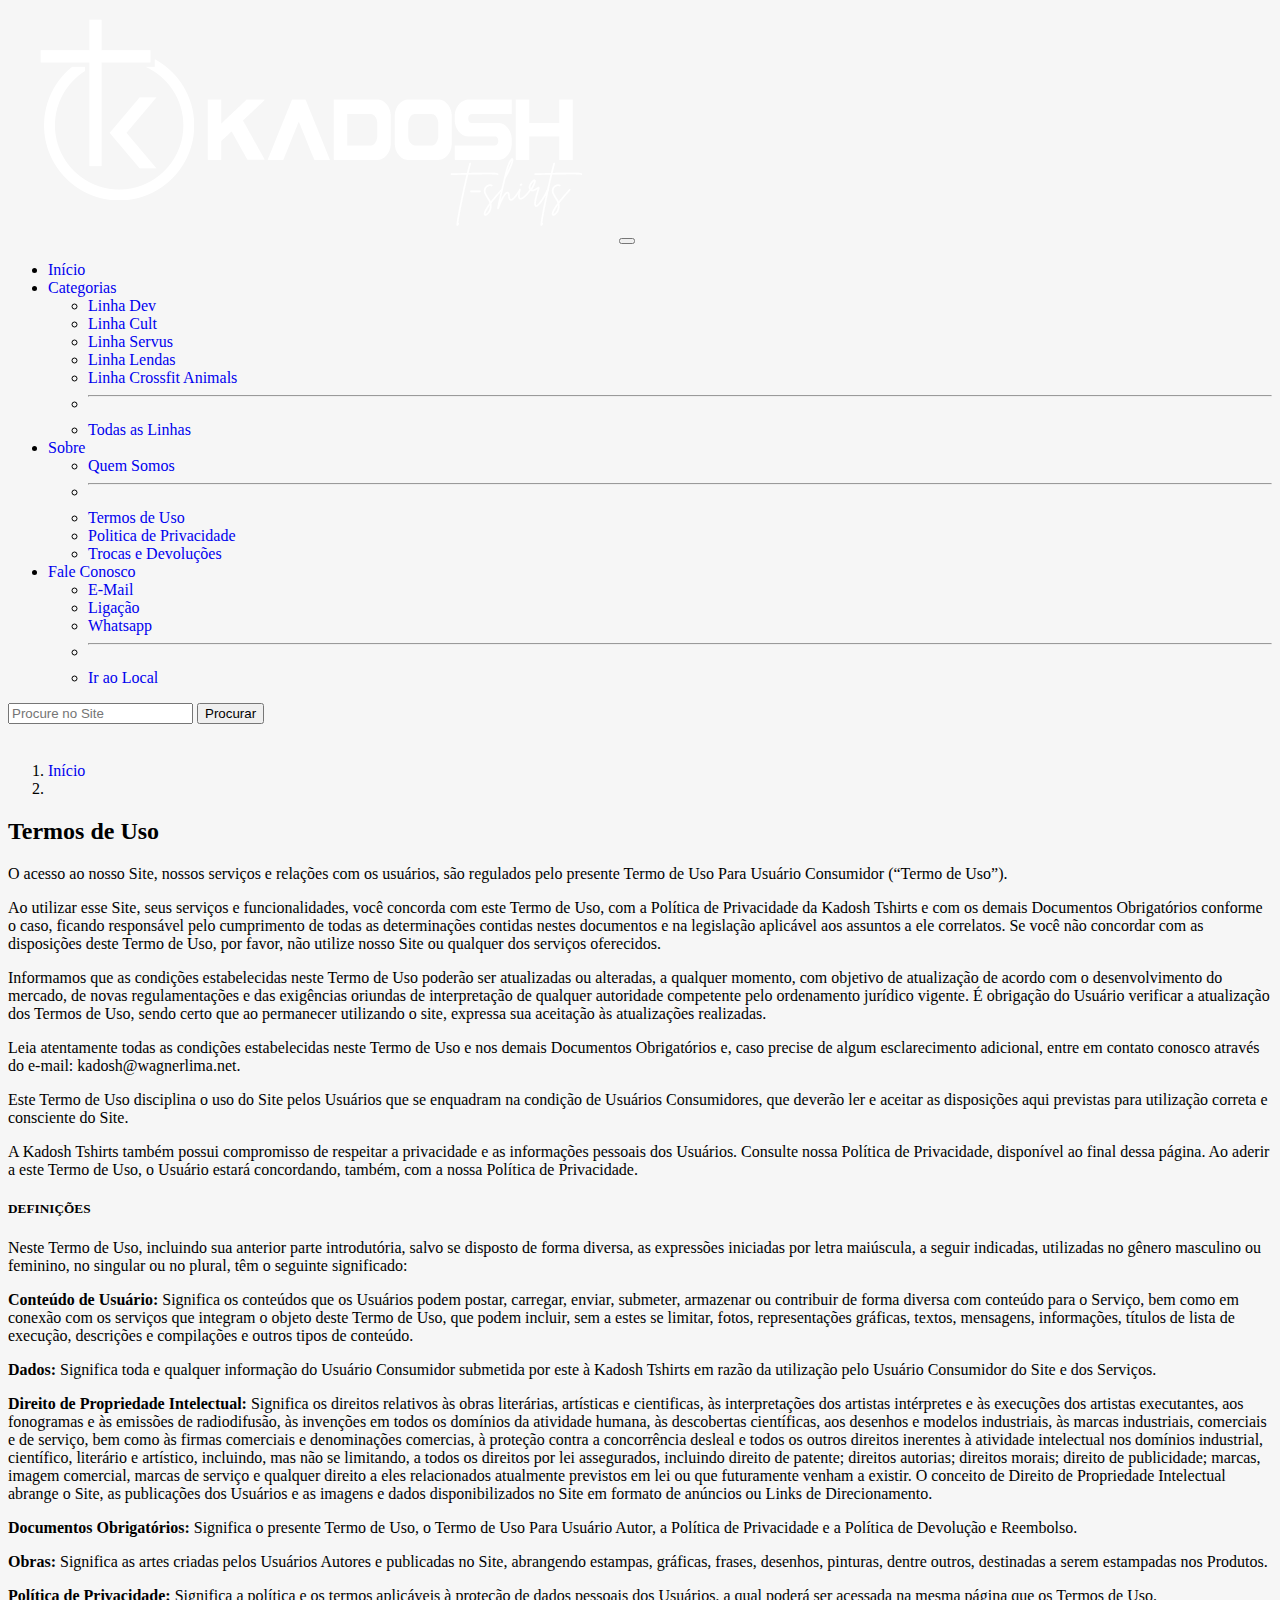
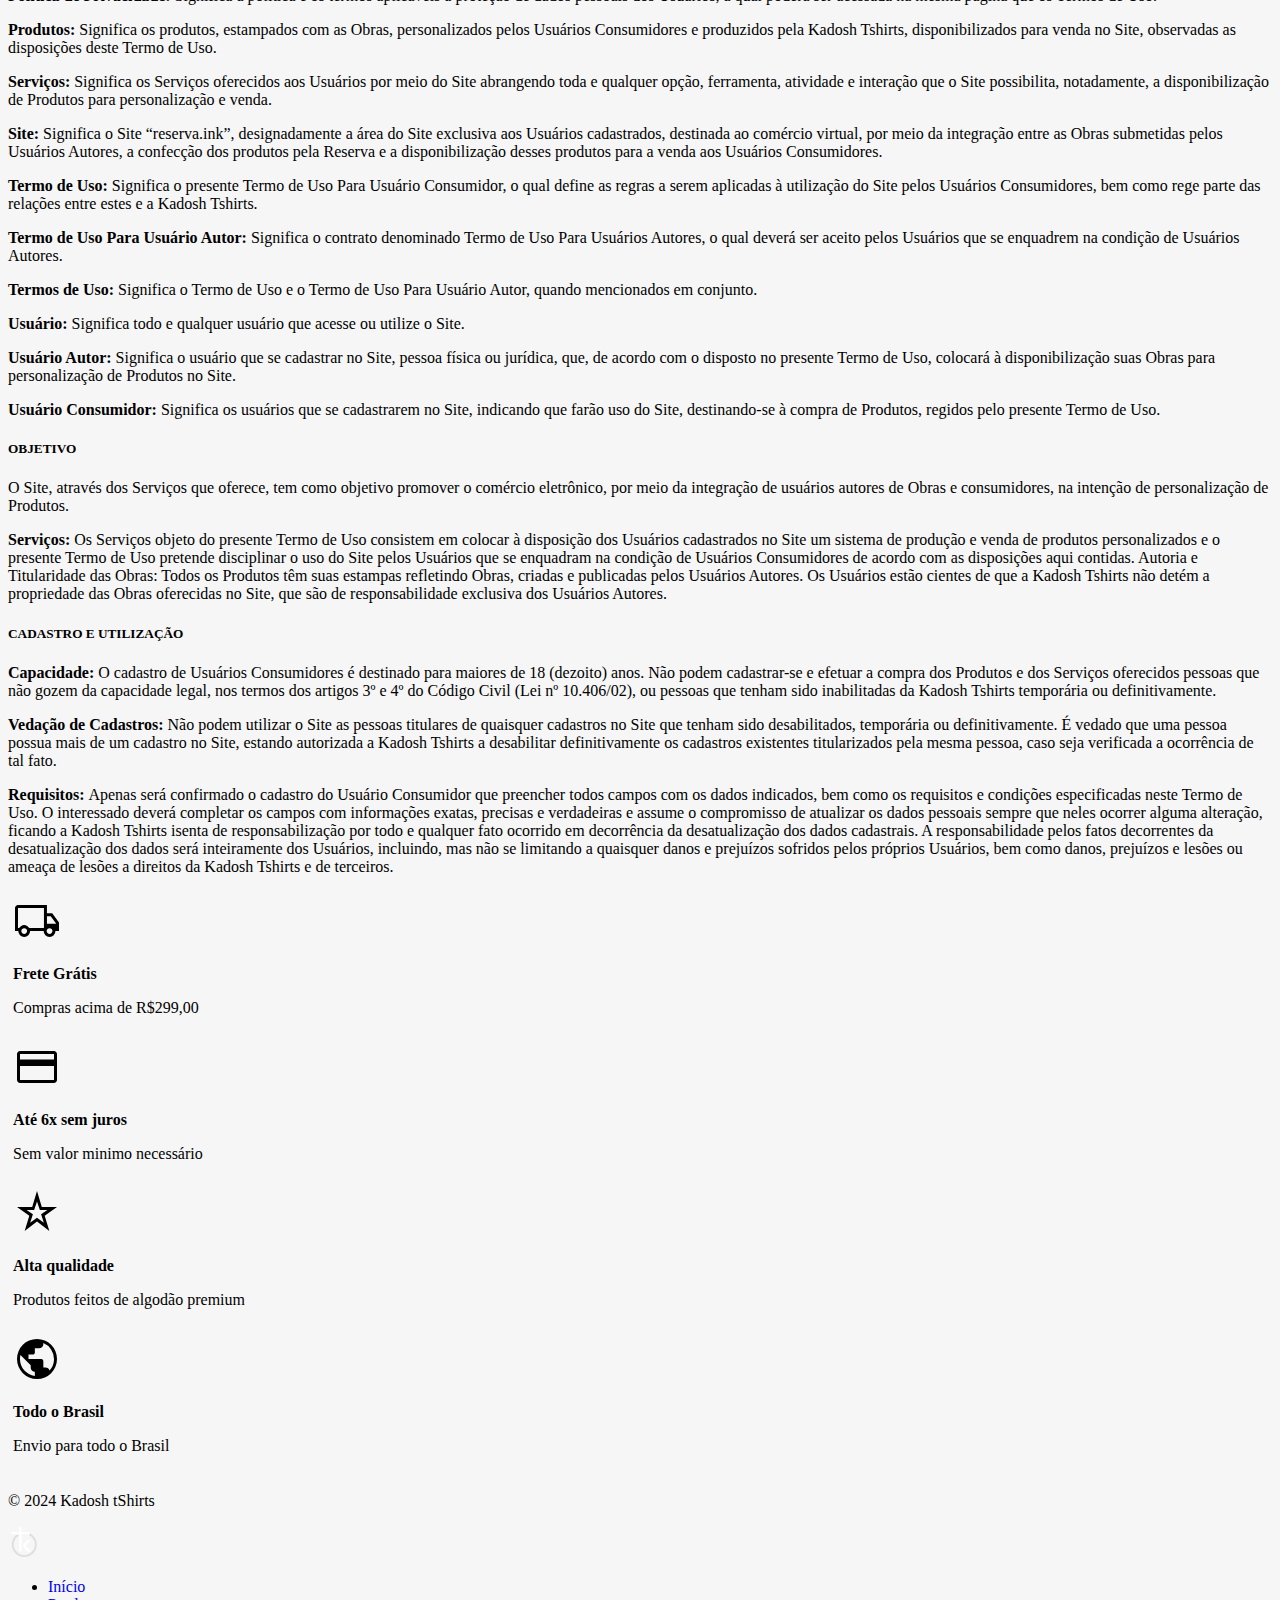
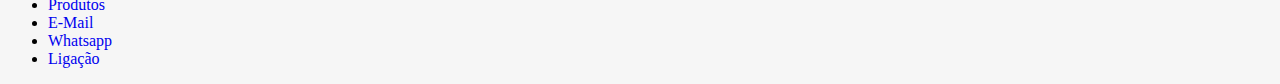
<file: termos-de-uso.html>
<!DOCTYPE html>
<html lang="pt-br">

<head>
    <meta charset="UTF-8">
    <meta http-equiv="X-UA-Compatible" content="IE=edge">
    <meta name="viewport" content="width=device-width, initial-scale=1.0">
    <title>Kadosh tShirts - Camisas no seu estilo!</title>
    <link rel="shortcut icon" href="imagens//identidade-da-marca/icone-kadosh-tshirts.png">
    <!-- início da chamada do bootstrap - css -->
    <link href="https://cdn.jsdelivr.net/npm/bootstrap@5.3.0-alpha1/dist/css/bootstrap.min.css" rel="stylesheet"
        integrity="sha384-GLhlTQ8iRABdZLl6O3oVMWSktQOp6b7In1Zl3/Jr59b6EGGoI1aFkw7cmDA6j6gD" crossorigin="anonymous">
    <!-- fim da chamada do bootstrap - css -->
    <link href="style.css" rel="stylesheet" />
</head>

<body>
    <!-- início do menu -->
    <section id="menuprincipal" class="row">
        <nav class="navbar navbar-expand-lg bg-body-tertiary" data-bs-theme="dark">
            <div class="container">
                <a class="navbar-brand" href="">
                    <img src="imagens/identidade-da-marca/logotipo-kadosh-tshirts.png"
                        class="col-12 col-sm-4 col-md-4 col-lg-4" />
                </a>
                <button class="navbar-toggler m-auto" type="button" data-bs-toggle="collapse"
                    data-bs-target="#navbarSupportedContent" aria-controls="navbarSupportedContent"
                    aria-expanded="false" aria-label="Toggle navigation">
                    <span class="navbar-toggler-icon"></span>
                </button>
                <div class="collapse navbar-collapse" id="navbarSupportedContent">
                    <ul class="navbar-nav mx-lg-5">
                        <li class="nav-item">
                            <a class="nav-link active" aria-current="page" href="index.html">Início</a>
                        </li>
                        <li class="nav-item dropdown">
                            <a class="nav-link dropdown-toggle" href="#" role="button" data-bs-toggle="dropdown"
                                aria-expanded="false">
                                Categorias
                            </a>
                            <ul class="dropdown-menu">
                                <li><a class="dropdown-item" href="linha-dev.html">Linha Dev</a></li>
                                <li><a class="dropdown-item" href="linha-cult.html">Linha Cult</a></li>
                                <li><a class="dropdown-item" href="linha-servus.html">Linha Servus</a></li>
                                <li><a class="dropdown-item" href="linha-lendas.html">Linha Lendas</a></li>
                                <li><a class="dropdown-item" href="linha-crossfit-animals.html">Linha Crossfit
                                        Animals</a></li>
                                <li>
                                    <hr class="dropdown-divider">
                                </li>
                                <li><a class="dropdown-item" href="todas-as-linhas.html">Todas as Linhas</a></li>
                            </ul>
                        </li>
                        <li class="nav-item dropdown">
                            <a class="nav-link dropdown-toggle" href="#" role="button" data-bs-toggle="dropdown"
                                aria-expanded="false">
                                Sobre
                            </a>
                            <ul class="dropdown-menu">
                                <li><a class="dropdown-item" href="quem-somos.html">Quem Somos</a></li>
                                <li>
                                    <hr class="dropdown-divider">
                                </li>
                                <li><a class="nav-link" href="termos-de-uso.html">Termos de Uso</a></li>
                                <li><a class="nav-link" href="politicas-de-privacidade.html">Politica de Privacidade</a>
                                </li>
                                <li><a class="nav-link" href="trocas-e-devolucoes.html">Trocas e Devoluções</a></li>
                            </ul>
                        </li>

                        <li class="nav-item dropdown">
                            <a class="nav-link dropdown-toggle" href="#" role="button" data-bs-toggle="dropdown"
                                aria-expanded="false">
                                Fale Conosco
                            </a>
                            <ul class="dropdown-menu">
                                <li><a class="dropdown-item" href="mailto:vendas@kadoshtshirts.com?subject=Vendas"
                                        target="_blank">E-Mail</a></li>
                                <li><a class="dropdown-item" href="tel:+5585987654321" target="_blank">Ligação</a></li>
                                <li><a class="dropdown-item"
                                        href="https://api.whatsapp.com/send?phone=5585987654321&text=Ol%C3%A1,%20tudo%20bem?%20Gostaria%20de%20mais%20informa%C3%A7%C3%B5es%20sobre%20os%20seus%20produtos."
                                        target="_blank">Whatsapp</a></li>
                                <li>
                                    <hr class="dropdown-divider">
                                </li>
                                <li><a class="dropdown-item"
                                        href="https://www.google.com.br/maps/dir//iwtraining+treinamentos+-+Rua+Carolino+de+Aquino,+445+A+(altos+-+F%C3%A1tima,+Fortaleza+-+CE,+60050-140/@-3.7508619,-38.5293842,17z/data=!4m8!4m7!1m0!1m5!1m1!1s0x7c74889d6c15551:0xf939210e4790aaa1!2m2!1d-38.5268093!2d-3.7508673?entry=ttu"
                                        target="_blank">Ir ao Local</a></li>
                            </ul>
                        </li>
                    </ul>
                    <form class="d-flex" role="search">
                        <input class="form-control me-2" type="search" placeholder="Procure no Site"
                            aria-label="Search">
                        <button class="btn btn-outline-warning" type="submit">Procurar</button>
                    </form>
                </div>
            </div>
        </nav>
    </section>
    <!-- fim do menu -->

    <section class="container bg-white">    
        <div class=" row">
                <!-- início do mapa de links -->
                 <div class="breadtermos">
                <nav style="--bs-breadcrumb-divider: url(&quot;data:image/svg+xml,%3Csvg xmlns='http://www.w3.org/2000/svg' width='8' height='8'%3E%3Cpath d='M2.5 0L1 1.5 3.5 4 1 6.5 2.5 8l4-4-4-4z' fill='%236c757d'/%3E%3C/svg%3E&quot;);"
                    aria-label="breadcrumb">
                    <ol class="breadcrumb">
                        <li class="breadcrumb-item"><a href="index.html"id="breadinicio"  class="link-dark">Início</a></li>
                        <li class="breadcrumb-item"></li>
                    </ol>
                </nav>
            </div>
                <!-- fim do mapa de links -->

                <!-- início do título e valores -->
                 <div class="termos">
                <h2 class="font-medium text-2xl leading-6">Termos de Uso</h2>
                <p class="text-secondary">O acesso ao nosso Site, nossos serviços e relações com os usuários, são
                    regulados pelo presente Termo de Uso Para Usuário Consumidor (“Termo de Uso”).</p>
                <p class="text-secondary">Ao utilizar esse Site, seus serviços e funcionalidades, você concorda com este
                    Termo de Uso, com a Política de Privacidade da Kadosh Tshirts e com os demais Documentos
                    Obrigatórios conforme o caso, ficando responsável pelo cumprimento de todas as determinações
                    contidas nestes documentos e na legislação aplicável aos assuntos a ele correlatos. Se você não
                    concordar com as disposições deste Termo de Uso, por favor, não utilize nosso Site ou qualquer dos
                    serviços oferecidos.</p>
                <p class="text-secondary">Informamos que as condições estabelecidas neste Termo de Uso poderão ser
                    atualizadas ou alteradas, a qualquer momento, com objetivo de atualização de acordo com o
                    desenvolvimento do mercado, de novas regulamentações e das exigências oriundas de interpretação de
                    qualquer autoridade competente pelo ordenamento jurídico vigente. É obrigação do Usuário verificar a
                    atualização dos Termos de Uso, sendo certo que ao permanecer utilizando o site, expressa sua
                    aceitação às atualizações realizadas.</p>
                <p class="text-secondary">Leia atentamente todas as condições estabelecidas neste Termo de Uso e nos
                    demais Documentos Obrigatórios e, caso precise de algum esclarecimento adicional, entre em contato
                    conosco através do e-mail: kadosh@wagnerlima.net.</p>
                <p class="text-secondary">Este Termo de Uso disciplina o uso do Site pelos Usuários que se enquadram na
                    condição de Usuários Consumidores, que deverão ler e aceitar as disposições aqui previstas para
                    utilização correta e consciente do Site.</p>
                <p class="text-secondary">A Kadosh Tshirts também possui compromisso de respeitar a privacidade e as
                    informações pessoais dos Usuários. Consulte nossa Política de Privacidade, disponível ao final dessa
                    página. Ao aderir a este Termo de Uso, o Usuário estará concordando, também, com a nossa Política de
                    Privacidade. </p>
                <h5 class="font-medium text-2xl leading-6">DEFINIÇÕES</h5>
                <p class="text-secondary">Neste Termo de Uso, incluindo sua anterior parte introdutória, salvo se
                    disposto de forma diversa, as expressões iniciadas por letra maiúscula, a seguir indicadas,
                    utilizadas no gênero masculino ou feminino, no singular ou no plural, têm o seguinte significado:
                </p>
                <p class="text-secondary"><strong>Conteúdo de Usuário: </strong>Significa os conteúdos que os Usuários
                    podem postar, carregar, enviar, submeter, armazenar ou contribuir de forma diversa com conteúdo para
                    o Serviço, bem como em conexão com os serviços que integram o objeto deste Termo de Uso, que podem
                    incluir, sem a estes se limitar, fotos, representações gráficas, textos, mensagens, informações,
                    títulos de lista de execução, descrições e compilações e outros tipos de conteúdo.</p>
                <p class="text-secondary"><strong>Dados: </strong>Significa toda e qualquer informação do Usuário
                    Consumidor submetida por este à Kadosh Tshirts em razão da utilização pelo Usuário Consumidor do
                    Site e dos Serviços.</p>
                <p class="text-secondary"><strong>Direito de Propriedade Intelectual: </strong>Significa os direitos
                    relativos às obras literárias, artísticas e cientificas, às interpretações dos artistas intérpretes
                    e às execuções dos artistas executantes, aos fonogramas e às emissões de radiodifusão, às invenções
                    em todos os domínios da atividade humana, às descobertas científicas, aos desenhos e modelos
                    industriais, às marcas industriais, comerciais e de serviço, bem como às firmas comerciais e
                    denominações comercias, à proteção contra a concorrência desleal e todos os outros direitos
                    inerentes à atividade intelectual nos domínios industrial, científico, literário e artístico,
                    incluindo, mas não se limitando, a todos os direitos por lei assegurados, incluindo direito de
                    patente; direitos autorias; direitos morais; direito de publicidade; marcas, imagem comercial,
                    marcas de serviço e qualquer direito a eles relacionados atualmente previstos em lei ou que
                    futuramente venham a existir. O conceito de Direito de Propriedade Intelectual abrange o Site, as
                    publicações dos Usuários e as imagens e dados disponibilizados no Site em formato de anúncios ou
                    Links de Direcionamento.</p>
                <p class="text-secondary"><strong>Documentos Obrigatórios: </strong>Significa o presente Termo de Uso, o
                    Termo de Uso Para Usuário Autor, a Política de Privacidade e a Política de Devolução e Reembolso.
                </p>
                <p class="text-secondary"><strong>Obras: </strong>Significa as artes criadas pelos Usuários Autores e
                    publicadas no Site, abrangendo estampas, gráficas, frases, desenhos, pinturas, dentre outros,
                    destinadas a serem estampadas nos Produtos.</p>
                <p class="text-secondary"><strong>Política de Privacidade: </strong>Significa a política e os termos
                    aplicáveis à proteção de dados pessoais dos Usuários, a qual poderá ser acessada na mesma página que
                    os Termos de Uso.</p>
                <p class="text-secondary"><strong>Produtos: </strong>Significa os produtos, estampados com as Obras,
                    personalizados pelos Usuários Consumidores e produzidos pela Kadosh Tshirts, disponibilizados para
                    venda no Site, observadas as disposições deste Termo de Uso.</p>
                <p class="text-secondary"><strong>Serviços: </strong>Significa os Serviços oferecidos aos Usuários por
                    meio do Site abrangendo toda e qualquer opção, ferramenta, atividade e interação que o Site
                    possibilita, notadamente, a disponibilização de Produtos para personalização e venda.</p>
                <p class="text-secondary"><strong>Site: </strong>Significa o Site “reserva.ink”, designadamente a área
                    do Site exclusiva aos Usuários cadastrados, destinada ao comércio virtual, por meio da integração
                    entre as Obras submetidas pelos Usuários Autores, a confecção dos produtos pela Reserva e a
                    disponibilização desses produtos para a venda aos Usuários Consumidores.</p>
                <p class="text-secondary"><strong>Termo de Uso: </strong>Significa o presente Termo de Uso Para Usuário
                    Consumidor, o qual define as regras a serem aplicadas à utilização do Site pelos Usuários
                    Consumidores, bem como rege parte das relações entre estes e a Kadosh Tshirts.</p>
                <p class="text-secondary"><strong>Termo de Uso Para Usuário Autor: </strong>Significa o contrato
                    denominado Termo de Uso Para Usuários Autores, o qual deverá ser aceito pelos Usuários que se
                    enquadrem na condição de Usuários Autores.</p>
                <p class="text-secondary"><strong>Termos de Uso: </strong>Significa o Termo de Uso e o Termo de Uso Para
                    Usuário Autor, quando mencionados em conjunto.</p>
                <p class="text-secondary"><strong>Usuário: </strong>Significa todo e qualquer usuário que acesse ou
                    utilize o Site.</p>
                <p class="text-secondary"><strong>Usuário Autor: </strong>Significa o usuário que se cadastrar no Site,
                    pessoa física ou jurídica, que, de acordo com o disposto no presente Termo de Uso, colocará à
                    disponibilização suas Obras para personalização de Produtos no Site.</p>
                <p class="text-secondary"><strong>Usuário Consumidor: </strong>Significa os usuários que se cadastrarem
                    no Site, indicando que farão uso do Site, destinando-se à compra de Produtos, regidos pelo presente
                    Termo de Uso.</p>

                <h5 class="font-medium text-2xl leading-6">OBJETIVO</h5>
                <p class="text-secondary"> O Site, através dos Serviços que oferece, tem como objetivo promover o
                    comércio eletrônico, por meio da integração de usuários autores de Obras e consumidores, na intenção
                    de personalização de Produtos.</p>
                <p class="text-secondary"><strong>Serviços: </strong>Os Serviços objeto do presente Termo de Uso
                    consistem em colocar à disposição dos Usuários cadastrados no Site um sistema de produção e venda de
                    produtos personalizados e o presente Termo de Uso pretende disciplinar o uso do Site pelos Usuários
                    que se enquadram na condição de Usuários Consumidores de acordo com as disposições aqui contidas.
                    Autoria e Titularidade das Obras: Todos os Produtos têm suas estampas refletindo Obras, criadas e
                    publicadas pelos Usuários Autores. Os Usuários estão cientes de que a Kadosh Tshirts não detém a
                    propriedade das Obras oferecidas no Site, que são de responsabilidade exclusiva dos Usuários
                    Autores.</p>

                <h5 class="font-medium text-2xl leading-6">CADASTRO E UTILIZAÇÃO</h5>
                <p class="text-secondary"><strong>Capacidade: </strong>O cadastro de Usuários Consumidores é destinado
                    para maiores de 18 (dezoito) anos. Não podem cadastrar-se e efetuar a compra dos Produtos e dos
                    Serviços oferecidos pessoas que não gozem da capacidade legal, nos termos dos artigos 3º e 4º do
                    Código Civil (Lei nº 10.406/02), ou pessoas que tenham sido inabilitadas da Kadosh Tshirts
                    temporária ou definitivamente.</p>
                <p class="text-secondary"><strong>Vedação de Cadastros: </strong>Não podem utilizar o Site as pessoas
                    titulares de quaisquer cadastros no Site que tenham sido desabilitados, temporária ou
                    definitivamente. É vedado que uma pessoa possua mais de um cadastro no Site, estando autorizada a
                    Kadosh Tshirts a desabilitar definitivamente os cadastros existentes titularizados pela mesma
                    pessoa, caso seja verificada a ocorrência de tal fato.</p>
                <p class="text-secondary"><strong>Requisitos: </strong>Apenas será confirmado o cadastro do Usuário
                    Consumidor que preencher todos campos com os dados indicados, bem como os requisitos e condições
                    especificadas neste Termo de Uso. O interessado deverá completar os campos com informações exatas,
                    precisas e verdadeiras e assume o compromisso de atualizar os dados pessoais sempre que neles
                    ocorrer alguma alteração, ficando a Kadosh Tshirts isenta de responsabilização por todo e qualquer
                    fato ocorrido em decorrência da desatualização dos dados cadastrais. A responsabilidade pelos fatos
                    decorrentes da desatualização dos dados será inteiramente dos Usuários, incluindo, mas não se
                    limitando a quaisquer danos e prejuízos sofridos pelos próprios Usuários, bem como danos, prejuízos
                    e lesões ou ameaça de lesões a direitos da Kadosh Tshirts e de terceiros.</p>
                </div>
                <!-- fim do título e valores -->

                <!-- inicio dos extras e icones -->
                <section id="informacoesextras" class="container mt-5 mb-3">
                    <div class="row">

                        <!--inicio do frete -->
                        <article class="card col-6 col-md-3 text-center">
                            <span class="flex justify-center">
                                <span class="material-icons">
                                    <svg xmlns="http://www.w3.org/2000/svg" height="48px" viewBox="0 -960 960 960"
                                        width="48px" fill="#000000">
                                        <path
                                            d="M224.12-161q-49.12 0-83.62-34.42Q106-229.83 106-279H40v-461q0-24 18-42t42-18h579v167h105l136 181v173h-71q0 49.17-34.38 83.58Q780.24-161 731.12-161t-83.62-34.42Q613-229.83 613-279H342q0 49-34.38 83.5t-83.5 34.5Zm-.12-60q24 0 41-17t17-41q0-24-17-41t-41-17q-24 0-41 17t-17 41q0 24 17 41t41 17ZM100-339h22q17-27 43.04-43t58-16q31.96 0 58.46 16.5T325-339h294v-401H100v401Zm631 118q24 0 41-17t17-41q0-24-17-41t-41-17q-24 0-41 17t-17 41q0 24 17 41t41 17Zm-52-204h186L754-573h-75v148ZM360-529Z" />
                                    </svg>
                                </span>
                                <p class="m-0"><strong>Frete Grátis</strong></p>
                                <p class="m-0">Compras acima de R$299,00</p>
                        </article>
                        <!--fim do frete -->

                        <!--inicio icone pagamento-->
                        <article class="card col-6 col-md-3 text-center">
                            <span class="flex justify-center">
                                <span class="material-icons">
                                    <svg xmlns="http://www.w3.org/2000/svg" height="48px" viewBox="0 -960 960 960"
                                        width="48px" fill="#000000">
                                        <path
                                            d="M880-740v520q0 24-18 42t-42 18H140q-24 0-42-18t-18-42v-520q0-24 18-42t42-18h680q24 0 42 18t18 42ZM140-631h680v-109H140v109Zm0 129v282h680v-282H140Zm0 282v-520 520Z" />
                                    </svg>
                                </span>
                                <p class="m-0"><strong>Até 6x sem juros</strong></p>
                                <p class="m-0">Sem valor minimo necessário</p>
                        </article>
                        <!--inicio icone pagamento-->
                        <!--inicio icone qualidade-->
                        <article class="card col-6 col-md-3 text-center">
                            <span class="flex justify-center">
                                <span class="material.icons">
                                    <svg xmlns="http://www.w3.org/2000/svg" height="48px" viewBox="0 -960 960 960"
                                        width="48px" fill="#000000">
                                        <path
                                            d="m343-283 137-104 137 104-55-173 126-82H537l-57-173-57 173H272l126 82-55 173ZM233-120l93-304L80-600h304l96-320 96 320h304L634-424l93 304-247-188-247 188Zm247-377Z" />
                                    </svg>
                                </span>
                                <p class="m-0"><strong>Alta qualidade</strong></p>
                                <p class="m-0">Produtos feitos de algodão premium</p>
                        </article>
                        <!--fim icone qualidade-->
                        <!--inicio icone mapa-->
                        <article class="card col-6 col-md-3 text-center">
                            <span class="flex justify-center">
                                <span class="material.icons">
                                    <svg xmlns="http://www.w3.org/2000/svg" height="48px" viewBox="0 -960 960 960"
                                        width="48px" fill="#000000">
                                        <path
                                            d="M480-80q-83 0-156-31.5T197-197q-54-54-85.5-127T80-480q0-83 31.5-156T197-763q54-54 127-85.5T480-880q83 0 156 31.5T763-763q54 54 85.5 127T880-480q0 83-31.5 156T763-197q-54 54-127 85.5T480-80Zm-43-61v-82q-35 0-59-26t-24-61v-44L149-559q-5 20-7 39.5t-2 39.5q0 130 84.5 227T437-141Zm294-108q22-24 38.5-51t28-56.5q11.5-29.5 17-60.5t5.5-63q0-106-58-192.5T607-799v18q0 35-24 61t-59 26h-87v87q0 17-13.5 28T393-568h-83v88h258q17 0 28 13t11 30v127h43q29 0 51 17t30 44Z" />
                                    </svg>
                                </span>
                                <p class="m-0"><strong>Todo o Brasil</strong></p>
                                <p class="m-0">Envio para todo o Brasil</p>
                        </article>
                        <!--fim icone mapa-->
                    </div>
                </section>
                <!-- fim dos extras e icones -->
            </div>
    </section>
    
    <!-- início do footer / rodapé -->
    <div class="container-fluid bg-dark text-light fixo">
        <div class="container">
            <footer class="d-flex flex-wrap justify-content-between align-items-center py-3">
                <p class="col-12 col-md-4 mb-0 text-light copyright">&copy; 2024 Kadosh tShirts</p>
                <a href="/"
                    class="col-12 col-md-4 d-flex align-items-center justify-content-center mb-0 mb-md-0 me-md-auto link-body-emphasis text-decoration-none">
                    <img src="imagens/identidade-da-marca/icone-kadosh-tshirts-tons-de-cinza.png">
                </a>
                <ul class="nav col-md-4 justify-content-end d-none d-lg-flex">
                    <li class="nav-item"><a href="index.html" class="nav-link px-2 text-light">Início</a></li>
                    <li class="nav-item"><a href="todas-as-linhas.html" class="nav-link px-2 text-light">Produtos</a>
                    </li>
                    <li class="nav-item"><a href="mailto:vendas@kadoshtshirts.com?subject=Vendas" target="_blank"
                            class="nav-link px-2 text-light">E-Mail</a></li>
                    <li class="nav-item"><a
                            href="https://api.whatsapp.com/send?phone=5585974012885&text=Ol%C3%A1,%20tudo%20bem?%20Gostaria%20de%20mais%20informa%C3%A7%C3%B5es%20sobre%20os%20seus%20produtos."
                            class="nav-link px-2 text-light">Whatsapp</a></li>
                    <li class="nav-item"><a href="tel:+5585974012885" class="nav-link px-2 text-light">Ligação</a></li>
                </ul>
            </footer>
        </div>
    </div>
    <!-- fim do footer / rodapé -->

    <!-- início da chamada do bootstrap - javascript -->
    <script src="https://cdn.jsdelivr.net/npm/bootstrap@5.3.0-alpha1/dist/js/bootstrap.bundle.min.js"
        integrity="sha384-w76AqPfDkMBDXo30jS1Sgez6pr3x5MlQ1ZAGC+nuZB+EYdgRZgiwxhTBTkF7CXvN"
        crossorigin="anonymous"></script>
    <!-- fim da chamada do bootstrap - javascript -->
</body>

</html>
</file>
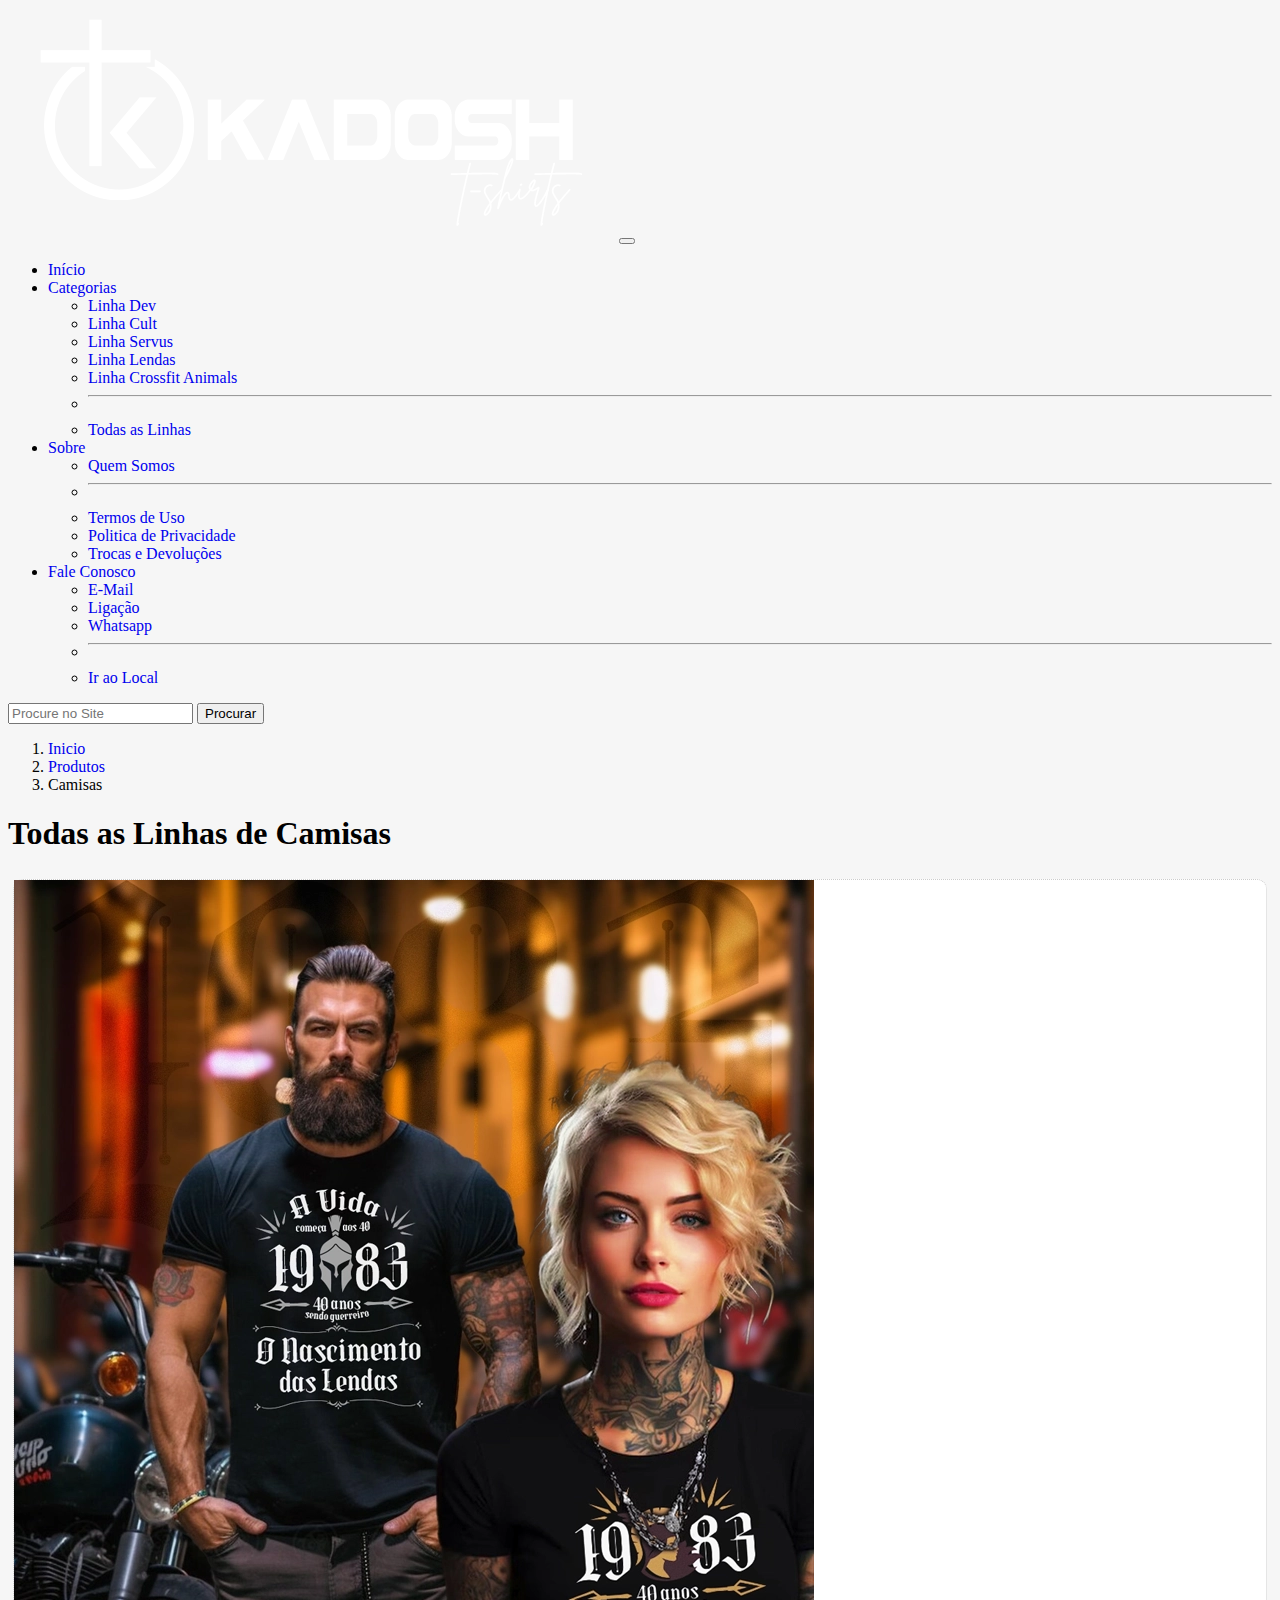
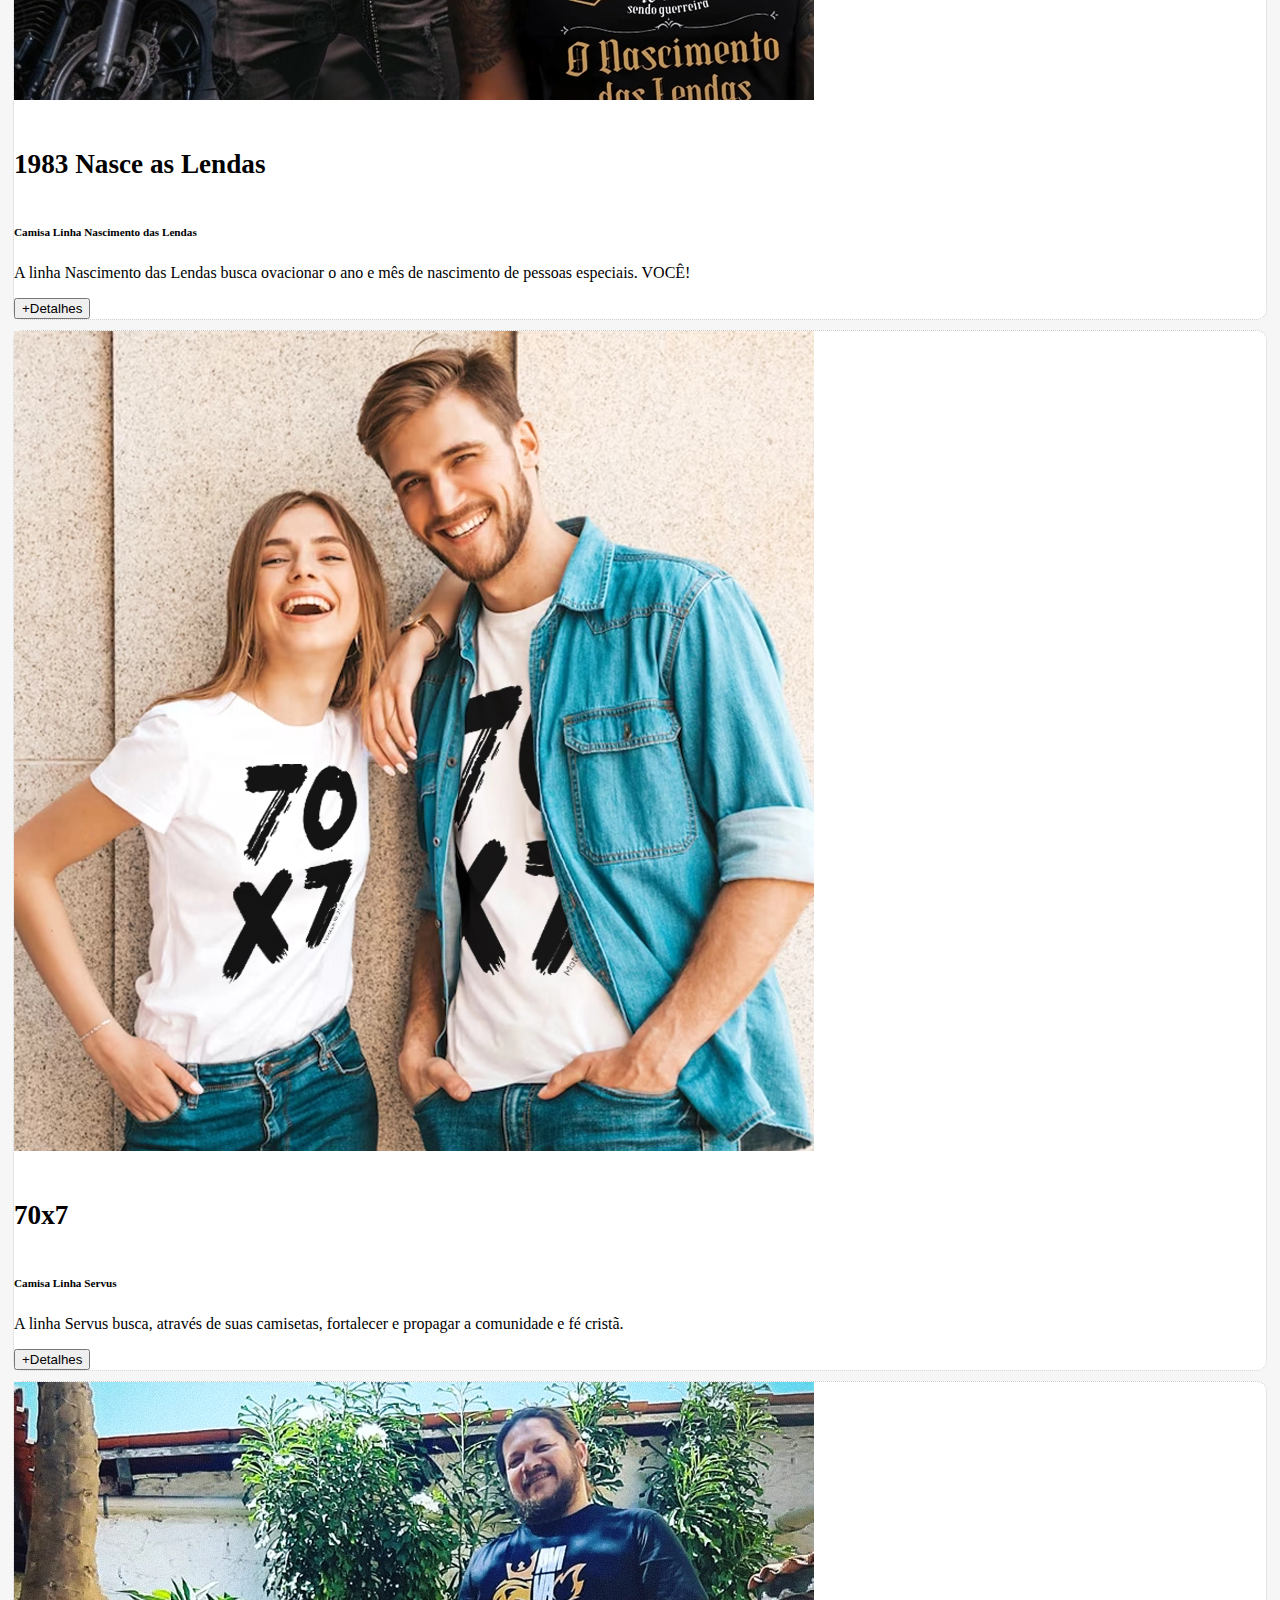
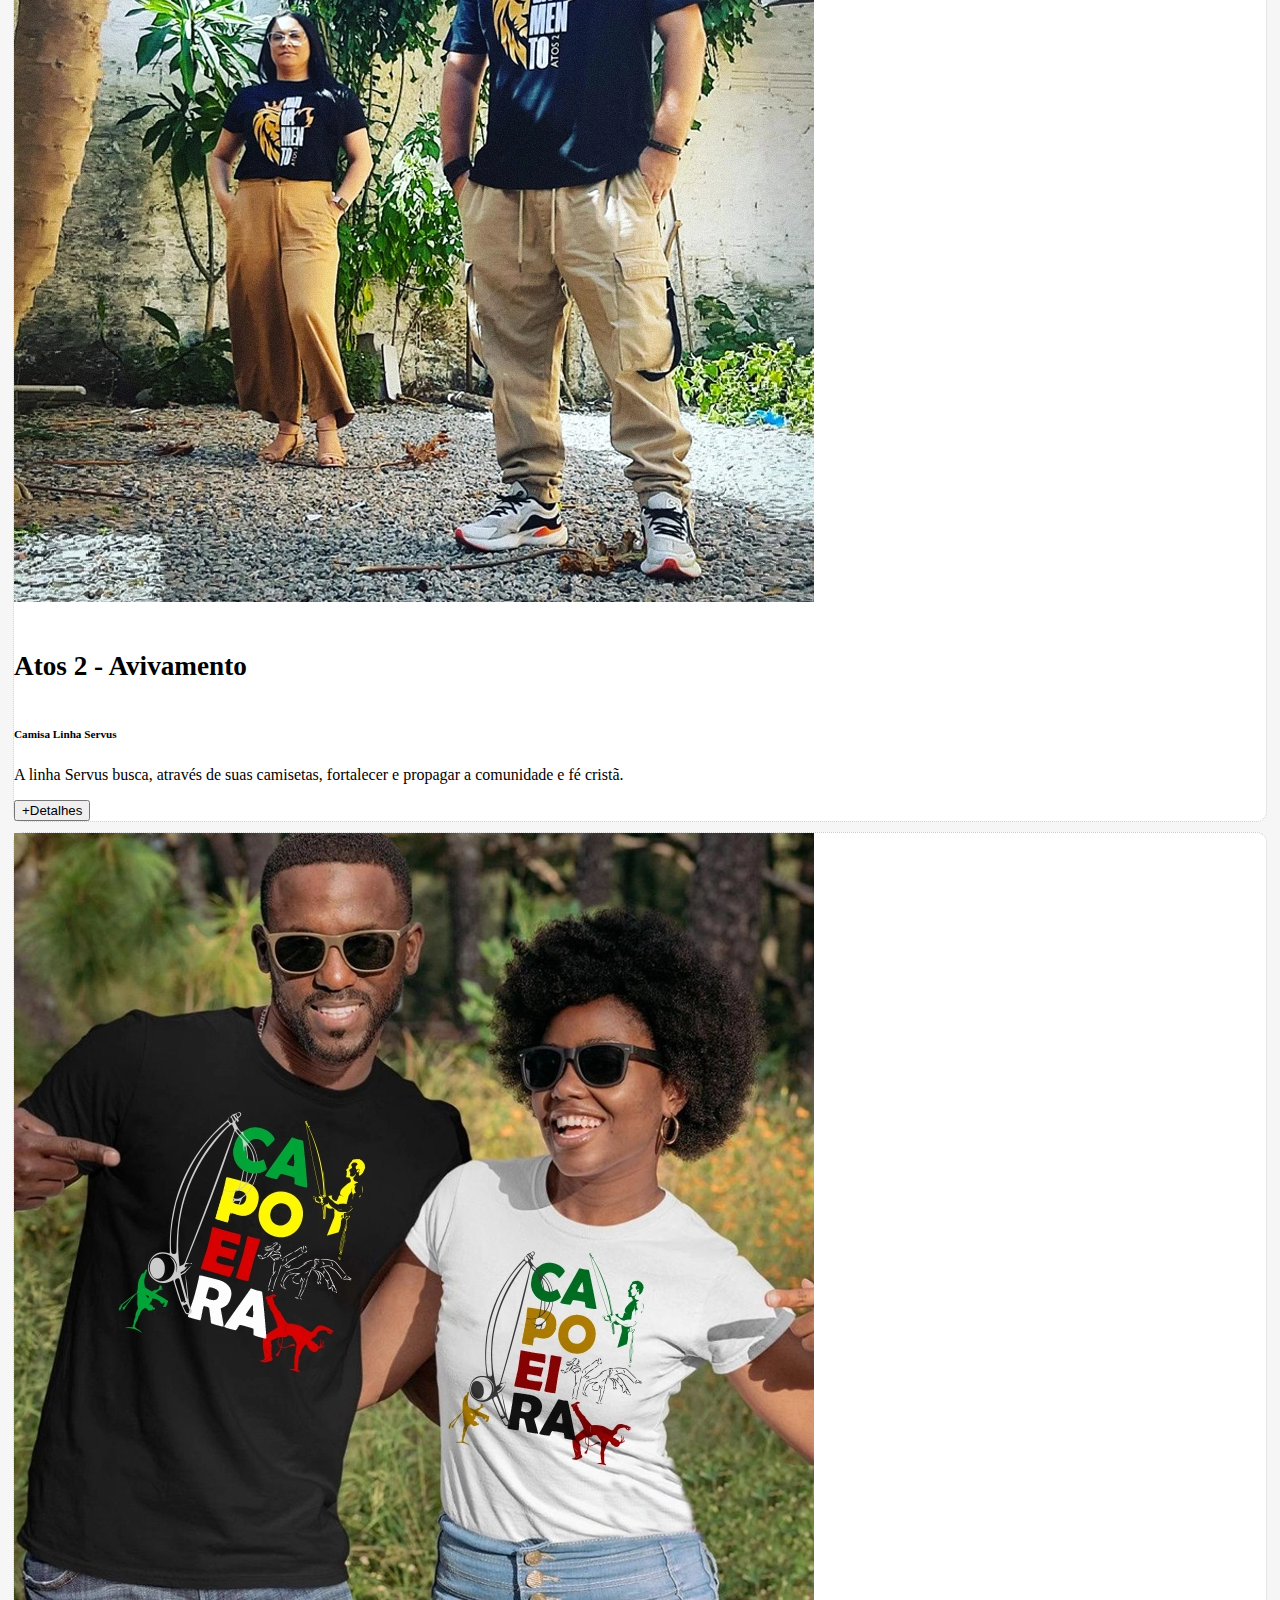
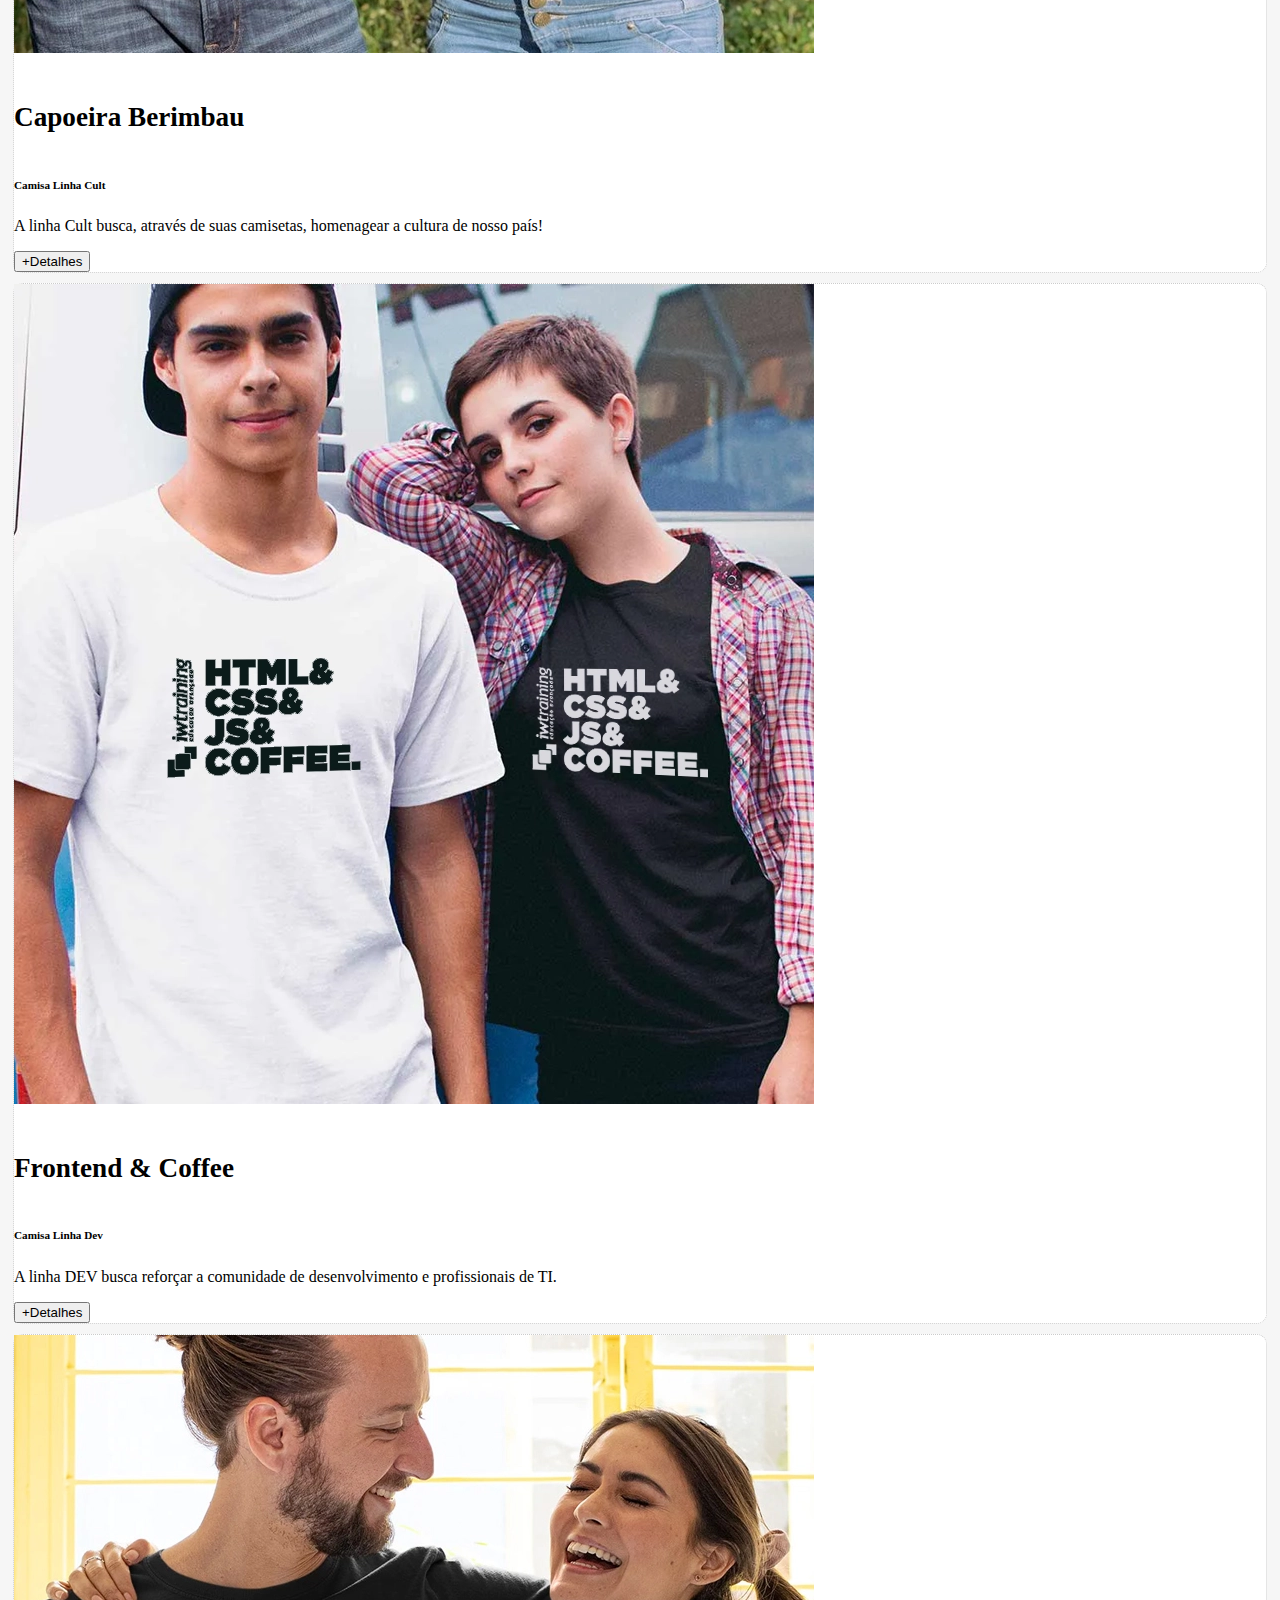
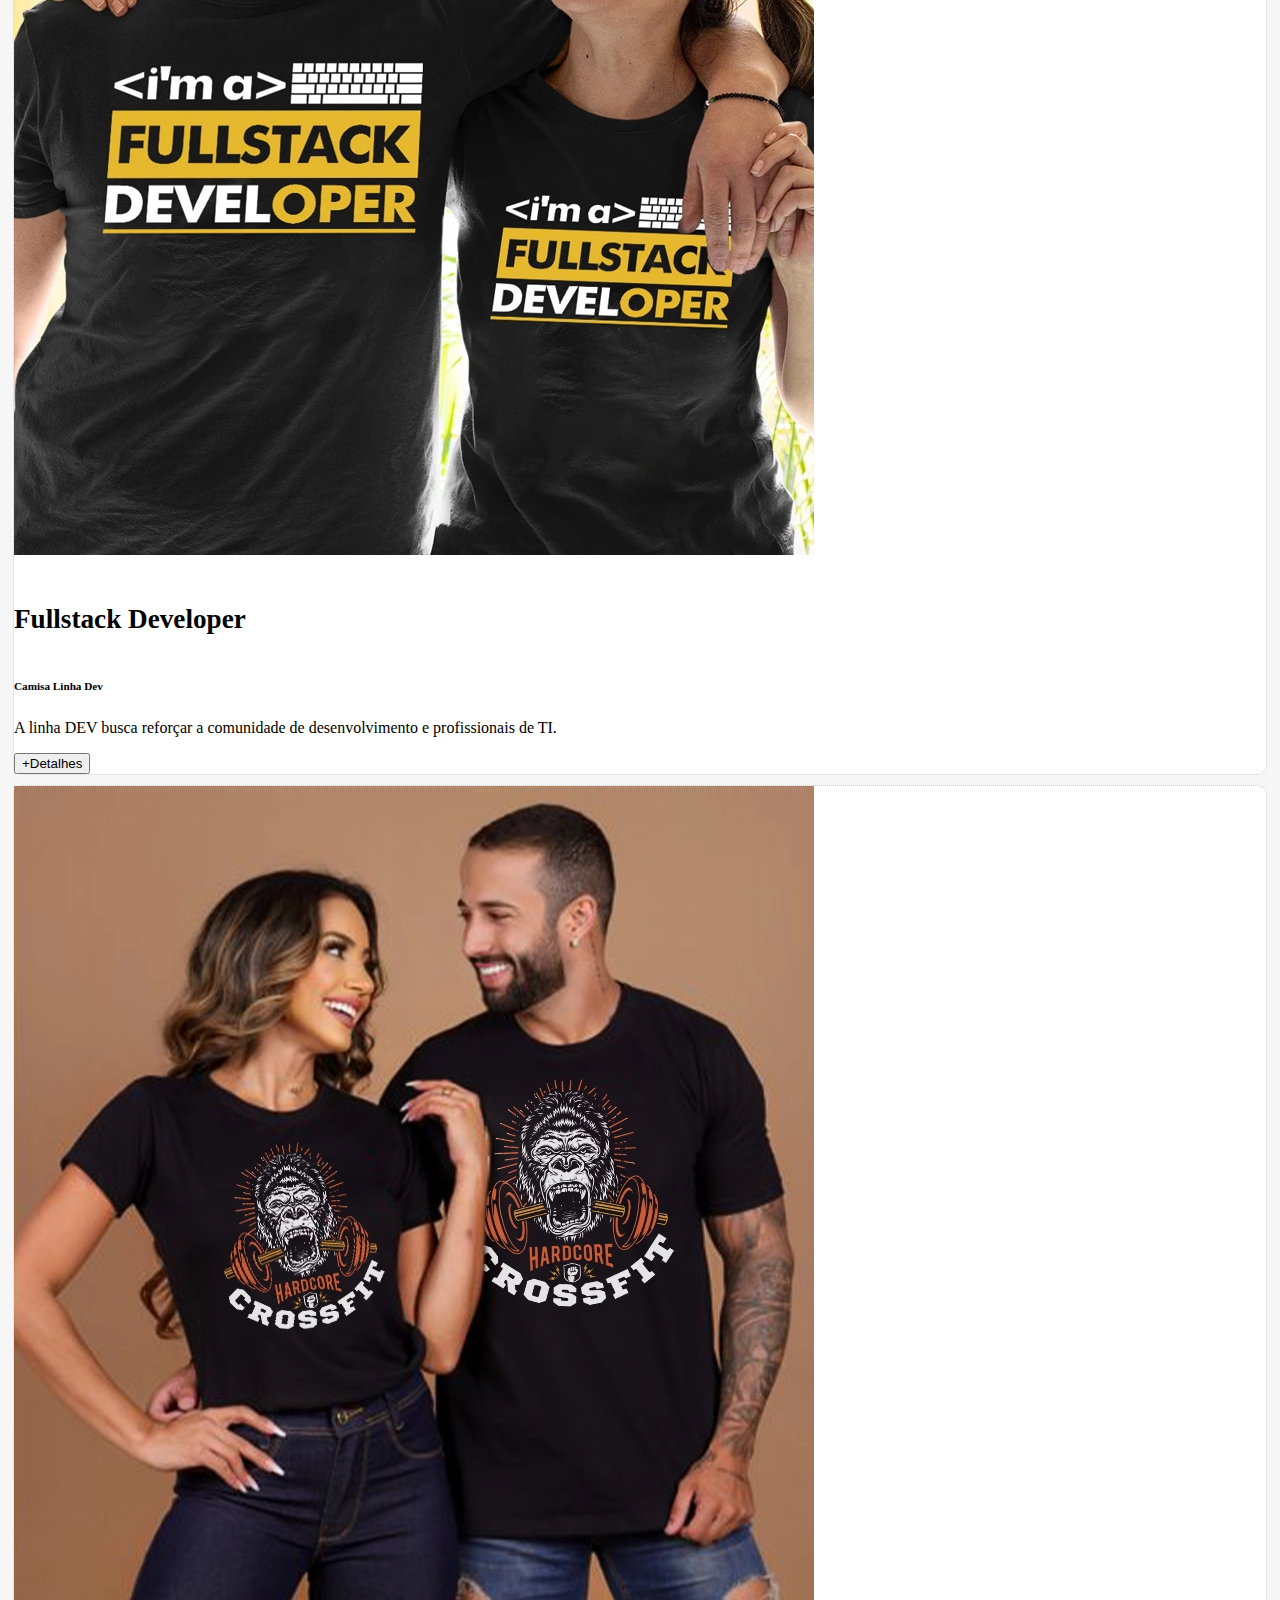
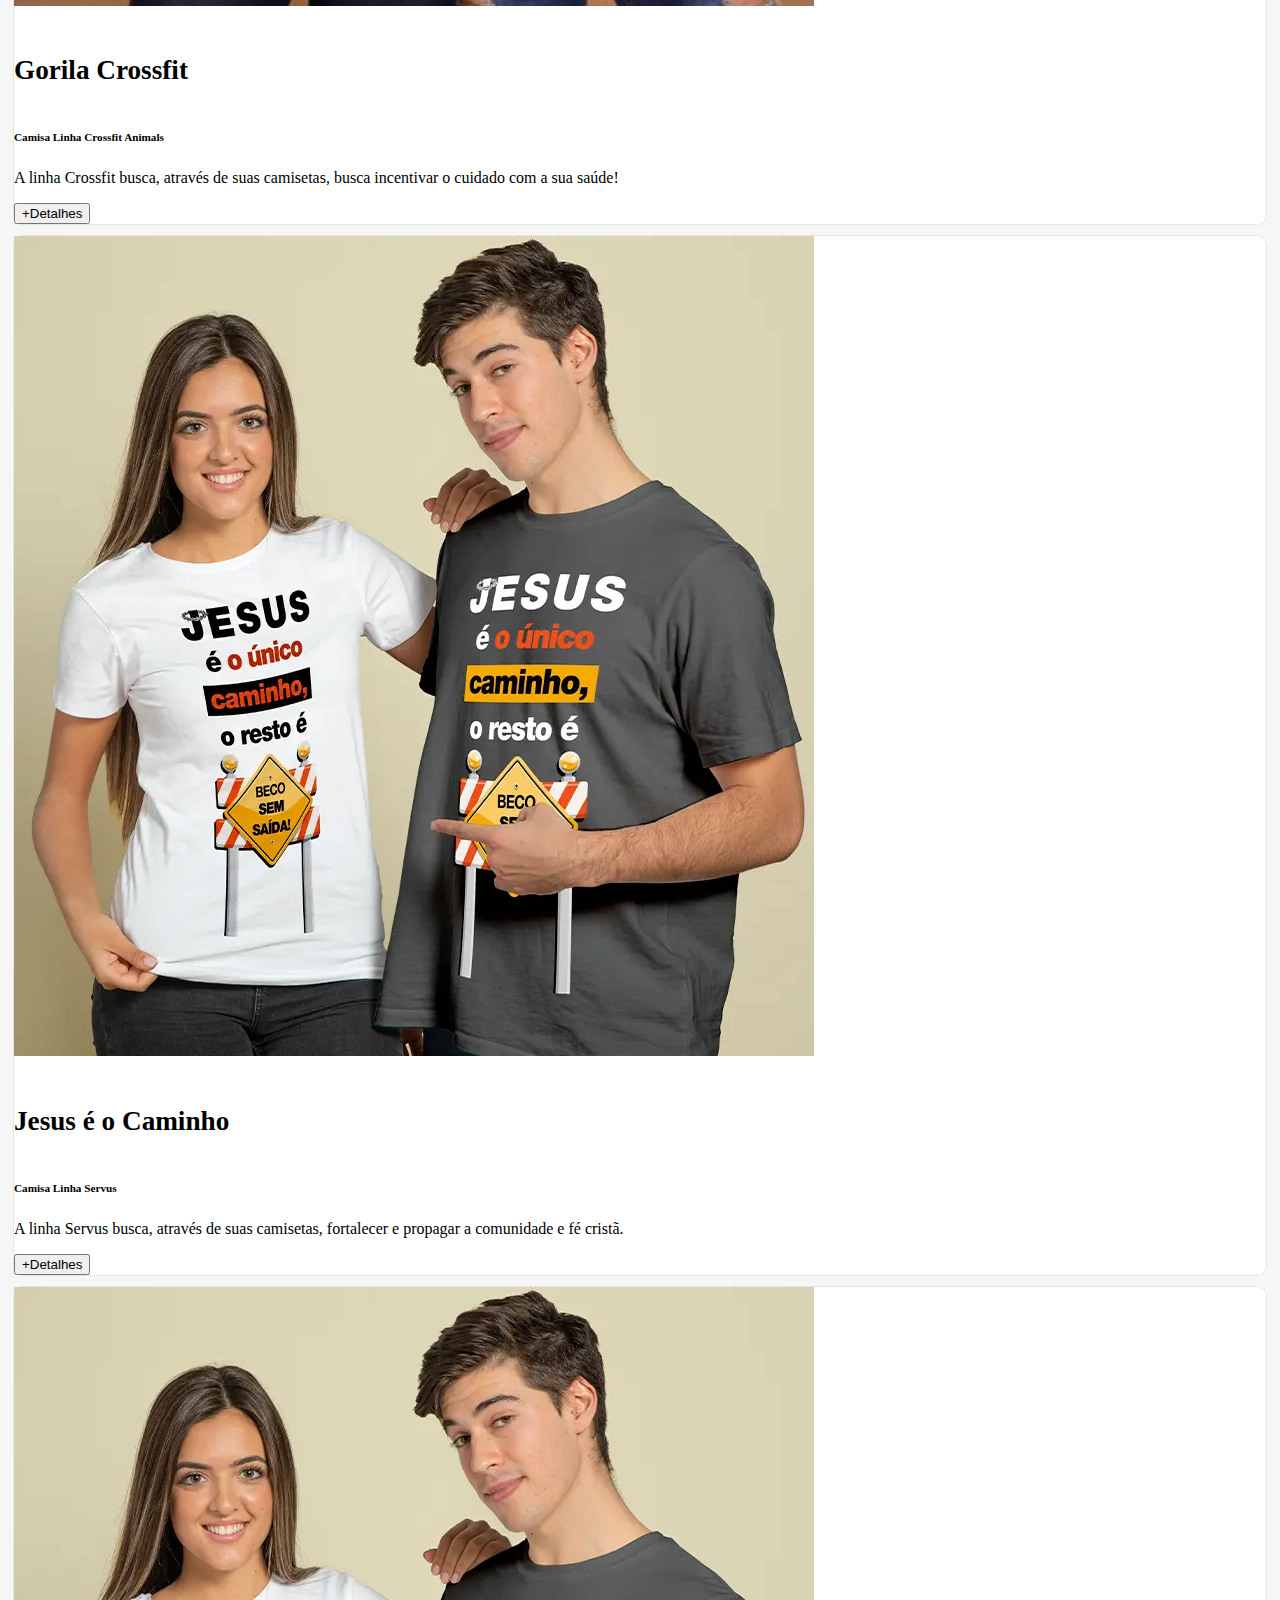
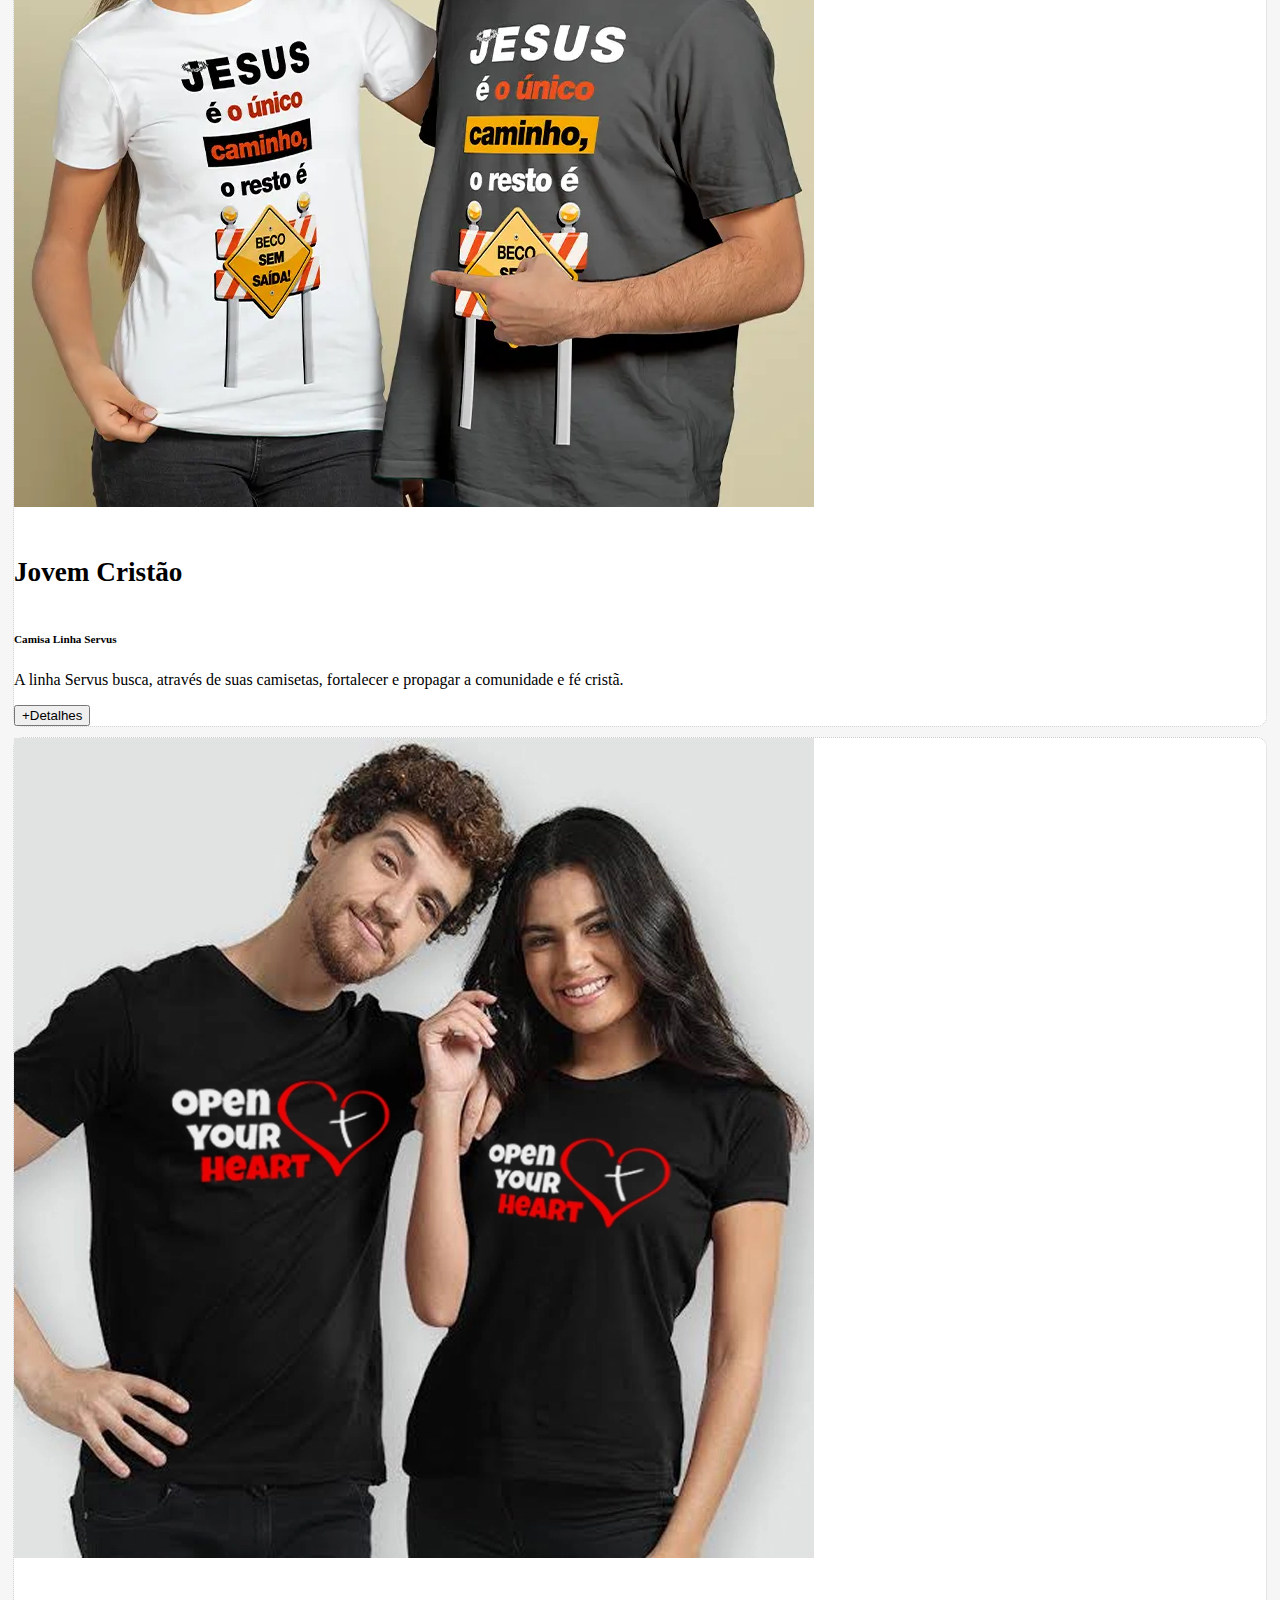
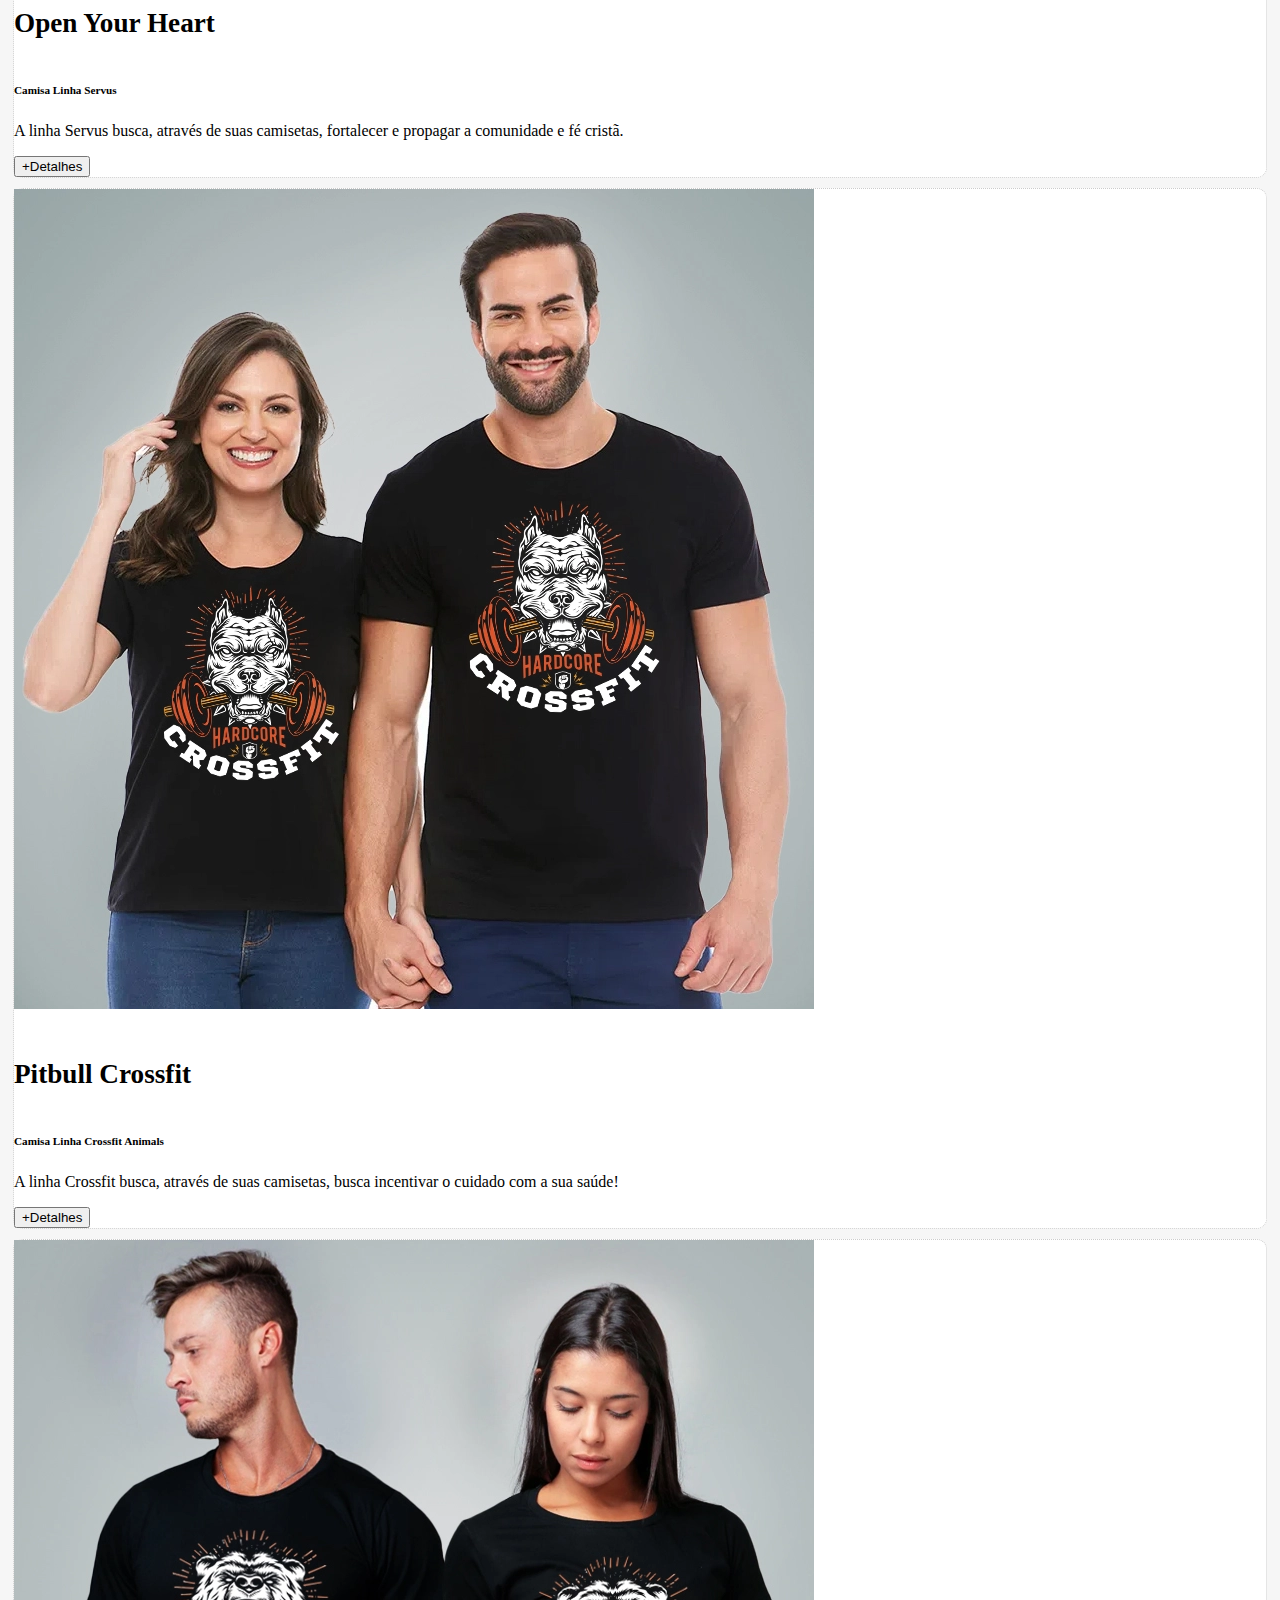
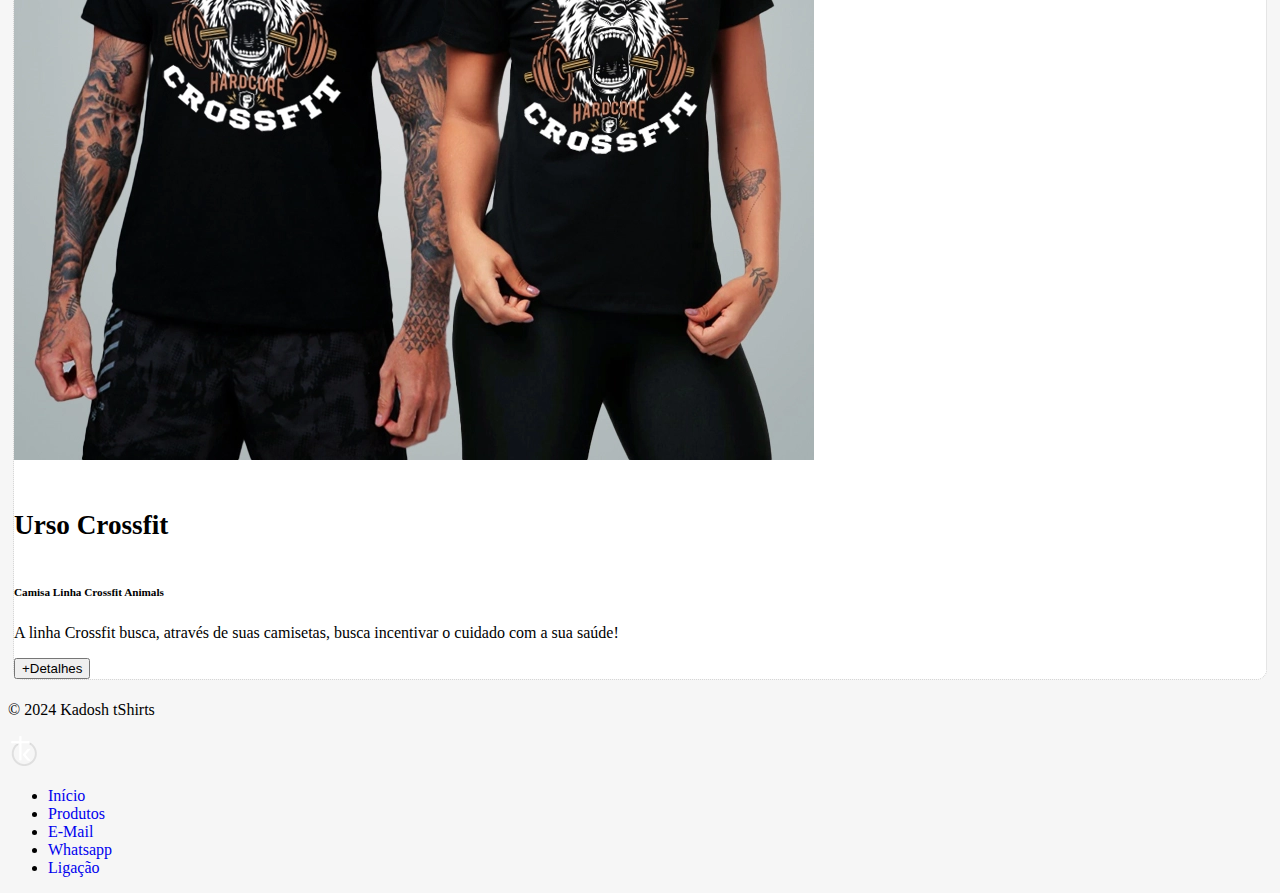
<file: todas-as-linhas.html>
<!DOCTYPE html>
<html lang="pt-br">
    <head>
        <meta charset="UTF-8">
        <meta http-equiv="X-UA-Compatible" content="IE=edge">
        <meta name="viewport" content="width=device-width, initial-scale=1.0">
        <title>Kadosh tShirts - Camisas no seu estilo!</title>
        <link rel="shortcut icon" href="imagens//identidade-da-marca/icone-kadosh-tshirts.png">
        <!-- início da chamada do bootstrap - css -->
        <link href="https://cdn.jsdelivr.net/npm/bootstrap@5.3.0-alpha1/dist/css/bootstrap.min.css" rel="stylesheet" integrity="sha384-GLhlTQ8iRABdZLl6O3oVMWSktQOp6b7In1Zl3/Jr59b6EGGoI1aFkw7cmDA6j6gD" crossorigin="anonymous">
        <!-- fim da chamada do bootstrap - css -->
        <link href="style.css" rel="stylesheet" />
    </head>
    <body>
        <!-- início do menu -->
        <section id="menuprincipal" class="row">
            <nav class="navbar navbar-expand-lg bg-body-tertiary" data-bs-theme="dark">
                <div class="container">
                    <a class="navbar-brand" href="">
                        <img src="imagens/identidade-da-marca/logotipo-kadosh-tshirts.png" class="col-12 col-sm-4 col-md-4 col-lg-4" />
                    </a>
                    <button class="navbar-toggler m-auto" type="button" data-bs-toggle="collapse" data-bs-target="#navbarSupportedContent" aria-controls="navbarSupportedContent" aria-expanded="false" aria-label="Toggle navigation">
                        <span class="navbar-toggler-icon"></span>
                    </button>
                    <div class="collapse navbar-collapse" id="navbarSupportedContent">
                        <ul class="navbar-nav mx-lg-5">
                            <li class="nav-item">
                            <a class="nav-link active" aria-current="page" href="index.html">Início</a>
                            </li>
                            <li class="nav-item dropdown">
                                <a class="nav-link dropdown-toggle" href="#" role="button" data-bs-toggle="dropdown" aria-expanded="false">
                                    Categorias
                                </a>
                                <ul class="dropdown-menu">
                                    <li><a class="dropdown-item" href="linha-dev.html">Linha Dev</a></li>
                                    <li><a class="dropdown-item" href="linhacult.html">Linha Cult</a></li>
                                    <li><a class="dropdown-item" href="linha-servus.html">Linha Servus</a></li>
                                    <li><a class="dropdown-item" href="linha-lendas.html">Linha Lendas</a></li>
                                    <li><a class="dropdown-item" href="linha-crossfit-animals.html">Linha Crossfit Animals</a></li>
                                    <li><hr class="dropdown-divider"></li>
                                    <li><a class="dropdown-item" href="todas-as-linhas.html">Todas as Linhas</a></li>
                                </ul>
                            </li>
                            <li class="nav-item dropdown">
                                <a class="nav-link dropdown-toggle" href="#" role="button" data-bs-toggle="dropdown" aria-expanded="false">
                                Sobre
                                </a>
                                <ul class="dropdown-menu">
                                <li><a class="dropdown-item" href="quem-somos.html">Quem Somos</a></li>
                                <li><hr class="dropdown-divider"></li>
                                <li><a class="nav-link" href="termos-de-uso.html">Termos de Uso</a></li>
                                <li><a class="nav-link" href="politicas-de-privacidade.html">Politica de Privacidade</a></li>
                                <li><a class="nav-link" href="trocas-e-devolucoes.html">Trocas e Devoluções</a></li>
                                </ul>
                            </li>
                        
                            <li class="nav-item dropdown">
                            <a class="nav-link dropdown-toggle" href="#" role="button" data-bs-toggle="dropdown" aria-expanded="false">
                                Fale Conosco
                            </a>
                            <ul class="dropdown-menu">
                                <li><a class="dropdown-item" href="mailto:vendas@kadoshtshirts.com?subject=Vendas" target="_blank">E-Mail</a></li>
                                <li><a class="dropdown-item" href="tel:+5585987654321" target="_blank">Ligação</a></li>
                                <li><a class="dropdown-item" href="https://api.whatsapp.com/send?phone=5585987654321&text=Ol%C3%A1,%20tudo%20bem?%20Gostaria%20de%20mais%20informa%C3%A7%C3%B5es%20sobre%20os%20seus%20produtos." target="_blank">Whatsapp</a></li>
                                <li><hr class="dropdown-divider"></li>
                                <li><a class="dropdown-item" href="https://www.google.com.br/maps/dir//iwtraining+treinamentos+-+Rua+Carolino+de+Aquino,+445+A+(altos+-+F%C3%A1tima,+Fortaleza+-+CE,+60050-140/@-3.7508619,-38.5293842,17z/data=!4m8!4m7!1m0!1m5!1m1!1s0x7c74889d6c15551:0xf939210e4790aaa1!2m2!1d-38.5268093!2d-3.7508673?entry=ttu" target="_blank">Ir ao Local</a></li>
                            </ul>
                            </li>
                        </ul>
                        <form class="d-flex" role="search">
                            <input class="form-control me-2" type="search" placeholder="Procure no Site" aria-label="Search">
                            <button class="btn btn-outline-warning" type="submit">Procurar</button>
                        </form>
                    </div>
                </div>
            </nav>
        </section>
        <!-- fim do menu -->
        
        <section class="container mb-5 mt-5">
            <div class="row">
        <!-- inicio dos links de navegação -->
        <nav style="--bs-breadcrumb-divider: '>';" aria-label="breadcrumb">
            <ol class="breadcrumb">
              <li class="breadcrumb-item"><a href="index.html">Inicio</a></li>
              <li class="breadcrumb-item"><a href="todas-as-linhas.html">Produtos</a></li>
              <li class="breadcrumb-item active" aria-current="page">Camisas</li>
            </ol>
          </nav>
        <!-- fim dos links de navegação -->
         <div class="titulotl mb-3 mt-3">
            <h1>Todas as Linhas de Camisas</h1>
         </div>
         <!-- inicio do card do produto -->
         <div class="card col-10 offset-1 col-sm-6 offset-sm-0 col-md-4 offset-md-0 col-lg-3 offset-lg-0">
            <div class="card-body">
                <img src="imagens/camisas/linha-lendas/camisa-nascimento-das-lendas.webp" class="card-img-top" alt="...">
                <h5 class="mt-3">1983 Nasce as Lendas</h5>
                <h6>Camisa Linha Nascimento das Lendas</h6>
                <p class="card-text">A linha Nascimento das Lendas busca ovacionar o ano e mês de nascimento de pessoas especiais. VOCÊ!</p>
                <a href="../linha-lendas/camisa-nascimento-das-lendas.html">
                    <button class="btn btn-warning col-5">+Detalhes</button>
                </a>
            </div>
        </div>
         <!-- fim do card do produto -->
         <!-- inicio do card do produto -->
         <div class="card col-10 offset-1 col-sm-6 offset-sm-0 col-md-4 offset-md-0 col-lg-3 offset-lg-0">
            <div class="card-body">
                <img src="imagens/camisas/linha-servus/camisa-70x7.webp" class="card-img-top" alt="...">
                <h5 class="mt-3">70x7</h5>
                <h6>Camisa Linha Servus</h6>
                <p class="card-text">A linha Servus busca, através de suas camisetas, fortalecer e propagar a comunidade e fé cristã.</p>
                <a href="../linha-lendas/camisa-nascimento-das-lendas.html">
                    <button class="btn btn-warning col-5">+Detalhes</button>
                </a>
            </div>
        </div>
         <!-- fim do card do produto -->
          <!-- inicio do card do produto -->
         <div class="card col-10 offset-1 col-sm-6 offset-sm-0 col-md-4 offset-md-0 col-lg-3 offset-lg-0">
            <div class="card-body">
                <img src="imagens/camisas/linha-servus/camisa-atos2-avivamento.webp" class="card-img-top" alt="...">
                <h5 class="mt-3">Atos 2 - Avivamento</h5>
                <h6>Camisa Linha Servus</h6>
                <p class="card-text">A linha Servus busca, através de suas camisetas, fortalecer e propagar a comunidade e fé cristã.</p>
                <a href="../linha-lendas/camisa-nascimento-das-lendas.html">
                    <button class="btn btn-warning col-5">+Detalhes</button>
                </a>
            </div>
        </div>
         <!-- fim do card do produto -->
          <!-- inicio do card do produto -->
         <div class="card col-10 offset-1 col-sm-6 offset-sm-0 col-md-4 offset-md-0 col-lg-3 offset-lg-0">
            <div class="card-body">
                <img src="imagens/camisas/linha-cult/camisa-capoeira-berimbau.webp" class="card-img-top" alt="...">
                <h5 class="mt-3">Capoeira Berimbau</h5>
                <h6>Camisa Linha Cult</h6>
                <p class="card-text">A linha Cult busca, através de suas camisetas, homenagear a cultura de nosso país!</p>
                <a href="../linha-lendas/camisa-nascimento-das-lendas.html">
                    <button class="btn btn-warning col-5">+Detalhes</button>
                </a>
            </div>
        </div>
         <!-- fim do card do produto -->
          <!-- inicio do card do produto -->
         <div class="card col-10 offset-1 col-sm-6 offset-sm-0 col-md-4 offset-md-0 col-lg-3 offset-lg-0">
            <div class="card-body">
                <img src="imagens/camisas/linha-dev/camisa-html-css-javascript-coffee.webp" class="card-img-top" alt="...">
                <h5 class="mt-3">Frontend & Coffee</h5>
                <h6>Camisa Linha Dev</h6>
                <p class="card-text">A linha DEV busca reforçar a comunidade de desenvolvimento e profissionais de TI.</p>
                <a href="../linha-lendas/camisa-nascimento-das-lendas.html">
                    <button class="btn btn-warning col-5">+Detalhes</button>
                </a>
            </div>
        </div>
         <!-- fim do card do produto -->
          <!-- inicio do card do produto -->
         <div class="card col-10 offset-1 col-sm-6 offset-sm-0 col-md-4 offset-md-0 col-lg-3 offset-lg-0">
            <div class="card-body">
                <img src="imagens/camisas/linha-dev/camisa-fullstack-developer.webp" class="card-img-top" alt="...">
                <h5 class="mt-3">Fullstack Developer</h5>
                <h6>Camisa Linha Dev</h6>
                <p class="card-text">A linha DEV busca reforçar a comunidade de desenvolvimento e profissionais de TI.</p>
                <a href="../linha-lendas/camisa-nascimento-das-lendas.html">
                    <button class="btn btn-warning col-5">+Detalhes</button>
                </a>
            </div>
        </div>
         <!-- fim do card do produto -->
          <!-- inicio do card do produto -->
         <div class="card col-10 offset-1 col-sm-6 offset-sm-0 col-md-4 offset-md-0 col-lg-3 offset-lg-0">
            <div class="card-body">
                <img src="imagens/camisas/linha-crossfit-animals/camisa-crossfit-gorila.webp" class="card-img-top" alt="...">
                <h5 class="mt-3">Gorila Crossfit</h5>
                <h6>Camisa Linha Crossfit Animals</h6>
                <p class="card-text">A linha Crossfit busca, através de suas camisetas, busca incentivar o cuidado com a sua saúde!</p>
                <a href="../linha-lendas/camisa-nascimento-das-lendas.html">
                    <button class="btn btn-warning col-5">+Detalhes</button>
                </a>
            </div>
        </div>
         <!-- fim do card do produto -->
          <!-- inicio do card do produto -->
         <div class="card col-10 offset-1 col-sm-6 offset-sm-0 col-md-4 offset-md-0 col-lg-3 offset-lg-0">
            <div class="card-body">
                <img src="imagens/camisas/linha-servus/camisa-jesus-e-o-caminho.webp" class="card-img-top" alt="...">
                <h5 class="mt-3">Jesus é o Caminho</h5>
                <h6>Camisa Linha Servus</h6>
                <p class="card-text">A linha Servus busca, através de suas camisetas, fortalecer e propagar a comunidade e fé cristã.</p>
                <a href="../linha-lendas/camisa-nascimento-das-lendas.html">
                    <button class="btn btn-warning col-5">+Detalhes</button>
                </a>
            </div>
        </div>
         <!-- fim do card do produto -->
          <!-- inicio do card do produto -->
         <div class="card col-10 offset-1 col-sm-6 offset-sm-0 col-md-4 offset-md-0 col-lg-3 offset-lg-0">
            <div class="card-body">
                <img src="imagens/camisas/linha-servus/camisa-jesus-e-o-caminho.webp" class="card-img-top" alt="...">
                <h5 class="mt-3">Jovem Cristão</h5>
                <h6>Camisa Linha Servus</h6>
                <p class="card-text">A linha Servus busca, através de suas camisetas, fortalecer e propagar a comunidade e fé cristã.</p>
                <a href="../linha-lendas/camisa-nascimento-das-lendas.html">
                    <button class="btn btn-warning col-5">+Detalhes</button>
                </a>
            </div>
        </div>
         <!-- fim do card do produto -->
          <!-- inicio do card do produto -->
         <div class="card col-10 offset-1 col-sm-6 offset-sm-0 col-md-4 offset-md-0 col-lg-3 offset-lg-0">
            <div class="card-body">
                <img src="imagens/camisas/linha-servus/camisa-open-your-heart.webp" class="card-img-top" alt="...">
                <h5 class="mt-3">Open Your Heart</h5>
                <h6>Camisa Linha Servus</h6>
                <p class="card-text">A linha Servus busca, através de suas camisetas, fortalecer e propagar a comunidade e fé cristã.</p>
                <a href="../linha-lendas/camisa-nascimento-das-lendas.html">
                    <button class="btn btn-warning col-5">+Detalhes</button>
                </a>
            </div>
        </div>
         <!-- fim do card do produto -->
          <!-- inicio do card do produto -->
         <div class="card col-10 offset-1 col-sm-6 offset-sm-0 col-md-4 offset-md-0 col-lg-3 offset-lg-0">
            <div class="card-body">
                <img src="imagens/camisas/linha-crossfit-animals/camisa-crossfit-pitbull.webp" class="card-img-top" alt="...">
                <h5 class="mt-3">Pitbull Crossfit</h5>
                <h6>Camisa Linha Crossfit Animals</h6>
                <p class="card-text">A linha Crossfit busca, através de suas camisetas, busca incentivar o cuidado com a sua saúde!</p>
                <a href="../linha-lendas/camisa-nascimento-das-lendas.html">
                    <button class="btn btn-warning col-5">+Detalhes</button>
                </a>
            </div>
        </div>
         <!-- fim do card do produto -->
          <!-- inicio do card do produto -->
         <div class="card col-10 offset-1 col-sm-6 offset-sm-0 col-md-4 offset-md-0 col-lg-3 offset-lg-0">
            <div class="card-body">
                <img src="imagens/camisas/linha-crossfit-animals/camisa-crossfit-urso.webp" class="card-img-top" alt="...">
                <h5 class="mt-3">Urso Crossfit</h5>
                <h6>Camisa Linha Crossfit Animals</h6>
                <p class="card-text">A linha Crossfit busca, através de suas camisetas, busca incentivar o cuidado com a sua saúde!</p>
                <a href="../linha-lendas/camisa-nascimento-das-lendas.html">
                    <button class="btn btn-warning col-5">+Detalhes</button>
                </a>
            </div>
        </div>
         <!-- fim do card do produto -->
    </div>
    </section>




















        

        <!-- início do footer / rodapé -->
        <div class="container-fluid bg-dark text-light fixo">
          <div class="container">
            <footer class="d-flex flex-wrap justify-content-between align-items-center py-3">
                <p class="col-12 col-md-4 mb-0 text-light copyright">&copy; 2024 Kadosh tShirts</p>
                <a href="/" class="col-12 col-md-4 d-flex align-items-center justify-content-center mb-0 mb-md-0 me-md-auto link-body-emphasis text-decoration-none">
                    <img src="imagens/identidade-da-marca/icone-kadosh-tshirts-tons-de-cinza.png">
                </a>
                <ul class="nav col-md-4 justify-content-end d-none d-lg-flex">
                <li class="nav-item"><a href="index.html" class="nav-link px-2 text-light">Início</a></li>
                <li class="nav-item"><a href="todas-as-linhas.html" class="nav-link px-2 text-light">Produtos</a></li>
                <li class="nav-item"><a href="mailto:vendas@kadoshtshirts.com?subject=Vendas" target="_blank" class="nav-link px-2 text-light">E-Mail</a></li>
                <li class="nav-item"><a href="https://api.whatsapp.com/send?phone=5585974012885&text=Ol%C3%A1,%20tudo%20bem?%20Gostaria%20de%20mais%20informa%C3%A7%C3%B5es%20sobre%20os%20seus%20produtos." class="nav-link px-2 text-light">Whatsapp</a></li>
                <li class="nav-item"><a href="tel:+5585974012885" class="nav-link px-2 text-light">Ligação</a></li>
                </ul>
            </footer>
          </div>
        </div>
        <!-- fim do footer / rodapé -->

        <!-- início da chamada do bootstrap - javascript -->
        <script src="https://cdn.jsdelivr.net/npm/bootstrap@5.3.0-alpha1/dist/js/bootstrap.bundle.min.js" integrity="sha384-w76AqPfDkMBDXo30jS1Sgez6pr3x5MlQ1ZAGC+nuZB+EYdgRZgiwxhTBTkF7CXvN" crossorigin="anonymous"></script>
        <!-- fim da chamada do bootstrap - javascript -->
    </body>
</html>
</file>
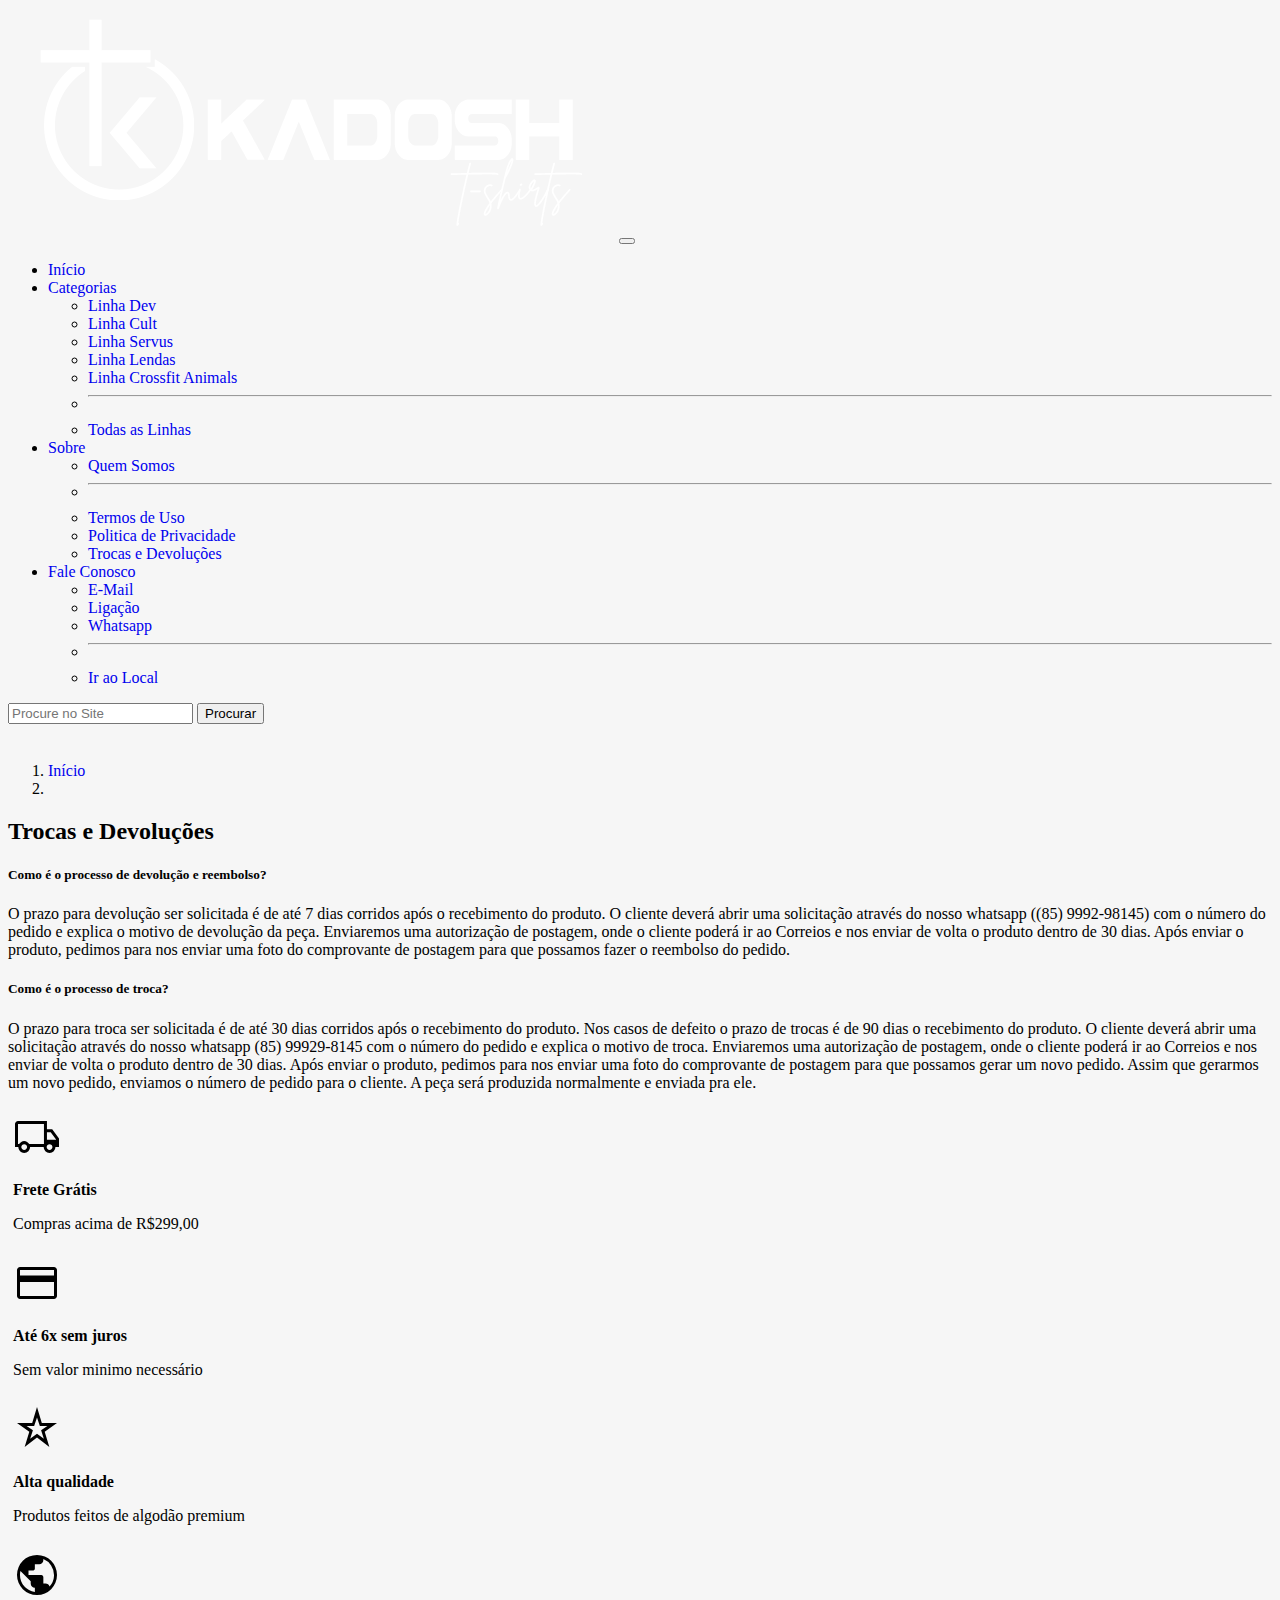
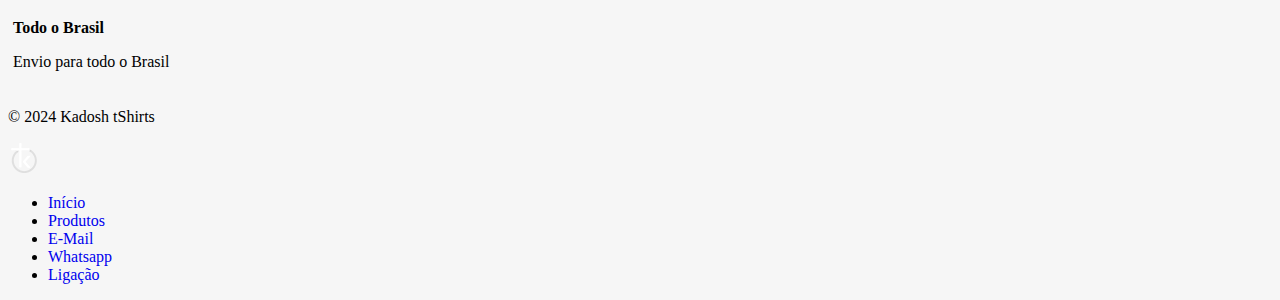
<file: trocas-e-devolucoes.html>
<!DOCTYPE html>
<html lang="pt-br">

<head>
    <meta charset="UTF-8">
    <meta http-equiv="X-UA-Compatible" content="IE=edge">
    <meta name="viewport" content="width=device-width, initial-scale=1.0">
    <title>Kadosh tShirts - Camisas no seu estilo!</title>
    <link rel="shortcut icon" href="imagens//identidade-da-marca/icone-kadosh-tshirts.png">
    <!-- início da chamada do bootstrap - css -->
    <link href="https://cdn.jsdelivr.net/npm/bootstrap@5.3.0-alpha1/dist/css/bootstrap.min.css" rel="stylesheet"
        integrity="sha384-GLhlTQ8iRABdZLl6O3oVMWSktQOp6b7In1Zl3/Jr59b6EGGoI1aFkw7cmDA6j6gD" crossorigin="anonymous">
    <!-- fim da chamada do bootstrap - css -->
    <link href="style.css" rel="stylesheet" />
</head>

<body>
    <!-- início do menu -->
    <section id="menuprincipal" class="row">
        <nav class="navbar navbar-expand-lg bg-body-tertiary" data-bs-theme="dark">
            <div class="container">
                <a class="navbar-brand" href="">
                    <img src="imagens/identidade-da-marca/logotipo-kadosh-tshirts.png"
                        class="col-12 col-sm-4 col-md-4 col-lg-4" />
                </a>
                <button class="navbar-toggler m-auto" type="button" data-bs-toggle="collapse"
                    data-bs-target="#navbarSupportedContent" aria-controls="navbarSupportedContent"
                    aria-expanded="false" aria-label="Toggle navigation">
                    <span class="navbar-toggler-icon"></span>
                </button>
                <div class="collapse navbar-collapse" id="navbarSupportedContent">
                    <ul class="navbar-nav mx-lg-5">
                        <li class="nav-item">
                            <a class="nav-link active" aria-current="page" href="index.html">Início</a>
                        </li>
                        <li class="nav-item dropdown">
                            <a class="nav-link dropdown-toggle" href="#" role="button" data-bs-toggle="dropdown"
                                aria-expanded="false">
                                Categorias
                            </a>
                            <ul class="dropdown-menu">
                                <li><a class="dropdown-item" href="linha-dev.html">Linha Dev</a></li>
                                <li><a class="dropdown-item" href="linha-cult.html">Linha Cult</a></li>
                                <li><a class="dropdown-item" href="linha-servus.html">Linha Servus</a></li>
                                <li><a class="dropdown-item" href="linha-lendas.html">Linha Lendas</a></li>
                                <li><a class="dropdown-item" href="linha-crossfit-animals.html">Linha Crossfit
                                        Animals</a></li>
                                <li>
                                    <hr class="dropdown-divider">
                                </li>
                                <li><a class="dropdown-item" href="todas-as-linhas.html">Todas as Linhas</a></li>
                            </ul>
                        </li>
                        <li class="nav-item dropdown">
                            <a class="nav-link dropdown-toggle" href="#" role="button" data-bs-toggle="dropdown"
                                aria-expanded="false">
                                Sobre
                            </a>
                            <ul class="dropdown-menu">
                                <li><a class="dropdown-item" href="quem-somos.html">Quem Somos</a></li>
                                <li>
                                    <hr class="dropdown-divider">
                                </li>
                                <li><a class="nav-link" href="termos-de-uso.html">Termos de Uso</a></li>
                                <li><a class="nav-link" href="politicas-de-privacidade.html">Politica de Privacidade</a>
                                </li>
                                <li><a class="nav-link" href="trocas-e-devolucoes.html">Trocas e Devoluções</a></li>
                            </ul>
                        </li>

                        <li class="nav-item dropdown">
                            <a class="nav-link dropdown-toggle" href="#" role="button" data-bs-toggle="dropdown"
                                aria-expanded="false">
                                Fale Conosco
                            </a>
                            <ul class="dropdown-menu">
                                <li><a class="dropdown-item" href="mailto:vendas@kadoshtshirts.com?subject=Vendas"
                                        target="_blank">E-Mail</a></li>
                                <li><a class="dropdown-item" href="tel:+5585987654321" target="_blank">Ligação</a></li>
                                <li><a class="dropdown-item"
                                        href="https://api.whatsapp.com/send?phone=5585987654321&text=Ol%C3%A1,%20tudo%20bem?%20Gostaria%20de%20mais%20informa%C3%A7%C3%B5es%20sobre%20os%20seus%20produtos."
                                        target="_blank">Whatsapp</a></li>
                                <li>
                                    <hr class="dropdown-divider">
                                </li>
                                <li><a class="dropdown-item"
                                        href="https://www.google.com.br/maps/dir//iwtraining+treinamentos+-+Rua+Carolino+de+Aquino,+445+A+(altos+-+F%C3%A1tima,+Fortaleza+-+CE,+60050-140/@-3.7508619,-38.5293842,17z/data=!4m8!4m7!1m0!1m5!1m1!1s0x7c74889d6c15551:0xf939210e4790aaa1!2m2!1d-38.5268093!2d-3.7508673?entry=ttu"
                                        target="_blank">Ir ao Local</a></li>
                            </ul>
                        </li>
                    </ul>
                    <form class="d-flex" role="search" >
                        <input class="form-control me-2" type="search" placeholder="Procure no Site"
                            aria-label="Search">
                        <button class="btn btn-outline-warning" type="submit">Procurar</button>
                    </form>
                </div>
            </div>
        </nav>
    </section>
    <!-- fim do menu -->

    <!--inicio das politicas-->
    <section class="container bg-white">
        <div class="row">
            <!-- início do mapa de links -->
            <div class="breadtermos">
                <nav style="--bs-breadcrumb-divider: url(&quot;data:image/svg+xml,%3Csvg xmlns='http://www.w3.org/2000/svg' width='8' height='8'%3E%3Cpath d='M2.5 0L1 1.5 3.5 4 1 6.5 2.5 8l4-4-4-4z' fill='%236c757d'/%3E%3C/svg%3E&quot;);"
                    aria-label="breadcrumb">
                    <ol class="breadcrumb">
                        <li class="breadcrumb-item"><a href="index.html"id="breadinicio"  class="link-dark">Início</a></li>
                        <li class="breadcrumb-item"></li>
                    </ol>
                </nav>
            </div>
                <!-- fim do mapa de links -->
     <!--inicio trocas e devoluções-->
            <h2>Trocas e Devoluções</h2>
            <h5>Como é o processo de devolução e reembolso?</h5>
            <p class="text-secondary">O prazo para devolução ser solicitada é de até 7 dias corridos após o recebimento do produto. O cliente deverá abrir uma solicitação através do nosso whatsapp ((85) 9992-98145) com o número do pedido e explica o motivo de devolução da peça. Enviaremos uma autorização de postagem, onde o cliente poderá ir ao Correios e nos enviar de volta o produto dentro de 30 dias. Após enviar o produto, pedimos para nos enviar uma foto do comprovante de postagem para que possamos fazer o reembolso do pedido.</p>
            <h5>Como é o processo de troca?</h5>
            <p class="text-secondary">O prazo para troca ser solicitada é de até 30 dias corridos após o recebimento do produto. Nos casos de defeito o prazo de trocas é de 90 dias o recebimento do produto. O cliente deverá abrir uma solicitação através do nosso whatsapp (85) 99929-8145 com o número do pedido e explica o motivo de troca. Enviaremos uma autorização de postagem, onde o cliente poderá ir ao Correios e nos enviar de volta o produto dentro de 30 dias. Após enviar o produto, pedimos para nos enviar uma foto do comprovante de postagem para que possamos gerar um novo pedido. Assim que gerarmos um novo pedido, enviamos o número de pedido para o cliente. A peça será produzida normalmente e enviada pra ele.</p>

    <!--fim das trocas e devoluções-->
    <section id="informacoesextras" class="container mt-5 mb-3">
        <div class="row">

            <!--inicio do frete -->
            <article class="card col-6 col-md-3 text-center">
                <span class="flex justify-center">
                    <span class="material-icons">
                        <svg xmlns="http://www.w3.org/2000/svg" height="48px" viewBox="0 -960 960 960"
                            width="48px" fill="#000000">
                            <path
                                d="M224.12-161q-49.12 0-83.62-34.42Q106-229.83 106-279H40v-461q0-24 18-42t42-18h579v167h105l136 181v173h-71q0 49.17-34.38 83.58Q780.24-161 731.12-161t-83.62-34.42Q613-229.83 613-279H342q0 49-34.38 83.5t-83.5 34.5Zm-.12-60q24 0 41-17t17-41q0-24-17-41t-41-17q-24 0-41 17t-17 41q0 24 17 41t41 17ZM100-339h22q17-27 43.04-43t58-16q31.96 0 58.46 16.5T325-339h294v-401H100v401Zm631 118q24 0 41-17t17-41q0-24-17-41t-41-17q-24 0-41 17t-17 41q0 24 17 41t41 17Zm-52-204h186L754-573h-75v148ZM360-529Z" />
                        </svg>
                    </span>
                    <p class="m-0"><strong>Frete Grátis</strong></p>
                    <p class="m-0">Compras acima de R$299,00</p>
            </article>
            <!--fim do frete -->

            <!--inicio icone pagamento-->
            <article class="card col-6 col-md-3 text-center">
                <span class="flex justify-center">
                    <span class="material-icons">
                        <svg xmlns="http://www.w3.org/2000/svg" height="48px" viewBox="0 -960 960 960"
                            width="48px" fill="#000000">
                            <path
                                d="M880-740v520q0 24-18 42t-42 18H140q-24 0-42-18t-18-42v-520q0-24 18-42t42-18h680q24 0 42 18t18 42ZM140-631h680v-109H140v109Zm0 129v282h680v-282H140Zm0 282v-520 520Z" />
                        </svg>
                    </span>
                    <p class="m-0"><strong>Até 6x sem juros</strong></p>
                    <p class="m-0">Sem valor minimo necessário</p>
            </article>
            <!--inicio icone pagamento-->
            <!--inicio icone qualidade-->
            <article class="card col-6 col-md-3 text-center">
                <span class="flex justify-center">
                    <span class="material.icons">
                        <svg xmlns="http://www.w3.org/2000/svg" height="48px" viewBox="0 -960 960 960"
                            width="48px" fill="#000000">
                            <path
                                d="m343-283 137-104 137 104-55-173 126-82H537l-57-173-57 173H272l126 82-55 173ZM233-120l93-304L80-600h304l96-320 96 320h304L634-424l93 304-247-188-247 188Zm247-377Z" />
                        </svg>
                    </span>
                    <p class="m-0"><strong>Alta qualidade</strong></p>
                    <p class="m-0">Produtos feitos de algodão premium</p>
            </article>
            <!--fim icone qualidade-->
            <!--inicio icone mapa-->
            <article class="card col-6 col-md-3 text-center">
                <span class="flex justify-center">
                    <span class="material.icons">
                        <svg xmlns="http://www.w3.org/2000/svg" height="48px" viewBox="0 -960 960 960"
                            width="48px" fill="#000000">
                            <path
                                d="M480-80q-83 0-156-31.5T197-197q-54-54-85.5-127T80-480q0-83 31.5-156T197-763q54-54 127-85.5T480-880q83 0 156 31.5T763-763q54 54 85.5 127T880-480q0 83-31.5 156T763-197q-54 54-127 85.5T480-80Zm-43-61v-82q-35 0-59-26t-24-61v-44L149-559q-5 20-7 39.5t-2 39.5q0 130 84.5 227T437-141Zm294-108q22-24 38.5-51t28-56.5q11.5-29.5 17-60.5t5.5-63q0-106-58-192.5T607-799v18q0 35-24 61t-59 26h-87v87q0 17-13.5 28T393-568h-83v88h258q17 0 28 13t11 30v127h43q29 0 51 17t30 44Z" />
                        </svg>
                    </span>
                    <p class="m-0"><strong>Todo o Brasil</strong></p>
                    <p class="m-0">Envio para todo o Brasil</p>
            </article>
            <!--fim icone mapa-->
        </div>
    </section>
    <!-- fim dos extras e icones -->
</div>
</section>

<!-- início do footer / rodapé -->
<div class="container-fluid bg-dark text-light fixo">
<div class="container">
<footer class="d-flex flex-wrap justify-content-between align-items-center py-3">
    <p class="col-12 col-md-4 mb-0 text-light copyright">&copy; 2024 Kadosh tShirts</p>
    <a href="/"
        class="col-12 col-md-4 d-flex align-items-center justify-content-center mb-0 mb-md-0 me-md-auto link-body-emphasis text-decoration-none">
        <img src="imagens/identidade-da-marca/icone-kadosh-tshirts-tons-de-cinza.png">
    </a>
    <ul class="nav col-md-4 justify-content-end d-none d-lg-flex">
        <li class="nav-item"><a href="index.html" class="nav-link px-2 text-light">Início</a></li>
        <li class="nav-item"><a href="todas-as-linhas.html" class="nav-link px-2 text-light">Produtos</a>
        </li>
        <li class="nav-item"><a href="mailto:vendas@kadoshtshirts.com?subject=Vendas" target="_blank"
                class="nav-link px-2 text-light">E-Mail</a></li>
        <li class="nav-item"><a
                href="https://api.whatsapp.com/send?phone=5585974012885&text=Ol%C3%A1,%20tudo%20bem?%20Gostaria%20de%20mais%20informa%C3%A7%C3%B5es%20sobre%20os%20seus%20produtos."
                class="nav-link px-2 text-light">Whatsapp</a></li>
        <li class="nav-item"><a href="tel:+5585974012885" class="nav-link px-2 text-light">Ligação</a></li>
    </ul>
</footer>
</div>
</div>
</div>
</section>
<!-- fim do footer / rodapé -->

<!-- início da chamada do bootstrap - javascript -->
<script src="https://cdn.jsdelivr.net/npm/bootstrap@5.3.0-alpha1/dist/js/bootstrap.bundle.min.js"
integrity="sha384-w76AqPfDkMBDXo30jS1Sgez6pr3x5MlQ1ZAGC+nuZB+EYdgRZgiwxhTBTkF7CXvN"
crossorigin="anonymous"></script>
<!-- fim da chamada do bootstrap - javascript -->
</body>

</html>
</file>
<file: style.css>
body {
    background: #f6f6f6;
    overflow-x: hidden;
}

a:link {
    text-decoration: none;
}

.breadcrumb a:link,
.breadcrumb a:visited,
.breadcrumb a:active {
    text-decoration: none;
}

.breadcrumb a:hover {
    text-decoration: underline;
}

.card {
    padding: 5px;
    border: none;
    background: none;
}

.card-body {
    border: 1px dotted #ccc;
    background: #fff;
    border-radius: 10px;
    /*filter:drop-shadow(2px 2px 2px rgb(175, 175, 175));*/
}

.card-body:hover,
.hover:hover {
    /*filter:drop-shadow(2px 2px 2px rgb(75, 75, 75));*/
    opacity: 0.9;
}

.card-body h5,
.card-body h6,
.card-body p {
    font-family: Trebuchet MS;
}

.card-body h5 {
    font-size: 1.7em;
}

.card-body h6 {
    font-size: 0.7em;
}

.card-text {
    font-size: 1em;
}

.produto {
    width: 100%;
}

.titulodoproduto {
    font-size: 36px;
}

.resumodoproduto {
    font-size: 22px;
    font-weight: 400;
    line-height: 36px;
}

.box {
    background: url(../imagens/monitor-teladecompra.jpg);
    background-size: contain;
}

.box h2 {
    margin: 200px 10px 10px 10px;
    float: left;
}

.box button {
    margin: 200px 0px 0px 0px;
    float: left;
}

/* **************************************************************** */

@media (max-width: 992px) {
    .box {
        height: 50px;
        background-size: cover;
        background-position: 0px;
    }

    .box h2 {
        margin: 5px 10px 10px 10px;
        float: left;
    }

    .box button {
        margin: 5px 0px 0px 0px;
        float: left;
    }

    .copyright {
        text-align: center;
    }
}

/* **************************************************************** */

@media (min-width: 993px) and (max-width: 1200px) {
    .titulodoproduto {
        font-size: 24px;
    }

    .resumodoproduto {
        font-size: 16px;
        font-weight: 400;
        line-height: 36px;
    }

    .box {
        height: 240px;
    }

    .box h2 {
        margin: 190px 10px 10px 10px;
        font-size: 24px;
        float: left;
    }

    .box button {
        margin: 185px 0px 0px 5px;
        float: left;
    }
}

.fixo {
    position: relative !important;
    bottom: 0;
}

#informacoes a:link,
#informacoes a:visited,
#informacoes a:active {

    color: black;
    text-decoration: underline;

}

.imgquemsomos {
    height: 340px;
    width: 375px;
}
.termos{
    margin-top: 5px;
}
.breadtermos{
    margin-top: 3%;
}
</file>
